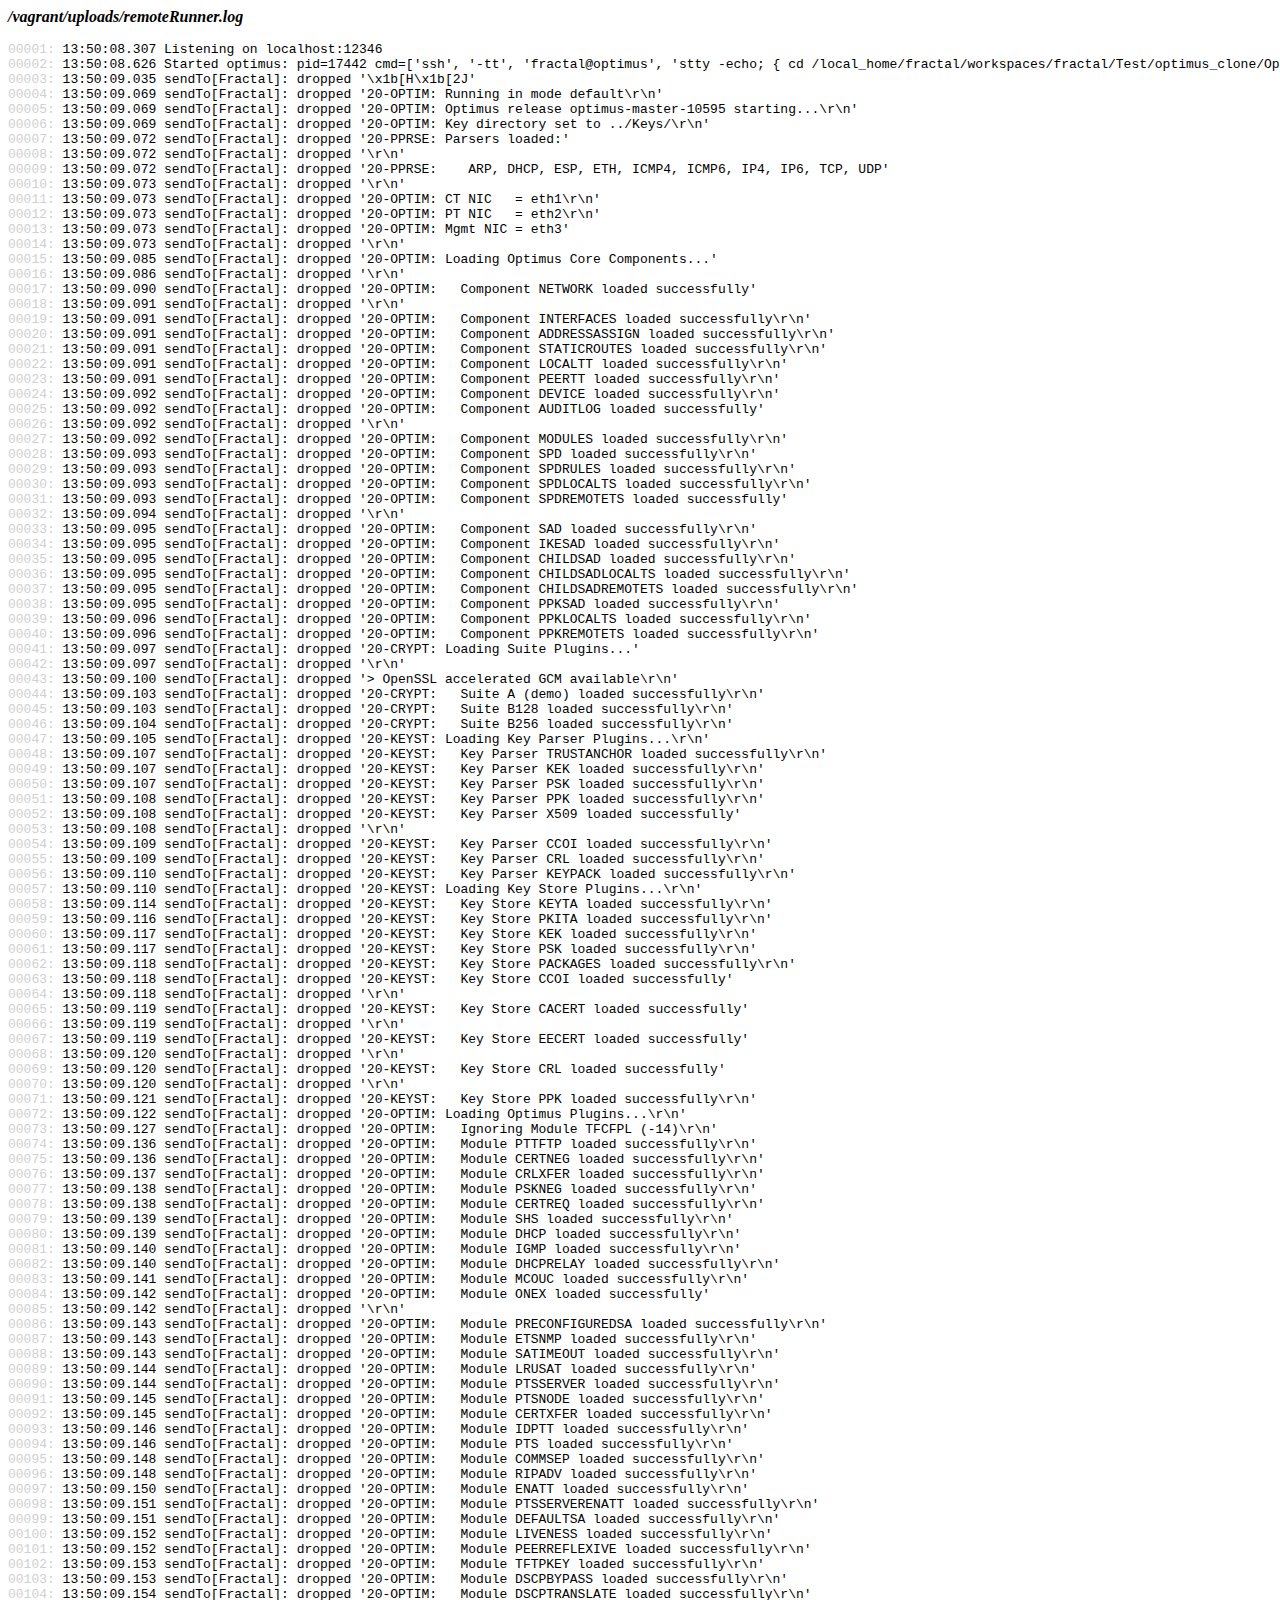
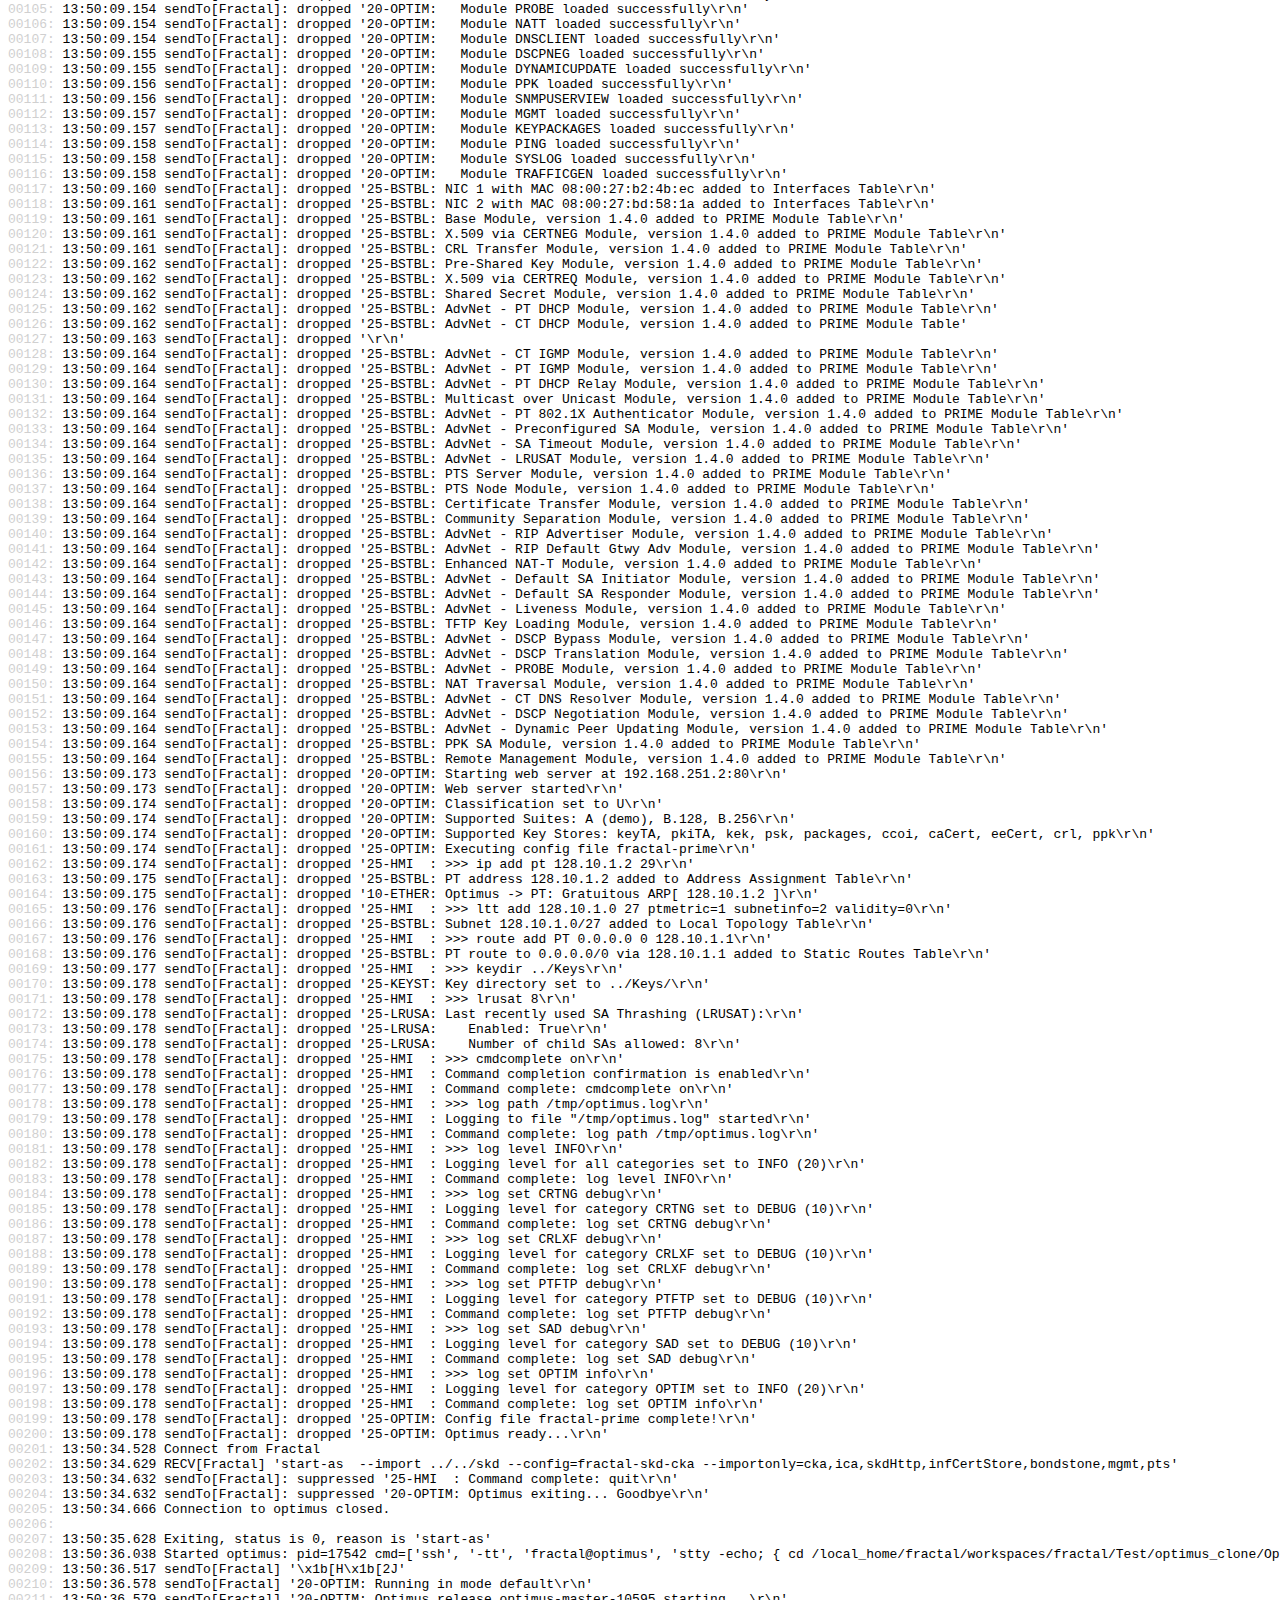
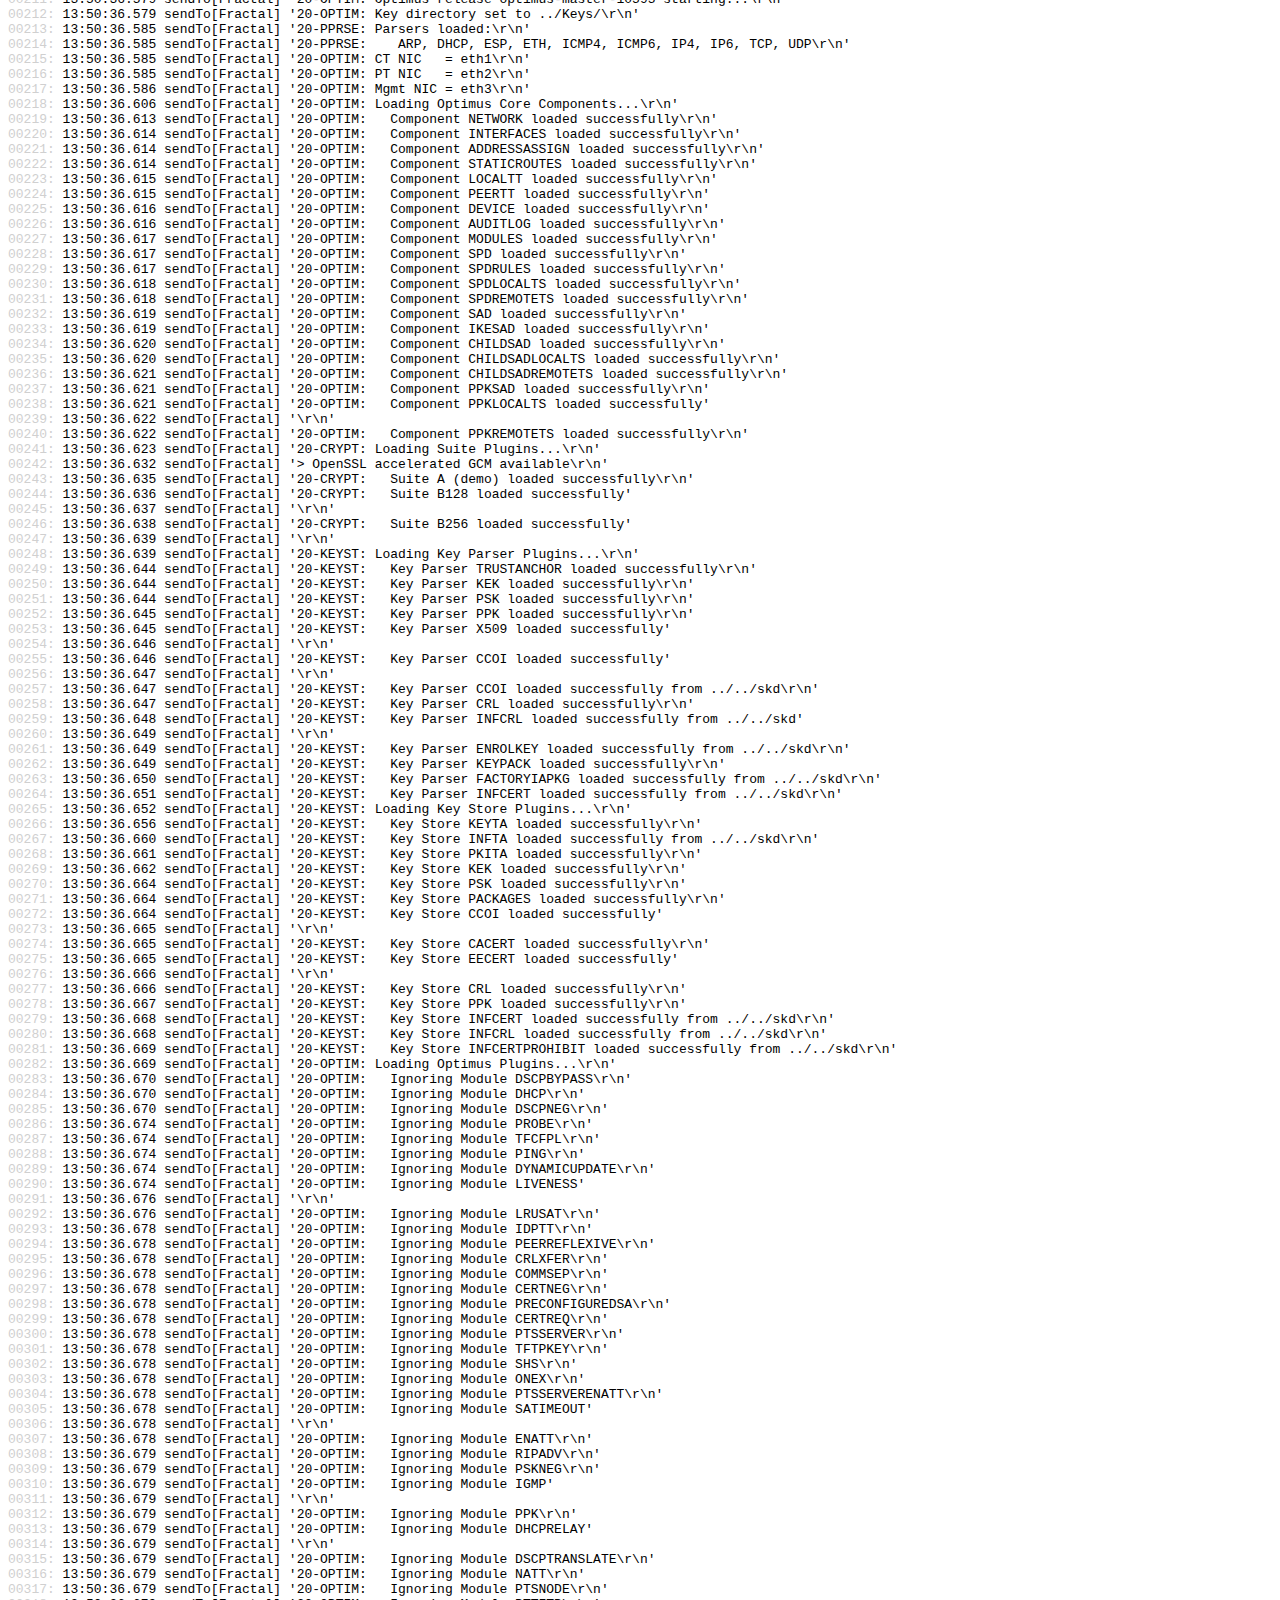
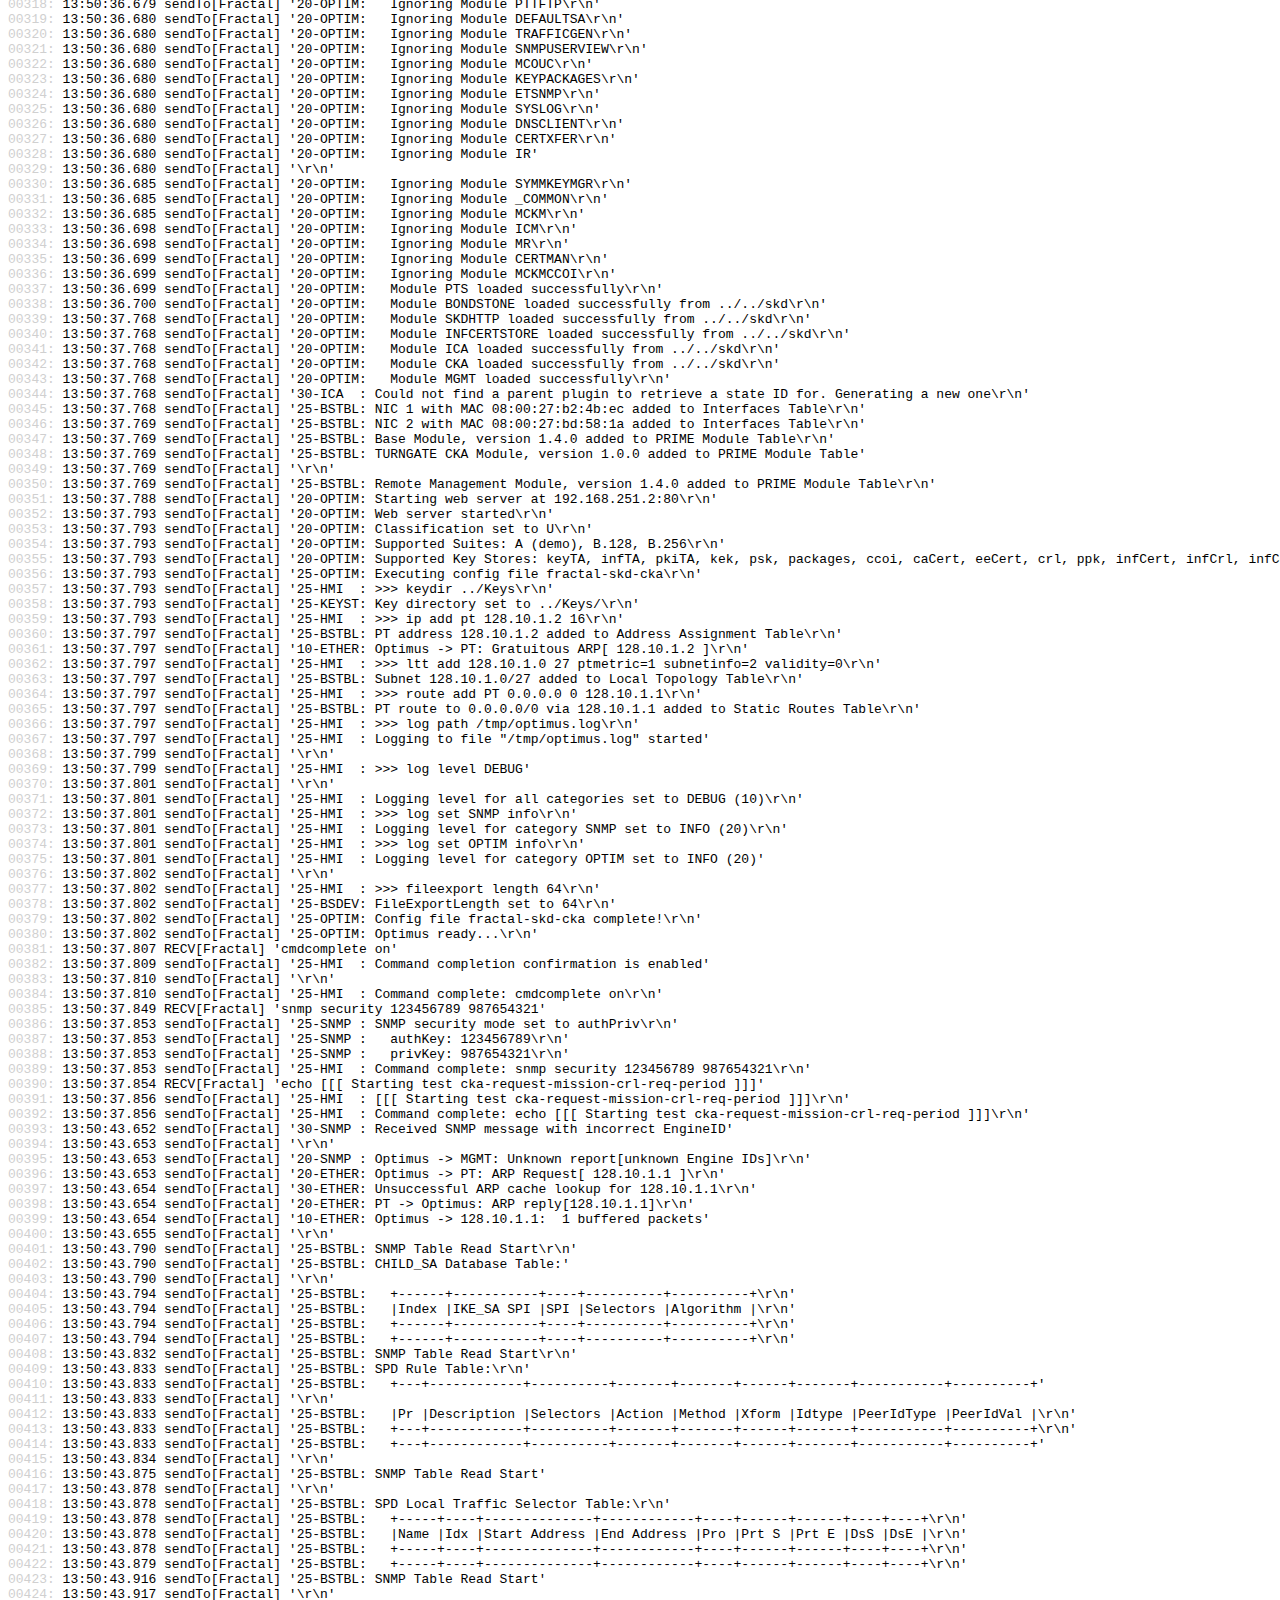
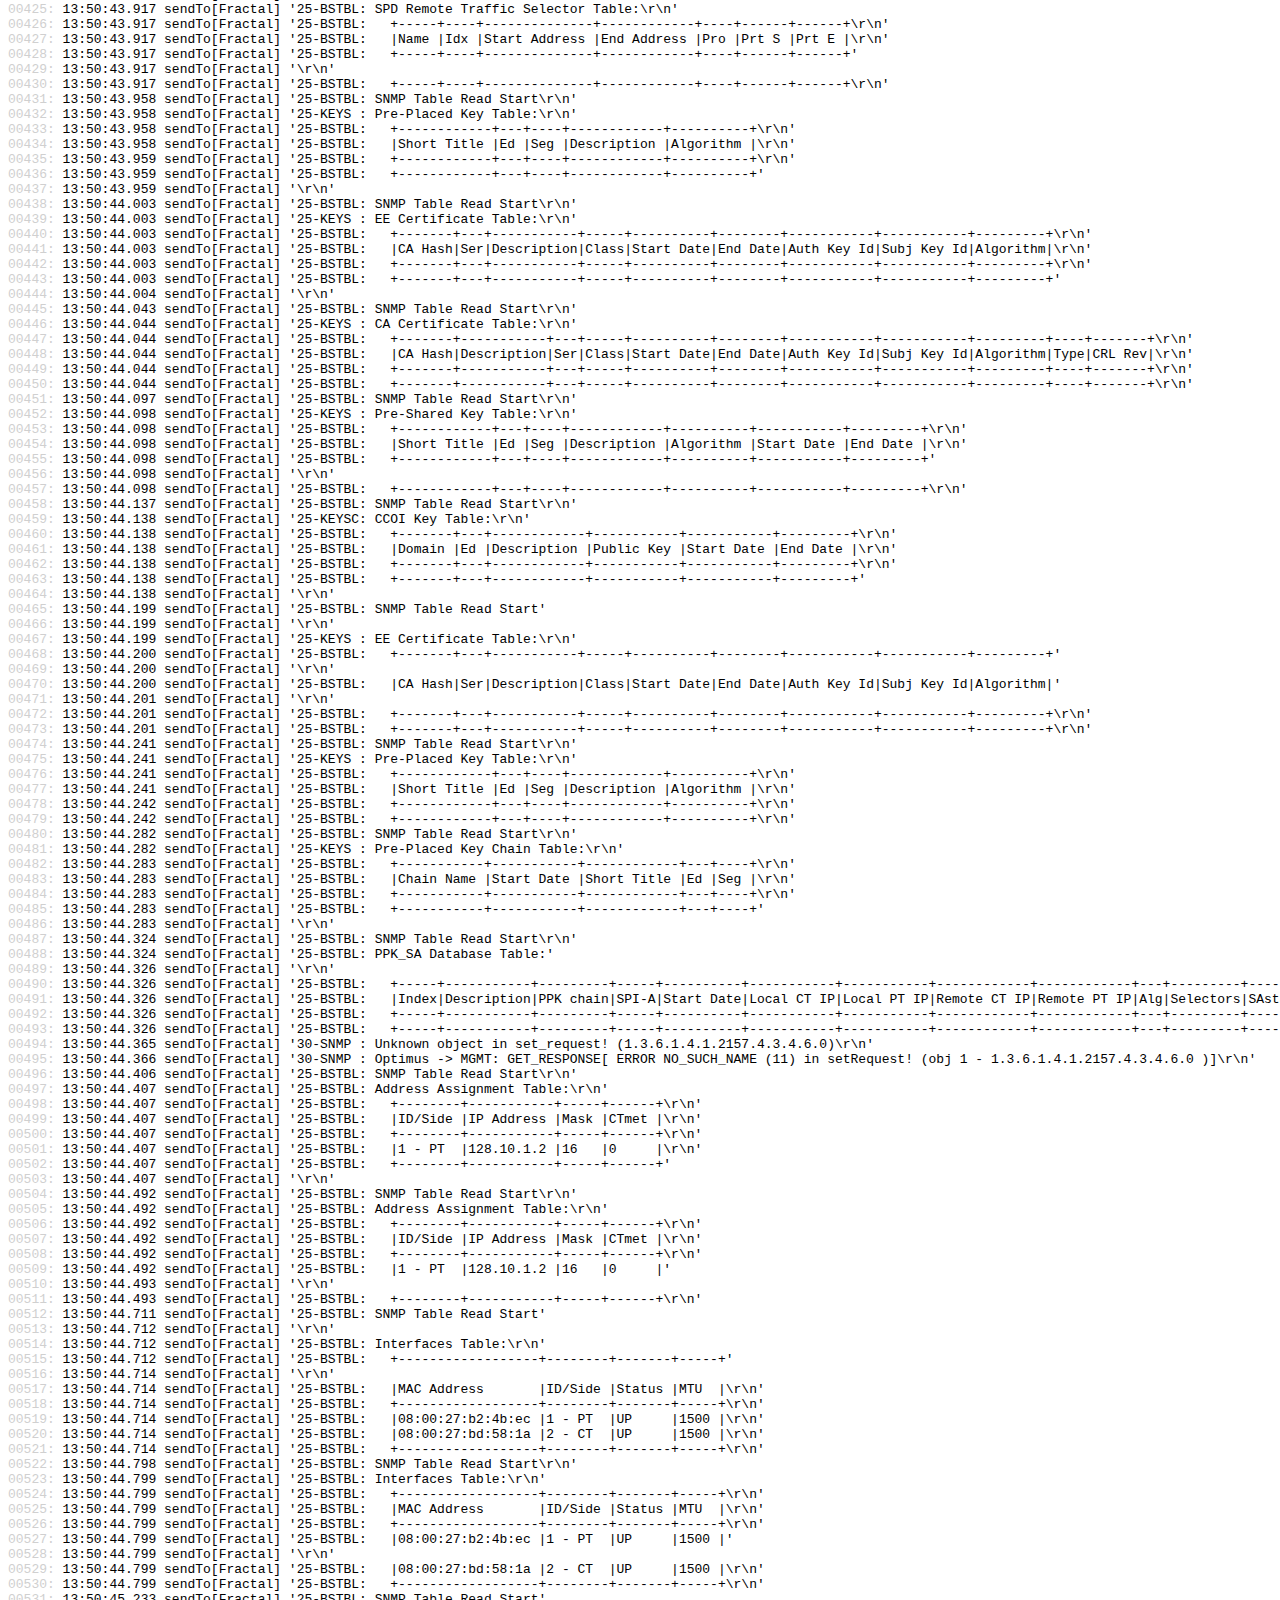
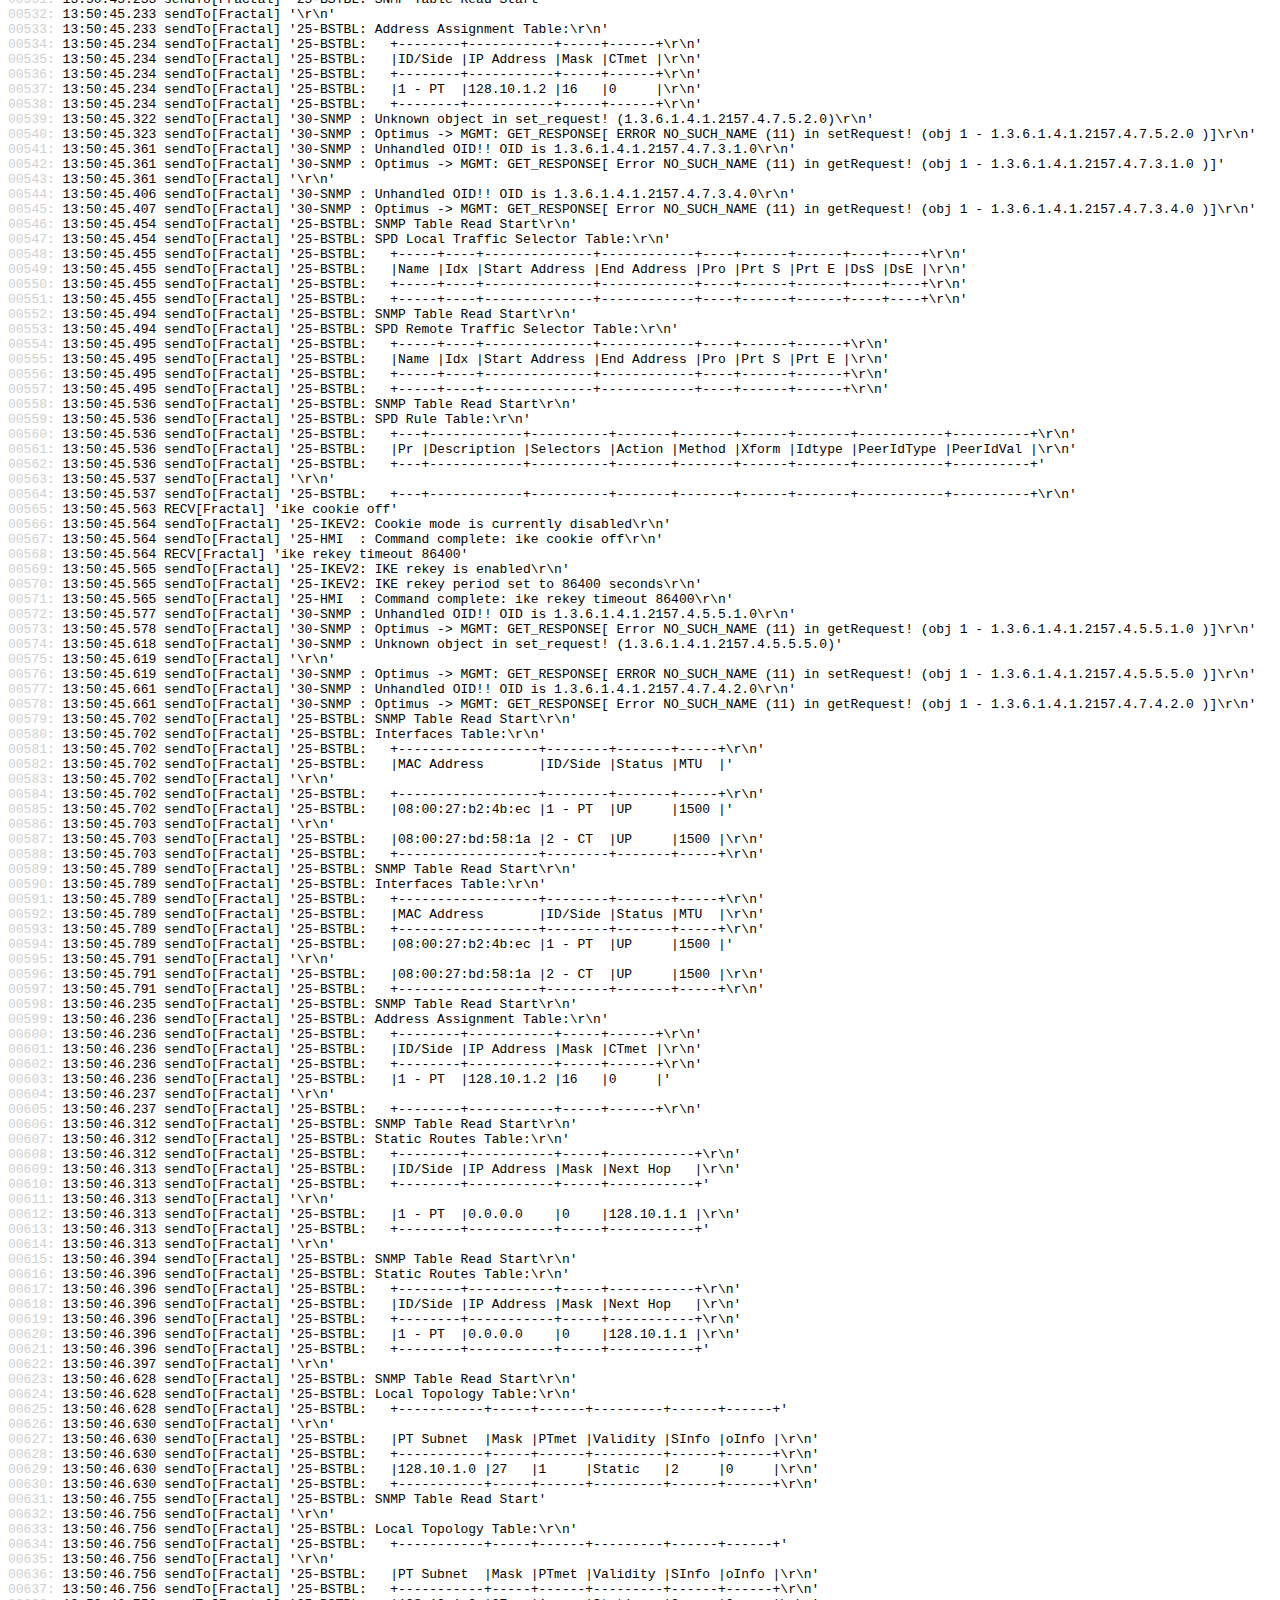
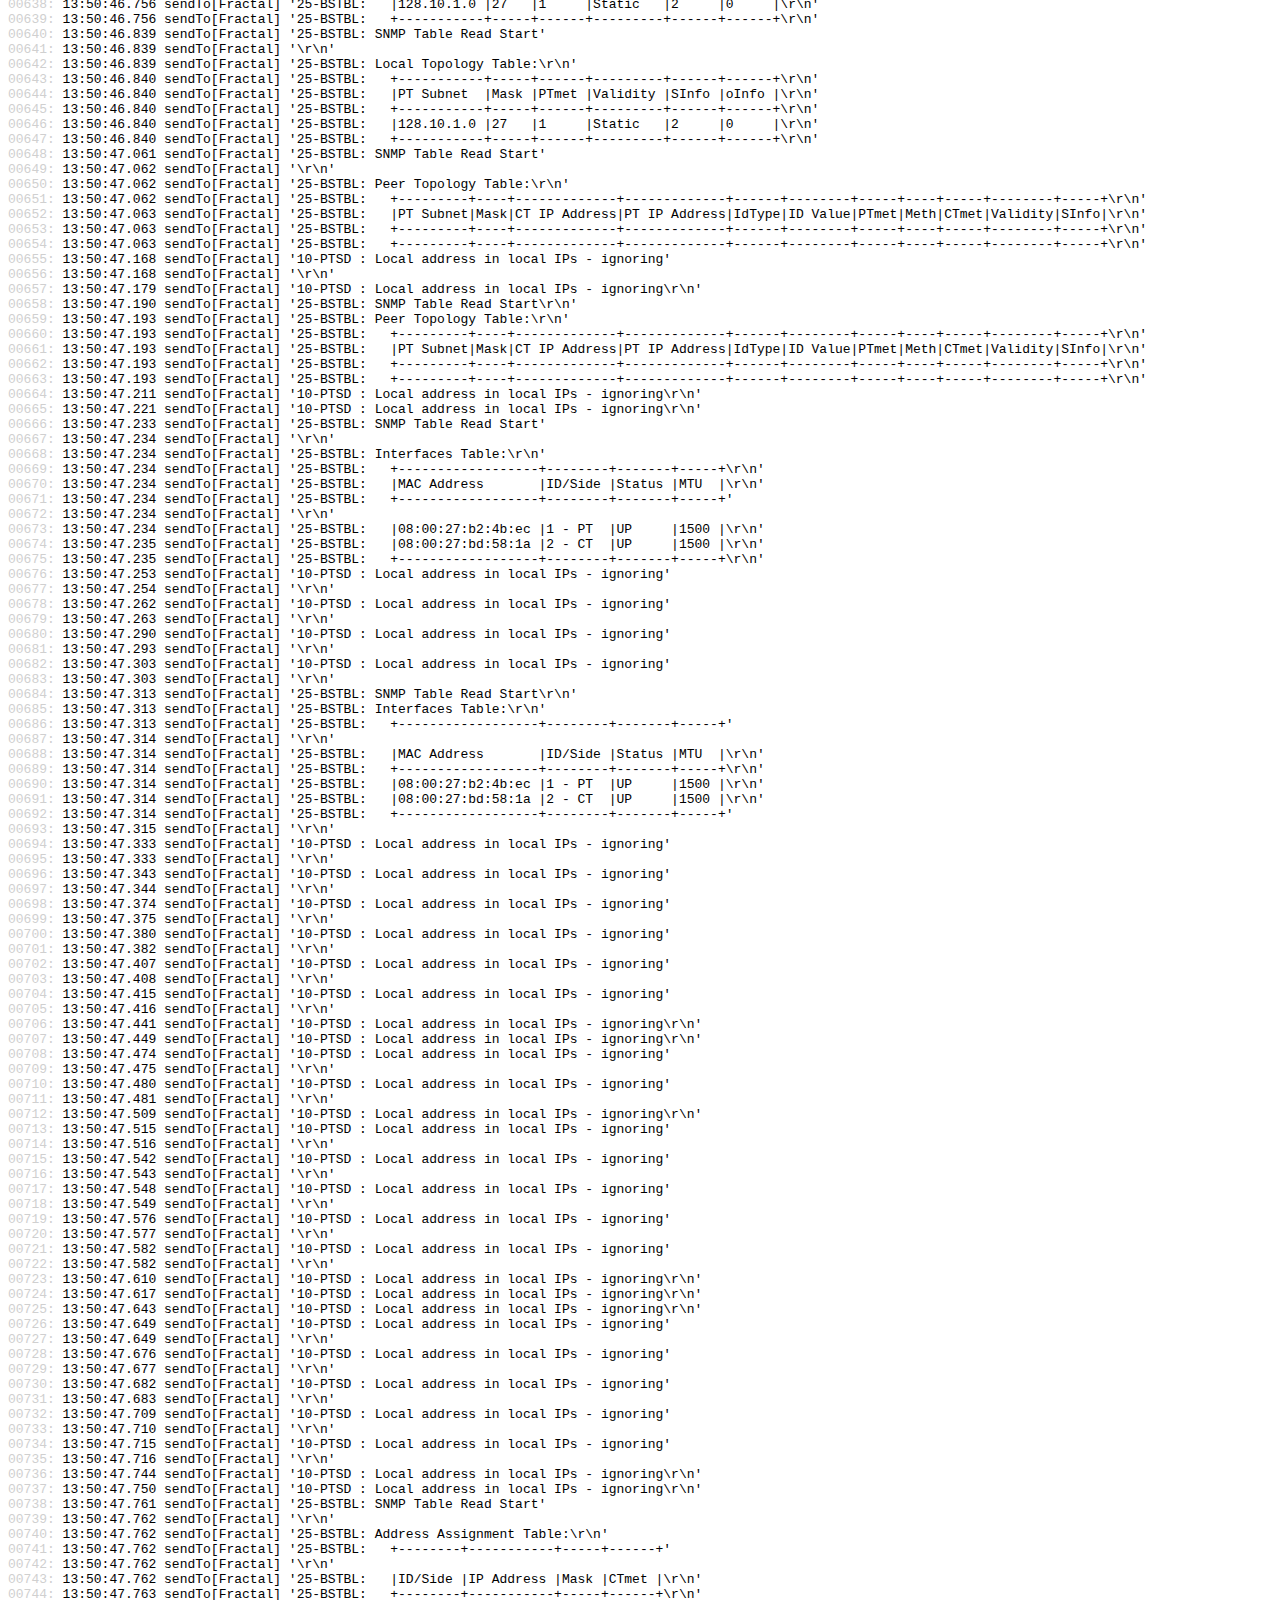
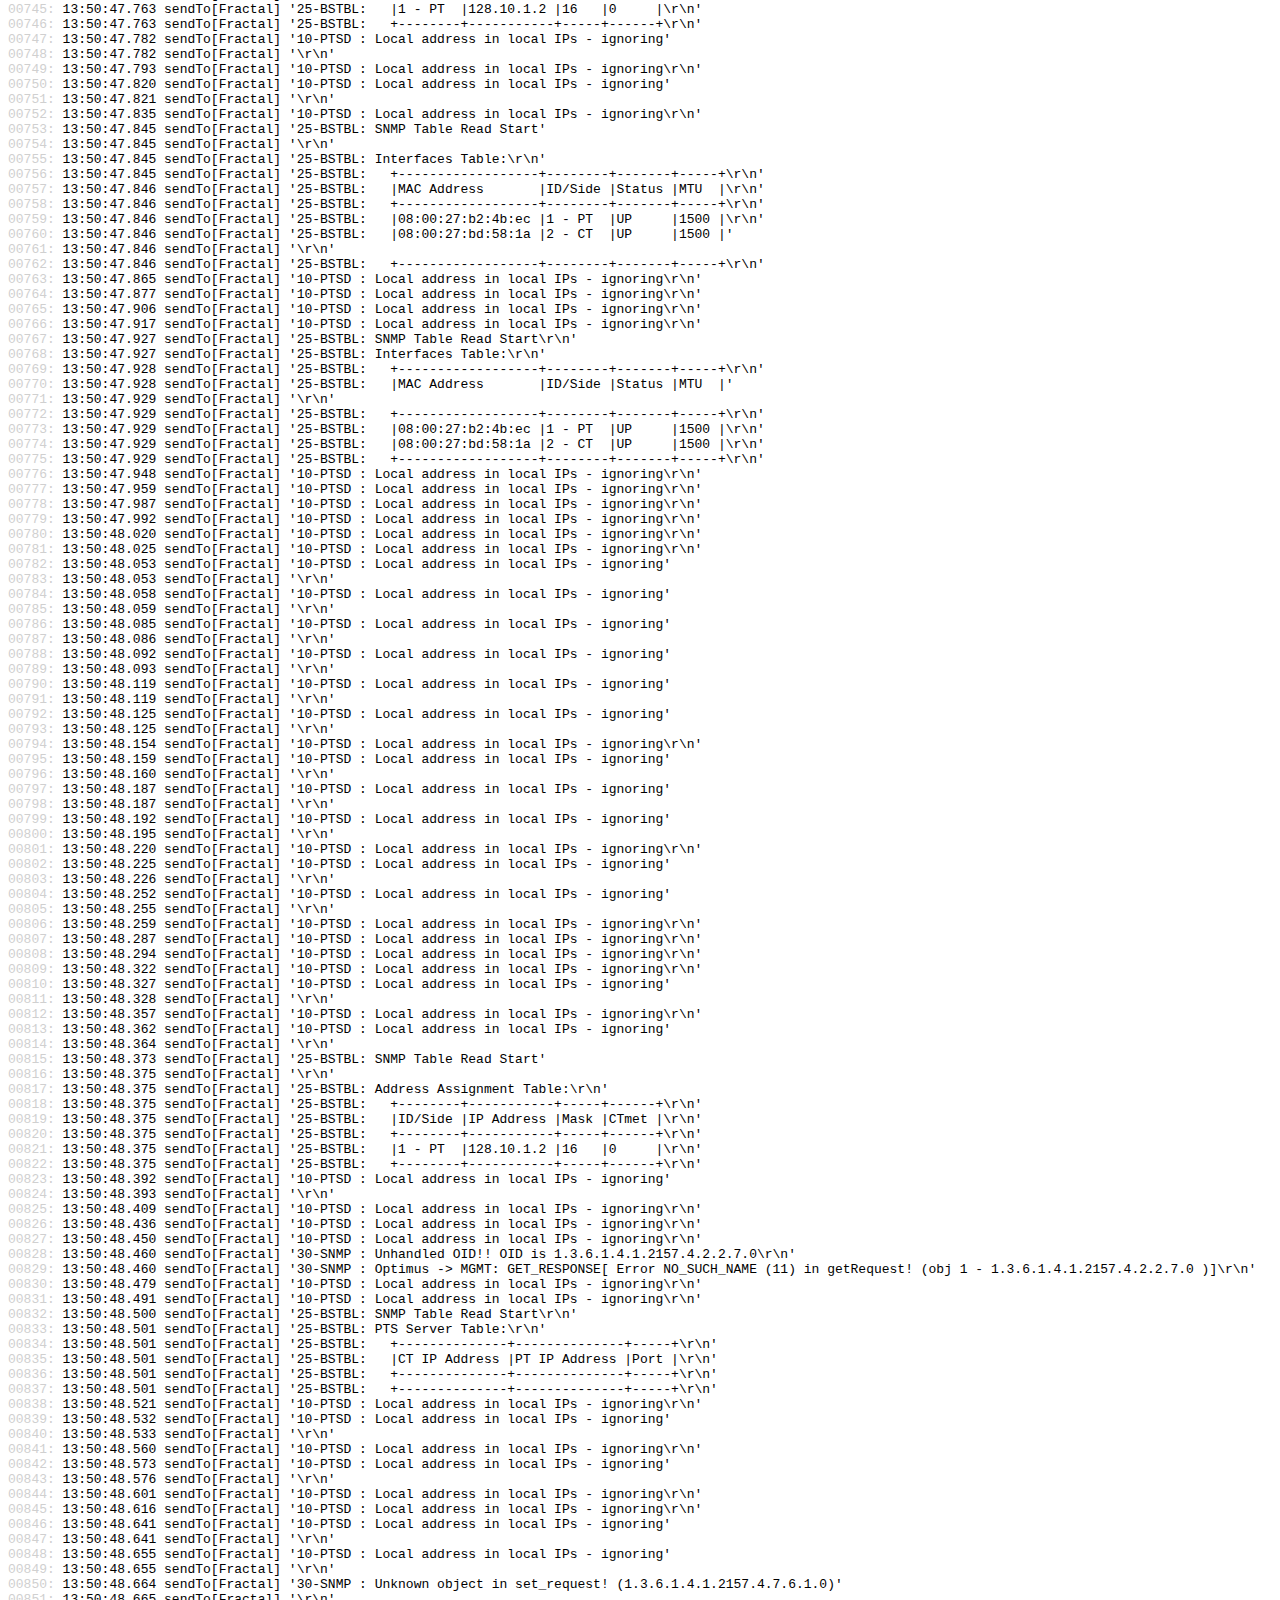
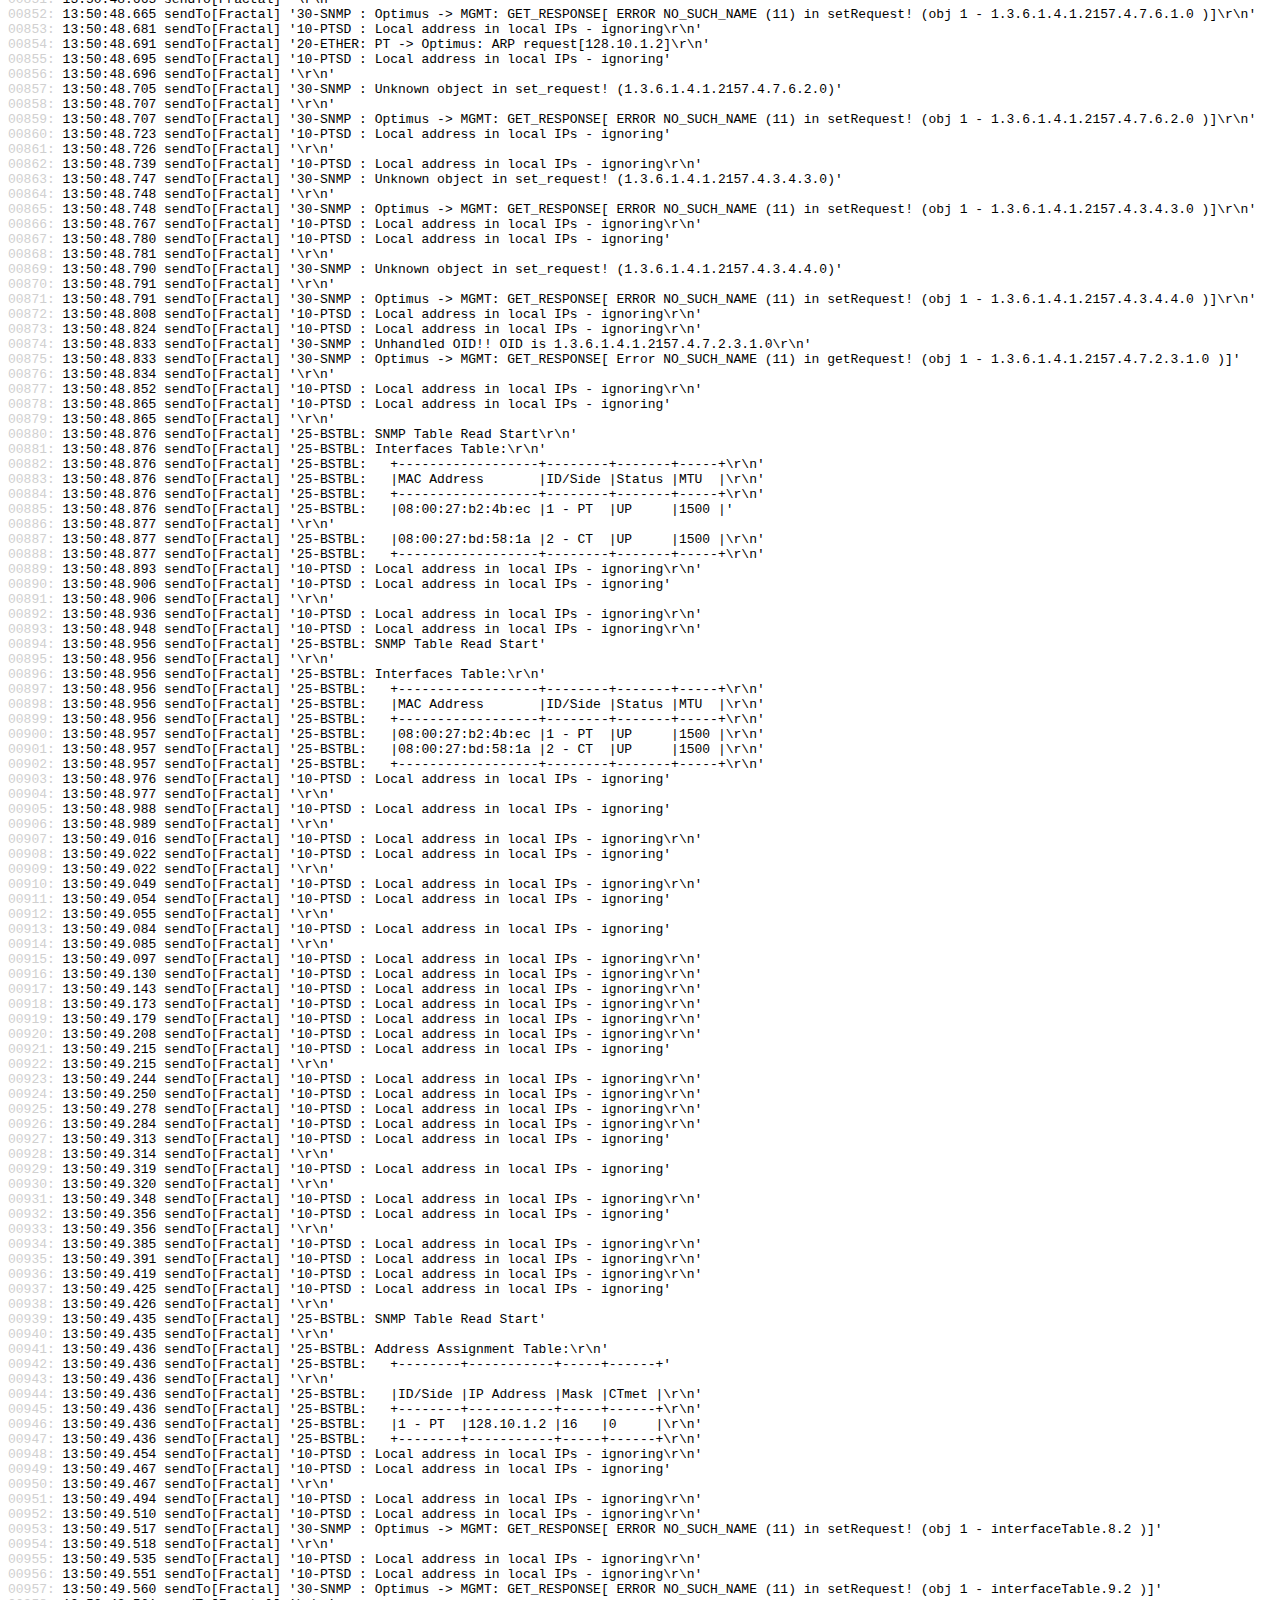
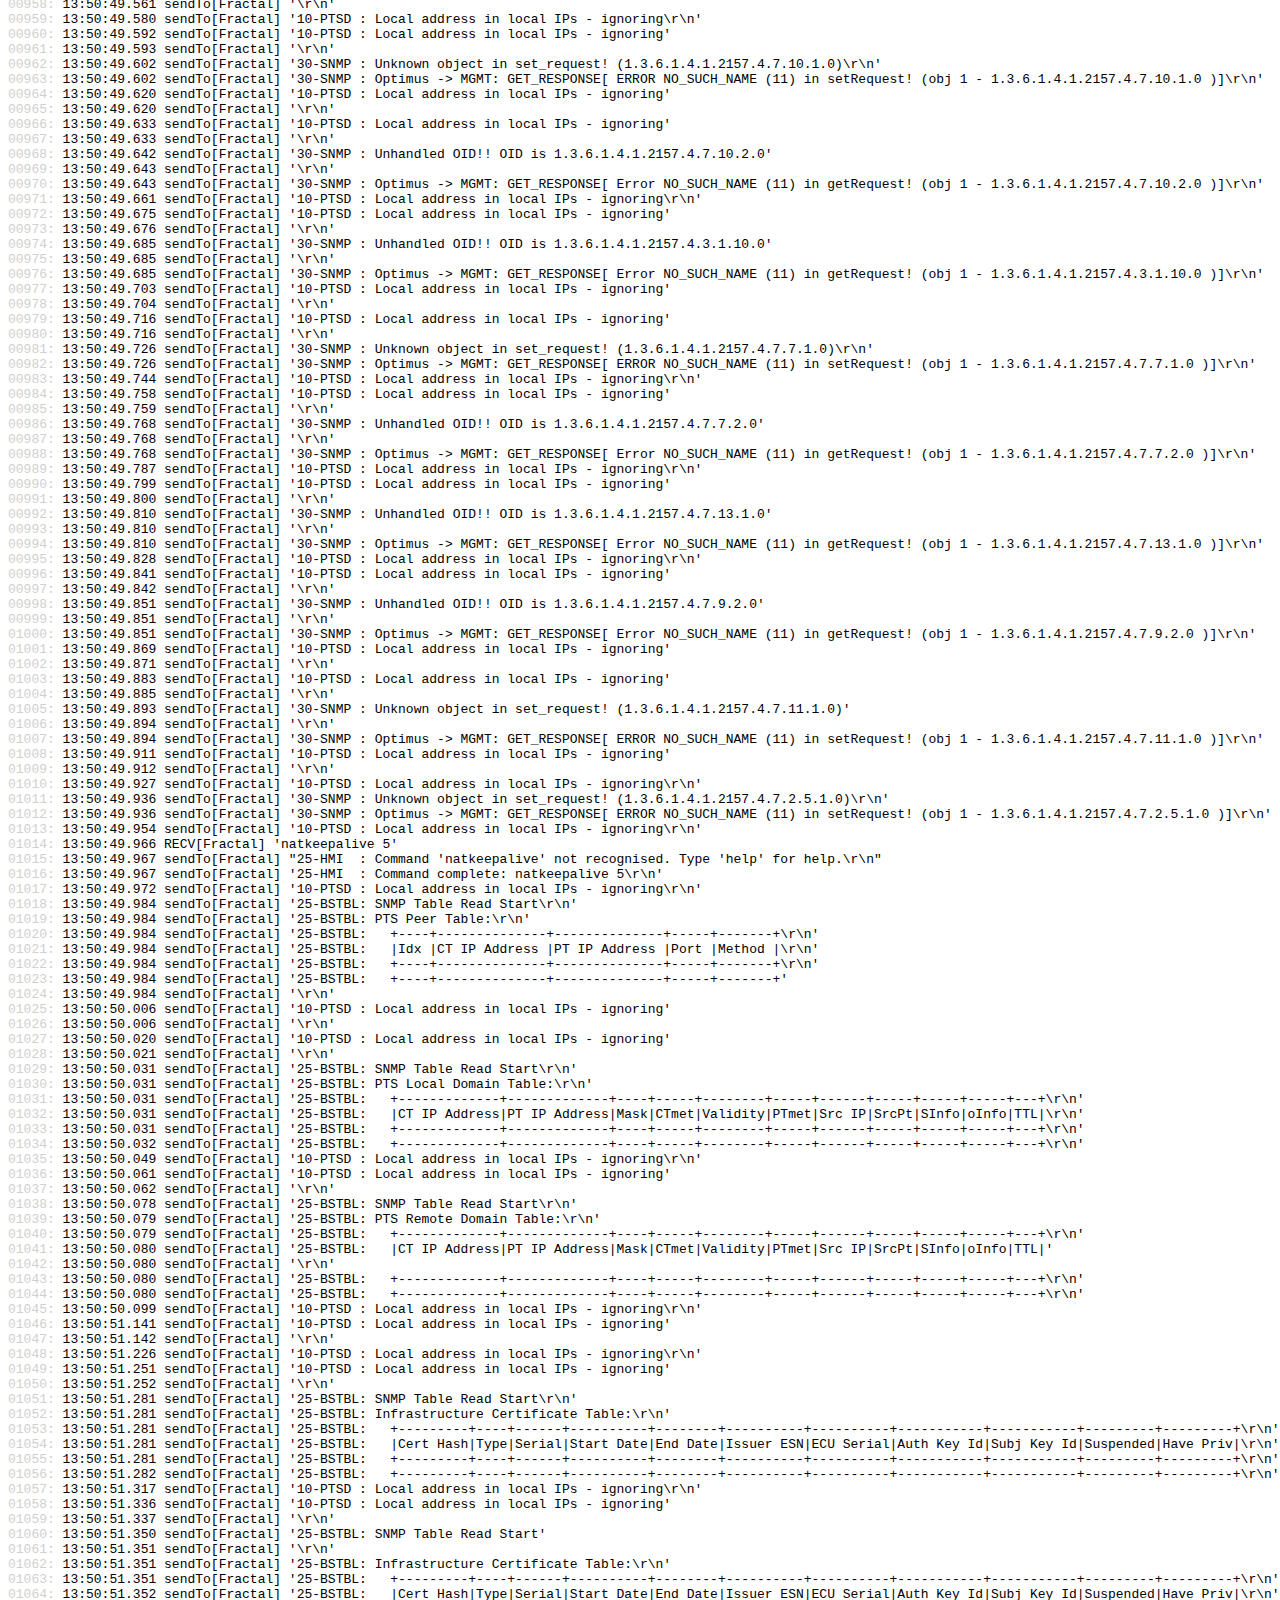
<file: processed/remoteRunner.log.html>
<!DOCTYPE HTML PUBLIC "-//W3C//DTD HTML 4.0 Transitional//EN">
<HTML><HEAD>
<meta http-equiv="Content-Type" content="text/html; charset=utf-8">
<TITLE>/vagrant/uploads/remoteRunner.log</TITLE>
</HEAD><BODY LINK="FF0000" VLINK="FF0000">
<B><I>/vagrant/uploads/remoteRunner.log</I></B>
<P><PRE>
<A NAME="L1"/><FONT COLOR="D0D0D0">00001:</FONT> 13:50:08.307 Listening on localhost:12346
<A NAME="L2"/><FONT COLOR="D0D0D0">00002:</FONT> 13:50:08.626 Started optimus: pid=17442 cmd=['ssh', '-tt', 'fractal@optimus', 'stty -echo; { cd /local_home/fractal/workspaces/fractal/Test/optimus_clone/Optimus/optimus; sudo python optimus.py ; }']
<A NAME="L3"/><FONT COLOR="D0D0D0">00003:</FONT> 13:50:09.035 sendTo[Fractal]: dropped '\x1b[H\x1b[2J'
<A NAME="L4"/><FONT COLOR="D0D0D0">00004:</FONT> 13:50:09.069 sendTo[Fractal]: dropped '20-OPTIM: Running in mode default\r\n'
<A NAME="L5"/><FONT COLOR="D0D0D0">00005:</FONT> 13:50:09.069 sendTo[Fractal]: dropped '20-OPTIM: Optimus release optimus-master-10595 starting...\r\n'
<A NAME="L6"/><FONT COLOR="D0D0D0">00006:</FONT> 13:50:09.069 sendTo[Fractal]: dropped '20-OPTIM: Key directory set to ../Keys/\r\n'
<A NAME="L7"/><FONT COLOR="D0D0D0">00007:</FONT> 13:50:09.072 sendTo[Fractal]: dropped '20-PPRSE: Parsers loaded:'
<A NAME="L8"/><FONT COLOR="D0D0D0">00008:</FONT> 13:50:09.072 sendTo[Fractal]: dropped '\r\n'
<A NAME="L9"/><FONT COLOR="D0D0D0">00009:</FONT> 13:50:09.072 sendTo[Fractal]: dropped '20-PPRSE:    ARP, DHCP, ESP, ETH, ICMP4, ICMP6, IP4, IP6, TCP, UDP'
<A NAME="L10"/><FONT COLOR="D0D0D0">00010:</FONT> 13:50:09.073 sendTo[Fractal]: dropped '\r\n'
<A NAME="L11"/><FONT COLOR="D0D0D0">00011:</FONT> 13:50:09.073 sendTo[Fractal]: dropped '20-OPTIM: CT NIC   = eth1\r\n'
<A NAME="L12"/><FONT COLOR="D0D0D0">00012:</FONT> 13:50:09.073 sendTo[Fractal]: dropped '20-OPTIM: PT NIC   = eth2\r\n'
<A NAME="L13"/><FONT COLOR="D0D0D0">00013:</FONT> 13:50:09.073 sendTo[Fractal]: dropped '20-OPTIM: Mgmt NIC = eth3'
<A NAME="L14"/><FONT COLOR="D0D0D0">00014:</FONT> 13:50:09.073 sendTo[Fractal]: dropped '\r\n'
<A NAME="L15"/><FONT COLOR="D0D0D0">00015:</FONT> 13:50:09.085 sendTo[Fractal]: dropped '20-OPTIM: Loading Optimus Core Components...'
<A NAME="L16"/><FONT COLOR="D0D0D0">00016:</FONT> 13:50:09.086 sendTo[Fractal]: dropped '\r\n'
<A NAME="L17"/><FONT COLOR="D0D0D0">00017:</FONT> 13:50:09.090 sendTo[Fractal]: dropped '20-OPTIM:   Component NETWORK loaded successfully'
<A NAME="L18"/><FONT COLOR="D0D0D0">00018:</FONT> 13:50:09.091 sendTo[Fractal]: dropped '\r\n'
<A NAME="L19"/><FONT COLOR="D0D0D0">00019:</FONT> 13:50:09.091 sendTo[Fractal]: dropped '20-OPTIM:   Component INTERFACES loaded successfully\r\n'
<A NAME="L20"/><FONT COLOR="D0D0D0">00020:</FONT> 13:50:09.091 sendTo[Fractal]: dropped '20-OPTIM:   Component ADDRESSASSIGN loaded successfully\r\n'
<A NAME="L21"/><FONT COLOR="D0D0D0">00021:</FONT> 13:50:09.091 sendTo[Fractal]: dropped '20-OPTIM:   Component STATICROUTES loaded successfully\r\n'
<A NAME="L22"/><FONT COLOR="D0D0D0">00022:</FONT> 13:50:09.091 sendTo[Fractal]: dropped '20-OPTIM:   Component LOCALTT loaded successfully\r\n'
<A NAME="L23"/><FONT COLOR="D0D0D0">00023:</FONT> 13:50:09.091 sendTo[Fractal]: dropped '20-OPTIM:   Component PEERTT loaded successfully\r\n'
<A NAME="L24"/><FONT COLOR="D0D0D0">00024:</FONT> 13:50:09.092 sendTo[Fractal]: dropped '20-OPTIM:   Component DEVICE loaded successfully\r\n'
<A NAME="L25"/><FONT COLOR="D0D0D0">00025:</FONT> 13:50:09.092 sendTo[Fractal]: dropped '20-OPTIM:   Component AUDITLOG loaded successfully'
<A NAME="L26"/><FONT COLOR="D0D0D0">00026:</FONT> 13:50:09.092 sendTo[Fractal]: dropped '\r\n'
<A NAME="L27"/><FONT COLOR="D0D0D0">00027:</FONT> 13:50:09.092 sendTo[Fractal]: dropped '20-OPTIM:   Component MODULES loaded successfully\r\n'
<A NAME="L28"/><FONT COLOR="D0D0D0">00028:</FONT> 13:50:09.093 sendTo[Fractal]: dropped '20-OPTIM:   Component SPD loaded successfully\r\n'
<A NAME="L29"/><FONT COLOR="D0D0D0">00029:</FONT> 13:50:09.093 sendTo[Fractal]: dropped '20-OPTIM:   Component SPDRULES loaded successfully\r\n'
<A NAME="L30"/><FONT COLOR="D0D0D0">00030:</FONT> 13:50:09.093 sendTo[Fractal]: dropped '20-OPTIM:   Component SPDLOCALTS loaded successfully\r\n'
<A NAME="L31"/><FONT COLOR="D0D0D0">00031:</FONT> 13:50:09.093 sendTo[Fractal]: dropped '20-OPTIM:   Component SPDREMOTETS loaded successfully'
<A NAME="L32"/><FONT COLOR="D0D0D0">00032:</FONT> 13:50:09.094 sendTo[Fractal]: dropped '\r\n'
<A NAME="L33"/><FONT COLOR="D0D0D0">00033:</FONT> 13:50:09.095 sendTo[Fractal]: dropped '20-OPTIM:   Component SAD loaded successfully\r\n'
<A NAME="L34"/><FONT COLOR="D0D0D0">00034:</FONT> 13:50:09.095 sendTo[Fractal]: dropped '20-OPTIM:   Component IKESAD loaded successfully\r\n'
<A NAME="L35"/><FONT COLOR="D0D0D0">00035:</FONT> 13:50:09.095 sendTo[Fractal]: dropped '20-OPTIM:   Component CHILDSAD loaded successfully\r\n'
<A NAME="L36"/><FONT COLOR="D0D0D0">00036:</FONT> 13:50:09.095 sendTo[Fractal]: dropped '20-OPTIM:   Component CHILDSADLOCALTS loaded successfully\r\n'
<A NAME="L37"/><FONT COLOR="D0D0D0">00037:</FONT> 13:50:09.095 sendTo[Fractal]: dropped '20-OPTIM:   Component CHILDSADREMOTETS loaded successfully\r\n'
<A NAME="L38"/><FONT COLOR="D0D0D0">00038:</FONT> 13:50:09.095 sendTo[Fractal]: dropped '20-OPTIM:   Component PPKSAD loaded successfully\r\n'
<A NAME="L39"/><FONT COLOR="D0D0D0">00039:</FONT> 13:50:09.096 sendTo[Fractal]: dropped '20-OPTIM:   Component PPKLOCALTS loaded successfully\r\n'
<A NAME="L40"/><FONT COLOR="D0D0D0">00040:</FONT> 13:50:09.096 sendTo[Fractal]: dropped '20-OPTIM:   Component PPKREMOTETS loaded successfully\r\n'
<A NAME="L41"/><FONT COLOR="D0D0D0">00041:</FONT> 13:50:09.097 sendTo[Fractal]: dropped '20-CRYPT: Loading Suite Plugins...'
<A NAME="L42"/><FONT COLOR="D0D0D0">00042:</FONT> 13:50:09.097 sendTo[Fractal]: dropped '\r\n'
<A NAME="L43"/><FONT COLOR="D0D0D0">00043:</FONT> 13:50:09.100 sendTo[Fractal]: dropped '&gt; OpenSSL accelerated GCM available\r\n'
<A NAME="L44"/><FONT COLOR="D0D0D0">00044:</FONT> 13:50:09.103 sendTo[Fractal]: dropped '20-CRYPT:   Suite A (demo) loaded successfully\r\n'
<A NAME="L45"/><FONT COLOR="D0D0D0">00045:</FONT> 13:50:09.103 sendTo[Fractal]: dropped '20-CRYPT:   Suite B128 loaded successfully\r\n'
<A NAME="L46"/><FONT COLOR="D0D0D0">00046:</FONT> 13:50:09.104 sendTo[Fractal]: dropped '20-CRYPT:   Suite B256 loaded successfully\r\n'
<A NAME="L47"/><FONT COLOR="D0D0D0">00047:</FONT> 13:50:09.105 sendTo[Fractal]: dropped '20-KEYST: Loading Key Parser Plugins...\r\n'
<A NAME="L48"/><FONT COLOR="D0D0D0">00048:</FONT> 13:50:09.107 sendTo[Fractal]: dropped '20-KEYST:   Key Parser TRUSTANCHOR loaded successfully\r\n'
<A NAME="L49"/><FONT COLOR="D0D0D0">00049:</FONT> 13:50:09.107 sendTo[Fractal]: dropped '20-KEYST:   Key Parser KEK loaded successfully\r\n'
<A NAME="L50"/><FONT COLOR="D0D0D0">00050:</FONT> 13:50:09.107 sendTo[Fractal]: dropped '20-KEYST:   Key Parser PSK loaded successfully\r\n'
<A NAME="L51"/><FONT COLOR="D0D0D0">00051:</FONT> 13:50:09.108 sendTo[Fractal]: dropped '20-KEYST:   Key Parser PPK loaded successfully\r\n'
<A NAME="L52"/><FONT COLOR="D0D0D0">00052:</FONT> 13:50:09.108 sendTo[Fractal]: dropped '20-KEYST:   Key Parser X509 loaded successfully'
<A NAME="L53"/><FONT COLOR="D0D0D0">00053:</FONT> 13:50:09.108 sendTo[Fractal]: dropped '\r\n'
<A NAME="L54"/><FONT COLOR="D0D0D0">00054:</FONT> 13:50:09.109 sendTo[Fractal]: dropped '20-KEYST:   Key Parser CCOI loaded successfully\r\n'
<A NAME="L55"/><FONT COLOR="D0D0D0">00055:</FONT> 13:50:09.109 sendTo[Fractal]: dropped '20-KEYST:   Key Parser CRL loaded successfully\r\n'
<A NAME="L56"/><FONT COLOR="D0D0D0">00056:</FONT> 13:50:09.110 sendTo[Fractal]: dropped '20-KEYST:   Key Parser KEYPACK loaded successfully\r\n'
<A NAME="L57"/><FONT COLOR="D0D0D0">00057:</FONT> 13:50:09.110 sendTo[Fractal]: dropped '20-KEYST: Loading Key Store Plugins...\r\n'
<A NAME="L58"/><FONT COLOR="D0D0D0">00058:</FONT> 13:50:09.114 sendTo[Fractal]: dropped '20-KEYST:   Key Store KEYTA loaded successfully\r\n'
<A NAME="L59"/><FONT COLOR="D0D0D0">00059:</FONT> 13:50:09.116 sendTo[Fractal]: dropped '20-KEYST:   Key Store PKITA loaded successfully\r\n'
<A NAME="L60"/><FONT COLOR="D0D0D0">00060:</FONT> 13:50:09.117 sendTo[Fractal]: dropped '20-KEYST:   Key Store KEK loaded successfully\r\n'
<A NAME="L61"/><FONT COLOR="D0D0D0">00061:</FONT> 13:50:09.117 sendTo[Fractal]: dropped '20-KEYST:   Key Store PSK loaded successfully\r\n'
<A NAME="L62"/><FONT COLOR="D0D0D0">00062:</FONT> 13:50:09.118 sendTo[Fractal]: dropped '20-KEYST:   Key Store PACKAGES loaded successfully\r\n'
<A NAME="L63"/><FONT COLOR="D0D0D0">00063:</FONT> 13:50:09.118 sendTo[Fractal]: dropped '20-KEYST:   Key Store CCOI loaded successfully'
<A NAME="L64"/><FONT COLOR="D0D0D0">00064:</FONT> 13:50:09.118 sendTo[Fractal]: dropped '\r\n'
<A NAME="L65"/><FONT COLOR="D0D0D0">00065:</FONT> 13:50:09.119 sendTo[Fractal]: dropped '20-KEYST:   Key Store CACERT loaded successfully'
<A NAME="L66"/><FONT COLOR="D0D0D0">00066:</FONT> 13:50:09.119 sendTo[Fractal]: dropped '\r\n'
<A NAME="L67"/><FONT COLOR="D0D0D0">00067:</FONT> 13:50:09.119 sendTo[Fractal]: dropped '20-KEYST:   Key Store EECERT loaded successfully'
<A NAME="L68"/><FONT COLOR="D0D0D0">00068:</FONT> 13:50:09.120 sendTo[Fractal]: dropped '\r\n'
<A NAME="L69"/><FONT COLOR="D0D0D0">00069:</FONT> 13:50:09.120 sendTo[Fractal]: dropped '20-KEYST:   Key Store CRL loaded successfully'
<A NAME="L70"/><FONT COLOR="D0D0D0">00070:</FONT> 13:50:09.120 sendTo[Fractal]: dropped '\r\n'
<A NAME="L71"/><FONT COLOR="D0D0D0">00071:</FONT> 13:50:09.121 sendTo[Fractal]: dropped '20-KEYST:   Key Store PPK loaded successfully\r\n'
<A NAME="L72"/><FONT COLOR="D0D0D0">00072:</FONT> 13:50:09.122 sendTo[Fractal]: dropped '20-OPTIM: Loading Optimus Plugins...\r\n'
<A NAME="L73"/><FONT COLOR="D0D0D0">00073:</FONT> 13:50:09.127 sendTo[Fractal]: dropped '20-OPTIM:   Ignoring Module TFCFPL (-14)\r\n'
<A NAME="L74"/><FONT COLOR="D0D0D0">00074:</FONT> 13:50:09.136 sendTo[Fractal]: dropped '20-OPTIM:   Module PTTFTP loaded successfully\r\n'
<A NAME="L75"/><FONT COLOR="D0D0D0">00075:</FONT> 13:50:09.136 sendTo[Fractal]: dropped '20-OPTIM:   Module CERTNEG loaded successfully\r\n'
<A NAME="L76"/><FONT COLOR="D0D0D0">00076:</FONT> 13:50:09.137 sendTo[Fractal]: dropped '20-OPTIM:   Module CRLXFER loaded successfully\r\n'
<A NAME="L77"/><FONT COLOR="D0D0D0">00077:</FONT> 13:50:09.138 sendTo[Fractal]: dropped '20-OPTIM:   Module PSKNEG loaded successfully\r\n'
<A NAME="L78"/><FONT COLOR="D0D0D0">00078:</FONT> 13:50:09.138 sendTo[Fractal]: dropped '20-OPTIM:   Module CERTREQ loaded successfully\r\n'
<A NAME="L79"/><FONT COLOR="D0D0D0">00079:</FONT> 13:50:09.139 sendTo[Fractal]: dropped '20-OPTIM:   Module SHS loaded successfully\r\n'
<A NAME="L80"/><FONT COLOR="D0D0D0">00080:</FONT> 13:50:09.139 sendTo[Fractal]: dropped '20-OPTIM:   Module DHCP loaded successfully\r\n'
<A NAME="L81"/><FONT COLOR="D0D0D0">00081:</FONT> 13:50:09.140 sendTo[Fractal]: dropped '20-OPTIM:   Module IGMP loaded successfully\r\n'
<A NAME="L82"/><FONT COLOR="D0D0D0">00082:</FONT> 13:50:09.140 sendTo[Fractal]: dropped '20-OPTIM:   Module DHCPRELAY loaded successfully\r\n'
<A NAME="L83"/><FONT COLOR="D0D0D0">00083:</FONT> 13:50:09.141 sendTo[Fractal]: dropped '20-OPTIM:   Module MCOUC loaded successfully\r\n'
<A NAME="L84"/><FONT COLOR="D0D0D0">00084:</FONT> 13:50:09.142 sendTo[Fractal]: dropped '20-OPTIM:   Module ONEX loaded successfully'
<A NAME="L85"/><FONT COLOR="D0D0D0">00085:</FONT> 13:50:09.142 sendTo[Fractal]: dropped '\r\n'
<A NAME="L86"/><FONT COLOR="D0D0D0">00086:</FONT> 13:50:09.143 sendTo[Fractal]: dropped '20-OPTIM:   Module PRECONFIGUREDSA loaded successfully\r\n'
<A NAME="L87"/><FONT COLOR="D0D0D0">00087:</FONT> 13:50:09.143 sendTo[Fractal]: dropped '20-OPTIM:   Module ETSNMP loaded successfully\r\n'
<A NAME="L88"/><FONT COLOR="D0D0D0">00088:</FONT> 13:50:09.143 sendTo[Fractal]: dropped '20-OPTIM:   Module SATIMEOUT loaded successfully\r\n'
<A NAME="L89"/><FONT COLOR="D0D0D0">00089:</FONT> 13:50:09.144 sendTo[Fractal]: dropped '20-OPTIM:   Module LRUSAT loaded successfully\r\n'
<A NAME="L90"/><FONT COLOR="D0D0D0">00090:</FONT> 13:50:09.144 sendTo[Fractal]: dropped '20-OPTIM:   Module PTSSERVER loaded successfully\r\n'
<A NAME="L91"/><FONT COLOR="D0D0D0">00091:</FONT> 13:50:09.145 sendTo[Fractal]: dropped '20-OPTIM:   Module PTSNODE loaded successfully\r\n'
<A NAME="L92"/><FONT COLOR="D0D0D0">00092:</FONT> 13:50:09.145 sendTo[Fractal]: dropped '20-OPTIM:   Module CERTXFER loaded successfully\r\n'
<A NAME="L93"/><FONT COLOR="D0D0D0">00093:</FONT> 13:50:09.146 sendTo[Fractal]: dropped '20-OPTIM:   Module IDPTT loaded successfully\r\n'
<A NAME="L94"/><FONT COLOR="D0D0D0">00094:</FONT> 13:50:09.146 sendTo[Fractal]: dropped '20-OPTIM:   Module PTS loaded successfully\r\n'
<A NAME="L95"/><FONT COLOR="D0D0D0">00095:</FONT> 13:50:09.148 sendTo[Fractal]: dropped '20-OPTIM:   Module COMMSEP loaded successfully\r\n'
<A NAME="L96"/><FONT COLOR="D0D0D0">00096:</FONT> 13:50:09.148 sendTo[Fractal]: dropped '20-OPTIM:   Module RIPADV loaded successfully\r\n'
<A NAME="L97"/><FONT COLOR="D0D0D0">00097:</FONT> 13:50:09.150 sendTo[Fractal]: dropped '20-OPTIM:   Module ENATT loaded successfully\r\n'
<A NAME="L98"/><FONT COLOR="D0D0D0">00098:</FONT> 13:50:09.151 sendTo[Fractal]: dropped '20-OPTIM:   Module PTSSERVERENATT loaded successfully\r\n'
<A NAME="L99"/><FONT COLOR="D0D0D0">00099:</FONT> 13:50:09.151 sendTo[Fractal]: dropped '20-OPTIM:   Module DEFAULTSA loaded successfully\r\n'
<A NAME="L100"/><FONT COLOR="D0D0D0">00100:</FONT> 13:50:09.152 sendTo[Fractal]: dropped '20-OPTIM:   Module LIVENESS loaded successfully\r\n'
<A NAME="L101"/><FONT COLOR="D0D0D0">00101:</FONT> 13:50:09.152 sendTo[Fractal]: dropped '20-OPTIM:   Module PEERREFLEXIVE loaded successfully\r\n'
<A NAME="L102"/><FONT COLOR="D0D0D0">00102:</FONT> 13:50:09.153 sendTo[Fractal]: dropped '20-OPTIM:   Module TFTPKEY loaded successfully\r\n'
<A NAME="L103"/><FONT COLOR="D0D0D0">00103:</FONT> 13:50:09.153 sendTo[Fractal]: dropped '20-OPTIM:   Module DSCPBYPASS loaded successfully\r\n'
<A NAME="L104"/><FONT COLOR="D0D0D0">00104:</FONT> 13:50:09.154 sendTo[Fractal]: dropped '20-OPTIM:   Module DSCPTRANSLATE loaded successfully\r\n'
<A NAME="L105"/><FONT COLOR="D0D0D0">00105:</FONT> 13:50:09.154 sendTo[Fractal]: dropped '20-OPTIM:   Module PROBE loaded successfully\r\n'
<A NAME="L106"/><FONT COLOR="D0D0D0">00106:</FONT> 13:50:09.154 sendTo[Fractal]: dropped '20-OPTIM:   Module NATT loaded successfully\r\n'
<A NAME="L107"/><FONT COLOR="D0D0D0">00107:</FONT> 13:50:09.154 sendTo[Fractal]: dropped '20-OPTIM:   Module DNSCLIENT loaded successfully\r\n'
<A NAME="L108"/><FONT COLOR="D0D0D0">00108:</FONT> 13:50:09.155 sendTo[Fractal]: dropped '20-OPTIM:   Module DSCPNEG loaded successfully\r\n'
<A NAME="L109"/><FONT COLOR="D0D0D0">00109:</FONT> 13:50:09.155 sendTo[Fractal]: dropped '20-OPTIM:   Module DYNAMICUPDATE loaded successfully\r\n'
<A NAME="L110"/><FONT COLOR="D0D0D0">00110:</FONT> 13:50:09.156 sendTo[Fractal]: dropped '20-OPTIM:   Module PPK loaded successfully\r\n'
<A NAME="L111"/><FONT COLOR="D0D0D0">00111:</FONT> 13:50:09.156 sendTo[Fractal]: dropped '20-OPTIM:   Module SNMPUSERVIEW loaded successfully\r\n'
<A NAME="L112"/><FONT COLOR="D0D0D0">00112:</FONT> 13:50:09.157 sendTo[Fractal]: dropped '20-OPTIM:   Module MGMT loaded successfully\r\n'
<A NAME="L113"/><FONT COLOR="D0D0D0">00113:</FONT> 13:50:09.157 sendTo[Fractal]: dropped '20-OPTIM:   Module KEYPACKAGES loaded successfully\r\n'
<A NAME="L114"/><FONT COLOR="D0D0D0">00114:</FONT> 13:50:09.158 sendTo[Fractal]: dropped '20-OPTIM:   Module PING loaded successfully\r\n'
<A NAME="L115"/><FONT COLOR="D0D0D0">00115:</FONT> 13:50:09.158 sendTo[Fractal]: dropped '20-OPTIM:   Module SYSLOG loaded successfully\r\n'
<A NAME="L116"/><FONT COLOR="D0D0D0">00116:</FONT> 13:50:09.158 sendTo[Fractal]: dropped '20-OPTIM:   Module TRAFFICGEN loaded successfully\r\n'
<A NAME="L117"/><FONT COLOR="D0D0D0">00117:</FONT> 13:50:09.160 sendTo[Fractal]: dropped '25-BSTBL: NIC 1 with MAC 08:00:27:b2:4b:ec added to Interfaces Table\r\n'
<A NAME="L118"/><FONT COLOR="D0D0D0">00118:</FONT> 13:50:09.161 sendTo[Fractal]: dropped '25-BSTBL: NIC 2 with MAC 08:00:27:bd:58:1a added to Interfaces Table\r\n'
<A NAME="L119"/><FONT COLOR="D0D0D0">00119:</FONT> 13:50:09.161 sendTo[Fractal]: dropped '25-BSTBL: Base Module, version 1.4.0 added to PRIME Module Table\r\n'
<A NAME="L120"/><FONT COLOR="D0D0D0">00120:</FONT> 13:50:09.161 sendTo[Fractal]: dropped '25-BSTBL: X.509 via CERTNEG Module, version 1.4.0 added to PRIME Module Table\r\n'
<A NAME="L121"/><FONT COLOR="D0D0D0">00121:</FONT> 13:50:09.161 sendTo[Fractal]: dropped '25-BSTBL: CRL Transfer Module, version 1.4.0 added to PRIME Module Table\r\n'
<A NAME="L122"/><FONT COLOR="D0D0D0">00122:</FONT> 13:50:09.162 sendTo[Fractal]: dropped '25-BSTBL: Pre-Shared Key Module, version 1.4.0 added to PRIME Module Table\r\n'
<A NAME="L123"/><FONT COLOR="D0D0D0">00123:</FONT> 13:50:09.162 sendTo[Fractal]: dropped '25-BSTBL: X.509 via CERTREQ Module, version 1.4.0 added to PRIME Module Table\r\n'
<A NAME="L124"/><FONT COLOR="D0D0D0">00124:</FONT> 13:50:09.162 sendTo[Fractal]: dropped '25-BSTBL: Shared Secret Module, version 1.4.0 added to PRIME Module Table\r\n'
<A NAME="L125"/><FONT COLOR="D0D0D0">00125:</FONT> 13:50:09.162 sendTo[Fractal]: dropped '25-BSTBL: AdvNet - PT DHCP Module, version 1.4.0 added to PRIME Module Table\r\n'
<A NAME="L126"/><FONT COLOR="D0D0D0">00126:</FONT> 13:50:09.162 sendTo[Fractal]: dropped '25-BSTBL: AdvNet - CT DHCP Module, version 1.4.0 added to PRIME Module Table'
<A NAME="L127"/><FONT COLOR="D0D0D0">00127:</FONT> 13:50:09.163 sendTo[Fractal]: dropped '\r\n'
<A NAME="L128"/><FONT COLOR="D0D0D0">00128:</FONT> 13:50:09.164 sendTo[Fractal]: dropped '25-BSTBL: AdvNet - CT IGMP Module, version 1.4.0 added to PRIME Module Table\r\n'
<A NAME="L129"/><FONT COLOR="D0D0D0">00129:</FONT> 13:50:09.164 sendTo[Fractal]: dropped '25-BSTBL: AdvNet - PT IGMP Module, version 1.4.0 added to PRIME Module Table\r\n'
<A NAME="L130"/><FONT COLOR="D0D0D0">00130:</FONT> 13:50:09.164 sendTo[Fractal]: dropped '25-BSTBL: AdvNet - PT DHCP Relay Module, version 1.4.0 added to PRIME Module Table\r\n'
<A NAME="L131"/><FONT COLOR="D0D0D0">00131:</FONT> 13:50:09.164 sendTo[Fractal]: dropped '25-BSTBL: Multicast over Unicast Module, version 1.4.0 added to PRIME Module Table\r\n'
<A NAME="L132"/><FONT COLOR="D0D0D0">00132:</FONT> 13:50:09.164 sendTo[Fractal]: dropped '25-BSTBL: AdvNet - PT 802.1X Authenticator Module, version 1.4.0 added to PRIME Module Table\r\n'
<A NAME="L133"/><FONT COLOR="D0D0D0">00133:</FONT> 13:50:09.164 sendTo[Fractal]: dropped '25-BSTBL: AdvNet - Preconfigured SA Module, version 1.4.0 added to PRIME Module Table\r\n'
<A NAME="L134"/><FONT COLOR="D0D0D0">00134:</FONT> 13:50:09.164 sendTo[Fractal]: dropped '25-BSTBL: AdvNet - SA Timeout Module, version 1.4.0 added to PRIME Module Table\r\n'
<A NAME="L135"/><FONT COLOR="D0D0D0">00135:</FONT> 13:50:09.164 sendTo[Fractal]: dropped '25-BSTBL: AdvNet - LRUSAT Module, version 1.4.0 added to PRIME Module Table\r\n'
<A NAME="L136"/><FONT COLOR="D0D0D0">00136:</FONT> 13:50:09.164 sendTo[Fractal]: dropped '25-BSTBL: PTS Server Module, version 1.4.0 added to PRIME Module Table\r\n'
<A NAME="L137"/><FONT COLOR="D0D0D0">00137:</FONT> 13:50:09.164 sendTo[Fractal]: dropped '25-BSTBL: PTS Node Module, version 1.4.0 added to PRIME Module Table\r\n'
<A NAME="L138"/><FONT COLOR="D0D0D0">00138:</FONT> 13:50:09.164 sendTo[Fractal]: dropped '25-BSTBL: Certificate Transfer Module, version 1.4.0 added to PRIME Module Table\r\n'
<A NAME="L139"/><FONT COLOR="D0D0D0">00139:</FONT> 13:50:09.164 sendTo[Fractal]: dropped '25-BSTBL: Community Separation Module, version 1.4.0 added to PRIME Module Table\r\n'
<A NAME="L140"/><FONT COLOR="D0D0D0">00140:</FONT> 13:50:09.164 sendTo[Fractal]: dropped '25-BSTBL: AdvNet - RIP Advertiser Module, version 1.4.0 added to PRIME Module Table\r\n'
<A NAME="L141"/><FONT COLOR="D0D0D0">00141:</FONT> 13:50:09.164 sendTo[Fractal]: dropped '25-BSTBL: AdvNet - RIP Default Gtwy Adv Module, version 1.4.0 added to PRIME Module Table\r\n'
<A NAME="L142"/><FONT COLOR="D0D0D0">00142:</FONT> 13:50:09.164 sendTo[Fractal]: dropped '25-BSTBL: Enhanced NAT-T Module, version 1.4.0 added to PRIME Module Table\r\n'
<A NAME="L143"/><FONT COLOR="D0D0D0">00143:</FONT> 13:50:09.164 sendTo[Fractal]: dropped '25-BSTBL: AdvNet - Default SA Initiator Module, version 1.4.0 added to PRIME Module Table\r\n'
<A NAME="L144"/><FONT COLOR="D0D0D0">00144:</FONT> 13:50:09.164 sendTo[Fractal]: dropped '25-BSTBL: AdvNet - Default SA Responder Module, version 1.4.0 added to PRIME Module Table\r\n'
<A NAME="L145"/><FONT COLOR="D0D0D0">00145:</FONT> 13:50:09.164 sendTo[Fractal]: dropped '25-BSTBL: AdvNet - Liveness Module, version 1.4.0 added to PRIME Module Table\r\n'
<A NAME="L146"/><FONT COLOR="D0D0D0">00146:</FONT> 13:50:09.164 sendTo[Fractal]: dropped '25-BSTBL: TFTP Key Loading Module, version 1.4.0 added to PRIME Module Table\r\n'
<A NAME="L147"/><FONT COLOR="D0D0D0">00147:</FONT> 13:50:09.164 sendTo[Fractal]: dropped '25-BSTBL: AdvNet - DSCP Bypass Module, version 1.4.0 added to PRIME Module Table\r\n'
<A NAME="L148"/><FONT COLOR="D0D0D0">00148:</FONT> 13:50:09.164 sendTo[Fractal]: dropped '25-BSTBL: AdvNet - DSCP Translation Module, version 1.4.0 added to PRIME Module Table\r\n'
<A NAME="L149"/><FONT COLOR="D0D0D0">00149:</FONT> 13:50:09.164 sendTo[Fractal]: dropped '25-BSTBL: AdvNet - PROBE Module, version 1.4.0 added to PRIME Module Table\r\n'
<A NAME="L150"/><FONT COLOR="D0D0D0">00150:</FONT> 13:50:09.164 sendTo[Fractal]: dropped '25-BSTBL: NAT Traversal Module, version 1.4.0 added to PRIME Module Table\r\n'
<A NAME="L151"/><FONT COLOR="D0D0D0">00151:</FONT> 13:50:09.164 sendTo[Fractal]: dropped '25-BSTBL: AdvNet - CT DNS Resolver Module, version 1.4.0 added to PRIME Module Table\r\n'
<A NAME="L152"/><FONT COLOR="D0D0D0">00152:</FONT> 13:50:09.164 sendTo[Fractal]: dropped '25-BSTBL: AdvNet - DSCP Negotiation Module, version 1.4.0 added to PRIME Module Table\r\n'
<A NAME="L153"/><FONT COLOR="D0D0D0">00153:</FONT> 13:50:09.164 sendTo[Fractal]: dropped '25-BSTBL: AdvNet - Dynamic Peer Updating Module, version 1.4.0 added to PRIME Module Table\r\n'
<A NAME="L154"/><FONT COLOR="D0D0D0">00154:</FONT> 13:50:09.164 sendTo[Fractal]: dropped '25-BSTBL: PPK SA Module, version 1.4.0 added to PRIME Module Table\r\n'
<A NAME="L155"/><FONT COLOR="D0D0D0">00155:</FONT> 13:50:09.164 sendTo[Fractal]: dropped '25-BSTBL: Remote Management Module, version 1.4.0 added to PRIME Module Table\r\n'
<A NAME="L156"/><FONT COLOR="D0D0D0">00156:</FONT> 13:50:09.173 sendTo[Fractal]: dropped '20-OPTIM: Starting web server at 192.168.251.2:80\r\n'
<A NAME="L157"/><FONT COLOR="D0D0D0">00157:</FONT> 13:50:09.173 sendTo[Fractal]: dropped '20-OPTIM: Web server started\r\n'
<A NAME="L158"/><FONT COLOR="D0D0D0">00158:</FONT> 13:50:09.174 sendTo[Fractal]: dropped '20-OPTIM: Classification set to U\r\n'
<A NAME="L159"/><FONT COLOR="D0D0D0">00159:</FONT> 13:50:09.174 sendTo[Fractal]: dropped '20-OPTIM: Supported Suites: A (demo), B.128, B.256\r\n'
<A NAME="L160"/><FONT COLOR="D0D0D0">00160:</FONT> 13:50:09.174 sendTo[Fractal]: dropped '20-OPTIM: Supported Key Stores: keyTA, pkiTA, kek, psk, packages, ccoi, caCert, eeCert, crl, ppk\r\n'
<A NAME="L161"/><FONT COLOR="D0D0D0">00161:</FONT> 13:50:09.174 sendTo[Fractal]: dropped '25-OPTIM: Executing config file fractal-prime\r\n'
<A NAME="L162"/><FONT COLOR="D0D0D0">00162:</FONT> 13:50:09.174 sendTo[Fractal]: dropped '25-HMI  : &gt;&gt;&gt; ip add pt 128.10.1.2 29\r\n'
<A NAME="L163"/><FONT COLOR="D0D0D0">00163:</FONT> 13:50:09.175 sendTo[Fractal]: dropped '25-BSTBL: PT address 128.10.1.2 added to Address Assignment Table\r\n'
<A NAME="L164"/><FONT COLOR="D0D0D0">00164:</FONT> 13:50:09.175 sendTo[Fractal]: dropped '10-ETHER: Optimus -&gt; PT: Gratuitous ARP[ 128.10.1.2 ]\r\n'
<A NAME="L165"/><FONT COLOR="D0D0D0">00165:</FONT> 13:50:09.176 sendTo[Fractal]: dropped '25-HMI  : &gt;&gt;&gt; ltt add 128.10.1.0 27 ptmetric=1 subnetinfo=2 validity=0\r\n'
<A NAME="L166"/><FONT COLOR="D0D0D0">00166:</FONT> 13:50:09.176 sendTo[Fractal]: dropped '25-BSTBL: Subnet 128.10.1.0/27 added to Local Topology Table\r\n'
<A NAME="L167"/><FONT COLOR="D0D0D0">00167:</FONT> 13:50:09.176 sendTo[Fractal]: dropped '25-HMI  : &gt;&gt;&gt; route add PT 0.0.0.0 0 128.10.1.1\r\n'
<A NAME="L168"/><FONT COLOR="D0D0D0">00168:</FONT> 13:50:09.176 sendTo[Fractal]: dropped '25-BSTBL: PT route to 0.0.0.0/0 via 128.10.1.1 added to Static Routes Table\r\n'
<A NAME="L169"/><FONT COLOR="D0D0D0">00169:</FONT> 13:50:09.177 sendTo[Fractal]: dropped '25-HMI  : &gt;&gt;&gt; keydir ../Keys\r\n'
<A NAME="L170"/><FONT COLOR="D0D0D0">00170:</FONT> 13:50:09.178 sendTo[Fractal]: dropped '25-KEYST: Key directory set to ../Keys/\r\n'
<A NAME="L171"/><FONT COLOR="D0D0D0">00171:</FONT> 13:50:09.178 sendTo[Fractal]: dropped '25-HMI  : &gt;&gt;&gt; lrusat 8\r\n'
<A NAME="L172"/><FONT COLOR="D0D0D0">00172:</FONT> 13:50:09.178 sendTo[Fractal]: dropped '25-LRUSA: Last recently used SA Thrashing (LRUSAT):\r\n'
<A NAME="L173"/><FONT COLOR="D0D0D0">00173:</FONT> 13:50:09.178 sendTo[Fractal]: dropped '25-LRUSA:    Enabled: True\r\n'
<A NAME="L174"/><FONT COLOR="D0D0D0">00174:</FONT> 13:50:09.178 sendTo[Fractal]: dropped '25-LRUSA:    Number of child SAs allowed: 8\r\n'
<A NAME="L175"/><FONT COLOR="D0D0D0">00175:</FONT> 13:50:09.178 sendTo[Fractal]: dropped '25-HMI  : &gt;&gt;&gt; cmdcomplete on\r\n'
<A NAME="L176"/><FONT COLOR="D0D0D0">00176:</FONT> 13:50:09.178 sendTo[Fractal]: dropped '25-HMI  : Command completion confirmation is enabled\r\n'
<A NAME="L177"/><FONT COLOR="D0D0D0">00177:</FONT> 13:50:09.178 sendTo[Fractal]: dropped '25-HMI  : Command complete: cmdcomplete on\r\n'
<A NAME="L178"/><FONT COLOR="D0D0D0">00178:</FONT> 13:50:09.178 sendTo[Fractal]: dropped '25-HMI  : &gt;&gt;&gt; log path /tmp/optimus.log\r\n'
<A NAME="L179"/><FONT COLOR="D0D0D0">00179:</FONT> 13:50:09.178 sendTo[Fractal]: dropped '25-HMI  : Logging to file "/tmp/optimus.log" started\r\n'
<A NAME="L180"/><FONT COLOR="D0D0D0">00180:</FONT> 13:50:09.178 sendTo[Fractal]: dropped '25-HMI  : Command complete: log path /tmp/optimus.log\r\n'
<A NAME="L181"/><FONT COLOR="D0D0D0">00181:</FONT> 13:50:09.178 sendTo[Fractal]: dropped '25-HMI  : &gt;&gt;&gt; log level INFO\r\n'
<A NAME="L182"/><FONT COLOR="D0D0D0">00182:</FONT> 13:50:09.178 sendTo[Fractal]: dropped '25-HMI  : Logging level for all categories set to INFO (20)\r\n'
<A NAME="L183"/><FONT COLOR="D0D0D0">00183:</FONT> 13:50:09.178 sendTo[Fractal]: dropped '25-HMI  : Command complete: log level INFO\r\n'
<A NAME="L184"/><FONT COLOR="D0D0D0">00184:</FONT> 13:50:09.178 sendTo[Fractal]: dropped '25-HMI  : &gt;&gt;&gt; log set CRTNG debug\r\n'
<A NAME="L185"/><FONT COLOR="D0D0D0">00185:</FONT> 13:50:09.178 sendTo[Fractal]: dropped '25-HMI  : Logging level for category CRTNG set to DEBUG (10)\r\n'
<A NAME="L186"/><FONT COLOR="D0D0D0">00186:</FONT> 13:50:09.178 sendTo[Fractal]: dropped '25-HMI  : Command complete: log set CRTNG debug\r\n'
<A NAME="L187"/><FONT COLOR="D0D0D0">00187:</FONT> 13:50:09.178 sendTo[Fractal]: dropped '25-HMI  : &gt;&gt;&gt; log set CRLXF debug\r\n'
<A NAME="L188"/><FONT COLOR="D0D0D0">00188:</FONT> 13:50:09.178 sendTo[Fractal]: dropped '25-HMI  : Logging level for category CRLXF set to DEBUG (10)\r\n'
<A NAME="L189"/><FONT COLOR="D0D0D0">00189:</FONT> 13:50:09.178 sendTo[Fractal]: dropped '25-HMI  : Command complete: log set CRLXF debug\r\n'
<A NAME="L190"/><FONT COLOR="D0D0D0">00190:</FONT> 13:50:09.178 sendTo[Fractal]: dropped '25-HMI  : &gt;&gt;&gt; log set PTFTP debug\r\n'
<A NAME="L191"/><FONT COLOR="D0D0D0">00191:</FONT> 13:50:09.178 sendTo[Fractal]: dropped '25-HMI  : Logging level for category PTFTP set to DEBUG (10)\r\n'
<A NAME="L192"/><FONT COLOR="D0D0D0">00192:</FONT> 13:50:09.178 sendTo[Fractal]: dropped '25-HMI  : Command complete: log set PTFTP debug\r\n'
<A NAME="L193"/><FONT COLOR="D0D0D0">00193:</FONT> 13:50:09.178 sendTo[Fractal]: dropped '25-HMI  : &gt;&gt;&gt; log set SAD debug\r\n'
<A NAME="L194"/><FONT COLOR="D0D0D0">00194:</FONT> 13:50:09.178 sendTo[Fractal]: dropped '25-HMI  : Logging level for category SAD set to DEBUG (10)\r\n'
<A NAME="L195"/><FONT COLOR="D0D0D0">00195:</FONT> 13:50:09.178 sendTo[Fractal]: dropped '25-HMI  : Command complete: log set SAD debug\r\n'
<A NAME="L196"/><FONT COLOR="D0D0D0">00196:</FONT> 13:50:09.178 sendTo[Fractal]: dropped '25-HMI  : &gt;&gt;&gt; log set OPTIM info\r\n'
<A NAME="L197"/><FONT COLOR="D0D0D0">00197:</FONT> 13:50:09.178 sendTo[Fractal]: dropped '25-HMI  : Logging level for category OPTIM set to INFO (20)\r\n'
<A NAME="L198"/><FONT COLOR="D0D0D0">00198:</FONT> 13:50:09.178 sendTo[Fractal]: dropped '25-HMI  : Command complete: log set OPTIM info\r\n'
<A NAME="L199"/><FONT COLOR="D0D0D0">00199:</FONT> 13:50:09.178 sendTo[Fractal]: dropped '25-OPTIM: Config file fractal-prime complete!\r\n'
<A NAME="L200"/><FONT COLOR="D0D0D0">00200:</FONT> 13:50:09.178 sendTo[Fractal]: dropped '25-OPTIM: Optimus ready...\r\n'
<A NAME="L201"/><FONT COLOR="D0D0D0">00201:</FONT> 13:50:34.528 Connect from Fractal
<A NAME="L202"/><FONT COLOR="D0D0D0">00202:</FONT> 13:50:34.629 RECV[Fractal] 'start-as  --import ../../skd --config=fractal-skd-cka --importonly=cka,ica,skdHttp,infCertStore,bondstone,mgmt,pts'
<A NAME="L203"/><FONT COLOR="D0D0D0">00203:</FONT> 13:50:34.632 sendTo[Fractal]: suppressed '25-HMI  : Command complete: quit\r\n'
<A NAME="L204"/><FONT COLOR="D0D0D0">00204:</FONT> 13:50:34.632 sendTo[Fractal]: suppressed '20-OPTIM: Optimus exiting... Goodbye\r\n'
<A NAME="L205"/><FONT COLOR="D0D0D0">00205:</FONT> 13:50:34.666 Connection to optimus closed.
<A NAME="L206"/><FONT COLOR="D0D0D0">00206:</FONT> 
<A NAME="L207"/><FONT COLOR="D0D0D0">00207:</FONT> 13:50:35.628 Exiting, status is 0, reason is 'start-as'
<A NAME="L208"/><FONT COLOR="D0D0D0">00208:</FONT> 13:50:36.038 Started optimus: pid=17542 cmd=['ssh', '-tt', 'fractal@optimus', 'stty -echo; { cd /local_home/fractal/workspaces/fractal/Test/optimus_clone/Optimus/optimus; sudo python optimus.py  --import ../../skd --config=fractal-skd-cka --importonly=cka,ica,skdHttp,infCertStore,bondstone,mgmt,pts; }']
<A NAME="L209"/><FONT COLOR="D0D0D0">00209:</FONT> 13:50:36.517 sendTo[Fractal] '\x1b[H\x1b[2J'
<A NAME="L210"/><FONT COLOR="D0D0D0">00210:</FONT> 13:50:36.578 sendTo[Fractal] '20-OPTIM: Running in mode default\r\n'
<A NAME="L211"/><FONT COLOR="D0D0D0">00211:</FONT> 13:50:36.579 sendTo[Fractal] '20-OPTIM: Optimus release optimus-master-10595 starting...\r\n'
<A NAME="L212"/><FONT COLOR="D0D0D0">00212:</FONT> 13:50:36.579 sendTo[Fractal] '20-OPTIM: Key directory set to ../Keys/\r\n'
<A NAME="L213"/><FONT COLOR="D0D0D0">00213:</FONT> 13:50:36.585 sendTo[Fractal] '20-PPRSE: Parsers loaded:\r\n'
<A NAME="L214"/><FONT COLOR="D0D0D0">00214:</FONT> 13:50:36.585 sendTo[Fractal] '20-PPRSE:    ARP, DHCP, ESP, ETH, ICMP4, ICMP6, IP4, IP6, TCP, UDP\r\n'
<A NAME="L215"/><FONT COLOR="D0D0D0">00215:</FONT> 13:50:36.585 sendTo[Fractal] '20-OPTIM: CT NIC   = eth1\r\n'
<A NAME="L216"/><FONT COLOR="D0D0D0">00216:</FONT> 13:50:36.585 sendTo[Fractal] '20-OPTIM: PT NIC   = eth2\r\n'
<A NAME="L217"/><FONT COLOR="D0D0D0">00217:</FONT> 13:50:36.586 sendTo[Fractal] '20-OPTIM: Mgmt NIC = eth3\r\n'
<A NAME="L218"/><FONT COLOR="D0D0D0">00218:</FONT> 13:50:36.606 sendTo[Fractal] '20-OPTIM: Loading Optimus Core Components...\r\n'
<A NAME="L219"/><FONT COLOR="D0D0D0">00219:</FONT> 13:50:36.613 sendTo[Fractal] '20-OPTIM:   Component NETWORK loaded successfully\r\n'
<A NAME="L220"/><FONT COLOR="D0D0D0">00220:</FONT> 13:50:36.614 sendTo[Fractal] '20-OPTIM:   Component INTERFACES loaded successfully\r\n'
<A NAME="L221"/><FONT COLOR="D0D0D0">00221:</FONT> 13:50:36.614 sendTo[Fractal] '20-OPTIM:   Component ADDRESSASSIGN loaded successfully\r\n'
<A NAME="L222"/><FONT COLOR="D0D0D0">00222:</FONT> 13:50:36.614 sendTo[Fractal] '20-OPTIM:   Component STATICROUTES loaded successfully\r\n'
<A NAME="L223"/><FONT COLOR="D0D0D0">00223:</FONT> 13:50:36.615 sendTo[Fractal] '20-OPTIM:   Component LOCALTT loaded successfully\r\n'
<A NAME="L224"/><FONT COLOR="D0D0D0">00224:</FONT> 13:50:36.615 sendTo[Fractal] '20-OPTIM:   Component PEERTT loaded successfully\r\n'
<A NAME="L225"/><FONT COLOR="D0D0D0">00225:</FONT> 13:50:36.616 sendTo[Fractal] '20-OPTIM:   Component DEVICE loaded successfully\r\n'
<A NAME="L226"/><FONT COLOR="D0D0D0">00226:</FONT> 13:50:36.616 sendTo[Fractal] '20-OPTIM:   Component AUDITLOG loaded successfully\r\n'
<A NAME="L227"/><FONT COLOR="D0D0D0">00227:</FONT> 13:50:36.617 sendTo[Fractal] '20-OPTIM:   Component MODULES loaded successfully\r\n'
<A NAME="L228"/><FONT COLOR="D0D0D0">00228:</FONT> 13:50:36.617 sendTo[Fractal] '20-OPTIM:   Component SPD loaded successfully\r\n'
<A NAME="L229"/><FONT COLOR="D0D0D0">00229:</FONT> 13:50:36.617 sendTo[Fractal] '20-OPTIM:   Component SPDRULES loaded successfully\r\n'
<A NAME="L230"/><FONT COLOR="D0D0D0">00230:</FONT> 13:50:36.618 sendTo[Fractal] '20-OPTIM:   Component SPDLOCALTS loaded successfully\r\n'
<A NAME="L231"/><FONT COLOR="D0D0D0">00231:</FONT> 13:50:36.618 sendTo[Fractal] '20-OPTIM:   Component SPDREMOTETS loaded successfully\r\n'
<A NAME="L232"/><FONT COLOR="D0D0D0">00232:</FONT> 13:50:36.619 sendTo[Fractal] '20-OPTIM:   Component SAD loaded successfully\r\n'
<A NAME="L233"/><FONT COLOR="D0D0D0">00233:</FONT> 13:50:36.619 sendTo[Fractal] '20-OPTIM:   Component IKESAD loaded successfully\r\n'
<A NAME="L234"/><FONT COLOR="D0D0D0">00234:</FONT> 13:50:36.620 sendTo[Fractal] '20-OPTIM:   Component CHILDSAD loaded successfully\r\n'
<A NAME="L235"/><FONT COLOR="D0D0D0">00235:</FONT> 13:50:36.620 sendTo[Fractal] '20-OPTIM:   Component CHILDSADLOCALTS loaded successfully\r\n'
<A NAME="L236"/><FONT COLOR="D0D0D0">00236:</FONT> 13:50:36.621 sendTo[Fractal] '20-OPTIM:   Component CHILDSADREMOTETS loaded successfully\r\n'
<A NAME="L237"/><FONT COLOR="D0D0D0">00237:</FONT> 13:50:36.621 sendTo[Fractal] '20-OPTIM:   Component PPKSAD loaded successfully\r\n'
<A NAME="L238"/><FONT COLOR="D0D0D0">00238:</FONT> 13:50:36.621 sendTo[Fractal] '20-OPTIM:   Component PPKLOCALTS loaded successfully'
<A NAME="L239"/><FONT COLOR="D0D0D0">00239:</FONT> 13:50:36.622 sendTo[Fractal] '\r\n'
<A NAME="L240"/><FONT COLOR="D0D0D0">00240:</FONT> 13:50:36.622 sendTo[Fractal] '20-OPTIM:   Component PPKREMOTETS loaded successfully\r\n'
<A NAME="L241"/><FONT COLOR="D0D0D0">00241:</FONT> 13:50:36.623 sendTo[Fractal] '20-CRYPT: Loading Suite Plugins...\r\n'
<A NAME="L242"/><FONT COLOR="D0D0D0">00242:</FONT> 13:50:36.632 sendTo[Fractal] '&gt; OpenSSL accelerated GCM available\r\n'
<A NAME="L243"/><FONT COLOR="D0D0D0">00243:</FONT> 13:50:36.635 sendTo[Fractal] '20-CRYPT:   Suite A (demo) loaded successfully\r\n'
<A NAME="L244"/><FONT COLOR="D0D0D0">00244:</FONT> 13:50:36.636 sendTo[Fractal] '20-CRYPT:   Suite B128 loaded successfully'
<A NAME="L245"/><FONT COLOR="D0D0D0">00245:</FONT> 13:50:36.637 sendTo[Fractal] '\r\n'
<A NAME="L246"/><FONT COLOR="D0D0D0">00246:</FONT> 13:50:36.638 sendTo[Fractal] '20-CRYPT:   Suite B256 loaded successfully'
<A NAME="L247"/><FONT COLOR="D0D0D0">00247:</FONT> 13:50:36.639 sendTo[Fractal] '\r\n'
<A NAME="L248"/><FONT COLOR="D0D0D0">00248:</FONT> 13:50:36.639 sendTo[Fractal] '20-KEYST: Loading Key Parser Plugins...\r\n'
<A NAME="L249"/><FONT COLOR="D0D0D0">00249:</FONT> 13:50:36.644 sendTo[Fractal] '20-KEYST:   Key Parser TRUSTANCHOR loaded successfully\r\n'
<A NAME="L250"/><FONT COLOR="D0D0D0">00250:</FONT> 13:50:36.644 sendTo[Fractal] '20-KEYST:   Key Parser KEK loaded successfully\r\n'
<A NAME="L251"/><FONT COLOR="D0D0D0">00251:</FONT> 13:50:36.644 sendTo[Fractal] '20-KEYST:   Key Parser PSK loaded successfully\r\n'
<A NAME="L252"/><FONT COLOR="D0D0D0">00252:</FONT> 13:50:36.645 sendTo[Fractal] '20-KEYST:   Key Parser PPK loaded successfully\r\n'
<A NAME="L253"/><FONT COLOR="D0D0D0">00253:</FONT> 13:50:36.645 sendTo[Fractal] '20-KEYST:   Key Parser X509 loaded successfully'
<A NAME="L254"/><FONT COLOR="D0D0D0">00254:</FONT> 13:50:36.646 sendTo[Fractal] '\r\n'
<A NAME="L255"/><FONT COLOR="D0D0D0">00255:</FONT> 13:50:36.646 sendTo[Fractal] '20-KEYST:   Key Parser CCOI loaded successfully'
<A NAME="L256"/><FONT COLOR="D0D0D0">00256:</FONT> 13:50:36.647 sendTo[Fractal] '\r\n'
<A NAME="L257"/><FONT COLOR="D0D0D0">00257:</FONT> 13:50:36.647 sendTo[Fractal] '20-KEYST:   Key Parser CCOI loaded successfully from ../../skd\r\n'
<A NAME="L258"/><FONT COLOR="D0D0D0">00258:</FONT> 13:50:36.647 sendTo[Fractal] '20-KEYST:   Key Parser CRL loaded successfully\r\n'
<A NAME="L259"/><FONT COLOR="D0D0D0">00259:</FONT> 13:50:36.648 sendTo[Fractal] '20-KEYST:   Key Parser INFCRL loaded successfully from ../../skd'
<A NAME="L260"/><FONT COLOR="D0D0D0">00260:</FONT> 13:50:36.649 sendTo[Fractal] '\r\n'
<A NAME="L261"/><FONT COLOR="D0D0D0">00261:</FONT> 13:50:36.649 sendTo[Fractal] '20-KEYST:   Key Parser ENROLKEY loaded successfully from ../../skd\r\n'
<A NAME="L262"/><FONT COLOR="D0D0D0">00262:</FONT> 13:50:36.649 sendTo[Fractal] '20-KEYST:   Key Parser KEYPACK loaded successfully\r\n'
<A NAME="L263"/><FONT COLOR="D0D0D0">00263:</FONT> 13:50:36.650 sendTo[Fractal] '20-KEYST:   Key Parser FACTORYIAPKG loaded successfully from ../../skd\r\n'
<A NAME="L264"/><FONT COLOR="D0D0D0">00264:</FONT> 13:50:36.651 sendTo[Fractal] '20-KEYST:   Key Parser INFCERT loaded successfully from ../../skd\r\n'
<A NAME="L265"/><FONT COLOR="D0D0D0">00265:</FONT> 13:50:36.652 sendTo[Fractal] '20-KEYST: Loading Key Store Plugins...\r\n'
<A NAME="L266"/><FONT COLOR="D0D0D0">00266:</FONT> 13:50:36.656 sendTo[Fractal] '20-KEYST:   Key Store KEYTA loaded successfully\r\n'
<A NAME="L267"/><FONT COLOR="D0D0D0">00267:</FONT> 13:50:36.660 sendTo[Fractal] '20-KEYST:   Key Store INFTA loaded successfully from ../../skd\r\n'
<A NAME="L268"/><FONT COLOR="D0D0D0">00268:</FONT> 13:50:36.661 sendTo[Fractal] '20-KEYST:   Key Store PKITA loaded successfully\r\n'
<A NAME="L269"/><FONT COLOR="D0D0D0">00269:</FONT> 13:50:36.662 sendTo[Fractal] '20-KEYST:   Key Store KEK loaded successfully\r\n'
<A NAME="L270"/><FONT COLOR="D0D0D0">00270:</FONT> 13:50:36.664 sendTo[Fractal] '20-KEYST:   Key Store PSK loaded successfully\r\n'
<A NAME="L271"/><FONT COLOR="D0D0D0">00271:</FONT> 13:50:36.664 sendTo[Fractal] '20-KEYST:   Key Store PACKAGES loaded successfully\r\n'
<A NAME="L272"/><FONT COLOR="D0D0D0">00272:</FONT> 13:50:36.664 sendTo[Fractal] '20-KEYST:   Key Store CCOI loaded successfully'
<A NAME="L273"/><FONT COLOR="D0D0D0">00273:</FONT> 13:50:36.665 sendTo[Fractal] '\r\n'
<A NAME="L274"/><FONT COLOR="D0D0D0">00274:</FONT> 13:50:36.665 sendTo[Fractal] '20-KEYST:   Key Store CACERT loaded successfully\r\n'
<A NAME="L275"/><FONT COLOR="D0D0D0">00275:</FONT> 13:50:36.665 sendTo[Fractal] '20-KEYST:   Key Store EECERT loaded successfully'
<A NAME="L276"/><FONT COLOR="D0D0D0">00276:</FONT> 13:50:36.666 sendTo[Fractal] '\r\n'
<A NAME="L277"/><FONT COLOR="D0D0D0">00277:</FONT> 13:50:36.666 sendTo[Fractal] '20-KEYST:   Key Store CRL loaded successfully\r\n'
<A NAME="L278"/><FONT COLOR="D0D0D0">00278:</FONT> 13:50:36.667 sendTo[Fractal] '20-KEYST:   Key Store PPK loaded successfully\r\n'
<A NAME="L279"/><FONT COLOR="D0D0D0">00279:</FONT> 13:50:36.668 sendTo[Fractal] '20-KEYST:   Key Store INFCERT loaded successfully from ../../skd\r\n'
<A NAME="L280"/><FONT COLOR="D0D0D0">00280:</FONT> 13:50:36.668 sendTo[Fractal] '20-KEYST:   Key Store INFCRL loaded successfully from ../../skd\r\n'
<A NAME="L281"/><FONT COLOR="D0D0D0">00281:</FONT> 13:50:36.669 sendTo[Fractal] '20-KEYST:   Key Store INFCERTPROHIBIT loaded successfully from ../../skd\r\n'
<A NAME="L282"/><FONT COLOR="D0D0D0">00282:</FONT> 13:50:36.669 sendTo[Fractal] '20-OPTIM: Loading Optimus Plugins...\r\n'
<A NAME="L283"/><FONT COLOR="D0D0D0">00283:</FONT> 13:50:36.670 sendTo[Fractal] '20-OPTIM:   Ignoring Module DSCPBYPASS\r\n'
<A NAME="L284"/><FONT COLOR="D0D0D0">00284:</FONT> 13:50:36.670 sendTo[Fractal] '20-OPTIM:   Ignoring Module DHCP\r\n'
<A NAME="L285"/><FONT COLOR="D0D0D0">00285:</FONT> 13:50:36.670 sendTo[Fractal] '20-OPTIM:   Ignoring Module DSCPNEG\r\n'
<A NAME="L286"/><FONT COLOR="D0D0D0">00286:</FONT> 13:50:36.674 sendTo[Fractal] '20-OPTIM:   Ignoring Module PROBE\r\n'
<A NAME="L287"/><FONT COLOR="D0D0D0">00287:</FONT> 13:50:36.674 sendTo[Fractal] '20-OPTIM:   Ignoring Module TFCFPL\r\n'
<A NAME="L288"/><FONT COLOR="D0D0D0">00288:</FONT> 13:50:36.674 sendTo[Fractal] '20-OPTIM:   Ignoring Module PING\r\n'
<A NAME="L289"/><FONT COLOR="D0D0D0">00289:</FONT> 13:50:36.674 sendTo[Fractal] '20-OPTIM:   Ignoring Module DYNAMICUPDATE\r\n'
<A NAME="L290"/><FONT COLOR="D0D0D0">00290:</FONT> 13:50:36.674 sendTo[Fractal] '20-OPTIM:   Ignoring Module LIVENESS'
<A NAME="L291"/><FONT COLOR="D0D0D0">00291:</FONT> 13:50:36.676 sendTo[Fractal] '\r\n'
<A NAME="L292"/><FONT COLOR="D0D0D0">00292:</FONT> 13:50:36.676 sendTo[Fractal] '20-OPTIM:   Ignoring Module LRUSAT\r\n'
<A NAME="L293"/><FONT COLOR="D0D0D0">00293:</FONT> 13:50:36.678 sendTo[Fractal] '20-OPTIM:   Ignoring Module IDPTT\r\n'
<A NAME="L294"/><FONT COLOR="D0D0D0">00294:</FONT> 13:50:36.678 sendTo[Fractal] '20-OPTIM:   Ignoring Module PEERREFLEXIVE\r\n'
<A NAME="L295"/><FONT COLOR="D0D0D0">00295:</FONT> 13:50:36.678 sendTo[Fractal] '20-OPTIM:   Ignoring Module CRLXFER\r\n'
<A NAME="L296"/><FONT COLOR="D0D0D0">00296:</FONT> 13:50:36.678 sendTo[Fractal] '20-OPTIM:   Ignoring Module COMMSEP\r\n'
<A NAME="L297"/><FONT COLOR="D0D0D0">00297:</FONT> 13:50:36.678 sendTo[Fractal] '20-OPTIM:   Ignoring Module CERTNEG\r\n'
<A NAME="L298"/><FONT COLOR="D0D0D0">00298:</FONT> 13:50:36.678 sendTo[Fractal] '20-OPTIM:   Ignoring Module PRECONFIGUREDSA\r\n'
<A NAME="L299"/><FONT COLOR="D0D0D0">00299:</FONT> 13:50:36.678 sendTo[Fractal] '20-OPTIM:   Ignoring Module CERTREQ\r\n'
<A NAME="L300"/><FONT COLOR="D0D0D0">00300:</FONT> 13:50:36.678 sendTo[Fractal] '20-OPTIM:   Ignoring Module PTSSERVER\r\n'
<A NAME="L301"/><FONT COLOR="D0D0D0">00301:</FONT> 13:50:36.678 sendTo[Fractal] '20-OPTIM:   Ignoring Module TFTPKEY\r\n'
<A NAME="L302"/><FONT COLOR="D0D0D0">00302:</FONT> 13:50:36.678 sendTo[Fractal] '20-OPTIM:   Ignoring Module SHS\r\n'
<A NAME="L303"/><FONT COLOR="D0D0D0">00303:</FONT> 13:50:36.678 sendTo[Fractal] '20-OPTIM:   Ignoring Module ONEX\r\n'
<A NAME="L304"/><FONT COLOR="D0D0D0">00304:</FONT> 13:50:36.678 sendTo[Fractal] '20-OPTIM:   Ignoring Module PTSSERVERENATT\r\n'
<A NAME="L305"/><FONT COLOR="D0D0D0">00305:</FONT> 13:50:36.678 sendTo[Fractal] '20-OPTIM:   Ignoring Module SATIMEOUT'
<A NAME="L306"/><FONT COLOR="D0D0D0">00306:</FONT> 13:50:36.678 sendTo[Fractal] '\r\n'
<A NAME="L307"/><FONT COLOR="D0D0D0">00307:</FONT> 13:50:36.678 sendTo[Fractal] '20-OPTIM:   Ignoring Module ENATT\r\n'
<A NAME="L308"/><FONT COLOR="D0D0D0">00308:</FONT> 13:50:36.679 sendTo[Fractal] '20-OPTIM:   Ignoring Module RIPADV\r\n'
<A NAME="L309"/><FONT COLOR="D0D0D0">00309:</FONT> 13:50:36.679 sendTo[Fractal] '20-OPTIM:   Ignoring Module PSKNEG\r\n'
<A NAME="L310"/><FONT COLOR="D0D0D0">00310:</FONT> 13:50:36.679 sendTo[Fractal] '20-OPTIM:   Ignoring Module IGMP'
<A NAME="L311"/><FONT COLOR="D0D0D0">00311:</FONT> 13:50:36.679 sendTo[Fractal] '\r\n'
<A NAME="L312"/><FONT COLOR="D0D0D0">00312:</FONT> 13:50:36.679 sendTo[Fractal] '20-OPTIM:   Ignoring Module PPK\r\n'
<A NAME="L313"/><FONT COLOR="D0D0D0">00313:</FONT> 13:50:36.679 sendTo[Fractal] '20-OPTIM:   Ignoring Module DHCPRELAY'
<A NAME="L314"/><FONT COLOR="D0D0D0">00314:</FONT> 13:50:36.679 sendTo[Fractal] '\r\n'
<A NAME="L315"/><FONT COLOR="D0D0D0">00315:</FONT> 13:50:36.679 sendTo[Fractal] '20-OPTIM:   Ignoring Module DSCPTRANSLATE\r\n'
<A NAME="L316"/><FONT COLOR="D0D0D0">00316:</FONT> 13:50:36.679 sendTo[Fractal] '20-OPTIM:   Ignoring Module NATT\r\n'
<A NAME="L317"/><FONT COLOR="D0D0D0">00317:</FONT> 13:50:36.679 sendTo[Fractal] '20-OPTIM:   Ignoring Module PTSNODE\r\n'
<A NAME="L318"/><FONT COLOR="D0D0D0">00318:</FONT> 13:50:36.679 sendTo[Fractal] '20-OPTIM:   Ignoring Module PTTFTP\r\n'
<A NAME="L319"/><FONT COLOR="D0D0D0">00319:</FONT> 13:50:36.680 sendTo[Fractal] '20-OPTIM:   Ignoring Module DEFAULTSA\r\n'
<A NAME="L320"/><FONT COLOR="D0D0D0">00320:</FONT> 13:50:36.680 sendTo[Fractal] '20-OPTIM:   Ignoring Module TRAFFICGEN\r\n'
<A NAME="L321"/><FONT COLOR="D0D0D0">00321:</FONT> 13:50:36.680 sendTo[Fractal] '20-OPTIM:   Ignoring Module SNMPUSERVIEW\r\n'
<A NAME="L322"/><FONT COLOR="D0D0D0">00322:</FONT> 13:50:36.680 sendTo[Fractal] '20-OPTIM:   Ignoring Module MCOUC\r\n'
<A NAME="L323"/><FONT COLOR="D0D0D0">00323:</FONT> 13:50:36.680 sendTo[Fractal] '20-OPTIM:   Ignoring Module KEYPACKAGES\r\n'
<A NAME="L324"/><FONT COLOR="D0D0D0">00324:</FONT> 13:50:36.680 sendTo[Fractal] '20-OPTIM:   Ignoring Module ETSNMP\r\n'
<A NAME="L325"/><FONT COLOR="D0D0D0">00325:</FONT> 13:50:36.680 sendTo[Fractal] '20-OPTIM:   Ignoring Module SYSLOG\r\n'
<A NAME="L326"/><FONT COLOR="D0D0D0">00326:</FONT> 13:50:36.680 sendTo[Fractal] '20-OPTIM:   Ignoring Module DNSCLIENT\r\n'
<A NAME="L327"/><FONT COLOR="D0D0D0">00327:</FONT> 13:50:36.680 sendTo[Fractal] '20-OPTIM:   Ignoring Module CERTXFER\r\n'
<A NAME="L328"/><FONT COLOR="D0D0D0">00328:</FONT> 13:50:36.680 sendTo[Fractal] '20-OPTIM:   Ignoring Module IR'
<A NAME="L329"/><FONT COLOR="D0D0D0">00329:</FONT> 13:50:36.680 sendTo[Fractal] '\r\n'
<A NAME="L330"/><FONT COLOR="D0D0D0">00330:</FONT> 13:50:36.685 sendTo[Fractal] '20-OPTIM:   Ignoring Module SYMMKEYMGR\r\n'
<A NAME="L331"/><FONT COLOR="D0D0D0">00331:</FONT> 13:50:36.685 sendTo[Fractal] '20-OPTIM:   Ignoring Module _COMMON\r\n'
<A NAME="L332"/><FONT COLOR="D0D0D0">00332:</FONT> 13:50:36.685 sendTo[Fractal] '20-OPTIM:   Ignoring Module MCKM\r\n'
<A NAME="L333"/><FONT COLOR="D0D0D0">00333:</FONT> 13:50:36.698 sendTo[Fractal] '20-OPTIM:   Ignoring Module ICM\r\n'
<A NAME="L334"/><FONT COLOR="D0D0D0">00334:</FONT> 13:50:36.698 sendTo[Fractal] '20-OPTIM:   Ignoring Module MR\r\n'
<A NAME="L335"/><FONT COLOR="D0D0D0">00335:</FONT> 13:50:36.699 sendTo[Fractal] '20-OPTIM:   Ignoring Module CERTMAN\r\n'
<A NAME="L336"/><FONT COLOR="D0D0D0">00336:</FONT> 13:50:36.699 sendTo[Fractal] '20-OPTIM:   Ignoring Module MCKMCCOI\r\n'
<A NAME="L337"/><FONT COLOR="D0D0D0">00337:</FONT> 13:50:36.699 sendTo[Fractal] '20-OPTIM:   Module PTS loaded successfully\r\n'
<A NAME="L338"/><FONT COLOR="D0D0D0">00338:</FONT> 13:50:36.700 sendTo[Fractal] '20-OPTIM:   Module BONDSTONE loaded successfully from ../../skd\r\n'
<A NAME="L339"/><FONT COLOR="D0D0D0">00339:</FONT> 13:50:37.768 sendTo[Fractal] '20-OPTIM:   Module SKDHTTP loaded successfully from ../../skd\r\n'
<A NAME="L340"/><FONT COLOR="D0D0D0">00340:</FONT> 13:50:37.768 sendTo[Fractal] '20-OPTIM:   Module INFCERTSTORE loaded successfully from ../../skd\r\n'
<A NAME="L341"/><FONT COLOR="D0D0D0">00341:</FONT> 13:50:37.768 sendTo[Fractal] '20-OPTIM:   Module ICA loaded successfully from ../../skd\r\n'
<A NAME="L342"/><FONT COLOR="D0D0D0">00342:</FONT> 13:50:37.768 sendTo[Fractal] '20-OPTIM:   Module CKA loaded successfully from ../../skd\r\n'
<A NAME="L343"/><FONT COLOR="D0D0D0">00343:</FONT> 13:50:37.768 sendTo[Fractal] '20-OPTIM:   Module MGMT loaded successfully\r\n'
<A NAME="L344"/><FONT COLOR="D0D0D0">00344:</FONT> 13:50:37.768 sendTo[Fractal] '30-ICA  : Could not find a parent plugin to retrieve a state ID for. Generating a new one\r\n'
<A NAME="L345"/><FONT COLOR="D0D0D0">00345:</FONT> 13:50:37.768 sendTo[Fractal] '25-BSTBL: NIC 1 with MAC 08:00:27:b2:4b:ec added to Interfaces Table\r\n'
<A NAME="L346"/><FONT COLOR="D0D0D0">00346:</FONT> 13:50:37.769 sendTo[Fractal] '25-BSTBL: NIC 2 with MAC 08:00:27:bd:58:1a added to Interfaces Table\r\n'
<A NAME="L347"/><FONT COLOR="D0D0D0">00347:</FONT> 13:50:37.769 sendTo[Fractal] '25-BSTBL: Base Module, version 1.4.0 added to PRIME Module Table\r\n'
<A NAME="L348"/><FONT COLOR="D0D0D0">00348:</FONT> 13:50:37.769 sendTo[Fractal] '25-BSTBL: TURNGATE CKA Module, version 1.0.0 added to PRIME Module Table'
<A NAME="L349"/><FONT COLOR="D0D0D0">00349:</FONT> 13:50:37.769 sendTo[Fractal] '\r\n'
<A NAME="L350"/><FONT COLOR="D0D0D0">00350:</FONT> 13:50:37.769 sendTo[Fractal] '25-BSTBL: Remote Management Module, version 1.4.0 added to PRIME Module Table\r\n'
<A NAME="L351"/><FONT COLOR="D0D0D0">00351:</FONT> 13:50:37.788 sendTo[Fractal] '20-OPTIM: Starting web server at 192.168.251.2:80\r\n'
<A NAME="L352"/><FONT COLOR="D0D0D0">00352:</FONT> 13:50:37.793 sendTo[Fractal] '20-OPTIM: Web server started\r\n'
<A NAME="L353"/><FONT COLOR="D0D0D0">00353:</FONT> 13:50:37.793 sendTo[Fractal] '20-OPTIM: Classification set to U\r\n'
<A NAME="L354"/><FONT COLOR="D0D0D0">00354:</FONT> 13:50:37.793 sendTo[Fractal] '20-OPTIM: Supported Suites: A (demo), B.128, B.256\r\n'
<A NAME="L355"/><FONT COLOR="D0D0D0">00355:</FONT> 13:50:37.793 sendTo[Fractal] '20-OPTIM: Supported Key Stores: keyTA, infTA, pkiTA, kek, psk, packages, ccoi, caCert, eeCert, crl, ppk, infCert, infCrl, infCertProhibit\r\n'
<A NAME="L356"/><FONT COLOR="D0D0D0">00356:</FONT> 13:50:37.793 sendTo[Fractal] '25-OPTIM: Executing config file fractal-skd-cka\r\n'
<A NAME="L357"/><FONT COLOR="D0D0D0">00357:</FONT> 13:50:37.793 sendTo[Fractal] '25-HMI  : &gt;&gt;&gt; keydir ../Keys\r\n'
<A NAME="L358"/><FONT COLOR="D0D0D0">00358:</FONT> 13:50:37.793 sendTo[Fractal] '25-KEYST: Key directory set to ../Keys/\r\n'
<A NAME="L359"/><FONT COLOR="D0D0D0">00359:</FONT> 13:50:37.793 sendTo[Fractal] '25-HMI  : &gt;&gt;&gt; ip add pt 128.10.1.2 16\r\n'
<A NAME="L360"/><FONT COLOR="D0D0D0">00360:</FONT> 13:50:37.797 sendTo[Fractal] '25-BSTBL: PT address 128.10.1.2 added to Address Assignment Table\r\n'
<A NAME="L361"/><FONT COLOR="D0D0D0">00361:</FONT> 13:50:37.797 sendTo[Fractal] '10-ETHER: Optimus -&gt; PT: Gratuitous ARP[ 128.10.1.2 ]\r\n'
<A NAME="L362"/><FONT COLOR="D0D0D0">00362:</FONT> 13:50:37.797 sendTo[Fractal] '25-HMI  : &gt;&gt;&gt; ltt add 128.10.1.0 27 ptmetric=1 subnetinfo=2 validity=0\r\n'
<A NAME="L363"/><FONT COLOR="D0D0D0">00363:</FONT> 13:50:37.797 sendTo[Fractal] '25-BSTBL: Subnet 128.10.1.0/27 added to Local Topology Table\r\n'
<A NAME="L364"/><FONT COLOR="D0D0D0">00364:</FONT> 13:50:37.797 sendTo[Fractal] '25-HMI  : &gt;&gt;&gt; route add PT 0.0.0.0 0 128.10.1.1\r\n'
<A NAME="L365"/><FONT COLOR="D0D0D0">00365:</FONT> 13:50:37.797 sendTo[Fractal] '25-BSTBL: PT route to 0.0.0.0/0 via 128.10.1.1 added to Static Routes Table\r\n'
<A NAME="L366"/><FONT COLOR="D0D0D0">00366:</FONT> 13:50:37.797 sendTo[Fractal] '25-HMI  : &gt;&gt;&gt; log path /tmp/optimus.log\r\n'
<A NAME="L367"/><FONT COLOR="D0D0D0">00367:</FONT> 13:50:37.797 sendTo[Fractal] '25-HMI  : Logging to file "/tmp/optimus.log" started'
<A NAME="L368"/><FONT COLOR="D0D0D0">00368:</FONT> 13:50:37.799 sendTo[Fractal] '\r\n'
<A NAME="L369"/><FONT COLOR="D0D0D0">00369:</FONT> 13:50:37.799 sendTo[Fractal] '25-HMI  : &gt;&gt;&gt; log level DEBUG'
<A NAME="L370"/><FONT COLOR="D0D0D0">00370:</FONT> 13:50:37.801 sendTo[Fractal] '\r\n'
<A NAME="L371"/><FONT COLOR="D0D0D0">00371:</FONT> 13:50:37.801 sendTo[Fractal] '25-HMI  : Logging level for all categories set to DEBUG (10)\r\n'
<A NAME="L372"/><FONT COLOR="D0D0D0">00372:</FONT> 13:50:37.801 sendTo[Fractal] '25-HMI  : &gt;&gt;&gt; log set SNMP info\r\n'
<A NAME="L373"/><FONT COLOR="D0D0D0">00373:</FONT> 13:50:37.801 sendTo[Fractal] '25-HMI  : Logging level for category SNMP set to INFO (20)\r\n'
<A NAME="L374"/><FONT COLOR="D0D0D0">00374:</FONT> 13:50:37.801 sendTo[Fractal] '25-HMI  : &gt;&gt;&gt; log set OPTIM info\r\n'
<A NAME="L375"/><FONT COLOR="D0D0D0">00375:</FONT> 13:50:37.801 sendTo[Fractal] '25-HMI  : Logging level for category OPTIM set to INFO (20)'
<A NAME="L376"/><FONT COLOR="D0D0D0">00376:</FONT> 13:50:37.802 sendTo[Fractal] '\r\n'
<A NAME="L377"/><FONT COLOR="D0D0D0">00377:</FONT> 13:50:37.802 sendTo[Fractal] '25-HMI  : &gt;&gt;&gt; fileexport length 64\r\n'
<A NAME="L378"/><FONT COLOR="D0D0D0">00378:</FONT> 13:50:37.802 sendTo[Fractal] '25-BSDEV: FileExportLength set to 64\r\n'
<A NAME="L379"/><FONT COLOR="D0D0D0">00379:</FONT> 13:50:37.802 sendTo[Fractal] '25-OPTIM: Config file fractal-skd-cka complete!\r\n'
<A NAME="L380"/><FONT COLOR="D0D0D0">00380:</FONT> 13:50:37.802 sendTo[Fractal] '25-OPTIM: Optimus ready...\r\n'
<A NAME="L381"/><FONT COLOR="D0D0D0">00381:</FONT> 13:50:37.807 RECV[Fractal] 'cmdcomplete on'
<A NAME="L382"/><FONT COLOR="D0D0D0">00382:</FONT> 13:50:37.809 sendTo[Fractal] '25-HMI  : Command completion confirmation is enabled'
<A NAME="L383"/><FONT COLOR="D0D0D0">00383:</FONT> 13:50:37.810 sendTo[Fractal] '\r\n'
<A NAME="L384"/><FONT COLOR="D0D0D0">00384:</FONT> 13:50:37.810 sendTo[Fractal] '25-HMI  : Command complete: cmdcomplete on\r\n'
<A NAME="L385"/><FONT COLOR="D0D0D0">00385:</FONT> 13:50:37.849 RECV[Fractal] 'snmp security 123456789 987654321'
<A NAME="L386"/><FONT COLOR="D0D0D0">00386:</FONT> 13:50:37.853 sendTo[Fractal] '25-SNMP : SNMP security mode set to authPriv\r\n'
<A NAME="L387"/><FONT COLOR="D0D0D0">00387:</FONT> 13:50:37.853 sendTo[Fractal] '25-SNMP :   authKey: 123456789\r\n'
<A NAME="L388"/><FONT COLOR="D0D0D0">00388:</FONT> 13:50:37.853 sendTo[Fractal] '25-SNMP :   privKey: 987654321\r\n'
<A NAME="L389"/><FONT COLOR="D0D0D0">00389:</FONT> 13:50:37.853 sendTo[Fractal] '25-HMI  : Command complete: snmp security 123456789 987654321\r\n'
<A NAME="L390"/><FONT COLOR="D0D0D0">00390:</FONT> 13:50:37.854 RECV[Fractal] 'echo [[[ Starting test cka-request-mission-crl-req-period ]]]'
<A NAME="L391"/><FONT COLOR="D0D0D0">00391:</FONT> 13:50:37.856 sendTo[Fractal] '25-HMI  : [[[ Starting test cka-request-mission-crl-req-period ]]]\r\n'
<A NAME="L392"/><FONT COLOR="D0D0D0">00392:</FONT> 13:50:37.856 sendTo[Fractal] '25-HMI  : Command complete: echo [[[ Starting test cka-request-mission-crl-req-period ]]]\r\n'
<A NAME="L393"/><FONT COLOR="D0D0D0">00393:</FONT> 13:50:43.652 sendTo[Fractal] '30-SNMP : Received SNMP message with incorrect EngineID'
<A NAME="L394"/><FONT COLOR="D0D0D0">00394:</FONT> 13:50:43.653 sendTo[Fractal] '\r\n'
<A NAME="L395"/><FONT COLOR="D0D0D0">00395:</FONT> 13:50:43.653 sendTo[Fractal] '20-SNMP : Optimus -&gt; MGMT: Unknown report[unknown Engine IDs]\r\n'
<A NAME="L396"/><FONT COLOR="D0D0D0">00396:</FONT> 13:50:43.653 sendTo[Fractal] '20-ETHER: Optimus -&gt; PT: ARP Request[ 128.10.1.1 ]\r\n'
<A NAME="L397"/><FONT COLOR="D0D0D0">00397:</FONT> 13:50:43.654 sendTo[Fractal] '30-ETHER: Unsuccessful ARP cache lookup for 128.10.1.1\r\n'
<A NAME="L398"/><FONT COLOR="D0D0D0">00398:</FONT> 13:50:43.654 sendTo[Fractal] '20-ETHER: PT -&gt; Optimus: ARP reply[128.10.1.1]\r\n'
<A NAME="L399"/><FONT COLOR="D0D0D0">00399:</FONT> 13:50:43.654 sendTo[Fractal] '10-ETHER: Optimus -&gt; 128.10.1.1:  1 buffered packets'
<A NAME="L400"/><FONT COLOR="D0D0D0">00400:</FONT> 13:50:43.655 sendTo[Fractal] '\r\n'
<A NAME="L401"/><FONT COLOR="D0D0D0">00401:</FONT> 13:50:43.790 sendTo[Fractal] '25-BSTBL: SNMP Table Read Start\r\n'
<A NAME="L402"/><FONT COLOR="D0D0D0">00402:</FONT> 13:50:43.790 sendTo[Fractal] '25-BSTBL: CHILD_SA Database Table:'
<A NAME="L403"/><FONT COLOR="D0D0D0">00403:</FONT> 13:50:43.790 sendTo[Fractal] '\r\n'
<A NAME="L404"/><FONT COLOR="D0D0D0">00404:</FONT> 13:50:43.794 sendTo[Fractal] '25-BSTBL:   +------+-----------+----+----------+----------+\r\n'
<A NAME="L405"/><FONT COLOR="D0D0D0">00405:</FONT> 13:50:43.794 sendTo[Fractal] '25-BSTBL:   |Index |IKE_SA SPI |SPI |Selectors |Algorithm |\r\n'
<A NAME="L406"/><FONT COLOR="D0D0D0">00406:</FONT> 13:50:43.794 sendTo[Fractal] '25-BSTBL:   +------+-----------+----+----------+----------+\r\n'
<A NAME="L407"/><FONT COLOR="D0D0D0">00407:</FONT> 13:50:43.794 sendTo[Fractal] '25-BSTBL:   +------+-----------+----+----------+----------+\r\n'
<A NAME="L408"/><FONT COLOR="D0D0D0">00408:</FONT> 13:50:43.832 sendTo[Fractal] '25-BSTBL: SNMP Table Read Start\r\n'
<A NAME="L409"/><FONT COLOR="D0D0D0">00409:</FONT> 13:50:43.833 sendTo[Fractal] '25-BSTBL: SPD Rule Table:\r\n'
<A NAME="L410"/><FONT COLOR="D0D0D0">00410:</FONT> 13:50:43.833 sendTo[Fractal] '25-BSTBL:   +---+------------+----------+-------+-------+------+-------+-----------+----------+'
<A NAME="L411"/><FONT COLOR="D0D0D0">00411:</FONT> 13:50:43.833 sendTo[Fractal] '\r\n'
<A NAME="L412"/><FONT COLOR="D0D0D0">00412:</FONT> 13:50:43.833 sendTo[Fractal] '25-BSTBL:   |Pr |Description |Selectors |Action |Method |Xform |Idtype |PeerIdType |PeerIdVal |\r\n'
<A NAME="L413"/><FONT COLOR="D0D0D0">00413:</FONT> 13:50:43.833 sendTo[Fractal] '25-BSTBL:   +---+------------+----------+-------+-------+------+-------+-----------+----------+\r\n'
<A NAME="L414"/><FONT COLOR="D0D0D0">00414:</FONT> 13:50:43.833 sendTo[Fractal] '25-BSTBL:   +---+------------+----------+-------+-------+------+-------+-----------+----------+'
<A NAME="L415"/><FONT COLOR="D0D0D0">00415:</FONT> 13:50:43.834 sendTo[Fractal] '\r\n'
<A NAME="L416"/><FONT COLOR="D0D0D0">00416:</FONT> 13:50:43.875 sendTo[Fractal] '25-BSTBL: SNMP Table Read Start'
<A NAME="L417"/><FONT COLOR="D0D0D0">00417:</FONT> 13:50:43.878 sendTo[Fractal] '\r\n'
<A NAME="L418"/><FONT COLOR="D0D0D0">00418:</FONT> 13:50:43.878 sendTo[Fractal] '25-BSTBL: SPD Local Traffic Selector Table:\r\n'
<A NAME="L419"/><FONT COLOR="D0D0D0">00419:</FONT> 13:50:43.878 sendTo[Fractal] '25-BSTBL:   +-----+----+--------------+------------+----+------+------+----+----+\r\n'
<A NAME="L420"/><FONT COLOR="D0D0D0">00420:</FONT> 13:50:43.878 sendTo[Fractal] '25-BSTBL:   |Name |Idx |Start Address |End Address |Pro |Prt S |Prt E |DsS |DsE |\r\n'
<A NAME="L421"/><FONT COLOR="D0D0D0">00421:</FONT> 13:50:43.878 sendTo[Fractal] '25-BSTBL:   +-----+----+--------------+------------+----+------+------+----+----+\r\n'
<A NAME="L422"/><FONT COLOR="D0D0D0">00422:</FONT> 13:50:43.879 sendTo[Fractal] '25-BSTBL:   +-----+----+--------------+------------+----+------+------+----+----+\r\n'
<A NAME="L423"/><FONT COLOR="D0D0D0">00423:</FONT> 13:50:43.916 sendTo[Fractal] '25-BSTBL: SNMP Table Read Start'
<A NAME="L424"/><FONT COLOR="D0D0D0">00424:</FONT> 13:50:43.917 sendTo[Fractal] '\r\n'
<A NAME="L425"/><FONT COLOR="D0D0D0">00425:</FONT> 13:50:43.917 sendTo[Fractal] '25-BSTBL: SPD Remote Traffic Selector Table:\r\n'
<A NAME="L426"/><FONT COLOR="D0D0D0">00426:</FONT> 13:50:43.917 sendTo[Fractal] '25-BSTBL:   +-----+----+--------------+------------+----+------+------+\r\n'
<A NAME="L427"/><FONT COLOR="D0D0D0">00427:</FONT> 13:50:43.917 sendTo[Fractal] '25-BSTBL:   |Name |Idx |Start Address |End Address |Pro |Prt S |Prt E |\r\n'
<A NAME="L428"/><FONT COLOR="D0D0D0">00428:</FONT> 13:50:43.917 sendTo[Fractal] '25-BSTBL:   +-----+----+--------------+------------+----+------+------+'
<A NAME="L429"/><FONT COLOR="D0D0D0">00429:</FONT> 13:50:43.917 sendTo[Fractal] '\r\n'
<A NAME="L430"/><FONT COLOR="D0D0D0">00430:</FONT> 13:50:43.917 sendTo[Fractal] '25-BSTBL:   +-----+----+--------------+------------+----+------+------+\r\n'
<A NAME="L431"/><FONT COLOR="D0D0D0">00431:</FONT> 13:50:43.958 sendTo[Fractal] '25-BSTBL: SNMP Table Read Start\r\n'
<A NAME="L432"/><FONT COLOR="D0D0D0">00432:</FONT> 13:50:43.958 sendTo[Fractal] '25-KEYS : Pre-Placed Key Table:\r\n'
<A NAME="L433"/><FONT COLOR="D0D0D0">00433:</FONT> 13:50:43.958 sendTo[Fractal] '25-BSTBL:   +------------+---+----+------------+----------+\r\n'
<A NAME="L434"/><FONT COLOR="D0D0D0">00434:</FONT> 13:50:43.958 sendTo[Fractal] '25-BSTBL:   |Short Title |Ed |Seg |Description |Algorithm |\r\n'
<A NAME="L435"/><FONT COLOR="D0D0D0">00435:</FONT> 13:50:43.959 sendTo[Fractal] '25-BSTBL:   +------------+---+----+------------+----------+\r\n'
<A NAME="L436"/><FONT COLOR="D0D0D0">00436:</FONT> 13:50:43.959 sendTo[Fractal] '25-BSTBL:   +------------+---+----+------------+----------+'
<A NAME="L437"/><FONT COLOR="D0D0D0">00437:</FONT> 13:50:43.959 sendTo[Fractal] '\r\n'
<A NAME="L438"/><FONT COLOR="D0D0D0">00438:</FONT> 13:50:44.003 sendTo[Fractal] '25-BSTBL: SNMP Table Read Start\r\n'
<A NAME="L439"/><FONT COLOR="D0D0D0">00439:</FONT> 13:50:44.003 sendTo[Fractal] '25-KEYS : EE Certificate Table:\r\n'
<A NAME="L440"/><FONT COLOR="D0D0D0">00440:</FONT> 13:50:44.003 sendTo[Fractal] '25-BSTBL:   +-------+---+-----------+-----+----------+--------+-----------+-----------+---------+\r\n'
<A NAME="L441"/><FONT COLOR="D0D0D0">00441:</FONT> 13:50:44.003 sendTo[Fractal] '25-BSTBL:   |CA Hash|Ser|Description|Class|Start Date|End Date|Auth Key Id|Subj Key Id|Algorithm|\r\n'
<A NAME="L442"/><FONT COLOR="D0D0D0">00442:</FONT> 13:50:44.003 sendTo[Fractal] '25-BSTBL:   +-------+---+-----------+-----+----------+--------+-----------+-----------+---------+\r\n'
<A NAME="L443"/><FONT COLOR="D0D0D0">00443:</FONT> 13:50:44.003 sendTo[Fractal] '25-BSTBL:   +-------+---+-----------+-----+----------+--------+-----------+-----------+---------+'
<A NAME="L444"/><FONT COLOR="D0D0D0">00444:</FONT> 13:50:44.004 sendTo[Fractal] '\r\n'
<A NAME="L445"/><FONT COLOR="D0D0D0">00445:</FONT> 13:50:44.043 sendTo[Fractal] '25-BSTBL: SNMP Table Read Start\r\n'
<A NAME="L446"/><FONT COLOR="D0D0D0">00446:</FONT> 13:50:44.044 sendTo[Fractal] '25-KEYS : CA Certificate Table:\r\n'
<A NAME="L447"/><FONT COLOR="D0D0D0">00447:</FONT> 13:50:44.044 sendTo[Fractal] '25-BSTBL:   +-------+-----------+---+-----+----------+--------+-----------+-----------+---------+----+-------+\r\n'
<A NAME="L448"/><FONT COLOR="D0D0D0">00448:</FONT> 13:50:44.044 sendTo[Fractal] '25-BSTBL:   |CA Hash|Description|Ser|Class|Start Date|End Date|Auth Key Id|Subj Key Id|Algorithm|Type|CRL Rev|\r\n'
<A NAME="L449"/><FONT COLOR="D0D0D0">00449:</FONT> 13:50:44.044 sendTo[Fractal] '25-BSTBL:   +-------+-----------+---+-----+----------+--------+-----------+-----------+---------+----+-------+\r\n'
<A NAME="L450"/><FONT COLOR="D0D0D0">00450:</FONT> 13:50:44.044 sendTo[Fractal] '25-BSTBL:   +-------+-----------+---+-----+----------+--------+-----------+-----------+---------+----+-------+\r\n'
<A NAME="L451"/><FONT COLOR="D0D0D0">00451:</FONT> 13:50:44.097 sendTo[Fractal] '25-BSTBL: SNMP Table Read Start\r\n'
<A NAME="L452"/><FONT COLOR="D0D0D0">00452:</FONT> 13:50:44.098 sendTo[Fractal] '25-KEYS : Pre-Shared Key Table:\r\n'
<A NAME="L453"/><FONT COLOR="D0D0D0">00453:</FONT> 13:50:44.098 sendTo[Fractal] '25-BSTBL:   +------------+---+----+------------+----------+-----------+---------+\r\n'
<A NAME="L454"/><FONT COLOR="D0D0D0">00454:</FONT> 13:50:44.098 sendTo[Fractal] '25-BSTBL:   |Short Title |Ed |Seg |Description |Algorithm |Start Date |End Date |\r\n'
<A NAME="L455"/><FONT COLOR="D0D0D0">00455:</FONT> 13:50:44.098 sendTo[Fractal] '25-BSTBL:   +------------+---+----+------------+----------+-----------+---------+'
<A NAME="L456"/><FONT COLOR="D0D0D0">00456:</FONT> 13:50:44.098 sendTo[Fractal] '\r\n'
<A NAME="L457"/><FONT COLOR="D0D0D0">00457:</FONT> 13:50:44.098 sendTo[Fractal] '25-BSTBL:   +------------+---+----+------------+----------+-----------+---------+\r\n'
<A NAME="L458"/><FONT COLOR="D0D0D0">00458:</FONT> 13:50:44.137 sendTo[Fractal] '25-BSTBL: SNMP Table Read Start\r\n'
<A NAME="L459"/><FONT COLOR="D0D0D0">00459:</FONT> 13:50:44.138 sendTo[Fractal] '25-KEYSC: CCOI Key Table:\r\n'
<A NAME="L460"/><FONT COLOR="D0D0D0">00460:</FONT> 13:50:44.138 sendTo[Fractal] '25-BSTBL:   +-------+---+------------+-----------+-----------+---------+\r\n'
<A NAME="L461"/><FONT COLOR="D0D0D0">00461:</FONT> 13:50:44.138 sendTo[Fractal] '25-BSTBL:   |Domain |Ed |Description |Public Key |Start Date |End Date |\r\n'
<A NAME="L462"/><FONT COLOR="D0D0D0">00462:</FONT> 13:50:44.138 sendTo[Fractal] '25-BSTBL:   +-------+---+------------+-----------+-----------+---------+\r\n'
<A NAME="L463"/><FONT COLOR="D0D0D0">00463:</FONT> 13:50:44.138 sendTo[Fractal] '25-BSTBL:   +-------+---+------------+-----------+-----------+---------+'
<A NAME="L464"/><FONT COLOR="D0D0D0">00464:</FONT> 13:50:44.138 sendTo[Fractal] '\r\n'
<A NAME="L465"/><FONT COLOR="D0D0D0">00465:</FONT> 13:50:44.199 sendTo[Fractal] '25-BSTBL: SNMP Table Read Start'
<A NAME="L466"/><FONT COLOR="D0D0D0">00466:</FONT> 13:50:44.199 sendTo[Fractal] '\r\n'
<A NAME="L467"/><FONT COLOR="D0D0D0">00467:</FONT> 13:50:44.199 sendTo[Fractal] '25-KEYS : EE Certificate Table:\r\n'
<A NAME="L468"/><FONT COLOR="D0D0D0">00468:</FONT> 13:50:44.200 sendTo[Fractal] '25-BSTBL:   +-------+---+-----------+-----+----------+--------+-----------+-----------+---------+'
<A NAME="L469"/><FONT COLOR="D0D0D0">00469:</FONT> 13:50:44.200 sendTo[Fractal] '\r\n'
<A NAME="L470"/><FONT COLOR="D0D0D0">00470:</FONT> 13:50:44.200 sendTo[Fractal] '25-BSTBL:   |CA Hash|Ser|Description|Class|Start Date|End Date|Auth Key Id|Subj Key Id|Algorithm|'
<A NAME="L471"/><FONT COLOR="D0D0D0">00471:</FONT> 13:50:44.201 sendTo[Fractal] '\r\n'
<A NAME="L472"/><FONT COLOR="D0D0D0">00472:</FONT> 13:50:44.201 sendTo[Fractal] '25-BSTBL:   +-------+---+-----------+-----+----------+--------+-----------+-----------+---------+\r\n'
<A NAME="L473"/><FONT COLOR="D0D0D0">00473:</FONT> 13:50:44.201 sendTo[Fractal] '25-BSTBL:   +-------+---+-----------+-----+----------+--------+-----------+-----------+---------+\r\n'
<A NAME="L474"/><FONT COLOR="D0D0D0">00474:</FONT> 13:50:44.241 sendTo[Fractal] '25-BSTBL: SNMP Table Read Start\r\n'
<A NAME="L475"/><FONT COLOR="D0D0D0">00475:</FONT> 13:50:44.241 sendTo[Fractal] '25-KEYS : Pre-Placed Key Table:\r\n'
<A NAME="L476"/><FONT COLOR="D0D0D0">00476:</FONT> 13:50:44.241 sendTo[Fractal] '25-BSTBL:   +------------+---+----+------------+----------+\r\n'
<A NAME="L477"/><FONT COLOR="D0D0D0">00477:</FONT> 13:50:44.241 sendTo[Fractal] '25-BSTBL:   |Short Title |Ed |Seg |Description |Algorithm |\r\n'
<A NAME="L478"/><FONT COLOR="D0D0D0">00478:</FONT> 13:50:44.242 sendTo[Fractal] '25-BSTBL:   +------------+---+----+------------+----------+\r\n'
<A NAME="L479"/><FONT COLOR="D0D0D0">00479:</FONT> 13:50:44.242 sendTo[Fractal] '25-BSTBL:   +------------+---+----+------------+----------+\r\n'
<A NAME="L480"/><FONT COLOR="D0D0D0">00480:</FONT> 13:50:44.282 sendTo[Fractal] '25-BSTBL: SNMP Table Read Start\r\n'
<A NAME="L481"/><FONT COLOR="D0D0D0">00481:</FONT> 13:50:44.282 sendTo[Fractal] '25-KEYS : Pre-Placed Key Chain Table:\r\n'
<A NAME="L482"/><FONT COLOR="D0D0D0">00482:</FONT> 13:50:44.283 sendTo[Fractal] '25-BSTBL:   +-----------+-----------+------------+---+----+\r\n'
<A NAME="L483"/><FONT COLOR="D0D0D0">00483:</FONT> 13:50:44.283 sendTo[Fractal] '25-BSTBL:   |Chain Name |Start Date |Short Title |Ed |Seg |\r\n'
<A NAME="L484"/><FONT COLOR="D0D0D0">00484:</FONT> 13:50:44.283 sendTo[Fractal] '25-BSTBL:   +-----------+-----------+------------+---+----+\r\n'
<A NAME="L485"/><FONT COLOR="D0D0D0">00485:</FONT> 13:50:44.283 sendTo[Fractal] '25-BSTBL:   +-----------+-----------+------------+---+----+'
<A NAME="L486"/><FONT COLOR="D0D0D0">00486:</FONT> 13:50:44.283 sendTo[Fractal] '\r\n'
<A NAME="L487"/><FONT COLOR="D0D0D0">00487:</FONT> 13:50:44.324 sendTo[Fractal] '25-BSTBL: SNMP Table Read Start\r\n'
<A NAME="L488"/><FONT COLOR="D0D0D0">00488:</FONT> 13:50:44.324 sendTo[Fractal] '25-BSTBL: PPK_SA Database Table:'
<A NAME="L489"/><FONT COLOR="D0D0D0">00489:</FONT> 13:50:44.326 sendTo[Fractal] '\r\n'
<A NAME="L490"/><FONT COLOR="D0D0D0">00490:</FONT> 13:50:44.326 sendTo[Fractal] '25-BSTBL:   +-----+-----------+---------+-----+----------+-----------+-----------+------------+------------+---+---------+-------+-----+-----+\r\n'
<A NAME="L491"/><FONT COLOR="D0D0D0">00491:</FONT> 13:50:44.326 sendTo[Fractal] '25-BSTBL:   |Index|Description|PPK chain|SPI-A|Start Date|Local CT IP|Local PT IP|Remote CT IP|Remote PT IP|Alg|Selectors|SAstart|SAend|state|\r\n'
<A NAME="L492"/><FONT COLOR="D0D0D0">00492:</FONT> 13:50:44.326 sendTo[Fractal] '25-BSTBL:   +-----+-----------+---------+-----+----------+-----------+-----------+------------+------------+---+---------+-------+-----+-----+\r\n'
<A NAME="L493"/><FONT COLOR="D0D0D0">00493:</FONT> 13:50:44.326 sendTo[Fractal] '25-BSTBL:   +-----+-----------+---------+-----+----------+-----------+-----------+------------+------------+---+---------+-------+-----+-----+\r\n'
<A NAME="L494"/><FONT COLOR="D0D0D0">00494:</FONT> 13:50:44.365 sendTo[Fractal] '30-SNMP : Unknown object in set_request! (1.3.6.1.4.1.2157.4.3.4.6.0)\r\n'
<A NAME="L495"/><FONT COLOR="D0D0D0">00495:</FONT> 13:50:44.366 sendTo[Fractal] '30-SNMP : Optimus -&gt; MGMT: GET_RESPONSE[ ERROR NO_SUCH_NAME (11) in setRequest! (obj 1 - 1.3.6.1.4.1.2157.4.3.4.6.0 )]\r\n'
<A NAME="L496"/><FONT COLOR="D0D0D0">00496:</FONT> 13:50:44.406 sendTo[Fractal] '25-BSTBL: SNMP Table Read Start\r\n'
<A NAME="L497"/><FONT COLOR="D0D0D0">00497:</FONT> 13:50:44.407 sendTo[Fractal] '25-BSTBL: Address Assignment Table:\r\n'
<A NAME="L498"/><FONT COLOR="D0D0D0">00498:</FONT> 13:50:44.407 sendTo[Fractal] '25-BSTBL:   +--------+-----------+-----+------+\r\n'
<A NAME="L499"/><FONT COLOR="D0D0D0">00499:</FONT> 13:50:44.407 sendTo[Fractal] '25-BSTBL:   |ID/Side |IP Address |Mask |CTmet |\r\n'
<A NAME="L500"/><FONT COLOR="D0D0D0">00500:</FONT> 13:50:44.407 sendTo[Fractal] '25-BSTBL:   +--------+-----------+-----+------+\r\n'
<A NAME="L501"/><FONT COLOR="D0D0D0">00501:</FONT> 13:50:44.407 sendTo[Fractal] '25-BSTBL:   |1 - PT  |128.10.1.2 |16   |0     |\r\n'
<A NAME="L502"/><FONT COLOR="D0D0D0">00502:</FONT> 13:50:44.407 sendTo[Fractal] '25-BSTBL:   +--------+-----------+-----+------+'
<A NAME="L503"/><FONT COLOR="D0D0D0">00503:</FONT> 13:50:44.407 sendTo[Fractal] '\r\n'
<A NAME="L504"/><FONT COLOR="D0D0D0">00504:</FONT> 13:50:44.492 sendTo[Fractal] '25-BSTBL: SNMP Table Read Start\r\n'
<A NAME="L505"/><FONT COLOR="D0D0D0">00505:</FONT> 13:50:44.492 sendTo[Fractal] '25-BSTBL: Address Assignment Table:\r\n'
<A NAME="L506"/><FONT COLOR="D0D0D0">00506:</FONT> 13:50:44.492 sendTo[Fractal] '25-BSTBL:   +--------+-----------+-----+------+\r\n'
<A NAME="L507"/><FONT COLOR="D0D0D0">00507:</FONT> 13:50:44.492 sendTo[Fractal] '25-BSTBL:   |ID/Side |IP Address |Mask |CTmet |\r\n'
<A NAME="L508"/><FONT COLOR="D0D0D0">00508:</FONT> 13:50:44.492 sendTo[Fractal] '25-BSTBL:   +--------+-----------+-----+------+\r\n'
<A NAME="L509"/><FONT COLOR="D0D0D0">00509:</FONT> 13:50:44.492 sendTo[Fractal] '25-BSTBL:   |1 - PT  |128.10.1.2 |16   |0     |'
<A NAME="L510"/><FONT COLOR="D0D0D0">00510:</FONT> 13:50:44.493 sendTo[Fractal] '\r\n'
<A NAME="L511"/><FONT COLOR="D0D0D0">00511:</FONT> 13:50:44.493 sendTo[Fractal] '25-BSTBL:   +--------+-----------+-----+------+\r\n'
<A NAME="L512"/><FONT COLOR="D0D0D0">00512:</FONT> 13:50:44.711 sendTo[Fractal] '25-BSTBL: SNMP Table Read Start'
<A NAME="L513"/><FONT COLOR="D0D0D0">00513:</FONT> 13:50:44.712 sendTo[Fractal] '\r\n'
<A NAME="L514"/><FONT COLOR="D0D0D0">00514:</FONT> 13:50:44.712 sendTo[Fractal] '25-BSTBL: Interfaces Table:\r\n'
<A NAME="L515"/><FONT COLOR="D0D0D0">00515:</FONT> 13:50:44.712 sendTo[Fractal] '25-BSTBL:   +------------------+--------+-------+-----+'
<A NAME="L516"/><FONT COLOR="D0D0D0">00516:</FONT> 13:50:44.714 sendTo[Fractal] '\r\n'
<A NAME="L517"/><FONT COLOR="D0D0D0">00517:</FONT> 13:50:44.714 sendTo[Fractal] '25-BSTBL:   |MAC Address       |ID/Side |Status |MTU  |\r\n'
<A NAME="L518"/><FONT COLOR="D0D0D0">00518:</FONT> 13:50:44.714 sendTo[Fractal] '25-BSTBL:   +------------------+--------+-------+-----+\r\n'
<A NAME="L519"/><FONT COLOR="D0D0D0">00519:</FONT> 13:50:44.714 sendTo[Fractal] '25-BSTBL:   |08:00:27:b2:4b:ec |1 - PT  |UP     |1500 |\r\n'
<A NAME="L520"/><FONT COLOR="D0D0D0">00520:</FONT> 13:50:44.714 sendTo[Fractal] '25-BSTBL:   |08:00:27:bd:58:1a |2 - CT  |UP     |1500 |\r\n'
<A NAME="L521"/><FONT COLOR="D0D0D0">00521:</FONT> 13:50:44.714 sendTo[Fractal] '25-BSTBL:   +------------------+--------+-------+-----+\r\n'
<A NAME="L522"/><FONT COLOR="D0D0D0">00522:</FONT> 13:50:44.798 sendTo[Fractal] '25-BSTBL: SNMP Table Read Start\r\n'
<A NAME="L523"/><FONT COLOR="D0D0D0">00523:</FONT> 13:50:44.799 sendTo[Fractal] '25-BSTBL: Interfaces Table:\r\n'
<A NAME="L524"/><FONT COLOR="D0D0D0">00524:</FONT> 13:50:44.799 sendTo[Fractal] '25-BSTBL:   +------------------+--------+-------+-----+\r\n'
<A NAME="L525"/><FONT COLOR="D0D0D0">00525:</FONT> 13:50:44.799 sendTo[Fractal] '25-BSTBL:   |MAC Address       |ID/Side |Status |MTU  |\r\n'
<A NAME="L526"/><FONT COLOR="D0D0D0">00526:</FONT> 13:50:44.799 sendTo[Fractal] '25-BSTBL:   +------------------+--------+-------+-----+\r\n'
<A NAME="L527"/><FONT COLOR="D0D0D0">00527:</FONT> 13:50:44.799 sendTo[Fractal] '25-BSTBL:   |08:00:27:b2:4b:ec |1 - PT  |UP     |1500 |'
<A NAME="L528"/><FONT COLOR="D0D0D0">00528:</FONT> 13:50:44.799 sendTo[Fractal] '\r\n'
<A NAME="L529"/><FONT COLOR="D0D0D0">00529:</FONT> 13:50:44.799 sendTo[Fractal] '25-BSTBL:   |08:00:27:bd:58:1a |2 - CT  |UP     |1500 |\r\n'
<A NAME="L530"/><FONT COLOR="D0D0D0">00530:</FONT> 13:50:44.799 sendTo[Fractal] '25-BSTBL:   +------------------+--------+-------+-----+\r\n'
<A NAME="L531"/><FONT COLOR="D0D0D0">00531:</FONT> 13:50:45.233 sendTo[Fractal] '25-BSTBL: SNMP Table Read Start'
<A NAME="L532"/><FONT COLOR="D0D0D0">00532:</FONT> 13:50:45.233 sendTo[Fractal] '\r\n'
<A NAME="L533"/><FONT COLOR="D0D0D0">00533:</FONT> 13:50:45.233 sendTo[Fractal] '25-BSTBL: Address Assignment Table:\r\n'
<A NAME="L534"/><FONT COLOR="D0D0D0">00534:</FONT> 13:50:45.234 sendTo[Fractal] '25-BSTBL:   +--------+-----------+-----+------+\r\n'
<A NAME="L535"/><FONT COLOR="D0D0D0">00535:</FONT> 13:50:45.234 sendTo[Fractal] '25-BSTBL:   |ID/Side |IP Address |Mask |CTmet |\r\n'
<A NAME="L536"/><FONT COLOR="D0D0D0">00536:</FONT> 13:50:45.234 sendTo[Fractal] '25-BSTBL:   +--------+-----------+-----+------+\r\n'
<A NAME="L537"/><FONT COLOR="D0D0D0">00537:</FONT> 13:50:45.234 sendTo[Fractal] '25-BSTBL:   |1 - PT  |128.10.1.2 |16   |0     |\r\n'
<A NAME="L538"/><FONT COLOR="D0D0D0">00538:</FONT> 13:50:45.234 sendTo[Fractal] '25-BSTBL:   +--------+-----------+-----+------+\r\n'
<A NAME="L539"/><FONT COLOR="D0D0D0">00539:</FONT> 13:50:45.322 sendTo[Fractal] '30-SNMP : Unknown object in set_request! (1.3.6.1.4.1.2157.4.7.5.2.0)\r\n'
<A NAME="L540"/><FONT COLOR="D0D0D0">00540:</FONT> 13:50:45.323 sendTo[Fractal] '30-SNMP : Optimus -&gt; MGMT: GET_RESPONSE[ ERROR NO_SUCH_NAME (11) in setRequest! (obj 1 - 1.3.6.1.4.1.2157.4.7.5.2.0 )]\r\n'
<A NAME="L541"/><FONT COLOR="D0D0D0">00541:</FONT> 13:50:45.361 sendTo[Fractal] '30-SNMP : Unhandled OID!! OID is 1.3.6.1.4.1.2157.4.7.3.1.0\r\n'
<A NAME="L542"/><FONT COLOR="D0D0D0">00542:</FONT> 13:50:45.361 sendTo[Fractal] '30-SNMP : Optimus -&gt; MGMT: GET_RESPONSE[ Error NO_SUCH_NAME (11) in getRequest! (obj 1 - 1.3.6.1.4.1.2157.4.7.3.1.0 )]'
<A NAME="L543"/><FONT COLOR="D0D0D0">00543:</FONT> 13:50:45.361 sendTo[Fractal] '\r\n'
<A NAME="L544"/><FONT COLOR="D0D0D0">00544:</FONT> 13:50:45.406 sendTo[Fractal] '30-SNMP : Unhandled OID!! OID is 1.3.6.1.4.1.2157.4.7.3.4.0\r\n'
<A NAME="L545"/><FONT COLOR="D0D0D0">00545:</FONT> 13:50:45.407 sendTo[Fractal] '30-SNMP : Optimus -&gt; MGMT: GET_RESPONSE[ Error NO_SUCH_NAME (11) in getRequest! (obj 1 - 1.3.6.1.4.1.2157.4.7.3.4.0 )]\r\n'
<A NAME="L546"/><FONT COLOR="D0D0D0">00546:</FONT> 13:50:45.454 sendTo[Fractal] '25-BSTBL: SNMP Table Read Start\r\n'
<A NAME="L547"/><FONT COLOR="D0D0D0">00547:</FONT> 13:50:45.454 sendTo[Fractal] '25-BSTBL: SPD Local Traffic Selector Table:\r\n'
<A NAME="L548"/><FONT COLOR="D0D0D0">00548:</FONT> 13:50:45.455 sendTo[Fractal] '25-BSTBL:   +-----+----+--------------+------------+----+------+------+----+----+\r\n'
<A NAME="L549"/><FONT COLOR="D0D0D0">00549:</FONT> 13:50:45.455 sendTo[Fractal] '25-BSTBL:   |Name |Idx |Start Address |End Address |Pro |Prt S |Prt E |DsS |DsE |\r\n'
<A NAME="L550"/><FONT COLOR="D0D0D0">00550:</FONT> 13:50:45.455 sendTo[Fractal] '25-BSTBL:   +-----+----+--------------+------------+----+------+------+----+----+\r\n'
<A NAME="L551"/><FONT COLOR="D0D0D0">00551:</FONT> 13:50:45.455 sendTo[Fractal] '25-BSTBL:   +-----+----+--------------+------------+----+------+------+----+----+\r\n'
<A NAME="L552"/><FONT COLOR="D0D0D0">00552:</FONT> 13:50:45.494 sendTo[Fractal] '25-BSTBL: SNMP Table Read Start\r\n'
<A NAME="L553"/><FONT COLOR="D0D0D0">00553:</FONT> 13:50:45.494 sendTo[Fractal] '25-BSTBL: SPD Remote Traffic Selector Table:\r\n'
<A NAME="L554"/><FONT COLOR="D0D0D0">00554:</FONT> 13:50:45.495 sendTo[Fractal] '25-BSTBL:   +-----+----+--------------+------------+----+------+------+\r\n'
<A NAME="L555"/><FONT COLOR="D0D0D0">00555:</FONT> 13:50:45.495 sendTo[Fractal] '25-BSTBL:   |Name |Idx |Start Address |End Address |Pro |Prt S |Prt E |\r\n'
<A NAME="L556"/><FONT COLOR="D0D0D0">00556:</FONT> 13:50:45.495 sendTo[Fractal] '25-BSTBL:   +-----+----+--------------+------------+----+------+------+\r\n'
<A NAME="L557"/><FONT COLOR="D0D0D0">00557:</FONT> 13:50:45.495 sendTo[Fractal] '25-BSTBL:   +-----+----+--------------+------------+----+------+------+\r\n'
<A NAME="L558"/><FONT COLOR="D0D0D0">00558:</FONT> 13:50:45.536 sendTo[Fractal] '25-BSTBL: SNMP Table Read Start\r\n'
<A NAME="L559"/><FONT COLOR="D0D0D0">00559:</FONT> 13:50:45.536 sendTo[Fractal] '25-BSTBL: SPD Rule Table:\r\n'
<A NAME="L560"/><FONT COLOR="D0D0D0">00560:</FONT> 13:50:45.536 sendTo[Fractal] '25-BSTBL:   +---+------------+----------+-------+-------+------+-------+-----------+----------+\r\n'
<A NAME="L561"/><FONT COLOR="D0D0D0">00561:</FONT> 13:50:45.536 sendTo[Fractal] '25-BSTBL:   |Pr |Description |Selectors |Action |Method |Xform |Idtype |PeerIdType |PeerIdVal |\r\n'
<A NAME="L562"/><FONT COLOR="D0D0D0">00562:</FONT> 13:50:45.536 sendTo[Fractal] '25-BSTBL:   +---+------------+----------+-------+-------+------+-------+-----------+----------+'
<A NAME="L563"/><FONT COLOR="D0D0D0">00563:</FONT> 13:50:45.537 sendTo[Fractal] '\r\n'
<A NAME="L564"/><FONT COLOR="D0D0D0">00564:</FONT> 13:50:45.537 sendTo[Fractal] '25-BSTBL:   +---+------------+----------+-------+-------+------+-------+-----------+----------+\r\n'
<A NAME="L565"/><FONT COLOR="D0D0D0">00565:</FONT> 13:50:45.563 RECV[Fractal] 'ike cookie off'
<A NAME="L566"/><FONT COLOR="D0D0D0">00566:</FONT> 13:50:45.564 sendTo[Fractal] '25-IKEV2: Cookie mode is currently disabled\r\n'
<A NAME="L567"/><FONT COLOR="D0D0D0">00567:</FONT> 13:50:45.564 sendTo[Fractal] '25-HMI  : Command complete: ike cookie off\r\n'
<A NAME="L568"/><FONT COLOR="D0D0D0">00568:</FONT> 13:50:45.564 RECV[Fractal] 'ike rekey timeout 86400'
<A NAME="L569"/><FONT COLOR="D0D0D0">00569:</FONT> 13:50:45.565 sendTo[Fractal] '25-IKEV2: IKE rekey is enabled\r\n'
<A NAME="L570"/><FONT COLOR="D0D0D0">00570:</FONT> 13:50:45.565 sendTo[Fractal] '25-IKEV2: IKE rekey period set to 86400 seconds\r\n'
<A NAME="L571"/><FONT COLOR="D0D0D0">00571:</FONT> 13:50:45.565 sendTo[Fractal] '25-HMI  : Command complete: ike rekey timeout 86400\r\n'
<A NAME="L572"/><FONT COLOR="D0D0D0">00572:</FONT> 13:50:45.577 sendTo[Fractal] '30-SNMP : Unhandled OID!! OID is 1.3.6.1.4.1.2157.4.5.5.1.0\r\n'
<A NAME="L573"/><FONT COLOR="D0D0D0">00573:</FONT> 13:50:45.578 sendTo[Fractal] '30-SNMP : Optimus -&gt; MGMT: GET_RESPONSE[ Error NO_SUCH_NAME (11) in getRequest! (obj 1 - 1.3.6.1.4.1.2157.4.5.5.1.0 )]\r\n'
<A NAME="L574"/><FONT COLOR="D0D0D0">00574:</FONT> 13:50:45.618 sendTo[Fractal] '30-SNMP : Unknown object in set_request! (1.3.6.1.4.1.2157.4.5.5.5.0)'
<A NAME="L575"/><FONT COLOR="D0D0D0">00575:</FONT> 13:50:45.619 sendTo[Fractal] '\r\n'
<A NAME="L576"/><FONT COLOR="D0D0D0">00576:</FONT> 13:50:45.619 sendTo[Fractal] '30-SNMP : Optimus -&gt; MGMT: GET_RESPONSE[ ERROR NO_SUCH_NAME (11) in setRequest! (obj 1 - 1.3.6.1.4.1.2157.4.5.5.5.0 )]\r\n'
<A NAME="L577"/><FONT COLOR="D0D0D0">00577:</FONT> 13:50:45.661 sendTo[Fractal] '30-SNMP : Unhandled OID!! OID is 1.3.6.1.4.1.2157.4.7.4.2.0\r\n'
<A NAME="L578"/><FONT COLOR="D0D0D0">00578:</FONT> 13:50:45.661 sendTo[Fractal] '30-SNMP : Optimus -&gt; MGMT: GET_RESPONSE[ Error NO_SUCH_NAME (11) in getRequest! (obj 1 - 1.3.6.1.4.1.2157.4.7.4.2.0 )]\r\n'
<A NAME="L579"/><FONT COLOR="D0D0D0">00579:</FONT> 13:50:45.702 sendTo[Fractal] '25-BSTBL: SNMP Table Read Start\r\n'
<A NAME="L580"/><FONT COLOR="D0D0D0">00580:</FONT> 13:50:45.702 sendTo[Fractal] '25-BSTBL: Interfaces Table:\r\n'
<A NAME="L581"/><FONT COLOR="D0D0D0">00581:</FONT> 13:50:45.702 sendTo[Fractal] '25-BSTBL:   +------------------+--------+-------+-----+\r\n'
<A NAME="L582"/><FONT COLOR="D0D0D0">00582:</FONT> 13:50:45.702 sendTo[Fractal] '25-BSTBL:   |MAC Address       |ID/Side |Status |MTU  |'
<A NAME="L583"/><FONT COLOR="D0D0D0">00583:</FONT> 13:50:45.702 sendTo[Fractal] '\r\n'
<A NAME="L584"/><FONT COLOR="D0D0D0">00584:</FONT> 13:50:45.702 sendTo[Fractal] '25-BSTBL:   +------------------+--------+-------+-----+\r\n'
<A NAME="L585"/><FONT COLOR="D0D0D0">00585:</FONT> 13:50:45.702 sendTo[Fractal] '25-BSTBL:   |08:00:27:b2:4b:ec |1 - PT  |UP     |1500 |'
<A NAME="L586"/><FONT COLOR="D0D0D0">00586:</FONT> 13:50:45.703 sendTo[Fractal] '\r\n'
<A NAME="L587"/><FONT COLOR="D0D0D0">00587:</FONT> 13:50:45.703 sendTo[Fractal] '25-BSTBL:   |08:00:27:bd:58:1a |2 - CT  |UP     |1500 |\r\n'
<A NAME="L588"/><FONT COLOR="D0D0D0">00588:</FONT> 13:50:45.703 sendTo[Fractal] '25-BSTBL:   +------------------+--------+-------+-----+\r\n'
<A NAME="L589"/><FONT COLOR="D0D0D0">00589:</FONT> 13:50:45.789 sendTo[Fractal] '25-BSTBL: SNMP Table Read Start\r\n'
<A NAME="L590"/><FONT COLOR="D0D0D0">00590:</FONT> 13:50:45.789 sendTo[Fractal] '25-BSTBL: Interfaces Table:\r\n'
<A NAME="L591"/><FONT COLOR="D0D0D0">00591:</FONT> 13:50:45.789 sendTo[Fractal] '25-BSTBL:   +------------------+--------+-------+-----+\r\n'
<A NAME="L592"/><FONT COLOR="D0D0D0">00592:</FONT> 13:50:45.789 sendTo[Fractal] '25-BSTBL:   |MAC Address       |ID/Side |Status |MTU  |\r\n'
<A NAME="L593"/><FONT COLOR="D0D0D0">00593:</FONT> 13:50:45.789 sendTo[Fractal] '25-BSTBL:   +------------------+--------+-------+-----+\r\n'
<A NAME="L594"/><FONT COLOR="D0D0D0">00594:</FONT> 13:50:45.789 sendTo[Fractal] '25-BSTBL:   |08:00:27:b2:4b:ec |1 - PT  |UP     |1500 |'
<A NAME="L595"/><FONT COLOR="D0D0D0">00595:</FONT> 13:50:45.791 sendTo[Fractal] '\r\n'
<A NAME="L596"/><FONT COLOR="D0D0D0">00596:</FONT> 13:50:45.791 sendTo[Fractal] '25-BSTBL:   |08:00:27:bd:58:1a |2 - CT  |UP     |1500 |\r\n'
<A NAME="L597"/><FONT COLOR="D0D0D0">00597:</FONT> 13:50:45.791 sendTo[Fractal] '25-BSTBL:   +------------------+--------+-------+-----+\r\n'
<A NAME="L598"/><FONT COLOR="D0D0D0">00598:</FONT> 13:50:46.235 sendTo[Fractal] '25-BSTBL: SNMP Table Read Start\r\n'
<A NAME="L599"/><FONT COLOR="D0D0D0">00599:</FONT> 13:50:46.236 sendTo[Fractal] '25-BSTBL: Address Assignment Table:\r\n'
<A NAME="L600"/><FONT COLOR="D0D0D0">00600:</FONT> 13:50:46.236 sendTo[Fractal] '25-BSTBL:   +--------+-----------+-----+------+\r\n'
<A NAME="L601"/><FONT COLOR="D0D0D0">00601:</FONT> 13:50:46.236 sendTo[Fractal] '25-BSTBL:   |ID/Side |IP Address |Mask |CTmet |\r\n'
<A NAME="L602"/><FONT COLOR="D0D0D0">00602:</FONT> 13:50:46.236 sendTo[Fractal] '25-BSTBL:   +--------+-----------+-----+------+\r\n'
<A NAME="L603"/><FONT COLOR="D0D0D0">00603:</FONT> 13:50:46.236 sendTo[Fractal] '25-BSTBL:   |1 - PT  |128.10.1.2 |16   |0     |'
<A NAME="L604"/><FONT COLOR="D0D0D0">00604:</FONT> 13:50:46.237 sendTo[Fractal] '\r\n'
<A NAME="L605"/><FONT COLOR="D0D0D0">00605:</FONT> 13:50:46.237 sendTo[Fractal] '25-BSTBL:   +--------+-----------+-----+------+\r\n'
<A NAME="L606"/><FONT COLOR="D0D0D0">00606:</FONT> 13:50:46.312 sendTo[Fractal] '25-BSTBL: SNMP Table Read Start\r\n'
<A NAME="L607"/><FONT COLOR="D0D0D0">00607:</FONT> 13:50:46.312 sendTo[Fractal] '25-BSTBL: Static Routes Table:\r\n'
<A NAME="L608"/><FONT COLOR="D0D0D0">00608:</FONT> 13:50:46.312 sendTo[Fractal] '25-BSTBL:   +--------+-----------+-----+-----------+\r\n'
<A NAME="L609"/><FONT COLOR="D0D0D0">00609:</FONT> 13:50:46.313 sendTo[Fractal] '25-BSTBL:   |ID/Side |IP Address |Mask |Next Hop   |\r\n'
<A NAME="L610"/><FONT COLOR="D0D0D0">00610:</FONT> 13:50:46.313 sendTo[Fractal] '25-BSTBL:   +--------+-----------+-----+-----------+'
<A NAME="L611"/><FONT COLOR="D0D0D0">00611:</FONT> 13:50:46.313 sendTo[Fractal] '\r\n'
<A NAME="L612"/><FONT COLOR="D0D0D0">00612:</FONT> 13:50:46.313 sendTo[Fractal] '25-BSTBL:   |1 - PT  |0.0.0.0    |0    |128.10.1.1 |\r\n'
<A NAME="L613"/><FONT COLOR="D0D0D0">00613:</FONT> 13:50:46.313 sendTo[Fractal] '25-BSTBL:   +--------+-----------+-----+-----------+'
<A NAME="L614"/><FONT COLOR="D0D0D0">00614:</FONT> 13:50:46.313 sendTo[Fractal] '\r\n'
<A NAME="L615"/><FONT COLOR="D0D0D0">00615:</FONT> 13:50:46.394 sendTo[Fractal] '25-BSTBL: SNMP Table Read Start\r\n'
<A NAME="L616"/><FONT COLOR="D0D0D0">00616:</FONT> 13:50:46.396 sendTo[Fractal] '25-BSTBL: Static Routes Table:\r\n'
<A NAME="L617"/><FONT COLOR="D0D0D0">00617:</FONT> 13:50:46.396 sendTo[Fractal] '25-BSTBL:   +--------+-----------+-----+-----------+\r\n'
<A NAME="L618"/><FONT COLOR="D0D0D0">00618:</FONT> 13:50:46.396 sendTo[Fractal] '25-BSTBL:   |ID/Side |IP Address |Mask |Next Hop   |\r\n'
<A NAME="L619"/><FONT COLOR="D0D0D0">00619:</FONT> 13:50:46.396 sendTo[Fractal] '25-BSTBL:   +--------+-----------+-----+-----------+\r\n'
<A NAME="L620"/><FONT COLOR="D0D0D0">00620:</FONT> 13:50:46.396 sendTo[Fractal] '25-BSTBL:   |1 - PT  |0.0.0.0    |0    |128.10.1.1 |\r\n'
<A NAME="L621"/><FONT COLOR="D0D0D0">00621:</FONT> 13:50:46.396 sendTo[Fractal] '25-BSTBL:   +--------+-----------+-----+-----------+'
<A NAME="L622"/><FONT COLOR="D0D0D0">00622:</FONT> 13:50:46.397 sendTo[Fractal] '\r\n'
<A NAME="L623"/><FONT COLOR="D0D0D0">00623:</FONT> 13:50:46.628 sendTo[Fractal] '25-BSTBL: SNMP Table Read Start\r\n'
<A NAME="L624"/><FONT COLOR="D0D0D0">00624:</FONT> 13:50:46.628 sendTo[Fractal] '25-BSTBL: Local Topology Table:\r\n'
<A NAME="L625"/><FONT COLOR="D0D0D0">00625:</FONT> 13:50:46.628 sendTo[Fractal] '25-BSTBL:   +-----------+-----+------+---------+------+------+'
<A NAME="L626"/><FONT COLOR="D0D0D0">00626:</FONT> 13:50:46.630 sendTo[Fractal] '\r\n'
<A NAME="L627"/><FONT COLOR="D0D0D0">00627:</FONT> 13:50:46.630 sendTo[Fractal] '25-BSTBL:   |PT Subnet  |Mask |PTmet |Validity |SInfo |oInfo |\r\n'
<A NAME="L628"/><FONT COLOR="D0D0D0">00628:</FONT> 13:50:46.630 sendTo[Fractal] '25-BSTBL:   +-----------+-----+------+---------+------+------+\r\n'
<A NAME="L629"/><FONT COLOR="D0D0D0">00629:</FONT> 13:50:46.630 sendTo[Fractal] '25-BSTBL:   |128.10.1.0 |27   |1     |Static   |2     |0     |\r\n'
<A NAME="L630"/><FONT COLOR="D0D0D0">00630:</FONT> 13:50:46.630 sendTo[Fractal] '25-BSTBL:   +-----------+-----+------+---------+------+------+\r\n'
<A NAME="L631"/><FONT COLOR="D0D0D0">00631:</FONT> 13:50:46.755 sendTo[Fractal] '25-BSTBL: SNMP Table Read Start'
<A NAME="L632"/><FONT COLOR="D0D0D0">00632:</FONT> 13:50:46.756 sendTo[Fractal] '\r\n'
<A NAME="L633"/><FONT COLOR="D0D0D0">00633:</FONT> 13:50:46.756 sendTo[Fractal] '25-BSTBL: Local Topology Table:\r\n'
<A NAME="L634"/><FONT COLOR="D0D0D0">00634:</FONT> 13:50:46.756 sendTo[Fractal] '25-BSTBL:   +-----------+-----+------+---------+------+------+'
<A NAME="L635"/><FONT COLOR="D0D0D0">00635:</FONT> 13:50:46.756 sendTo[Fractal] '\r\n'
<A NAME="L636"/><FONT COLOR="D0D0D0">00636:</FONT> 13:50:46.756 sendTo[Fractal] '25-BSTBL:   |PT Subnet  |Mask |PTmet |Validity |SInfo |oInfo |\r\n'
<A NAME="L637"/><FONT COLOR="D0D0D0">00637:</FONT> 13:50:46.756 sendTo[Fractal] '25-BSTBL:   +-----------+-----+------+---------+------+------+\r\n'
<A NAME="L638"/><FONT COLOR="D0D0D0">00638:</FONT> 13:50:46.756 sendTo[Fractal] '25-BSTBL:   |128.10.1.0 |27   |1     |Static   |2     |0     |\r\n'
<A NAME="L639"/><FONT COLOR="D0D0D0">00639:</FONT> 13:50:46.756 sendTo[Fractal] '25-BSTBL:   +-----------+-----+------+---------+------+------+\r\n'
<A NAME="L640"/><FONT COLOR="D0D0D0">00640:</FONT> 13:50:46.839 sendTo[Fractal] '25-BSTBL: SNMP Table Read Start'
<A NAME="L641"/><FONT COLOR="D0D0D0">00641:</FONT> 13:50:46.839 sendTo[Fractal] '\r\n'
<A NAME="L642"/><FONT COLOR="D0D0D0">00642:</FONT> 13:50:46.839 sendTo[Fractal] '25-BSTBL: Local Topology Table:\r\n'
<A NAME="L643"/><FONT COLOR="D0D0D0">00643:</FONT> 13:50:46.840 sendTo[Fractal] '25-BSTBL:   +-----------+-----+------+---------+------+------+\r\n'
<A NAME="L644"/><FONT COLOR="D0D0D0">00644:</FONT> 13:50:46.840 sendTo[Fractal] '25-BSTBL:   |PT Subnet  |Mask |PTmet |Validity |SInfo |oInfo |\r\n'
<A NAME="L645"/><FONT COLOR="D0D0D0">00645:</FONT> 13:50:46.840 sendTo[Fractal] '25-BSTBL:   +-----------+-----+------+---------+------+------+\r\n'
<A NAME="L646"/><FONT COLOR="D0D0D0">00646:</FONT> 13:50:46.840 sendTo[Fractal] '25-BSTBL:   |128.10.1.0 |27   |1     |Static   |2     |0     |\r\n'
<A NAME="L647"/><FONT COLOR="D0D0D0">00647:</FONT> 13:50:46.840 sendTo[Fractal] '25-BSTBL:   +-----------+-----+------+---------+------+------+\r\n'
<A NAME="L648"/><FONT COLOR="D0D0D0">00648:</FONT> 13:50:47.061 sendTo[Fractal] '25-BSTBL: SNMP Table Read Start'
<A NAME="L649"/><FONT COLOR="D0D0D0">00649:</FONT> 13:50:47.062 sendTo[Fractal] '\r\n'
<A NAME="L650"/><FONT COLOR="D0D0D0">00650:</FONT> 13:50:47.062 sendTo[Fractal] '25-BSTBL: Peer Topology Table:\r\n'
<A NAME="L651"/><FONT COLOR="D0D0D0">00651:</FONT> 13:50:47.062 sendTo[Fractal] '25-BSTBL:   +---------+----+-------------+-------------+------+--------+-----+----+-----+--------+-----+\r\n'
<A NAME="L652"/><FONT COLOR="D0D0D0">00652:</FONT> 13:50:47.063 sendTo[Fractal] '25-BSTBL:   |PT Subnet|Mask|CT IP Address|PT IP Address|IdType|ID Value|PTmet|Meth|CTmet|Validity|SInfo|\r\n'
<A NAME="L653"/><FONT COLOR="D0D0D0">00653:</FONT> 13:50:47.063 sendTo[Fractal] '25-BSTBL:   +---------+----+-------------+-------------+------+--------+-----+----+-----+--------+-----+\r\n'
<A NAME="L654"/><FONT COLOR="D0D0D0">00654:</FONT> 13:50:47.063 sendTo[Fractal] '25-BSTBL:   +---------+----+-------------+-------------+------+--------+-----+----+-----+--------+-----+\r\n'
<A NAME="L655"/><FONT COLOR="D0D0D0">00655:</FONT> 13:50:47.168 sendTo[Fractal] '10-PTSD : Local address in local IPs - ignoring'
<A NAME="L656"/><FONT COLOR="D0D0D0">00656:</FONT> 13:50:47.168 sendTo[Fractal] '\r\n'
<A NAME="L657"/><FONT COLOR="D0D0D0">00657:</FONT> 13:50:47.179 sendTo[Fractal] '10-PTSD : Local address in local IPs - ignoring\r\n'
<A NAME="L658"/><FONT COLOR="D0D0D0">00658:</FONT> 13:50:47.190 sendTo[Fractal] '25-BSTBL: SNMP Table Read Start\r\n'
<A NAME="L659"/><FONT COLOR="D0D0D0">00659:</FONT> 13:50:47.193 sendTo[Fractal] '25-BSTBL: Peer Topology Table:\r\n'
<A NAME="L660"/><FONT COLOR="D0D0D0">00660:</FONT> 13:50:47.193 sendTo[Fractal] '25-BSTBL:   +---------+----+-------------+-------------+------+--------+-----+----+-----+--------+-----+\r\n'
<A NAME="L661"/><FONT COLOR="D0D0D0">00661:</FONT> 13:50:47.193 sendTo[Fractal] '25-BSTBL:   |PT Subnet|Mask|CT IP Address|PT IP Address|IdType|ID Value|PTmet|Meth|CTmet|Validity|SInfo|\r\n'
<A NAME="L662"/><FONT COLOR="D0D0D0">00662:</FONT> 13:50:47.193 sendTo[Fractal] '25-BSTBL:   +---------+----+-------------+-------------+------+--------+-----+----+-----+--------+-----+\r\n'
<A NAME="L663"/><FONT COLOR="D0D0D0">00663:</FONT> 13:50:47.193 sendTo[Fractal] '25-BSTBL:   +---------+----+-------------+-------------+------+--------+-----+----+-----+--------+-----+\r\n'
<A NAME="L664"/><FONT COLOR="D0D0D0">00664:</FONT> 13:50:47.211 sendTo[Fractal] '10-PTSD : Local address in local IPs - ignoring\r\n'
<A NAME="L665"/><FONT COLOR="D0D0D0">00665:</FONT> 13:50:47.221 sendTo[Fractal] '10-PTSD : Local address in local IPs - ignoring\r\n'
<A NAME="L666"/><FONT COLOR="D0D0D0">00666:</FONT> 13:50:47.233 sendTo[Fractal] '25-BSTBL: SNMP Table Read Start'
<A NAME="L667"/><FONT COLOR="D0D0D0">00667:</FONT> 13:50:47.234 sendTo[Fractal] '\r\n'
<A NAME="L668"/><FONT COLOR="D0D0D0">00668:</FONT> 13:50:47.234 sendTo[Fractal] '25-BSTBL: Interfaces Table:\r\n'
<A NAME="L669"/><FONT COLOR="D0D0D0">00669:</FONT> 13:50:47.234 sendTo[Fractal] '25-BSTBL:   +------------------+--------+-------+-----+\r\n'
<A NAME="L670"/><FONT COLOR="D0D0D0">00670:</FONT> 13:50:47.234 sendTo[Fractal] '25-BSTBL:   |MAC Address       |ID/Side |Status |MTU  |\r\n'
<A NAME="L671"/><FONT COLOR="D0D0D0">00671:</FONT> 13:50:47.234 sendTo[Fractal] '25-BSTBL:   +------------------+--------+-------+-----+'
<A NAME="L672"/><FONT COLOR="D0D0D0">00672:</FONT> 13:50:47.234 sendTo[Fractal] '\r\n'
<A NAME="L673"/><FONT COLOR="D0D0D0">00673:</FONT> 13:50:47.234 sendTo[Fractal] '25-BSTBL:   |08:00:27:b2:4b:ec |1 - PT  |UP     |1500 |\r\n'
<A NAME="L674"/><FONT COLOR="D0D0D0">00674:</FONT> 13:50:47.235 sendTo[Fractal] '25-BSTBL:   |08:00:27:bd:58:1a |2 - CT  |UP     |1500 |\r\n'
<A NAME="L675"/><FONT COLOR="D0D0D0">00675:</FONT> 13:50:47.235 sendTo[Fractal] '25-BSTBL:   +------------------+--------+-------+-----+\r\n'
<A NAME="L676"/><FONT COLOR="D0D0D0">00676:</FONT> 13:50:47.253 sendTo[Fractal] '10-PTSD : Local address in local IPs - ignoring'
<A NAME="L677"/><FONT COLOR="D0D0D0">00677:</FONT> 13:50:47.254 sendTo[Fractal] '\r\n'
<A NAME="L678"/><FONT COLOR="D0D0D0">00678:</FONT> 13:50:47.262 sendTo[Fractal] '10-PTSD : Local address in local IPs - ignoring'
<A NAME="L679"/><FONT COLOR="D0D0D0">00679:</FONT> 13:50:47.263 sendTo[Fractal] '\r\n'
<A NAME="L680"/><FONT COLOR="D0D0D0">00680:</FONT> 13:50:47.290 sendTo[Fractal] '10-PTSD : Local address in local IPs - ignoring'
<A NAME="L681"/><FONT COLOR="D0D0D0">00681:</FONT> 13:50:47.293 sendTo[Fractal] '\r\n'
<A NAME="L682"/><FONT COLOR="D0D0D0">00682:</FONT> 13:50:47.303 sendTo[Fractal] '10-PTSD : Local address in local IPs - ignoring'
<A NAME="L683"/><FONT COLOR="D0D0D0">00683:</FONT> 13:50:47.303 sendTo[Fractal] '\r\n'
<A NAME="L684"/><FONT COLOR="D0D0D0">00684:</FONT> 13:50:47.313 sendTo[Fractal] '25-BSTBL: SNMP Table Read Start\r\n'
<A NAME="L685"/><FONT COLOR="D0D0D0">00685:</FONT> 13:50:47.313 sendTo[Fractal] '25-BSTBL: Interfaces Table:\r\n'
<A NAME="L686"/><FONT COLOR="D0D0D0">00686:</FONT> 13:50:47.313 sendTo[Fractal] '25-BSTBL:   +------------------+--------+-------+-----+'
<A NAME="L687"/><FONT COLOR="D0D0D0">00687:</FONT> 13:50:47.314 sendTo[Fractal] '\r\n'
<A NAME="L688"/><FONT COLOR="D0D0D0">00688:</FONT> 13:50:47.314 sendTo[Fractal] '25-BSTBL:   |MAC Address       |ID/Side |Status |MTU  |\r\n'
<A NAME="L689"/><FONT COLOR="D0D0D0">00689:</FONT> 13:50:47.314 sendTo[Fractal] '25-BSTBL:   +------------------+--------+-------+-----+\r\n'
<A NAME="L690"/><FONT COLOR="D0D0D0">00690:</FONT> 13:50:47.314 sendTo[Fractal] '25-BSTBL:   |08:00:27:b2:4b:ec |1 - PT  |UP     |1500 |\r\n'
<A NAME="L691"/><FONT COLOR="D0D0D0">00691:</FONT> 13:50:47.314 sendTo[Fractal] '25-BSTBL:   |08:00:27:bd:58:1a |2 - CT  |UP     |1500 |\r\n'
<A NAME="L692"/><FONT COLOR="D0D0D0">00692:</FONT> 13:50:47.314 sendTo[Fractal] '25-BSTBL:   +------------------+--------+-------+-----+'
<A NAME="L693"/><FONT COLOR="D0D0D0">00693:</FONT> 13:50:47.315 sendTo[Fractal] '\r\n'
<A NAME="L694"/><FONT COLOR="D0D0D0">00694:</FONT> 13:50:47.333 sendTo[Fractal] '10-PTSD : Local address in local IPs - ignoring'
<A NAME="L695"/><FONT COLOR="D0D0D0">00695:</FONT> 13:50:47.333 sendTo[Fractal] '\r\n'
<A NAME="L696"/><FONT COLOR="D0D0D0">00696:</FONT> 13:50:47.343 sendTo[Fractal] '10-PTSD : Local address in local IPs - ignoring'
<A NAME="L697"/><FONT COLOR="D0D0D0">00697:</FONT> 13:50:47.344 sendTo[Fractal] '\r\n'
<A NAME="L698"/><FONT COLOR="D0D0D0">00698:</FONT> 13:50:47.374 sendTo[Fractal] '10-PTSD : Local address in local IPs - ignoring'
<A NAME="L699"/><FONT COLOR="D0D0D0">00699:</FONT> 13:50:47.375 sendTo[Fractal] '\r\n'
<A NAME="L700"/><FONT COLOR="D0D0D0">00700:</FONT> 13:50:47.380 sendTo[Fractal] '10-PTSD : Local address in local IPs - ignoring'
<A NAME="L701"/><FONT COLOR="D0D0D0">00701:</FONT> 13:50:47.382 sendTo[Fractal] '\r\n'
<A NAME="L702"/><FONT COLOR="D0D0D0">00702:</FONT> 13:50:47.407 sendTo[Fractal] '10-PTSD : Local address in local IPs - ignoring'
<A NAME="L703"/><FONT COLOR="D0D0D0">00703:</FONT> 13:50:47.408 sendTo[Fractal] '\r\n'
<A NAME="L704"/><FONT COLOR="D0D0D0">00704:</FONT> 13:50:47.415 sendTo[Fractal] '10-PTSD : Local address in local IPs - ignoring'
<A NAME="L705"/><FONT COLOR="D0D0D0">00705:</FONT> 13:50:47.416 sendTo[Fractal] '\r\n'
<A NAME="L706"/><FONT COLOR="D0D0D0">00706:</FONT> 13:50:47.441 sendTo[Fractal] '10-PTSD : Local address in local IPs - ignoring\r\n'
<A NAME="L707"/><FONT COLOR="D0D0D0">00707:</FONT> 13:50:47.449 sendTo[Fractal] '10-PTSD : Local address in local IPs - ignoring\r\n'
<A NAME="L708"/><FONT COLOR="D0D0D0">00708:</FONT> 13:50:47.474 sendTo[Fractal] '10-PTSD : Local address in local IPs - ignoring'
<A NAME="L709"/><FONT COLOR="D0D0D0">00709:</FONT> 13:50:47.475 sendTo[Fractal] '\r\n'
<A NAME="L710"/><FONT COLOR="D0D0D0">00710:</FONT> 13:50:47.480 sendTo[Fractal] '10-PTSD : Local address in local IPs - ignoring'
<A NAME="L711"/><FONT COLOR="D0D0D0">00711:</FONT> 13:50:47.481 sendTo[Fractal] '\r\n'
<A NAME="L712"/><FONT COLOR="D0D0D0">00712:</FONT> 13:50:47.509 sendTo[Fractal] '10-PTSD : Local address in local IPs - ignoring\r\n'
<A NAME="L713"/><FONT COLOR="D0D0D0">00713:</FONT> 13:50:47.515 sendTo[Fractal] '10-PTSD : Local address in local IPs - ignoring'
<A NAME="L714"/><FONT COLOR="D0D0D0">00714:</FONT> 13:50:47.516 sendTo[Fractal] '\r\n'
<A NAME="L715"/><FONT COLOR="D0D0D0">00715:</FONT> 13:50:47.542 sendTo[Fractal] '10-PTSD : Local address in local IPs - ignoring'
<A NAME="L716"/><FONT COLOR="D0D0D0">00716:</FONT> 13:50:47.543 sendTo[Fractal] '\r\n'
<A NAME="L717"/><FONT COLOR="D0D0D0">00717:</FONT> 13:50:47.548 sendTo[Fractal] '10-PTSD : Local address in local IPs - ignoring'
<A NAME="L718"/><FONT COLOR="D0D0D0">00718:</FONT> 13:50:47.549 sendTo[Fractal] '\r\n'
<A NAME="L719"/><FONT COLOR="D0D0D0">00719:</FONT> 13:50:47.576 sendTo[Fractal] '10-PTSD : Local address in local IPs - ignoring'
<A NAME="L720"/><FONT COLOR="D0D0D0">00720:</FONT> 13:50:47.577 sendTo[Fractal] '\r\n'
<A NAME="L721"/><FONT COLOR="D0D0D0">00721:</FONT> 13:50:47.582 sendTo[Fractal] '10-PTSD : Local address in local IPs - ignoring'
<A NAME="L722"/><FONT COLOR="D0D0D0">00722:</FONT> 13:50:47.582 sendTo[Fractal] '\r\n'
<A NAME="L723"/><FONT COLOR="D0D0D0">00723:</FONT> 13:50:47.610 sendTo[Fractal] '10-PTSD : Local address in local IPs - ignoring\r\n'
<A NAME="L724"/><FONT COLOR="D0D0D0">00724:</FONT> 13:50:47.617 sendTo[Fractal] '10-PTSD : Local address in local IPs - ignoring\r\n'
<A NAME="L725"/><FONT COLOR="D0D0D0">00725:</FONT> 13:50:47.643 sendTo[Fractal] '10-PTSD : Local address in local IPs - ignoring\r\n'
<A NAME="L726"/><FONT COLOR="D0D0D0">00726:</FONT> 13:50:47.649 sendTo[Fractal] '10-PTSD : Local address in local IPs - ignoring'
<A NAME="L727"/><FONT COLOR="D0D0D0">00727:</FONT> 13:50:47.649 sendTo[Fractal] '\r\n'
<A NAME="L728"/><FONT COLOR="D0D0D0">00728:</FONT> 13:50:47.676 sendTo[Fractal] '10-PTSD : Local address in local IPs - ignoring'
<A NAME="L729"/><FONT COLOR="D0D0D0">00729:</FONT> 13:50:47.677 sendTo[Fractal] '\r\n'
<A NAME="L730"/><FONT COLOR="D0D0D0">00730:</FONT> 13:50:47.682 sendTo[Fractal] '10-PTSD : Local address in local IPs - ignoring'
<A NAME="L731"/><FONT COLOR="D0D0D0">00731:</FONT> 13:50:47.683 sendTo[Fractal] '\r\n'
<A NAME="L732"/><FONT COLOR="D0D0D0">00732:</FONT> 13:50:47.709 sendTo[Fractal] '10-PTSD : Local address in local IPs - ignoring'
<A NAME="L733"/><FONT COLOR="D0D0D0">00733:</FONT> 13:50:47.710 sendTo[Fractal] '\r\n'
<A NAME="L734"/><FONT COLOR="D0D0D0">00734:</FONT> 13:50:47.715 sendTo[Fractal] '10-PTSD : Local address in local IPs - ignoring'
<A NAME="L735"/><FONT COLOR="D0D0D0">00735:</FONT> 13:50:47.716 sendTo[Fractal] '\r\n'
<A NAME="L736"/><FONT COLOR="D0D0D0">00736:</FONT> 13:50:47.744 sendTo[Fractal] '10-PTSD : Local address in local IPs - ignoring\r\n'
<A NAME="L737"/><FONT COLOR="D0D0D0">00737:</FONT> 13:50:47.750 sendTo[Fractal] '10-PTSD : Local address in local IPs - ignoring\r\n'
<A NAME="L738"/><FONT COLOR="D0D0D0">00738:</FONT> 13:50:47.761 sendTo[Fractal] '25-BSTBL: SNMP Table Read Start'
<A NAME="L739"/><FONT COLOR="D0D0D0">00739:</FONT> 13:50:47.762 sendTo[Fractal] '\r\n'
<A NAME="L740"/><FONT COLOR="D0D0D0">00740:</FONT> 13:50:47.762 sendTo[Fractal] '25-BSTBL: Address Assignment Table:\r\n'
<A NAME="L741"/><FONT COLOR="D0D0D0">00741:</FONT> 13:50:47.762 sendTo[Fractal] '25-BSTBL:   +--------+-----------+-----+------+'
<A NAME="L742"/><FONT COLOR="D0D0D0">00742:</FONT> 13:50:47.762 sendTo[Fractal] '\r\n'
<A NAME="L743"/><FONT COLOR="D0D0D0">00743:</FONT> 13:50:47.762 sendTo[Fractal] '25-BSTBL:   |ID/Side |IP Address |Mask |CTmet |\r\n'
<A NAME="L744"/><FONT COLOR="D0D0D0">00744:</FONT> 13:50:47.763 sendTo[Fractal] '25-BSTBL:   +--------+-----------+-----+------+\r\n'
<A NAME="L745"/><FONT COLOR="D0D0D0">00745:</FONT> 13:50:47.763 sendTo[Fractal] '25-BSTBL:   |1 - PT  |128.10.1.2 |16   |0     |\r\n'
<A NAME="L746"/><FONT COLOR="D0D0D0">00746:</FONT> 13:50:47.763 sendTo[Fractal] '25-BSTBL:   +--------+-----------+-----+------+\r\n'
<A NAME="L747"/><FONT COLOR="D0D0D0">00747:</FONT> 13:50:47.782 sendTo[Fractal] '10-PTSD : Local address in local IPs - ignoring'
<A NAME="L748"/><FONT COLOR="D0D0D0">00748:</FONT> 13:50:47.782 sendTo[Fractal] '\r\n'
<A NAME="L749"/><FONT COLOR="D0D0D0">00749:</FONT> 13:50:47.793 sendTo[Fractal] '10-PTSD : Local address in local IPs - ignoring\r\n'
<A NAME="L750"/><FONT COLOR="D0D0D0">00750:</FONT> 13:50:47.820 sendTo[Fractal] '10-PTSD : Local address in local IPs - ignoring'
<A NAME="L751"/><FONT COLOR="D0D0D0">00751:</FONT> 13:50:47.821 sendTo[Fractal] '\r\n'
<A NAME="L752"/><FONT COLOR="D0D0D0">00752:</FONT> 13:50:47.835 sendTo[Fractal] '10-PTSD : Local address in local IPs - ignoring\r\n'
<A NAME="L753"/><FONT COLOR="D0D0D0">00753:</FONT> 13:50:47.845 sendTo[Fractal] '25-BSTBL: SNMP Table Read Start'
<A NAME="L754"/><FONT COLOR="D0D0D0">00754:</FONT> 13:50:47.845 sendTo[Fractal] '\r\n'
<A NAME="L755"/><FONT COLOR="D0D0D0">00755:</FONT> 13:50:47.845 sendTo[Fractal] '25-BSTBL: Interfaces Table:\r\n'
<A NAME="L756"/><FONT COLOR="D0D0D0">00756:</FONT> 13:50:47.845 sendTo[Fractal] '25-BSTBL:   +------------------+--------+-------+-----+\r\n'
<A NAME="L757"/><FONT COLOR="D0D0D0">00757:</FONT> 13:50:47.846 sendTo[Fractal] '25-BSTBL:   |MAC Address       |ID/Side |Status |MTU  |\r\n'
<A NAME="L758"/><FONT COLOR="D0D0D0">00758:</FONT> 13:50:47.846 sendTo[Fractal] '25-BSTBL:   +------------------+--------+-------+-----+\r\n'
<A NAME="L759"/><FONT COLOR="D0D0D0">00759:</FONT> 13:50:47.846 sendTo[Fractal] '25-BSTBL:   |08:00:27:b2:4b:ec |1 - PT  |UP     |1500 |\r\n'
<A NAME="L760"/><FONT COLOR="D0D0D0">00760:</FONT> 13:50:47.846 sendTo[Fractal] '25-BSTBL:   |08:00:27:bd:58:1a |2 - CT  |UP     |1500 |'
<A NAME="L761"/><FONT COLOR="D0D0D0">00761:</FONT> 13:50:47.846 sendTo[Fractal] '\r\n'
<A NAME="L762"/><FONT COLOR="D0D0D0">00762:</FONT> 13:50:47.846 sendTo[Fractal] '25-BSTBL:   +------------------+--------+-------+-----+\r\n'
<A NAME="L763"/><FONT COLOR="D0D0D0">00763:</FONT> 13:50:47.865 sendTo[Fractal] '10-PTSD : Local address in local IPs - ignoring\r\n'
<A NAME="L764"/><FONT COLOR="D0D0D0">00764:</FONT> 13:50:47.877 sendTo[Fractal] '10-PTSD : Local address in local IPs - ignoring\r\n'
<A NAME="L765"/><FONT COLOR="D0D0D0">00765:</FONT> 13:50:47.906 sendTo[Fractal] '10-PTSD : Local address in local IPs - ignoring\r\n'
<A NAME="L766"/><FONT COLOR="D0D0D0">00766:</FONT> 13:50:47.917 sendTo[Fractal] '10-PTSD : Local address in local IPs - ignoring\r\n'
<A NAME="L767"/><FONT COLOR="D0D0D0">00767:</FONT> 13:50:47.927 sendTo[Fractal] '25-BSTBL: SNMP Table Read Start\r\n'
<A NAME="L768"/><FONT COLOR="D0D0D0">00768:</FONT> 13:50:47.927 sendTo[Fractal] '25-BSTBL: Interfaces Table:\r\n'
<A NAME="L769"/><FONT COLOR="D0D0D0">00769:</FONT> 13:50:47.928 sendTo[Fractal] '25-BSTBL:   +------------------+--------+-------+-----+\r\n'
<A NAME="L770"/><FONT COLOR="D0D0D0">00770:</FONT> 13:50:47.928 sendTo[Fractal] '25-BSTBL:   |MAC Address       |ID/Side |Status |MTU  |'
<A NAME="L771"/><FONT COLOR="D0D0D0">00771:</FONT> 13:50:47.929 sendTo[Fractal] '\r\n'
<A NAME="L772"/><FONT COLOR="D0D0D0">00772:</FONT> 13:50:47.929 sendTo[Fractal] '25-BSTBL:   +------------------+--------+-------+-----+\r\n'
<A NAME="L773"/><FONT COLOR="D0D0D0">00773:</FONT> 13:50:47.929 sendTo[Fractal] '25-BSTBL:   |08:00:27:b2:4b:ec |1 - PT  |UP     |1500 |\r\n'
<A NAME="L774"/><FONT COLOR="D0D0D0">00774:</FONT> 13:50:47.929 sendTo[Fractal] '25-BSTBL:   |08:00:27:bd:58:1a |2 - CT  |UP     |1500 |\r\n'
<A NAME="L775"/><FONT COLOR="D0D0D0">00775:</FONT> 13:50:47.929 sendTo[Fractal] '25-BSTBL:   +------------------+--------+-------+-----+\r\n'
<A NAME="L776"/><FONT COLOR="D0D0D0">00776:</FONT> 13:50:47.948 sendTo[Fractal] '10-PTSD : Local address in local IPs - ignoring\r\n'
<A NAME="L777"/><FONT COLOR="D0D0D0">00777:</FONT> 13:50:47.959 sendTo[Fractal] '10-PTSD : Local address in local IPs - ignoring\r\n'
<A NAME="L778"/><FONT COLOR="D0D0D0">00778:</FONT> 13:50:47.987 sendTo[Fractal] '10-PTSD : Local address in local IPs - ignoring\r\n'
<A NAME="L779"/><FONT COLOR="D0D0D0">00779:</FONT> 13:50:47.992 sendTo[Fractal] '10-PTSD : Local address in local IPs - ignoring\r\n'
<A NAME="L780"/><FONT COLOR="D0D0D0">00780:</FONT> 13:50:48.020 sendTo[Fractal] '10-PTSD : Local address in local IPs - ignoring\r\n'
<A NAME="L781"/><FONT COLOR="D0D0D0">00781:</FONT> 13:50:48.025 sendTo[Fractal] '10-PTSD : Local address in local IPs - ignoring\r\n'
<A NAME="L782"/><FONT COLOR="D0D0D0">00782:</FONT> 13:50:48.053 sendTo[Fractal] '10-PTSD : Local address in local IPs - ignoring'
<A NAME="L783"/><FONT COLOR="D0D0D0">00783:</FONT> 13:50:48.053 sendTo[Fractal] '\r\n'
<A NAME="L784"/><FONT COLOR="D0D0D0">00784:</FONT> 13:50:48.058 sendTo[Fractal] '10-PTSD : Local address in local IPs - ignoring'
<A NAME="L785"/><FONT COLOR="D0D0D0">00785:</FONT> 13:50:48.059 sendTo[Fractal] '\r\n'
<A NAME="L786"/><FONT COLOR="D0D0D0">00786:</FONT> 13:50:48.085 sendTo[Fractal] '10-PTSD : Local address in local IPs - ignoring'
<A NAME="L787"/><FONT COLOR="D0D0D0">00787:</FONT> 13:50:48.086 sendTo[Fractal] '\r\n'
<A NAME="L788"/><FONT COLOR="D0D0D0">00788:</FONT> 13:50:48.092 sendTo[Fractal] '10-PTSD : Local address in local IPs - ignoring'
<A NAME="L789"/><FONT COLOR="D0D0D0">00789:</FONT> 13:50:48.093 sendTo[Fractal] '\r\n'
<A NAME="L790"/><FONT COLOR="D0D0D0">00790:</FONT> 13:50:48.119 sendTo[Fractal] '10-PTSD : Local address in local IPs - ignoring'
<A NAME="L791"/><FONT COLOR="D0D0D0">00791:</FONT> 13:50:48.119 sendTo[Fractal] '\r\n'
<A NAME="L792"/><FONT COLOR="D0D0D0">00792:</FONT> 13:50:48.125 sendTo[Fractal] '10-PTSD : Local address in local IPs - ignoring'
<A NAME="L793"/><FONT COLOR="D0D0D0">00793:</FONT> 13:50:48.125 sendTo[Fractal] '\r\n'
<A NAME="L794"/><FONT COLOR="D0D0D0">00794:</FONT> 13:50:48.154 sendTo[Fractal] '10-PTSD : Local address in local IPs - ignoring\r\n'
<A NAME="L795"/><FONT COLOR="D0D0D0">00795:</FONT> 13:50:48.159 sendTo[Fractal] '10-PTSD : Local address in local IPs - ignoring'
<A NAME="L796"/><FONT COLOR="D0D0D0">00796:</FONT> 13:50:48.160 sendTo[Fractal] '\r\n'
<A NAME="L797"/><FONT COLOR="D0D0D0">00797:</FONT> 13:50:48.187 sendTo[Fractal] '10-PTSD : Local address in local IPs - ignoring'
<A NAME="L798"/><FONT COLOR="D0D0D0">00798:</FONT> 13:50:48.187 sendTo[Fractal] '\r\n'
<A NAME="L799"/><FONT COLOR="D0D0D0">00799:</FONT> 13:50:48.192 sendTo[Fractal] '10-PTSD : Local address in local IPs - ignoring'
<A NAME="L800"/><FONT COLOR="D0D0D0">00800:</FONT> 13:50:48.195 sendTo[Fractal] '\r\n'
<A NAME="L801"/><FONT COLOR="D0D0D0">00801:</FONT> 13:50:48.220 sendTo[Fractal] '10-PTSD : Local address in local IPs - ignoring\r\n'
<A NAME="L802"/><FONT COLOR="D0D0D0">00802:</FONT> 13:50:48.225 sendTo[Fractal] '10-PTSD : Local address in local IPs - ignoring'
<A NAME="L803"/><FONT COLOR="D0D0D0">00803:</FONT> 13:50:48.226 sendTo[Fractal] '\r\n'
<A NAME="L804"/><FONT COLOR="D0D0D0">00804:</FONT> 13:50:48.252 sendTo[Fractal] '10-PTSD : Local address in local IPs - ignoring'
<A NAME="L805"/><FONT COLOR="D0D0D0">00805:</FONT> 13:50:48.255 sendTo[Fractal] '\r\n'
<A NAME="L806"/><FONT COLOR="D0D0D0">00806:</FONT> 13:50:48.259 sendTo[Fractal] '10-PTSD : Local address in local IPs - ignoring\r\n'
<A NAME="L807"/><FONT COLOR="D0D0D0">00807:</FONT> 13:50:48.287 sendTo[Fractal] '10-PTSD : Local address in local IPs - ignoring\r\n'
<A NAME="L808"/><FONT COLOR="D0D0D0">00808:</FONT> 13:50:48.294 sendTo[Fractal] '10-PTSD : Local address in local IPs - ignoring\r\n'
<A NAME="L809"/><FONT COLOR="D0D0D0">00809:</FONT> 13:50:48.322 sendTo[Fractal] '10-PTSD : Local address in local IPs - ignoring\r\n'
<A NAME="L810"/><FONT COLOR="D0D0D0">00810:</FONT> 13:50:48.327 sendTo[Fractal] '10-PTSD : Local address in local IPs - ignoring'
<A NAME="L811"/><FONT COLOR="D0D0D0">00811:</FONT> 13:50:48.328 sendTo[Fractal] '\r\n'
<A NAME="L812"/><FONT COLOR="D0D0D0">00812:</FONT> 13:50:48.357 sendTo[Fractal] '10-PTSD : Local address in local IPs - ignoring\r\n'
<A NAME="L813"/><FONT COLOR="D0D0D0">00813:</FONT> 13:50:48.362 sendTo[Fractal] '10-PTSD : Local address in local IPs - ignoring'
<A NAME="L814"/><FONT COLOR="D0D0D0">00814:</FONT> 13:50:48.364 sendTo[Fractal] '\r\n'
<A NAME="L815"/><FONT COLOR="D0D0D0">00815:</FONT> 13:50:48.373 sendTo[Fractal] '25-BSTBL: SNMP Table Read Start'
<A NAME="L816"/><FONT COLOR="D0D0D0">00816:</FONT> 13:50:48.375 sendTo[Fractal] '\r\n'
<A NAME="L817"/><FONT COLOR="D0D0D0">00817:</FONT> 13:50:48.375 sendTo[Fractal] '25-BSTBL: Address Assignment Table:\r\n'
<A NAME="L818"/><FONT COLOR="D0D0D0">00818:</FONT> 13:50:48.375 sendTo[Fractal] '25-BSTBL:   +--------+-----------+-----+------+\r\n'
<A NAME="L819"/><FONT COLOR="D0D0D0">00819:</FONT> 13:50:48.375 sendTo[Fractal] '25-BSTBL:   |ID/Side |IP Address |Mask |CTmet |\r\n'
<A NAME="L820"/><FONT COLOR="D0D0D0">00820:</FONT> 13:50:48.375 sendTo[Fractal] '25-BSTBL:   +--------+-----------+-----+------+\r\n'
<A NAME="L821"/><FONT COLOR="D0D0D0">00821:</FONT> 13:50:48.375 sendTo[Fractal] '25-BSTBL:   |1 - PT  |128.10.1.2 |16   |0     |\r\n'
<A NAME="L822"/><FONT COLOR="D0D0D0">00822:</FONT> 13:50:48.375 sendTo[Fractal] '25-BSTBL:   +--------+-----------+-----+------+\r\n'
<A NAME="L823"/><FONT COLOR="D0D0D0">00823:</FONT> 13:50:48.392 sendTo[Fractal] '10-PTSD : Local address in local IPs - ignoring'
<A NAME="L824"/><FONT COLOR="D0D0D0">00824:</FONT> 13:50:48.393 sendTo[Fractal] '\r\n'
<A NAME="L825"/><FONT COLOR="D0D0D0">00825:</FONT> 13:50:48.409 sendTo[Fractal] '10-PTSD : Local address in local IPs - ignoring\r\n'
<A NAME="L826"/><FONT COLOR="D0D0D0">00826:</FONT> 13:50:48.436 sendTo[Fractal] '10-PTSD : Local address in local IPs - ignoring\r\n'
<A NAME="L827"/><FONT COLOR="D0D0D0">00827:</FONT> 13:50:48.450 sendTo[Fractal] '10-PTSD : Local address in local IPs - ignoring\r\n'
<A NAME="L828"/><FONT COLOR="D0D0D0">00828:</FONT> 13:50:48.460 sendTo[Fractal] '30-SNMP : Unhandled OID!! OID is 1.3.6.1.4.1.2157.4.2.2.7.0\r\n'
<A NAME="L829"/><FONT COLOR="D0D0D0">00829:</FONT> 13:50:48.460 sendTo[Fractal] '30-SNMP : Optimus -&gt; MGMT: GET_RESPONSE[ Error NO_SUCH_NAME (11) in getRequest! (obj 1 - 1.3.6.1.4.1.2157.4.2.2.7.0 )]\r\n'
<A NAME="L830"/><FONT COLOR="D0D0D0">00830:</FONT> 13:50:48.479 sendTo[Fractal] '10-PTSD : Local address in local IPs - ignoring\r\n'
<A NAME="L831"/><FONT COLOR="D0D0D0">00831:</FONT> 13:50:48.491 sendTo[Fractal] '10-PTSD : Local address in local IPs - ignoring\r\n'
<A NAME="L832"/><FONT COLOR="D0D0D0">00832:</FONT> 13:50:48.500 sendTo[Fractal] '25-BSTBL: SNMP Table Read Start\r\n'
<A NAME="L833"/><FONT COLOR="D0D0D0">00833:</FONT> 13:50:48.501 sendTo[Fractal] '25-BSTBL: PTS Server Table:\r\n'
<A NAME="L834"/><FONT COLOR="D0D0D0">00834:</FONT> 13:50:48.501 sendTo[Fractal] '25-BSTBL:   +--------------+--------------+-----+\r\n'
<A NAME="L835"/><FONT COLOR="D0D0D0">00835:</FONT> 13:50:48.501 sendTo[Fractal] '25-BSTBL:   |CT IP Address |PT IP Address |Port |\r\n'
<A NAME="L836"/><FONT COLOR="D0D0D0">00836:</FONT> 13:50:48.501 sendTo[Fractal] '25-BSTBL:   +--------------+--------------+-----+\r\n'
<A NAME="L837"/><FONT COLOR="D0D0D0">00837:</FONT> 13:50:48.501 sendTo[Fractal] '25-BSTBL:   +--------------+--------------+-----+\r\n'
<A NAME="L838"/><FONT COLOR="D0D0D0">00838:</FONT> 13:50:48.521 sendTo[Fractal] '10-PTSD : Local address in local IPs - ignoring\r\n'
<A NAME="L839"/><FONT COLOR="D0D0D0">00839:</FONT> 13:50:48.532 sendTo[Fractal] '10-PTSD : Local address in local IPs - ignoring'
<A NAME="L840"/><FONT COLOR="D0D0D0">00840:</FONT> 13:50:48.533 sendTo[Fractal] '\r\n'
<A NAME="L841"/><FONT COLOR="D0D0D0">00841:</FONT> 13:50:48.560 sendTo[Fractal] '10-PTSD : Local address in local IPs - ignoring\r\n'
<A NAME="L842"/><FONT COLOR="D0D0D0">00842:</FONT> 13:50:48.573 sendTo[Fractal] '10-PTSD : Local address in local IPs - ignoring'
<A NAME="L843"/><FONT COLOR="D0D0D0">00843:</FONT> 13:50:48.576 sendTo[Fractal] '\r\n'
<A NAME="L844"/><FONT COLOR="D0D0D0">00844:</FONT> 13:50:48.601 sendTo[Fractal] '10-PTSD : Local address in local IPs - ignoring\r\n'
<A NAME="L845"/><FONT COLOR="D0D0D0">00845:</FONT> 13:50:48.616 sendTo[Fractal] '10-PTSD : Local address in local IPs - ignoring\r\n'
<A NAME="L846"/><FONT COLOR="D0D0D0">00846:</FONT> 13:50:48.641 sendTo[Fractal] '10-PTSD : Local address in local IPs - ignoring'
<A NAME="L847"/><FONT COLOR="D0D0D0">00847:</FONT> 13:50:48.641 sendTo[Fractal] '\r\n'
<A NAME="L848"/><FONT COLOR="D0D0D0">00848:</FONT> 13:50:48.655 sendTo[Fractal] '10-PTSD : Local address in local IPs - ignoring'
<A NAME="L849"/><FONT COLOR="D0D0D0">00849:</FONT> 13:50:48.655 sendTo[Fractal] '\r\n'
<A NAME="L850"/><FONT COLOR="D0D0D0">00850:</FONT> 13:50:48.664 sendTo[Fractal] '30-SNMP : Unknown object in set_request! (1.3.6.1.4.1.2157.4.7.6.1.0)'
<A NAME="L851"/><FONT COLOR="D0D0D0">00851:</FONT> 13:50:48.665 sendTo[Fractal] '\r\n'
<A NAME="L852"/><FONT COLOR="D0D0D0">00852:</FONT> 13:50:48.665 sendTo[Fractal] '30-SNMP : Optimus -&gt; MGMT: GET_RESPONSE[ ERROR NO_SUCH_NAME (11) in setRequest! (obj 1 - 1.3.6.1.4.1.2157.4.7.6.1.0 )]\r\n'
<A NAME="L853"/><FONT COLOR="D0D0D0">00853:</FONT> 13:50:48.681 sendTo[Fractal] '10-PTSD : Local address in local IPs - ignoring\r\n'
<A NAME="L854"/><FONT COLOR="D0D0D0">00854:</FONT> 13:50:48.691 sendTo[Fractal] '20-ETHER: PT -&gt; Optimus: ARP request[128.10.1.2]\r\n'
<A NAME="L855"/><FONT COLOR="D0D0D0">00855:</FONT> 13:50:48.695 sendTo[Fractal] '10-PTSD : Local address in local IPs - ignoring'
<A NAME="L856"/><FONT COLOR="D0D0D0">00856:</FONT> 13:50:48.696 sendTo[Fractal] '\r\n'
<A NAME="L857"/><FONT COLOR="D0D0D0">00857:</FONT> 13:50:48.705 sendTo[Fractal] '30-SNMP : Unknown object in set_request! (1.3.6.1.4.1.2157.4.7.6.2.0)'
<A NAME="L858"/><FONT COLOR="D0D0D0">00858:</FONT> 13:50:48.707 sendTo[Fractal] '\r\n'
<A NAME="L859"/><FONT COLOR="D0D0D0">00859:</FONT> 13:50:48.707 sendTo[Fractal] '30-SNMP : Optimus -&gt; MGMT: GET_RESPONSE[ ERROR NO_SUCH_NAME (11) in setRequest! (obj 1 - 1.3.6.1.4.1.2157.4.7.6.2.0 )]\r\n'
<A NAME="L860"/><FONT COLOR="D0D0D0">00860:</FONT> 13:50:48.723 sendTo[Fractal] '10-PTSD : Local address in local IPs - ignoring'
<A NAME="L861"/><FONT COLOR="D0D0D0">00861:</FONT> 13:50:48.726 sendTo[Fractal] '\r\n'
<A NAME="L862"/><FONT COLOR="D0D0D0">00862:</FONT> 13:50:48.739 sendTo[Fractal] '10-PTSD : Local address in local IPs - ignoring\r\n'
<A NAME="L863"/><FONT COLOR="D0D0D0">00863:</FONT> 13:50:48.747 sendTo[Fractal] '30-SNMP : Unknown object in set_request! (1.3.6.1.4.1.2157.4.3.4.3.0)'
<A NAME="L864"/><FONT COLOR="D0D0D0">00864:</FONT> 13:50:48.748 sendTo[Fractal] '\r\n'
<A NAME="L865"/><FONT COLOR="D0D0D0">00865:</FONT> 13:50:48.748 sendTo[Fractal] '30-SNMP : Optimus -&gt; MGMT: GET_RESPONSE[ ERROR NO_SUCH_NAME (11) in setRequest! (obj 1 - 1.3.6.1.4.1.2157.4.3.4.3.0 )]\r\n'
<A NAME="L866"/><FONT COLOR="D0D0D0">00866:</FONT> 13:50:48.767 sendTo[Fractal] '10-PTSD : Local address in local IPs - ignoring\r\n'
<A NAME="L867"/><FONT COLOR="D0D0D0">00867:</FONT> 13:50:48.780 sendTo[Fractal] '10-PTSD : Local address in local IPs - ignoring'
<A NAME="L868"/><FONT COLOR="D0D0D0">00868:</FONT> 13:50:48.781 sendTo[Fractal] '\r\n'
<A NAME="L869"/><FONT COLOR="D0D0D0">00869:</FONT> 13:50:48.790 sendTo[Fractal] '30-SNMP : Unknown object in set_request! (1.3.6.1.4.1.2157.4.3.4.4.0)'
<A NAME="L870"/><FONT COLOR="D0D0D0">00870:</FONT> 13:50:48.791 sendTo[Fractal] '\r\n'
<A NAME="L871"/><FONT COLOR="D0D0D0">00871:</FONT> 13:50:48.791 sendTo[Fractal] '30-SNMP : Optimus -&gt; MGMT: GET_RESPONSE[ ERROR NO_SUCH_NAME (11) in setRequest! (obj 1 - 1.3.6.1.4.1.2157.4.3.4.4.0 )]\r\n'
<A NAME="L872"/><FONT COLOR="D0D0D0">00872:</FONT> 13:50:48.808 sendTo[Fractal] '10-PTSD : Local address in local IPs - ignoring\r\n'
<A NAME="L873"/><FONT COLOR="D0D0D0">00873:</FONT> 13:50:48.824 sendTo[Fractal] '10-PTSD : Local address in local IPs - ignoring\r\n'
<A NAME="L874"/><FONT COLOR="D0D0D0">00874:</FONT> 13:50:48.833 sendTo[Fractal] '30-SNMP : Unhandled OID!! OID is 1.3.6.1.4.1.2157.4.7.2.3.1.0\r\n'
<A NAME="L875"/><FONT COLOR="D0D0D0">00875:</FONT> 13:50:48.833 sendTo[Fractal] '30-SNMP : Optimus -&gt; MGMT: GET_RESPONSE[ Error NO_SUCH_NAME (11) in getRequest! (obj 1 - 1.3.6.1.4.1.2157.4.7.2.3.1.0 )]'
<A NAME="L876"/><FONT COLOR="D0D0D0">00876:</FONT> 13:50:48.834 sendTo[Fractal] '\r\n'
<A NAME="L877"/><FONT COLOR="D0D0D0">00877:</FONT> 13:50:48.852 sendTo[Fractal] '10-PTSD : Local address in local IPs - ignoring\r\n'
<A NAME="L878"/><FONT COLOR="D0D0D0">00878:</FONT> 13:50:48.865 sendTo[Fractal] '10-PTSD : Local address in local IPs - ignoring'
<A NAME="L879"/><FONT COLOR="D0D0D0">00879:</FONT> 13:50:48.865 sendTo[Fractal] '\r\n'
<A NAME="L880"/><FONT COLOR="D0D0D0">00880:</FONT> 13:50:48.876 sendTo[Fractal] '25-BSTBL: SNMP Table Read Start\r\n'
<A NAME="L881"/><FONT COLOR="D0D0D0">00881:</FONT> 13:50:48.876 sendTo[Fractal] '25-BSTBL: Interfaces Table:\r\n'
<A NAME="L882"/><FONT COLOR="D0D0D0">00882:</FONT> 13:50:48.876 sendTo[Fractal] '25-BSTBL:   +------------------+--------+-------+-----+\r\n'
<A NAME="L883"/><FONT COLOR="D0D0D0">00883:</FONT> 13:50:48.876 sendTo[Fractal] '25-BSTBL:   |MAC Address       |ID/Side |Status |MTU  |\r\n'
<A NAME="L884"/><FONT COLOR="D0D0D0">00884:</FONT> 13:50:48.876 sendTo[Fractal] '25-BSTBL:   +------------------+--------+-------+-----+\r\n'
<A NAME="L885"/><FONT COLOR="D0D0D0">00885:</FONT> 13:50:48.876 sendTo[Fractal] '25-BSTBL:   |08:00:27:b2:4b:ec |1 - PT  |UP     |1500 |'
<A NAME="L886"/><FONT COLOR="D0D0D0">00886:</FONT> 13:50:48.877 sendTo[Fractal] '\r\n'
<A NAME="L887"/><FONT COLOR="D0D0D0">00887:</FONT> 13:50:48.877 sendTo[Fractal] '25-BSTBL:   |08:00:27:bd:58:1a |2 - CT  |UP     |1500 |\r\n'
<A NAME="L888"/><FONT COLOR="D0D0D0">00888:</FONT> 13:50:48.877 sendTo[Fractal] '25-BSTBL:   +------------------+--------+-------+-----+\r\n'
<A NAME="L889"/><FONT COLOR="D0D0D0">00889:</FONT> 13:50:48.893 sendTo[Fractal] '10-PTSD : Local address in local IPs - ignoring\r\n'
<A NAME="L890"/><FONT COLOR="D0D0D0">00890:</FONT> 13:50:48.906 sendTo[Fractal] '10-PTSD : Local address in local IPs - ignoring'
<A NAME="L891"/><FONT COLOR="D0D0D0">00891:</FONT> 13:50:48.906 sendTo[Fractal] '\r\n'
<A NAME="L892"/><FONT COLOR="D0D0D0">00892:</FONT> 13:50:48.936 sendTo[Fractal] '10-PTSD : Local address in local IPs - ignoring\r\n'
<A NAME="L893"/><FONT COLOR="D0D0D0">00893:</FONT> 13:50:48.948 sendTo[Fractal] '10-PTSD : Local address in local IPs - ignoring\r\n'
<A NAME="L894"/><FONT COLOR="D0D0D0">00894:</FONT> 13:50:48.956 sendTo[Fractal] '25-BSTBL: SNMP Table Read Start'
<A NAME="L895"/><FONT COLOR="D0D0D0">00895:</FONT> 13:50:48.956 sendTo[Fractal] '\r\n'
<A NAME="L896"/><FONT COLOR="D0D0D0">00896:</FONT> 13:50:48.956 sendTo[Fractal] '25-BSTBL: Interfaces Table:\r\n'
<A NAME="L897"/><FONT COLOR="D0D0D0">00897:</FONT> 13:50:48.956 sendTo[Fractal] '25-BSTBL:   +------------------+--------+-------+-----+\r\n'
<A NAME="L898"/><FONT COLOR="D0D0D0">00898:</FONT> 13:50:48.956 sendTo[Fractal] '25-BSTBL:   |MAC Address       |ID/Side |Status |MTU  |\r\n'
<A NAME="L899"/><FONT COLOR="D0D0D0">00899:</FONT> 13:50:48.956 sendTo[Fractal] '25-BSTBL:   +------------------+--------+-------+-----+\r\n'
<A NAME="L900"/><FONT COLOR="D0D0D0">00900:</FONT> 13:50:48.957 sendTo[Fractal] '25-BSTBL:   |08:00:27:b2:4b:ec |1 - PT  |UP     |1500 |\r\n'
<A NAME="L901"/><FONT COLOR="D0D0D0">00901:</FONT> 13:50:48.957 sendTo[Fractal] '25-BSTBL:   |08:00:27:bd:58:1a |2 - CT  |UP     |1500 |\r\n'
<A NAME="L902"/><FONT COLOR="D0D0D0">00902:</FONT> 13:50:48.957 sendTo[Fractal] '25-BSTBL:   +------------------+--------+-------+-----+\r\n'
<A NAME="L903"/><FONT COLOR="D0D0D0">00903:</FONT> 13:50:48.976 sendTo[Fractal] '10-PTSD : Local address in local IPs - ignoring'
<A NAME="L904"/><FONT COLOR="D0D0D0">00904:</FONT> 13:50:48.977 sendTo[Fractal] '\r\n'
<A NAME="L905"/><FONT COLOR="D0D0D0">00905:</FONT> 13:50:48.988 sendTo[Fractal] '10-PTSD : Local address in local IPs - ignoring'
<A NAME="L906"/><FONT COLOR="D0D0D0">00906:</FONT> 13:50:48.989 sendTo[Fractal] '\r\n'
<A NAME="L907"/><FONT COLOR="D0D0D0">00907:</FONT> 13:50:49.016 sendTo[Fractal] '10-PTSD : Local address in local IPs - ignoring\r\n'
<A NAME="L908"/><FONT COLOR="D0D0D0">00908:</FONT> 13:50:49.022 sendTo[Fractal] '10-PTSD : Local address in local IPs - ignoring'
<A NAME="L909"/><FONT COLOR="D0D0D0">00909:</FONT> 13:50:49.022 sendTo[Fractal] '\r\n'
<A NAME="L910"/><FONT COLOR="D0D0D0">00910:</FONT> 13:50:49.049 sendTo[Fractal] '10-PTSD : Local address in local IPs - ignoring\r\n'
<A NAME="L911"/><FONT COLOR="D0D0D0">00911:</FONT> 13:50:49.054 sendTo[Fractal] '10-PTSD : Local address in local IPs - ignoring'
<A NAME="L912"/><FONT COLOR="D0D0D0">00912:</FONT> 13:50:49.055 sendTo[Fractal] '\r\n'
<A NAME="L913"/><FONT COLOR="D0D0D0">00913:</FONT> 13:50:49.084 sendTo[Fractal] '10-PTSD : Local address in local IPs - ignoring'
<A NAME="L914"/><FONT COLOR="D0D0D0">00914:</FONT> 13:50:49.085 sendTo[Fractal] '\r\n'
<A NAME="L915"/><FONT COLOR="D0D0D0">00915:</FONT> 13:50:49.097 sendTo[Fractal] '10-PTSD : Local address in local IPs - ignoring\r\n'
<A NAME="L916"/><FONT COLOR="D0D0D0">00916:</FONT> 13:50:49.130 sendTo[Fractal] '10-PTSD : Local address in local IPs - ignoring\r\n'
<A NAME="L917"/><FONT COLOR="D0D0D0">00917:</FONT> 13:50:49.143 sendTo[Fractal] '10-PTSD : Local address in local IPs - ignoring\r\n'
<A NAME="L918"/><FONT COLOR="D0D0D0">00918:</FONT> 13:50:49.173 sendTo[Fractal] '10-PTSD : Local address in local IPs - ignoring\r\n'
<A NAME="L919"/><FONT COLOR="D0D0D0">00919:</FONT> 13:50:49.179 sendTo[Fractal] '10-PTSD : Local address in local IPs - ignoring\r\n'
<A NAME="L920"/><FONT COLOR="D0D0D0">00920:</FONT> 13:50:49.208 sendTo[Fractal] '10-PTSD : Local address in local IPs - ignoring\r\n'
<A NAME="L921"/><FONT COLOR="D0D0D0">00921:</FONT> 13:50:49.215 sendTo[Fractal] '10-PTSD : Local address in local IPs - ignoring'
<A NAME="L922"/><FONT COLOR="D0D0D0">00922:</FONT> 13:50:49.215 sendTo[Fractal] '\r\n'
<A NAME="L923"/><FONT COLOR="D0D0D0">00923:</FONT> 13:50:49.244 sendTo[Fractal] '10-PTSD : Local address in local IPs - ignoring\r\n'
<A NAME="L924"/><FONT COLOR="D0D0D0">00924:</FONT> 13:50:49.250 sendTo[Fractal] '10-PTSD : Local address in local IPs - ignoring\r\n'
<A NAME="L925"/><FONT COLOR="D0D0D0">00925:</FONT> 13:50:49.278 sendTo[Fractal] '10-PTSD : Local address in local IPs - ignoring\r\n'
<A NAME="L926"/><FONT COLOR="D0D0D0">00926:</FONT> 13:50:49.284 sendTo[Fractal] '10-PTSD : Local address in local IPs - ignoring\r\n'
<A NAME="L927"/><FONT COLOR="D0D0D0">00927:</FONT> 13:50:49.313 sendTo[Fractal] '10-PTSD : Local address in local IPs - ignoring'
<A NAME="L928"/><FONT COLOR="D0D0D0">00928:</FONT> 13:50:49.314 sendTo[Fractal] '\r\n'
<A NAME="L929"/><FONT COLOR="D0D0D0">00929:</FONT> 13:50:49.319 sendTo[Fractal] '10-PTSD : Local address in local IPs - ignoring'
<A NAME="L930"/><FONT COLOR="D0D0D0">00930:</FONT> 13:50:49.320 sendTo[Fractal] '\r\n'
<A NAME="L931"/><FONT COLOR="D0D0D0">00931:</FONT> 13:50:49.348 sendTo[Fractal] '10-PTSD : Local address in local IPs - ignoring\r\n'
<A NAME="L932"/><FONT COLOR="D0D0D0">00932:</FONT> 13:50:49.356 sendTo[Fractal] '10-PTSD : Local address in local IPs - ignoring'
<A NAME="L933"/><FONT COLOR="D0D0D0">00933:</FONT> 13:50:49.356 sendTo[Fractal] '\r\n'
<A NAME="L934"/><FONT COLOR="D0D0D0">00934:</FONT> 13:50:49.385 sendTo[Fractal] '10-PTSD : Local address in local IPs - ignoring\r\n'
<A NAME="L935"/><FONT COLOR="D0D0D0">00935:</FONT> 13:50:49.391 sendTo[Fractal] '10-PTSD : Local address in local IPs - ignoring\r\n'
<A NAME="L936"/><FONT COLOR="D0D0D0">00936:</FONT> 13:50:49.419 sendTo[Fractal] '10-PTSD : Local address in local IPs - ignoring\r\n'
<A NAME="L937"/><FONT COLOR="D0D0D0">00937:</FONT> 13:50:49.425 sendTo[Fractal] '10-PTSD : Local address in local IPs - ignoring'
<A NAME="L938"/><FONT COLOR="D0D0D0">00938:</FONT> 13:50:49.426 sendTo[Fractal] '\r\n'
<A NAME="L939"/><FONT COLOR="D0D0D0">00939:</FONT> 13:50:49.435 sendTo[Fractal] '25-BSTBL: SNMP Table Read Start'
<A NAME="L940"/><FONT COLOR="D0D0D0">00940:</FONT> 13:50:49.435 sendTo[Fractal] '\r\n'
<A NAME="L941"/><FONT COLOR="D0D0D0">00941:</FONT> 13:50:49.436 sendTo[Fractal] '25-BSTBL: Address Assignment Table:\r\n'
<A NAME="L942"/><FONT COLOR="D0D0D0">00942:</FONT> 13:50:49.436 sendTo[Fractal] '25-BSTBL:   +--------+-----------+-----+------+'
<A NAME="L943"/><FONT COLOR="D0D0D0">00943:</FONT> 13:50:49.436 sendTo[Fractal] '\r\n'
<A NAME="L944"/><FONT COLOR="D0D0D0">00944:</FONT> 13:50:49.436 sendTo[Fractal] '25-BSTBL:   |ID/Side |IP Address |Mask |CTmet |\r\n'
<A NAME="L945"/><FONT COLOR="D0D0D0">00945:</FONT> 13:50:49.436 sendTo[Fractal] '25-BSTBL:   +--------+-----------+-----+------+\r\n'
<A NAME="L946"/><FONT COLOR="D0D0D0">00946:</FONT> 13:50:49.436 sendTo[Fractal] '25-BSTBL:   |1 - PT  |128.10.1.2 |16   |0     |\r\n'
<A NAME="L947"/><FONT COLOR="D0D0D0">00947:</FONT> 13:50:49.436 sendTo[Fractal] '25-BSTBL:   +--------+-----------+-----+------+\r\n'
<A NAME="L948"/><FONT COLOR="D0D0D0">00948:</FONT> 13:50:49.454 sendTo[Fractal] '10-PTSD : Local address in local IPs - ignoring\r\n'
<A NAME="L949"/><FONT COLOR="D0D0D0">00949:</FONT> 13:50:49.467 sendTo[Fractal] '10-PTSD : Local address in local IPs - ignoring'
<A NAME="L950"/><FONT COLOR="D0D0D0">00950:</FONT> 13:50:49.467 sendTo[Fractal] '\r\n'
<A NAME="L951"/><FONT COLOR="D0D0D0">00951:</FONT> 13:50:49.494 sendTo[Fractal] '10-PTSD : Local address in local IPs - ignoring\r\n'
<A NAME="L952"/><FONT COLOR="D0D0D0">00952:</FONT> 13:50:49.510 sendTo[Fractal] '10-PTSD : Local address in local IPs - ignoring\r\n'
<A NAME="L953"/><FONT COLOR="D0D0D0">00953:</FONT> 13:50:49.517 sendTo[Fractal] '30-SNMP : Optimus -&gt; MGMT: GET_RESPONSE[ ERROR NO_SUCH_NAME (11) in setRequest! (obj 1 - interfaceTable.8.2 )]'
<A NAME="L954"/><FONT COLOR="D0D0D0">00954:</FONT> 13:50:49.518 sendTo[Fractal] '\r\n'
<A NAME="L955"/><FONT COLOR="D0D0D0">00955:</FONT> 13:50:49.535 sendTo[Fractal] '10-PTSD : Local address in local IPs - ignoring\r\n'
<A NAME="L956"/><FONT COLOR="D0D0D0">00956:</FONT> 13:50:49.551 sendTo[Fractal] '10-PTSD : Local address in local IPs - ignoring\r\n'
<A NAME="L957"/><FONT COLOR="D0D0D0">00957:</FONT> 13:50:49.560 sendTo[Fractal] '30-SNMP : Optimus -&gt; MGMT: GET_RESPONSE[ ERROR NO_SUCH_NAME (11) in setRequest! (obj 1 - interfaceTable.9.2 )]'
<A NAME="L958"/><FONT COLOR="D0D0D0">00958:</FONT> 13:50:49.561 sendTo[Fractal] '\r\n'
<A NAME="L959"/><FONT COLOR="D0D0D0">00959:</FONT> 13:50:49.580 sendTo[Fractal] '10-PTSD : Local address in local IPs - ignoring\r\n'
<A NAME="L960"/><FONT COLOR="D0D0D0">00960:</FONT> 13:50:49.592 sendTo[Fractal] '10-PTSD : Local address in local IPs - ignoring'
<A NAME="L961"/><FONT COLOR="D0D0D0">00961:</FONT> 13:50:49.593 sendTo[Fractal] '\r\n'
<A NAME="L962"/><FONT COLOR="D0D0D0">00962:</FONT> 13:50:49.602 sendTo[Fractal] '30-SNMP : Unknown object in set_request! (1.3.6.1.4.1.2157.4.7.10.1.0)\r\n'
<A NAME="L963"/><FONT COLOR="D0D0D0">00963:</FONT> 13:50:49.602 sendTo[Fractal] '30-SNMP : Optimus -&gt; MGMT: GET_RESPONSE[ ERROR NO_SUCH_NAME (11) in setRequest! (obj 1 - 1.3.6.1.4.1.2157.4.7.10.1.0 )]\r\n'
<A NAME="L964"/><FONT COLOR="D0D0D0">00964:</FONT> 13:50:49.620 sendTo[Fractal] '10-PTSD : Local address in local IPs - ignoring'
<A NAME="L965"/><FONT COLOR="D0D0D0">00965:</FONT> 13:50:49.620 sendTo[Fractal] '\r\n'
<A NAME="L966"/><FONT COLOR="D0D0D0">00966:</FONT> 13:50:49.633 sendTo[Fractal] '10-PTSD : Local address in local IPs - ignoring'
<A NAME="L967"/><FONT COLOR="D0D0D0">00967:</FONT> 13:50:49.633 sendTo[Fractal] '\r\n'
<A NAME="L968"/><FONT COLOR="D0D0D0">00968:</FONT> 13:50:49.642 sendTo[Fractal] '30-SNMP : Unhandled OID!! OID is 1.3.6.1.4.1.2157.4.7.10.2.0'
<A NAME="L969"/><FONT COLOR="D0D0D0">00969:</FONT> 13:50:49.643 sendTo[Fractal] '\r\n'
<A NAME="L970"/><FONT COLOR="D0D0D0">00970:</FONT> 13:50:49.643 sendTo[Fractal] '30-SNMP : Optimus -&gt; MGMT: GET_RESPONSE[ Error NO_SUCH_NAME (11) in getRequest! (obj 1 - 1.3.6.1.4.1.2157.4.7.10.2.0 )]\r\n'
<A NAME="L971"/><FONT COLOR="D0D0D0">00971:</FONT> 13:50:49.661 sendTo[Fractal] '10-PTSD : Local address in local IPs - ignoring\r\n'
<A NAME="L972"/><FONT COLOR="D0D0D0">00972:</FONT> 13:50:49.675 sendTo[Fractal] '10-PTSD : Local address in local IPs - ignoring'
<A NAME="L973"/><FONT COLOR="D0D0D0">00973:</FONT> 13:50:49.676 sendTo[Fractal] '\r\n'
<A NAME="L974"/><FONT COLOR="D0D0D0">00974:</FONT> 13:50:49.685 sendTo[Fractal] '30-SNMP : Unhandled OID!! OID is 1.3.6.1.4.1.2157.4.3.1.10.0'
<A NAME="L975"/><FONT COLOR="D0D0D0">00975:</FONT> 13:50:49.685 sendTo[Fractal] '\r\n'
<A NAME="L976"/><FONT COLOR="D0D0D0">00976:</FONT> 13:50:49.685 sendTo[Fractal] '30-SNMP : Optimus -&gt; MGMT: GET_RESPONSE[ Error NO_SUCH_NAME (11) in getRequest! (obj 1 - 1.3.6.1.4.1.2157.4.3.1.10.0 )]\r\n'
<A NAME="L977"/><FONT COLOR="D0D0D0">00977:</FONT> 13:50:49.703 sendTo[Fractal] '10-PTSD : Local address in local IPs - ignoring'
<A NAME="L978"/><FONT COLOR="D0D0D0">00978:</FONT> 13:50:49.704 sendTo[Fractal] '\r\n'
<A NAME="L979"/><FONT COLOR="D0D0D0">00979:</FONT> 13:50:49.716 sendTo[Fractal] '10-PTSD : Local address in local IPs - ignoring'
<A NAME="L980"/><FONT COLOR="D0D0D0">00980:</FONT> 13:50:49.716 sendTo[Fractal] '\r\n'
<A NAME="L981"/><FONT COLOR="D0D0D0">00981:</FONT> 13:50:49.726 sendTo[Fractal] '30-SNMP : Unknown object in set_request! (1.3.6.1.4.1.2157.4.7.7.1.0)\r\n'
<A NAME="L982"/><FONT COLOR="D0D0D0">00982:</FONT> 13:50:49.726 sendTo[Fractal] '30-SNMP : Optimus -&gt; MGMT: GET_RESPONSE[ ERROR NO_SUCH_NAME (11) in setRequest! (obj 1 - 1.3.6.1.4.1.2157.4.7.7.1.0 )]\r\n'
<A NAME="L983"/><FONT COLOR="D0D0D0">00983:</FONT> 13:50:49.744 sendTo[Fractal] '10-PTSD : Local address in local IPs - ignoring\r\n'
<A NAME="L984"/><FONT COLOR="D0D0D0">00984:</FONT> 13:50:49.758 sendTo[Fractal] '10-PTSD : Local address in local IPs - ignoring'
<A NAME="L985"/><FONT COLOR="D0D0D0">00985:</FONT> 13:50:49.759 sendTo[Fractal] '\r\n'
<A NAME="L986"/><FONT COLOR="D0D0D0">00986:</FONT> 13:50:49.768 sendTo[Fractal] '30-SNMP : Unhandled OID!! OID is 1.3.6.1.4.1.2157.4.7.7.2.0'
<A NAME="L987"/><FONT COLOR="D0D0D0">00987:</FONT> 13:50:49.768 sendTo[Fractal] '\r\n'
<A NAME="L988"/><FONT COLOR="D0D0D0">00988:</FONT> 13:50:49.768 sendTo[Fractal] '30-SNMP : Optimus -&gt; MGMT: GET_RESPONSE[ Error NO_SUCH_NAME (11) in getRequest! (obj 1 - 1.3.6.1.4.1.2157.4.7.7.2.0 )]\r\n'
<A NAME="L989"/><FONT COLOR="D0D0D0">00989:</FONT> 13:50:49.787 sendTo[Fractal] '10-PTSD : Local address in local IPs - ignoring\r\n'
<A NAME="L990"/><FONT COLOR="D0D0D0">00990:</FONT> 13:50:49.799 sendTo[Fractal] '10-PTSD : Local address in local IPs - ignoring'
<A NAME="L991"/><FONT COLOR="D0D0D0">00991:</FONT> 13:50:49.800 sendTo[Fractal] '\r\n'
<A NAME="L992"/><FONT COLOR="D0D0D0">00992:</FONT> 13:50:49.810 sendTo[Fractal] '30-SNMP : Unhandled OID!! OID is 1.3.6.1.4.1.2157.4.7.13.1.0'
<A NAME="L993"/><FONT COLOR="D0D0D0">00993:</FONT> 13:50:49.810 sendTo[Fractal] '\r\n'
<A NAME="L994"/><FONT COLOR="D0D0D0">00994:</FONT> 13:50:49.810 sendTo[Fractal] '30-SNMP : Optimus -&gt; MGMT: GET_RESPONSE[ Error NO_SUCH_NAME (11) in getRequest! (obj 1 - 1.3.6.1.4.1.2157.4.7.13.1.0 )]\r\n'
<A NAME="L995"/><FONT COLOR="D0D0D0">00995:</FONT> 13:50:49.828 sendTo[Fractal] '10-PTSD : Local address in local IPs - ignoring\r\n'
<A NAME="L996"/><FONT COLOR="D0D0D0">00996:</FONT> 13:50:49.841 sendTo[Fractal] '10-PTSD : Local address in local IPs - ignoring'
<A NAME="L997"/><FONT COLOR="D0D0D0">00997:</FONT> 13:50:49.842 sendTo[Fractal] '\r\n'
<A NAME="L998"/><FONT COLOR="D0D0D0">00998:</FONT> 13:50:49.851 sendTo[Fractal] '30-SNMP : Unhandled OID!! OID is 1.3.6.1.4.1.2157.4.7.9.2.0'
<A NAME="L999"/><FONT COLOR="D0D0D0">00999:</FONT> 13:50:49.851 sendTo[Fractal] '\r\n'
<A NAME="L1000"/><FONT COLOR="D0D0D0">01000:</FONT> 13:50:49.851 sendTo[Fractal] '30-SNMP : Optimus -&gt; MGMT: GET_RESPONSE[ Error NO_SUCH_NAME (11) in getRequest! (obj 1 - 1.3.6.1.4.1.2157.4.7.9.2.0 )]\r\n'
<A NAME="L1001"/><FONT COLOR="D0D0D0">01001:</FONT> 13:50:49.869 sendTo[Fractal] '10-PTSD : Local address in local IPs - ignoring'
<A NAME="L1002"/><FONT COLOR="D0D0D0">01002:</FONT> 13:50:49.871 sendTo[Fractal] '\r\n'
<A NAME="L1003"/><FONT COLOR="D0D0D0">01003:</FONT> 13:50:49.883 sendTo[Fractal] '10-PTSD : Local address in local IPs - ignoring'
<A NAME="L1004"/><FONT COLOR="D0D0D0">01004:</FONT> 13:50:49.885 sendTo[Fractal] '\r\n'
<A NAME="L1005"/><FONT COLOR="D0D0D0">01005:</FONT> 13:50:49.893 sendTo[Fractal] '30-SNMP : Unknown object in set_request! (1.3.6.1.4.1.2157.4.7.11.1.0)'
<A NAME="L1006"/><FONT COLOR="D0D0D0">01006:</FONT> 13:50:49.894 sendTo[Fractal] '\r\n'
<A NAME="L1007"/><FONT COLOR="D0D0D0">01007:</FONT> 13:50:49.894 sendTo[Fractal] '30-SNMP : Optimus -&gt; MGMT: GET_RESPONSE[ ERROR NO_SUCH_NAME (11) in setRequest! (obj 1 - 1.3.6.1.4.1.2157.4.7.11.1.0 )]\r\n'
<A NAME="L1008"/><FONT COLOR="D0D0D0">01008:</FONT> 13:50:49.911 sendTo[Fractal] '10-PTSD : Local address in local IPs - ignoring'
<A NAME="L1009"/><FONT COLOR="D0D0D0">01009:</FONT> 13:50:49.912 sendTo[Fractal] '\r\n'
<A NAME="L1010"/><FONT COLOR="D0D0D0">01010:</FONT> 13:50:49.927 sendTo[Fractal] '10-PTSD : Local address in local IPs - ignoring\r\n'
<A NAME="L1011"/><FONT COLOR="D0D0D0">01011:</FONT> 13:50:49.936 sendTo[Fractal] '30-SNMP : Unknown object in set_request! (1.3.6.1.4.1.2157.4.7.2.5.1.0)\r\n'
<A NAME="L1012"/><FONT COLOR="D0D0D0">01012:</FONT> 13:50:49.936 sendTo[Fractal] '30-SNMP : Optimus -&gt; MGMT: GET_RESPONSE[ ERROR NO_SUCH_NAME (11) in setRequest! (obj 1 - 1.3.6.1.4.1.2157.4.7.2.5.1.0 )]\r\n'
<A NAME="L1013"/><FONT COLOR="D0D0D0">01013:</FONT> 13:50:49.954 sendTo[Fractal] '10-PTSD : Local address in local IPs - ignoring\r\n'
<A NAME="L1014"/><FONT COLOR="D0D0D0">01014:</FONT> 13:50:49.966 RECV[Fractal] 'natkeepalive 5'
<A NAME="L1015"/><FONT COLOR="D0D0D0">01015:</FONT> 13:50:49.967 sendTo[Fractal] "25-HMI  : Command 'natkeepalive' not recognised. Type 'help' for help.\r\n"
<A NAME="L1016"/><FONT COLOR="D0D0D0">01016:</FONT> 13:50:49.967 sendTo[Fractal] '25-HMI  : Command complete: natkeepalive 5\r\n'
<A NAME="L1017"/><FONT COLOR="D0D0D0">01017:</FONT> 13:50:49.972 sendTo[Fractal] '10-PTSD : Local address in local IPs - ignoring\r\n'
<A NAME="L1018"/><FONT COLOR="D0D0D0">01018:</FONT> 13:50:49.984 sendTo[Fractal] '25-BSTBL: SNMP Table Read Start\r\n'
<A NAME="L1019"/><FONT COLOR="D0D0D0">01019:</FONT> 13:50:49.984 sendTo[Fractal] '25-BSTBL: PTS Peer Table:\r\n'
<A NAME="L1020"/><FONT COLOR="D0D0D0">01020:</FONT> 13:50:49.984 sendTo[Fractal] '25-BSTBL:   +----+--------------+--------------+-----+-------+\r\n'
<A NAME="L1021"/><FONT COLOR="D0D0D0">01021:</FONT> 13:50:49.984 sendTo[Fractal] '25-BSTBL:   |Idx |CT IP Address |PT IP Address |Port |Method |\r\n'
<A NAME="L1022"/><FONT COLOR="D0D0D0">01022:</FONT> 13:50:49.984 sendTo[Fractal] '25-BSTBL:   +----+--------------+--------------+-----+-------+\r\n'
<A NAME="L1023"/><FONT COLOR="D0D0D0">01023:</FONT> 13:50:49.984 sendTo[Fractal] '25-BSTBL:   +----+--------------+--------------+-----+-------+'
<A NAME="L1024"/><FONT COLOR="D0D0D0">01024:</FONT> 13:50:49.984 sendTo[Fractal] '\r\n'
<A NAME="L1025"/><FONT COLOR="D0D0D0">01025:</FONT> 13:50:50.006 sendTo[Fractal] '10-PTSD : Local address in local IPs - ignoring'
<A NAME="L1026"/><FONT COLOR="D0D0D0">01026:</FONT> 13:50:50.006 sendTo[Fractal] '\r\n'
<A NAME="L1027"/><FONT COLOR="D0D0D0">01027:</FONT> 13:50:50.020 sendTo[Fractal] '10-PTSD : Local address in local IPs - ignoring'
<A NAME="L1028"/><FONT COLOR="D0D0D0">01028:</FONT> 13:50:50.021 sendTo[Fractal] '\r\n'
<A NAME="L1029"/><FONT COLOR="D0D0D0">01029:</FONT> 13:50:50.031 sendTo[Fractal] '25-BSTBL: SNMP Table Read Start\r\n'
<A NAME="L1030"/><FONT COLOR="D0D0D0">01030:</FONT> 13:50:50.031 sendTo[Fractal] '25-BSTBL: PTS Local Domain Table:\r\n'
<A NAME="L1031"/><FONT COLOR="D0D0D0">01031:</FONT> 13:50:50.031 sendTo[Fractal] '25-BSTBL:   +-------------+-------------+----+-----+--------+-----+------+-----+-----+-----+---+\r\n'
<A NAME="L1032"/><FONT COLOR="D0D0D0">01032:</FONT> 13:50:50.031 sendTo[Fractal] '25-BSTBL:   |CT IP Address|PT IP Address|Mask|CTmet|Validity|PTmet|Src IP|SrcPt|SInfo|oInfo|TTL|\r\n'
<A NAME="L1033"/><FONT COLOR="D0D0D0">01033:</FONT> 13:50:50.031 sendTo[Fractal] '25-BSTBL:   +-------------+-------------+----+-----+--------+-----+------+-----+-----+-----+---+\r\n'
<A NAME="L1034"/><FONT COLOR="D0D0D0">01034:</FONT> 13:50:50.032 sendTo[Fractal] '25-BSTBL:   +-------------+-------------+----+-----+--------+-----+------+-----+-----+-----+---+\r\n'
<A NAME="L1035"/><FONT COLOR="D0D0D0">01035:</FONT> 13:50:50.049 sendTo[Fractal] '10-PTSD : Local address in local IPs - ignoring\r\n'
<A NAME="L1036"/><FONT COLOR="D0D0D0">01036:</FONT> 13:50:50.061 sendTo[Fractal] '10-PTSD : Local address in local IPs - ignoring'
<A NAME="L1037"/><FONT COLOR="D0D0D0">01037:</FONT> 13:50:50.062 sendTo[Fractal] '\r\n'
<A NAME="L1038"/><FONT COLOR="D0D0D0">01038:</FONT> 13:50:50.078 sendTo[Fractal] '25-BSTBL: SNMP Table Read Start\r\n'
<A NAME="L1039"/><FONT COLOR="D0D0D0">01039:</FONT> 13:50:50.079 sendTo[Fractal] '25-BSTBL: PTS Remote Domain Table:\r\n'
<A NAME="L1040"/><FONT COLOR="D0D0D0">01040:</FONT> 13:50:50.079 sendTo[Fractal] '25-BSTBL:   +-------------+-------------+----+-----+--------+-----+------+-----+-----+-----+---+\r\n'
<A NAME="L1041"/><FONT COLOR="D0D0D0">01041:</FONT> 13:50:50.080 sendTo[Fractal] '25-BSTBL:   |CT IP Address|PT IP Address|Mask|CTmet|Validity|PTmet|Src IP|SrcPt|SInfo|oInfo|TTL|'
<A NAME="L1042"/><FONT COLOR="D0D0D0">01042:</FONT> 13:50:50.080 sendTo[Fractal] '\r\n'
<A NAME="L1043"/><FONT COLOR="D0D0D0">01043:</FONT> 13:50:50.080 sendTo[Fractal] '25-BSTBL:   +-------------+-------------+----+-----+--------+-----+------+-----+-----+-----+---+\r\n'
<A NAME="L1044"/><FONT COLOR="D0D0D0">01044:</FONT> 13:50:50.080 sendTo[Fractal] '25-BSTBL:   +-------------+-------------+----+-----+--------+-----+------+-----+-----+-----+---+\r\n'
<A NAME="L1045"/><FONT COLOR="D0D0D0">01045:</FONT> 13:50:50.099 sendTo[Fractal] '10-PTSD : Local address in local IPs - ignoring\r\n'
<A NAME="L1046"/><FONT COLOR="D0D0D0">01046:</FONT> 13:50:51.141 sendTo[Fractal] '10-PTSD : Local address in local IPs - ignoring'
<A NAME="L1047"/><FONT COLOR="D0D0D0">01047:</FONT> 13:50:51.142 sendTo[Fractal] '\r\n'
<A NAME="L1048"/><FONT COLOR="D0D0D0">01048:</FONT> 13:50:51.226 sendTo[Fractal] '10-PTSD : Local address in local IPs - ignoring\r\n'
<A NAME="L1049"/><FONT COLOR="D0D0D0">01049:</FONT> 13:50:51.251 sendTo[Fractal] '10-PTSD : Local address in local IPs - ignoring'
<A NAME="L1050"/><FONT COLOR="D0D0D0">01050:</FONT> 13:50:51.252 sendTo[Fractal] '\r\n'
<A NAME="L1051"/><FONT COLOR="D0D0D0">01051:</FONT> 13:50:51.281 sendTo[Fractal] '25-BSTBL: SNMP Table Read Start\r\n'
<A NAME="L1052"/><FONT COLOR="D0D0D0">01052:</FONT> 13:50:51.281 sendTo[Fractal] '25-BSTBL: Infrastructure Certificate Table:\r\n'
<A NAME="L1053"/><FONT COLOR="D0D0D0">01053:</FONT> 13:50:51.281 sendTo[Fractal] '25-BSTBL:   +---------+----+------+----------+--------+----------+----------+-----------+-----------+---------+---------+\r\n'
<A NAME="L1054"/><FONT COLOR="D0D0D0">01054:</FONT> 13:50:51.281 sendTo[Fractal] '25-BSTBL:   |Cert Hash|Type|Serial|Start Date|End Date|Issuer ESN|ECU Serial|Auth Key Id|Subj Key Id|Suspended|Have Priv|\r\n'
<A NAME="L1055"/><FONT COLOR="D0D0D0">01055:</FONT> 13:50:51.281 sendTo[Fractal] '25-BSTBL:   +---------+----+------+----------+--------+----------+----------+-----------+-----------+---------+---------+\r\n'
<A NAME="L1056"/><FONT COLOR="D0D0D0">01056:</FONT> 13:50:51.282 sendTo[Fractal] '25-BSTBL:   +---------+----+------+----------+--------+----------+----------+-----------+-----------+---------+---------+\r\n'
<A NAME="L1057"/><FONT COLOR="D0D0D0">01057:</FONT> 13:50:51.317 sendTo[Fractal] '10-PTSD : Local address in local IPs - ignoring\r\n'
<A NAME="L1058"/><FONT COLOR="D0D0D0">01058:</FONT> 13:50:51.336 sendTo[Fractal] '10-PTSD : Local address in local IPs - ignoring'
<A NAME="L1059"/><FONT COLOR="D0D0D0">01059:</FONT> 13:50:51.337 sendTo[Fractal] '\r\n'
<A NAME="L1060"/><FONT COLOR="D0D0D0">01060:</FONT> 13:50:51.350 sendTo[Fractal] '25-BSTBL: SNMP Table Read Start'
<A NAME="L1061"/><FONT COLOR="D0D0D0">01061:</FONT> 13:50:51.351 sendTo[Fractal] '\r\n'
<A NAME="L1062"/><FONT COLOR="D0D0D0">01062:</FONT> 13:50:51.351 sendTo[Fractal] '25-BSTBL: Infrastructure Certificate Table:\r\n'
<A NAME="L1063"/><FONT COLOR="D0D0D0">01063:</FONT> 13:50:51.351 sendTo[Fractal] '25-BSTBL:   +---------+----+------+----------+--------+----------+----------+-----------+-----------+---------+---------+\r\n'
<A NAME="L1064"/><FONT COLOR="D0D0D0">01064:</FONT> 13:50:51.352 sendTo[Fractal] '25-BSTBL:   |Cert Hash|Type|Serial|Start Date|End Date|Issuer ESN|ECU Serial|Auth Key Id|Subj Key Id|Suspended|Have Priv|\r\n'
<A NAME="L1065"/><FONT COLOR="D0D0D0">01065:</FONT> 13:50:51.353 sendTo[Fractal] '25-BSTBL:   +---------+----+------+----------+--------+----------+----------+-----------+-----------+---------+---------+\r\n'
<A NAME="L1066"/><FONT COLOR="D0D0D0">01066:</FONT> 13:50:51.353 sendTo[Fractal] '25-BSTBL:   +---------+----+------+----------+--------+----------+----------+-----------+-----------+---------+---------+\r\n'
<A NAME="L1067"/><FONT COLOR="D0D0D0">01067:</FONT> 13:50:51.378 sendTo[Fractal] '10-PTSD : Local address in local IPs - ignoring\r\n'
<A NAME="L1068"/><FONT COLOR="D0D0D0">01068:</FONT> 13:50:51.444 RECV[Fractal] 'keydir'
<A NAME="L1069"/><FONT COLOR="D0D0D0">01069:</FONT> 13:50:51.445 sendTo[Fractal] '25-KEYST: Key directory set to ../Keys/'
<A NAME="L1070"/><FONT COLOR="D0D0D0">01070:</FONT> 13:50:51.445 sendTo[Fractal] '\r\n'
<A NAME="L1071"/><FONT COLOR="D0D0D0">01071:</FONT> 13:50:51.445 sendTo[Fractal] '25-HMI  : Command complete: keydir\r\n'
<A NAME="L1072"/><FONT COLOR="D0D0D0">01072:</FONT> 13:50:51.455 RECV[Fractal] 'keydir /tmp/'
<A NAME="L1073"/><FONT COLOR="D0D0D0">01073:</FONT> 13:50:51.458 sendTo[Fractal] '25-KEYST: Key directory set to /tmp/\r\n'
<A NAME="L1074"/><FONT COLOR="D0D0D0">01074:</FONT> 13:50:51.459 sendTo[Fractal] '25-HMI  : Command complete: keydir /tmp/\r\n'
<A NAME="L1075"/><FONT COLOR="D0D0D0">01075:</FONT> 13:50:51.484 sendTo[Fractal] '10-PTSD : Local address in local IPs - ignoring\r\n'
<A NAME="L1076"/><FONT COLOR="D0D0D0">01076:</FONT> 13:50:51.506 sendTo[Fractal] '10-PTSD : Local address in local IPs - ignoring\r\n'
<A NAME="L1077"/><FONT COLOR="D0D0D0">01077:</FONT> 13:50:51.519 sendTo[Fractal] '10-PTSD : Local address in local IPs - ignoring'
<A NAME="L1078"/><FONT COLOR="D0D0D0">01078:</FONT> 13:50:51.520 sendTo[Fractal] '\r\n'
<A NAME="L1079"/><FONT COLOR="D0D0D0">01079:</FONT> 13:50:51.538 sendTo[Fractal] '10-KEYS : addParsedKey: Inf cert type FTRY\r\n'
<A NAME="L1080"/><FONT COLOR="D0D0D0">01080:</FONT> 13:50:51.540 sendTo[Fractal] '25-KEYS : addParsedKey: Inf FTRY Cert 5 added to store!\r\n'
<A NAME="L1081"/><FONT COLOR="D0D0D0">01081:</FONT> 13:50:51.541 sendTo[Fractal] '25-ICA  : Factory IA cert added to ICA store!\r\n'
<A NAME="L1082"/><FONT COLOR="D0D0D0">01082:</FONT> 13:50:51.541 sendTo[Fractal] '25-ICA  : Key file /tmp/TOKEN loaded successfully\r\n'
<A NAME="L1083"/><FONT COLOR="D0D0D0">01083:</FONT> 13:50:51.560 sendTo[Fractal] '10-PTSD : Local address in local IPs - ignoring'
<A NAME="L1084"/><FONT COLOR="D0D0D0">01084:</FONT> 13:50:51.560 sendTo[Fractal] '\r\n'
<A NAME="L1085"/><FONT COLOR="D0D0D0">01085:</FONT> 13:50:51.568 RECV[Fractal] 'keydir ../Keys/'
<A NAME="L1086"/><FONT COLOR="D0D0D0">01086:</FONT> 13:50:51.569 sendTo[Fractal] '25-KEYST: Key directory set to ../Keys/\r\n'
<A NAME="L1087"/><FONT COLOR="D0D0D0">01087:</FONT> 13:50:51.569 sendTo[Fractal] '25-HMI  : Command complete: keydir ../Keys/\r\n'
<A NAME="L1088"/><FONT COLOR="D0D0D0">01088:</FONT> 13:50:51.594 sendTo[Fractal] '10-PTSD : Local address in local IPs - ignoring'
<A NAME="L1089"/><FONT COLOR="D0D0D0">01089:</FONT> 13:50:51.595 sendTo[Fractal] '\r\n'
<A NAME="L1090"/><FONT COLOR="D0D0D0">01090:</FONT> 13:50:51.605 sendTo[Fractal] '25-BSTBL: SNMP Table Read Start\r\n'
<A NAME="L1091"/><FONT COLOR="D0D0D0">01091:</FONT> 13:50:51.605 sendTo[Fractal] '25-BSTBL: Infrastructure Certificate Table:\r\n'
<A NAME="L1092"/><FONT COLOR="D0D0D0">01092:</FONT> 13:50:51.605 sendTo[Fractal] '25-BSTBL:   +-------------+----+------+---------------+---------------+------------+------------+-------------+-------------+---------+---------+\r\n'
<A NAME="L1093"/><FONT COLOR="D0D0D0">01093:</FONT> 13:50:51.605 sendTo[Fractal] '25-BSTBL:   |Cert Hash    |Type|Serial|Start Date     |End Date       |Issuer ESN  |ECU Serial  |Auth Key Id  |Subj Key Id  |Suspended|Have Priv|\r\n'
<A NAME="L1094"/><FONT COLOR="D0D0D0">01094:</FONT> 13:50:51.605 sendTo[Fractal] '25-BSTBL:   +-------------+----+------+---------------+---------------+------------+------------+-------------+-------------+---------+---------+\r\n'
<A NAME="L1095"/><FONT COLOR="D0D0D0">01095:</FONT> 13:50:51.605 sendTo[Fractal] '25-BSTBL:   |0xd12c...b74e|FTRY|5     |20170510125051Z|99991231235959Z|D8EFF0000005|D8EFF0000005|0x5f0b...428f|0x5f0b...428f|False    |Y        |'
<A NAME="L1096"/><FONT COLOR="D0D0D0">01096:</FONT> 13:50:51.605 sendTo[Fractal] '\r\n'
<A NAME="L1097"/><FONT COLOR="D0D0D0">01097:</FONT> 13:50:51.605 sendTo[Fractal] '25-BSTBL:   +-------------+----+------+---------------+---------------+------------+------------+-------------+-------------+---------+---------+\r\n'
<A NAME="L1098"/><FONT COLOR="D0D0D0">01098:</FONT> 13:50:51.622 sendTo[Fractal] '10-PTSD : Local address in local IPs - ignoring'
<A NAME="L1099"/><FONT COLOR="D0D0D0">01099:</FONT> 13:50:51.624 sendTo[Fractal] '\r\n'
<A NAME="L1100"/><FONT COLOR="D0D0D0">01100:</FONT> 13:50:51.639 sendTo[Fractal] '10-PTSD : Local address in local IPs - ignoring'
<A NAME="L1101"/><FONT COLOR="D0D0D0">01101:</FONT> 13:50:51.640 sendTo[Fractal] '\r\n'
<A NAME="L1102"/><FONT COLOR="D0D0D0">01102:</FONT> 13:50:51.668 sendTo[Fractal] '10-PTSD : Local address in local IPs - ignoring\r\n'
<A NAME="L1103"/><FONT COLOR="D0D0D0">01103:</FONT> 13:50:51.682 sendTo[Fractal] '10-PTSD : Local address in local IPs - ignoring\r\n'
<A NAME="L1104"/><FONT COLOR="D0D0D0">01104:</FONT> 13:50:51.691 sendTo[Fractal] '25-BSTBL: SNMP Table Read Start'
<A NAME="L1105"/><FONT COLOR="D0D0D0">01105:</FONT> 13:50:51.691 sendTo[Fractal] '\r\n'
<A NAME="L1106"/><FONT COLOR="D0D0D0">01106:</FONT> 13:50:51.691 sendTo[Fractal] '25-BSTBL: Infrastructure Certificate Table:\r\n'
<A NAME="L1107"/><FONT COLOR="D0D0D0">01107:</FONT> 13:50:51.691 sendTo[Fractal] '25-BSTBL:   +-------------+----+------+---------------+---------------+------------+------------+-------------+-------------+---------+---------+\r\n'
<A NAME="L1108"/><FONT COLOR="D0D0D0">01108:</FONT> 13:50:51.691 sendTo[Fractal] '25-BSTBL:   |Cert Hash    |Type|Serial|Start Date     |End Date       |Issuer ESN  |ECU Serial  |Auth Key Id  |Subj Key Id  |Suspended|Have Priv|'
<A NAME="L1109"/><FONT COLOR="D0D0D0">01109:</FONT> 13:50:51.692 sendTo[Fractal] '\r\n'
<A NAME="L1110"/><FONT COLOR="D0D0D0">01110:</FONT> 13:50:51.692 sendTo[Fractal] '25-BSTBL:   +-------------+----+------+---------------+---------------+------------+------------+-------------+-------------+---------+---------+\r\n'
<A NAME="L1111"/><FONT COLOR="D0D0D0">01111:</FONT> 13:50:51.692 sendTo[Fractal] '25-BSTBL:   |0xd12c...b74e|FTRY|5     |20170510125051Z|99991231235959Z|D8EFF0000005|D8EFF0000005|0x5f0b...428f|0x5f0b...428f|False    |Y        |'
<A NAME="L1112"/><FONT COLOR="D0D0D0">01112:</FONT> 13:50:51.692 sendTo[Fractal] '\r\n'
<A NAME="L1113"/><FONT COLOR="D0D0D0">01113:</FONT> 13:50:51.692 sendTo[Fractal] '25-BSTBL:   +-------------+----+------+---------------+---------------+------------+------------+-------------+-------------+---------+---------+\r\n'
<A NAME="L1114"/><FONT COLOR="D0D0D0">01114:</FONT> 13:50:51.711 sendTo[Fractal] '10-PTSD : Local address in local IPs - ignoring'
<A NAME="L1115"/><FONT COLOR="D0D0D0">01115:</FONT> 13:50:51.711 sendTo[Fractal] '\r\n'
<A NAME="L1116"/><FONT COLOR="D0D0D0">01116:</FONT> 13:50:51.723 sendTo[Fractal] '10-PTSD : Local address in local IPs - ignoring'
<A NAME="L1117"/><FONT COLOR="D0D0D0">01117:</FONT> 13:50:51.723 sendTo[Fractal] '\r\n'
<A NAME="L1118"/><FONT COLOR="D0D0D0">01118:</FONT> 13:50:51.752 sendTo[Fractal] '10-PTSD : Local address in local IPs - ignoring'
<A NAME="L1119"/><FONT COLOR="D0D0D0">01119:</FONT> 13:50:51.752 sendTo[Fractal] '\r\n'
<A NAME="L1120"/><FONT COLOR="D0D0D0">01120:</FONT> 13:50:51.758 sendTo[Fractal] '10-PTSD : Local address in local IPs - ignoring'
<A NAME="L1121"/><FONT COLOR="D0D0D0">01121:</FONT> 13:50:51.758 sendTo[Fractal] '\r\n'
<A NAME="L1122"/><FONT COLOR="D0D0D0">01122:</FONT> 13:50:51.786 sendTo[Fractal] '10-PTSD : Local address in local IPs - ignoring\r\n'
<A NAME="L1123"/><FONT COLOR="D0D0D0">01123:</FONT> 13:50:51.792 sendTo[Fractal] '10-PTSD : Local address in local IPs - ignoring\r\n'
<A NAME="L1124"/><FONT COLOR="D0D0D0">01124:</FONT> 13:50:51.819 sendTo[Fractal] '10-PTSD : Local address in local IPs - ignoring'
<A NAME="L1125"/><FONT COLOR="D0D0D0">01125:</FONT> 13:50:51.820 sendTo[Fractal] '\r\n'
<A NAME="L1126"/><FONT COLOR="D0D0D0">01126:</FONT> 13:50:51.826 sendTo[Fractal] '10-PTSD : Local address in local IPs - ignoring'
<A NAME="L1127"/><FONT COLOR="D0D0D0">01127:</FONT> 13:50:51.827 sendTo[Fractal] '\r\n'
<A NAME="L1128"/><FONT COLOR="D0D0D0">01128:</FONT> 13:50:51.854 sendTo[Fractal] '10-PTSD : Local address in local IPs - ignoring\r\n'
<A NAME="L1129"/><FONT COLOR="D0D0D0">01129:</FONT> 13:50:51.860 sendTo[Fractal] '10-PTSD : Local address in local IPs - ignoring\r\n'
<A NAME="L1130"/><FONT COLOR="D0D0D0">01130:</FONT> 13:50:51.887 sendTo[Fractal] '10-PTSD : Local address in local IPs - ignoring\r\n'
<A NAME="L1131"/><FONT COLOR="D0D0D0">01131:</FONT> 13:50:51.893 sendTo[Fractal] '10-PTSD : Local address in local IPs - ignoring'
<A NAME="L1132"/><FONT COLOR="D0D0D0">01132:</FONT> 13:50:51.896 sendTo[Fractal] '\r\n'
<A NAME="L1133"/><FONT COLOR="D0D0D0">01133:</FONT> 13:50:51.921 sendTo[Fractal] '10-PTSD : Local address in local IPs - ignoring'
<A NAME="L1134"/><FONT COLOR="D0D0D0">01134:</FONT> 13:50:51.923 sendTo[Fractal] '\r\n'
<A NAME="L1135"/><FONT COLOR="D0D0D0">01135:</FONT> 13:50:51.928 sendTo[Fractal] '10-PTSD : Local address in local IPs - ignoring'
<A NAME="L1136"/><FONT COLOR="D0D0D0">01136:</FONT> 13:50:51.928 sendTo[Fractal] '\r\n'
<A NAME="L1137"/><FONT COLOR="D0D0D0">01137:</FONT> 13:50:51.956 sendTo[Fractal] '10-PTSD : Local address in local IPs - ignoring'
<A NAME="L1138"/><FONT COLOR="D0D0D0">01138:</FONT> 13:50:51.956 sendTo[Fractal] '\r\n'
<A NAME="L1139"/><FONT COLOR="D0D0D0">01139:</FONT> 13:50:51.963 sendTo[Fractal] '10-PTSD : Local address in local IPs - ignoring'
<A NAME="L1140"/><FONT COLOR="D0D0D0">01140:</FONT> 13:50:51.963 sendTo[Fractal] '\r\n'
<A NAME="L1141"/><FONT COLOR="D0D0D0">01141:</FONT> 13:50:51.991 sendTo[Fractal] '10-PTSD : Local address in local IPs - ignoring\r\n'
<A NAME="L1142"/><FONT COLOR="D0D0D0">01142:</FONT> 13:50:51.999 sendTo[Fractal] '10-PTSD : Local address in local IPs - ignoring\r\n'
<A NAME="L1143"/><FONT COLOR="D0D0D0">01143:</FONT> 13:50:52.027 sendTo[Fractal] '10-PTSD : Local address in local IPs - ignoring\r\n'
<A NAME="L1144"/><FONT COLOR="D0D0D0">01144:</FONT> 13:50:52.033 sendTo[Fractal] '10-PTSD : Local address in local IPs - ignoring'
<A NAME="L1145"/><FONT COLOR="D0D0D0">01145:</FONT> 13:50:52.034 sendTo[Fractal] '\r\n'
<A NAME="L1146"/><FONT COLOR="D0D0D0">01146:</FONT> 13:50:52.061 sendTo[Fractal] '10-PTSD : Local address in local IPs - ignoring\r\n'
<A NAME="L1147"/><FONT COLOR="D0D0D0">01147:</FONT> 13:50:52.068 sendTo[Fractal] '10-PTSD : Local address in local IPs - ignoring'
<A NAME="L1148"/><FONT COLOR="D0D0D0">01148:</FONT> 13:50:52.069 sendTo[Fractal] '\r\n'
<A NAME="L1149"/><FONT COLOR="D0D0D0">01149:</FONT> 13:50:52.096 sendTo[Fractal] '10-PTSD : Local address in local IPs - ignoring\r\n'
<A NAME="L1150"/><FONT COLOR="D0D0D0">01150:</FONT> 13:50:52.109 sendTo[Fractal] '10-PTSD : Local address in local IPs - ignoring'
<A NAME="L1151"/><FONT COLOR="D0D0D0">01151:</FONT> 13:50:52.109 sendTo[Fractal] '\r\n'
<A NAME="L1152"/><FONT COLOR="D0D0D0">01152:</FONT> 13:50:52.138 sendTo[Fractal] '10-PTSD : Local address in local IPs - ignoring\r\n'
<A NAME="L1153"/><FONT COLOR="D0D0D0">01153:</FONT> 13:50:52.151 sendTo[Fractal] '10-PTSD : Local address in local IPs - ignoring'
<A NAME="L1154"/><FONT COLOR="D0D0D0">01154:</FONT> 13:50:52.151 sendTo[Fractal] '\r\n'
<A NAME="L1155"/><FONT COLOR="D0D0D0">01155:</FONT> 13:50:52.180 sendTo[Fractal] '10-PTSD : Local address in local IPs - ignoring\r\n'
<A NAME="L1156"/><FONT COLOR="D0D0D0">01156:</FONT> 13:50:52.193 sendTo[Fractal] '10-PTSD : Local address in local IPs - ignoring\r\n'
<A NAME="L1157"/><FONT COLOR="D0D0D0">01157:</FONT> 13:50:52.221 sendTo[Fractal] '10-PTSD : Local address in local IPs - ignoring\r\n'
<A NAME="L1158"/><FONT COLOR="D0D0D0">01158:</FONT> 13:50:52.234 sendTo[Fractal] '10-PTSD : Local address in local IPs - ignoring'
<A NAME="L1159"/><FONT COLOR="D0D0D0">01159:</FONT> 13:50:52.234 sendTo[Fractal] '\r\n'
<A NAME="L1160"/><FONT COLOR="D0D0D0">01160:</FONT> 13:50:52.277 sendTo[Fractal] 'SequenceOf(\r\n'
<A NAME="L1161"/><FONT COLOR="D0D0D0">01161:</FONT> 13:50:52.277 sendTo[Fractal] "  OID('id_signedData', name='contentinfocontents')\r\n"
<A NAME="L1162"/><FONT COLOR="D0D0D0">01162:</FONT> 13:50:52.277 sendTo[Fractal] '  SequenceOf(\r\n'
<A NAME="L1163"/><FONT COLOR="D0D0D0">01163:</FONT> 13:50:52.277 sendTo[Fractal] "    Integer('3', name='CMSVersion')\r\n"
<A NAME="L1164"/><FONT COLOR="D0D0D0">01164:</FONT> 13:50:52.277 sendTo[Fractal] '    SetOf(\r\n'
<A NAME="L1165"/><FONT COLOR="D0D0D0">01165:</FONT> 13:50:52.277 sendTo[Fractal] '      SequenceOf('
<A NAME="L1166"/><FONT COLOR="D0D0D0">01166:</FONT> 13:50:52.278 sendTo[Fractal] '\r\n'
<A NAME="L1167"/><FONT COLOR="D0D0D0">01167:</FONT> 13:50:52.278 sendTo[Fractal] "        OID('id_sha384', name='digalg1')\r\n"
<A NAME="L1168"/><FONT COLOR="D0D0D0">01168:</FONT> 13:50:52.278 sendTo[Fractal] '      )\r\n'
<A NAME="L1169"/><FONT COLOR="D0D0D0">01169:</FONT> 13:50:52.278 sendTo[Fractal] "    name='digestalgids')\r\n"
<A NAME="L1170"/><FONT COLOR="D0D0D0">01170:</FONT> 13:50:52.278 sendTo[Fractal] '    _ContainerMsgContents(\r\n'
<A NAME="L1171"/><FONT COLOR="D0D0D0">01171:</FONT> 13:50:52.278 sendTo[Fractal] '      SequenceOf(\r\n'
<A NAME="L1172"/><FONT COLOR="D0D0D0">01172:</FONT> 13:50:52.278 sendTo[Fractal] "        OID('id_cct_PKIData', name='contentType')\r\n"
<A NAME="L1173"/><FONT COLOR="D0D0D0">01173:</FONT> 13:50:52.278 sendTo[Fractal] '        OctetString(\r\n'
<A NAME="L1174"/><FONT COLOR="D0D0D0">01174:</FONT> 13:50:52.278 sendTo[Fractal] '          SequenceOf(\r\n'
<A NAME="L1175"/><FONT COLOR="D0D0D0">01175:</FONT> 13:50:52.278 sendTo[Fractal] '            SequenceOf(\r\n'
<A NAME="L1176"/><FONT COLOR="D0D0D0">01176:</FONT> 13:50:52.278 sendTo[Fractal] "            name='controlSequence')\r\n"
<A NAME="L1177"/><FONT COLOR="D0D0D0">01177:</FONT> 13:50:52.278 sendTo[Fractal] '            SequenceOf(\r\n'
<A NAME="L1178"/><FONT COLOR="D0D0D0">01178:</FONT> 13:50:52.278 sendTo[Fractal] '              SequenceOf(\r\n'
<A NAME="L1179"/><FONT COLOR="D0D0D0">01179:</FONT> 13:50:52.278 sendTo[Fractal] "                Integer('1', name='bodyPartID')\r\n"
<A NAME="L1180"/><FONT COLOR="D0D0D0">01180:</FONT> 13:50:52.278 sendTo[Fractal] '                SequenceOf(\r\n'
<A NAME="L1181"/><FONT COLOR="D0D0D0">01181:</FONT> 13:50:52.278 sendTo[Fractal] '                  SequenceOf(\r\n'
<A NAME="L1182"/><FONT COLOR="D0D0D0">01182:</FONT> 13:50:52.278 sendTo[Fractal] "                    Integer('0', name='certreqversion')\r\n"
<A NAME="L1183"/><FONT COLOR="D0D0D0">01183:</FONT> 13:50:52.278 sendTo[Fractal] '                    _CertNameContainerSequence(\r\n'
<A NAME="L1184"/><FONT COLOR="D0D0D0">01184:</FONT> 13:50:52.278 sendTo[Fractal] '                      SetOf(\r\n'
<A NAME="L1185"/><FONT COLOR="D0D0D0">01185:</FONT> 13:50:52.278 sendTo[Fractal] '                        SequenceOf(\r\n'
<A NAME="L1186"/><FONT COLOR="D0D0D0">01186:</FONT> 13:50:52.278 sendTo[Fractal] "                          OID('id_at_commonName')\r\n"
<A NAME="L1187"/><FONT COLOR="D0D0D0">01187:</FONT> 13:50:52.278 sendTo[Fractal] "                          UTF8String('2.16.840.1.101.2.1.17', name='subjectName')\r\n"
<A NAME="L1188"/><FONT COLOR="D0D0D0">01188:</FONT> 13:50:52.278 sendTo[Fractal] '                        )\r\n'
<A NAME="L1189"/><FONT COLOR="D0D0D0">01189:</FONT> 13:50:52.278 sendTo[Fractal] "                      name='x509name_commonName')\r\n"
<A NAME="L1190"/><FONT COLOR="D0D0D0">01190:</FONT> 13:50:52.278 sendTo[Fractal] '                      SetOf(\r\n'
<A NAME="L1191"/><FONT COLOR="D0D0D0">01191:</FONT> 13:50:52.278 sendTo[Fractal] '                        SequenceOf(\r\n'
<A NAME="L1192"/><FONT COLOR="D0D0D0">01192:</FONT> 13:50:52.278 sendTo[Fractal] "                          OID('id_at_serialNumber')\r\n"
<A NAME="L1193"/><FONT COLOR="D0D0D0">01193:</FONT> 13:50:52.278 sendTo[Fractal] "                          PrintableString('D8EFF9999999', name='subject_serial')"
<A NAME="L1194"/><FONT COLOR="D0D0D0">01194:</FONT> 13:50:52.279 sendTo[Fractal] '\r\n'
<A NAME="L1195"/><FONT COLOR="D0D0D0">01195:</FONT> 13:50:52.279 sendTo[Fractal] '                        )\r\n'
<A NAME="L1196"/><FONT COLOR="D0D0D0">01196:</FONT> 13:50:52.279 sendTo[Fractal] "                      name='x509name_serialNumber')\r\n"
<A NAME="L1197"/><FONT COLOR="D0D0D0">01197:</FONT> 13:50:52.279 sendTo[Fractal] "                    name='subject')\r\n"
<A NAME="L1198"/><FONT COLOR="D0D0D0">01198:</FONT> 13:50:52.279 sendTo[Fractal] '                    SequenceOf(\r\n'
<A NAME="L1199"/><FONT COLOR="D0D0D0">01199:</FONT> 13:50:52.279 sendTo[Fractal] '                      SequenceOf(\r\n'
<A NAME="L1200"/><FONT COLOR="D0D0D0">01200:</FONT> 13:50:52.279 sendTo[Fractal] "                        OID('id_ecPublicKey')\r\n"
<A NAME="L1201"/><FONT COLOR="D0D0D0">01201:</FONT> 13:50:52.279 sendTo[Fractal] "                        OID('secp384r1', name='curve')\r\n"
<A NAME="L1202"/><FONT COLOR="D0D0D0">01202:</FONT> 13:50:52.279 sendTo[Fractal] '                      )\r\n'
<A NAME="L1203"/><FONT COLOR="D0D0D0">01203:</FONT> 13:50:52.279 sendTo[Fractal] '                      BitString(768 values, x=0, y=0)\r\n'
<A NAME="L1204"/><FONT COLOR="D0D0D0">01204:</FONT> 13:50:52.279 sendTo[Fractal] "                    name='subjectpubkeyinfo')\r\n"
<A NAME="L1205"/><FONT COLOR="D0D0D0">01205:</FONT> 13:50:52.279 sendTo[Fractal] '                    _CertAttribContainerSet(\r\n'
<A NAME="L1206"/><FONT COLOR="D0D0D0">01206:</FONT> 13:50:52.279 sendTo[Fractal] '                      SequenceOf(\r\n'
<A NAME="L1207"/><FONT COLOR="D0D0D0">01207:</FONT> 13:50:52.279 sendTo[Fractal] "                        OID('id_at_certRequestType')\r\n"
<A NAME="L1208"/><FONT COLOR="D0D0D0">01208:</FONT> 13:50:52.279 sendTo[Fractal] '                        SetOf(\r\n'
<A NAME="L1209"/><FONT COLOR="D0D0D0">01209:</FONT> 13:50:52.279 sendTo[Fractal] "                          OID('id_SKDCertReqType_InfIA', name='certReqTypeVal')\r\n"
<A NAME="L1210"/><FONT COLOR="D0D0D0">01210:</FONT> 13:50:52.279 sendTo[Fractal] '                        )\r\n'
<A NAME="L1211"/><FONT COLOR="D0D0D0">01211:</FONT> 13:50:52.279 sendTo[Fractal] "                      name='x509attrib_certReqType')\r\n"
<A NAME="L1212"/><FONT COLOR="D0D0D0">01212:</FONT> 13:50:52.279 sendTo[Fractal] '                      SequenceOf(\r\n'
<A NAME="L1213"/><FONT COLOR="D0D0D0">01213:</FONT> 13:50:52.279 sendTo[Fractal] "                        OID('id_at_extensionRequest')\r\n"
<A NAME="L1214"/><FONT COLOR="D0D0D0">01214:</FONT> 13:50:52.279 sendTo[Fractal] '                        SetOf(\r\n'
<A NAME="L1215"/><FONT COLOR="D0D0D0">01215:</FONT> 13:50:52.279 sendTo[Fractal] '                          SequenceOf(\r\n'
<A NAME="L1216"/><FONT COLOR="D0D0D0">01216:</FONT> 13:50:52.279 sendTo[Fractal] '                            _ContainerCertExts(\r\n'
<A NAME="L1217"/><FONT COLOR="D0D0D0">01217:</FONT> 13:50:52.279 sendTo[Fractal] '                              SequenceOf(\r\n'
<A NAME="L1218"/><FONT COLOR="D0D0D0">01218:</FONT> 13:50:52.279 sendTo[Fractal] "                                OID('id_ce_keyUsage')\r\n"
<A NAME="L1219"/><FONT COLOR="D0D0D0">01219:</FONT> 13:50:52.279 sendTo[Fractal] "                                Boolean('True', name='critical')\r\n"
<A NAME="L1220"/><FONT COLOR="D0D0D0">01220:</FONT> 13:50:52.279 sendTo[Fractal] '                                OctetString(\r\n'
<A NAME="L1221"/><FONT COLOR="D0D0D0">01221:</FONT> 13:50:52.279 sendTo[Fractal] "                                  BitString([1], name='keyUsage')\r\n"
<A NAME="L1222"/><FONT COLOR="D0D0D0">01222:</FONT> 13:50:52.279 sendTo[Fractal] '                                )\r\n'
<A NAME="L1223"/><FONT COLOR="D0D0D0">01223:</FONT> 13:50:52.279 sendTo[Fractal] "                              name='x509ext_keyusage')\r\n"
<A NAME="L1224"/><FONT COLOR="D0D0D0">01224:</FONT> 13:50:52.279 sendTo[Fractal] '                              SequenceOf(\r\n'
<A NAME="L1225"/><FONT COLOR="D0D0D0">01225:</FONT> 13:50:52.279 sendTo[Fractal] "                                OID('id_ce_subjectDirectoryAttributes')\r\n"
<A NAME="L1226"/><FONT COLOR="D0D0D0">01226:</FONT> 13:50:52.279 sendTo[Fractal] "                                Boolean('False', name='critical')\r\n"
<A NAME="L1227"/><FONT COLOR="D0D0D0">01227:</FONT> 13:50:52.279 sendTo[Fractal] '                                OctetString(\r\n'
<A NAME="L1228"/><FONT COLOR="D0D0D0">01228:</FONT> 13:50:52.279 sendTo[Fractal] '                                  SequenceOf('
<A NAME="L1229"/><FONT COLOR="D0D0D0">01229:</FONT> 13:50:52.280 sendTo[Fractal] '\r\n'
<A NAME="L1230"/><FONT COLOR="D0D0D0">01230:</FONT> 13:50:52.280 sendTo[Fractal] '                                    _ContainerCertAttribs(\r\n'
<A NAME="L1231"/><FONT COLOR="D0D0D0">01231:</FONT> 13:50:52.280 sendTo[Fractal] '                                      SequenceOf(\r\n'
<A NAME="L1232"/><FONT COLOR="D0D0D0">01232:</FONT> 13:50:52.280 sendTo[Fractal] "                                        OID('id_aa_deviceFunction')\r\n"
<A NAME="L1233"/><FONT COLOR="D0D0D0">01233:</FONT> 13:50:52.280 sendTo[Fractal] '                                        SetOf(\r\n'
<A NAME="L1234"/><FONT COLOR="D0D0D0">01234:</FONT> 13:50:52.280 sendTo[Fractal] '                                          _DevFuncsSequenceOf(\r\n'
<A NAME="L1235"/><FONT COLOR="D0D0D0">01235:</FONT> 13:50:52.280 sendTo[Fractal] "                                            OID('id_turngateCKA')\r\n"
<A NAME="L1236"/><FONT COLOR="D0D0D0">01236:</FONT> 13:50:52.280 sendTo[Fractal] "                                          name='devfuncs')\r\n"
<A NAME="L1237"/><FONT COLOR="D0D0D0">01237:</FONT> 13:50:52.280 sendTo[Fractal] "                                        name='devFuncSetOf')\r\n"
<A NAME="L1238"/><FONT COLOR="D0D0D0">01238:</FONT> 13:50:52.280 sendTo[Fractal] "                                      name='x509attrib_deviceFunction')\r\n"
<A NAME="L1239"/><FONT COLOR="D0D0D0">01239:</FONT> 13:50:52.280 sendTo[Fractal] "                                    name='subjDirAttributes')\r\n"
<A NAME="L1240"/><FONT COLOR="D0D0D0">01240:</FONT> 13:50:52.280 sendTo[Fractal] '                                  )\r\n'
<A NAME="L1241"/><FONT COLOR="D0D0D0">01241:</FONT> 13:50:52.280 sendTo[Fractal] '                                )\r\n'
<A NAME="L1242"/><FONT COLOR="D0D0D0">01242:</FONT> 13:50:52.280 sendTo[Fractal] "                              name='x509ext_subdirectory')\r\n"
<A NAME="L1243"/><FONT COLOR="D0D0D0">01243:</FONT> 13:50:52.280 sendTo[Fractal] "                            name='extContainer')\r\n"
<A NAME="L1244"/><FONT COLOR="D0D0D0">01244:</FONT> 13:50:52.280 sendTo[Fractal] '                          )\r\n'
<A NAME="L1245"/><FONT COLOR="D0D0D0">01245:</FONT> 13:50:52.280 sendTo[Fractal] '                        )\r\n'
<A NAME="L1246"/><FONT COLOR="D0D0D0">01246:</FONT> 13:50:52.280 sendTo[Fractal] "                      name='id_at_extensionRequest')\r\n"
<A NAME="L1247"/><FONT COLOR="D0D0D0">01247:</FONT> 13:50:52.280 sendTo[Fractal] "                    name='attribs')\r\n"
<A NAME="L1248"/><FONT COLOR="D0D0D0">01248:</FONT> 13:50:52.280 sendTo[Fractal] "                  name='certificationRequestInfo')\r\n"
<A NAME="L1249"/><FONT COLOR="D0D0D0">01249:</FONT> 13:50:52.280 sendTo[Fractal] '                  SequenceOf(\r\n'
<A NAME="L1250"/><FONT COLOR="D0D0D0">01250:</FONT> 13:50:52.280 sendTo[Fractal] "                    OID('ecdsa_with_sha384', name='signcurve')\r\n"
<A NAME="L1251"/><FONT COLOR="D0D0D0">01251:</FONT> 13:50:52.280 sendTo[Fractal] '                  )\r\n'
<A NAME="L1252"/><FONT COLOR="D0D0D0">01252:</FONT> 13:50:52.280 sendTo[Fractal] '                  BitString(\r\n'
<A NAME="L1253"/><FONT COLOR="D0D0D0">01253:</FONT> 13:50:52.280 sendTo[Fractal] '                    SequenceOf(\r\n'
<A NAME="L1254"/><FONT COLOR="D0D0D0">01254:</FONT> 13:50:52.280 sendTo[Fractal] "                      Integer('8133900022899488690763250630304204575457950363345158995567055000594754900619367978055308235967513409407267469264799', name='r')\r\n"
<A NAME="L1255"/><FONT COLOR="D0D0D0">01255:</FONT> 13:50:52.280 sendTo[Fractal] "                      Integer('32927548750861342555362600533657366665588234350905258741421803967253271486797900528882442090238099601601250609477354', name='s')\r\n"
<A NAME="L1256"/><FONT COLOR="D0D0D0">01256:</FONT> 13:50:52.280 sendTo[Fractal] '                    )'
<A NAME="L1257"/><FONT COLOR="D0D0D0">01257:</FONT> 13:50:52.285 sendTo[Fractal] '\r\n'
<A NAME="L1258"/><FONT COLOR="D0D0D0">01258:</FONT> 13:50:52.285 sendTo[Fractal] "                  name='signature'\r\n"
<A NAME="L1259"/><FONT COLOR="D0D0D0">01259:</FONT> 13:50:52.285 sendTo[Fractal] '                  )\r\n'
<A NAME="L1260"/><FONT COLOR="D0D0D0">01260:</FONT> 13:50:52.285 sendTo[Fractal] "                name='certificationRequest')\r\n"
<A NAME="L1261"/><FONT COLOR="D0D0D0">01261:</FONT> 13:50:52.285 sendTo[Fractal] "              name='TaggedCertificationRequest')\r\n"
<A NAME="L1262"/><FONT COLOR="D0D0D0">01262:</FONT> 13:50:52.285 sendTo[Fractal] "            name='reqSequence')\r\n"
<A NAME="L1263"/><FONT COLOR="D0D0D0">01263:</FONT> 13:50:52.285 sendTo[Fractal] '            SequenceOf(\r\n'
<A NAME="L1264"/><FONT COLOR="D0D0D0">01264:</FONT> 13:50:52.285 sendTo[Fractal] "            name='cmsSequence')\r\n"
<A NAME="L1265"/><FONT COLOR="D0D0D0">01265:</FONT> 13:50:52.285 sendTo[Fractal] '            SequenceOf(\r\n'
<A NAME="L1266"/><FONT COLOR="D0D0D0">01266:</FONT> 13:50:52.285 sendTo[Fractal] "            name='otherMsgSequence')\r\n"
<A NAME="L1267"/><FONT COLOR="D0D0D0">01267:</FONT> 13:50:52.285 sendTo[Fractal] '          )\r\n'
<A NAME="L1268"/><FONT COLOR="D0D0D0">01268:</FONT> 13:50:52.285 sendTo[Fractal] "        name='contents')\r\n"
<A NAME="L1269"/><FONT COLOR="D0D0D0">01269:</FONT> 13:50:52.285 sendTo[Fractal] "      name='PKIData')\r\n"
<A NAME="L1270"/><FONT COLOR="D0D0D0">01270:</FONT> 13:50:52.285 sendTo[Fractal] "    name='msgContents')\r\n"
<A NAME="L1271"/><FONT COLOR="D0D0D0">01271:</FONT> 13:50:52.285 sendTo[Fractal] '    SetOf(\r\n'
<A NAME="L1272"/><FONT COLOR="D0D0D0">01272:</FONT> 13:50:52.285 sendTo[Fractal] '      _ContainerKPSignCerts(\r\n'
<A NAME="L1273"/><FONT COLOR="D0D0D0">01273:</FONT> 13:50:52.285 sendTo[Fractal] '        SequenceOf(\r\n'
<A NAME="L1274"/><FONT COLOR="D0D0D0">01274:</FONT> 13:50:52.285 sendTo[Fractal] '          SequenceOf(\r\n'
<A NAME="L1275"/><FONT COLOR="D0D0D0">01275:</FONT> 13:50:52.285 sendTo[Fractal] "            Integer('2', name='x509version')\r\n"
<A NAME="L1276"/><FONT COLOR="D0D0D0">01276:</FONT> 13:50:52.285 sendTo[Fractal] "            Integer('5', name='serialnum')\r\n"
<A NAME="L1277"/><FONT COLOR="D0D0D0">01277:</FONT> 13:50:52.285 sendTo[Fractal] '            SequenceOf(\r\n'
<A NAME="L1278"/><FONT COLOR="D0D0D0">01278:</FONT> 13:50:52.285 sendTo[Fractal] "              OID('ecdsa_with_sha384', name='signcurve1')\r\n"
<A NAME="L1279"/><FONT COLOR="D0D0D0">01279:</FONT> 13:50:52.285 sendTo[Fractal] '            )\r\n'
<A NAME="L1280"/><FONT COLOR="D0D0D0">01280:</FONT> 13:50:52.285 sendTo[Fractal] '            SequenceOf(\r\n'
<A NAME="L1281"/><FONT COLOR="D0D0D0">01281:</FONT> 13:50:52.285 sendTo[Fractal] '              _ContainerIssuerName(\r\n'
<A NAME="L1282"/><FONT COLOR="D0D0D0">01282:</FONT> 13:50:52.285 sendTo[Fractal] '                SetOf(\r\n'
<A NAME="L1283"/><FONT COLOR="D0D0D0">01283:</FONT> 13:50:52.285 sendTo[Fractal] '                  SequenceOf(\r\n'
<A NAME="L1284"/><FONT COLOR="D0D0D0">01284:</FONT> 13:50:52.285 sendTo[Fractal] "                    OID('id_at_commonName')\r\n"
<A NAME="L1285"/><FONT COLOR="D0D0D0">01285:</FONT> 13:50:52.285 sendTo[Fractal] "                    UTF8String('2.16.840.1.101.2.1.17', name='issuer_name')\r\n"
<A NAME="L1286"/><FONT COLOR="D0D0D0">01286:</FONT> 13:50:52.285 sendTo[Fractal] '                  )\r\n'
<A NAME="L1287"/><FONT COLOR="D0D0D0">01287:</FONT> 13:50:52.285 sendTo[Fractal] "                name='x509issuername_name')\r\n"
<A NAME="L1288"/><FONT COLOR="D0D0D0">01288:</FONT> 13:50:52.285 sendTo[Fractal] '                SetOf(\r\n'
<A NAME="L1289"/><FONT COLOR="D0D0D0">01289:</FONT> 13:50:52.285 sendTo[Fractal] '                  SequenceOf(\r\n'
<A NAME="L1290"/><FONT COLOR="D0D0D0">01290:</FONT> 13:50:52.285 sendTo[Fractal] "                    OID('id_at_serialNumber')\r\n"
<A NAME="L1291"/><FONT COLOR="D0D0D0">01291:</FONT> 13:50:52.285 sendTo[Fractal] "                    PrintableString('D8EFF0000005', name='issuer_serial')\r\n"
<A NAME="L1292"/><FONT COLOR="D0D0D0">01292:</FONT> 13:50:52.285 sendTo[Fractal] '                  )\r\n'
<A NAME="L1293"/><FONT COLOR="D0D0D0">01293:</FONT> 13:50:52.286 sendTo[Fractal] "                name='x509issuername_serial')\r\n"
<A NAME="L1294"/><FONT COLOR="D0D0D0">01294:</FONT> 13:50:52.286 sendTo[Fractal] "              name='issuer_complex_name')\r\n"
<A NAME="L1295"/><FONT COLOR="D0D0D0">01295:</FONT> 13:50:52.286 sendTo[Fractal] "            name='issuer')\r\n"
<A NAME="L1296"/><FONT COLOR="D0D0D0">01296:</FONT> 13:50:52.286 sendTo[Fractal] '            SequenceOf(\r\n'
<A NAME="L1297"/><FONT COLOR="D0D0D0">01297:</FONT> 13:50:52.286 sendTo[Fractal] '              _ContainerTime(\r\n'
<A NAME="L1298"/><FONT COLOR="D0D0D0">01298:</FONT> 13:50:52.286 sendTo[Fractal] "                UTCTime('170510125051Z')\r\n"
<A NAME="L1299"/><FONT COLOR="D0D0D0">01299:</FONT> 13:50:52.286 sendTo[Fractal] "              name='notBefore')\r\n"
<A NAME="L1300"/><FONT COLOR="D0D0D0">01300:</FONT> 13:50:52.286 sendTo[Fractal] '              _ContainerTime(\r\n'
<A NAME="L1301"/><FONT COLOR="D0D0D0">01301:</FONT> 13:50:52.286 sendTo[Fractal] "                GeneralizedTime('99991231235959Z')\r\n"
<A NAME="L1302"/><FONT COLOR="D0D0D0">01302:</FONT> 13:50:52.286 sendTo[Fractal] "              name='notAfter')\r\n"
<A NAME="L1303"/><FONT COLOR="D0D0D0">01303:</FONT> 13:50:52.286 sendTo[Fractal] '            )\r\n'
<A NAME="L1304"/><FONT COLOR="D0D0D0">01304:</FONT> 13:50:52.286 sendTo[Fractal] '            SequenceOf(\r\n'
<A NAME="L1305"/><FONT COLOR="D0D0D0">01305:</FONT> 13:50:52.286 sendTo[Fractal] '              _ContainerSubjectName(\r\n'
<A NAME="L1306"/><FONT COLOR="D0D0D0">01306:</FONT> 13:50:52.286 sendTo[Fractal] '                SetOf(\r\n'
<A NAME="L1307"/><FONT COLOR="D0D0D0">01307:</FONT> 13:50:52.286 sendTo[Fractal] '                  SequenceOf(\r\n'
<A NAME="L1308"/><FONT COLOR="D0D0D0">01308:</FONT> 13:50:52.286 sendTo[Fractal] "                    OID('id_at_commonName')\r\n"
<A NAME="L1309"/><FONT COLOR="D0D0D0">01309:</FONT> 13:50:52.286 sendTo[Fractal] "                    UTF8String('2.16.840.1.101.2.1.17', name='subject_name')\r\n"
<A NAME="L1310"/><FONT COLOR="D0D0D0">01310:</FONT> 13:50:52.286 sendTo[Fractal] '                  )\r\n'
<A NAME="L1311"/><FONT COLOR="D0D0D0">01311:</FONT> 13:50:52.286 sendTo[Fractal] "                name='x509subjectname_name')\r\n"
<A NAME="L1312"/><FONT COLOR="D0D0D0">01312:</FONT> 13:50:52.286 sendTo[Fractal] '                SetOf(\r\n'
<A NAME="L1313"/><FONT COLOR="D0D0D0">01313:</FONT> 13:50:52.286 sendTo[Fractal] '                  SequenceOf(\r\n'
<A NAME="L1314"/><FONT COLOR="D0D0D0">01314:</FONT> 13:50:52.286 sendTo[Fractal] "                    OID('id_at_serialNumber')\r\n"
<A NAME="L1315"/><FONT COLOR="D0D0D0">01315:</FONT> 13:50:52.286 sendTo[Fractal] "                    PrintableString('D8EFF0000005', name='subject_serial')\r\n"
<A NAME="L1316"/><FONT COLOR="D0D0D0">01316:</FONT> 13:50:52.286 sendTo[Fractal] '                  )\r\n'
<A NAME="L1317"/><FONT COLOR="D0D0D0">01317:</FONT> 13:50:52.286 sendTo[Fractal] "                name='x509subjectname_serial')\r\n"
<A NAME="L1318"/><FONT COLOR="D0D0D0">01318:</FONT> 13:50:52.286 sendTo[Fractal] "              name='subject_complex_name')\r\n"
<A NAME="L1319"/><FONT COLOR="D0D0D0">01319:</FONT> 13:50:52.286 sendTo[Fractal] "            name='subject')\r\n"
<A NAME="L1320"/><FONT COLOR="D0D0D0">01320:</FONT> 13:50:52.286 sendTo[Fractal] '            SequenceOf(\r\n'
<A NAME="L1321"/><FONT COLOR="D0D0D0">01321:</FONT> 13:50:52.286 sendTo[Fractal] '              SequenceOf(\r\n'
<A NAME="L1322"/><FONT COLOR="D0D0D0">01322:</FONT> 13:50:52.286 sendTo[Fractal] "                OID('id_ecPublicKey')\r\n"
<A NAME="L1323"/><FONT COLOR="D0D0D0">01323:</FONT> 13:50:52.286 sendTo[Fractal] "                OID('secp384r1', name='curve')\r\n"
<A NAME="L1324"/><FONT COLOR="D0D0D0">01324:</FONT> 13:50:52.286 sendTo[Fractal] '              )\r\n'
<A NAME="L1325"/><FONT COLOR="D0D0D0">01325:</FONT> 13:50:52.286 sendTo[Fractal] '              BitString(776 values, x=19792596867444227245172169473942702301710432275191766856096305950046016015809479192094668917208097290114978923225310, y=29009508278863815237766918567065916075898127469255311672985744933956865493423986431743749910781813973419503504409231)\r\n'
<A NAME="L1326"/><FONT COLOR="D0D0D0">01326:</FONT> 13:50:52.286 sendTo[Fractal] "            name='subjectpubkeyinfo')\r\n"
<A NAME="L1327"/><FONT COLOR="D0D0D0">01327:</FONT> 13:50:52.286 sendTo[Fractal] '            SequenceOf(\r\n'
<A NAME="L1328"/><FONT COLOR="D0D0D0">01328:</FONT> 13:50:52.286 sendTo[Fractal] '              _ContainerCertExts(\r\n'
<A NAME="L1329"/><FONT COLOR="D0D0D0">01329:</FONT> 13:50:52.286 sendTo[Fractal] '                SequenceOf(\r\n'
<A NAME="L1330"/><FONT COLOR="D0D0D0">01330:</FONT> 13:50:52.286 sendTo[Fractal] "                  OID('id_ce_authorityKeyIdentifier')\r\n"
<A NAME="L1331"/><FONT COLOR="D0D0D0">01331:</FONT> 13:50:52.286 sendTo[Fractal] "                  Boolean('False', name='critical')\r\n"
<A NAME="L1332"/><FONT COLOR="D0D0D0">01332:</FONT> 13:50:52.286 sendTo[Fractal] '                  OctetString(\r\n'
<A NAME="L1333"/><FONT COLOR="D0D0D0">01333:</FONT> 13:50:52.286 sendTo[Fractal] '                    SequenceOf(\r\n'
<A NAME="L1334"/><FONT COLOR="D0D0D0">01334:</FONT> 13:50:52.286 sendTo[Fractal] "                      OctetString('0x5f0b59cf2885428f', name='auth_key_id')\r\n"
<A NAME="L1335"/><FONT COLOR="D0D0D0">01335:</FONT> 13:50:52.286 sendTo[Fractal] '                    )\r\n'
<A NAME="L1336"/><FONT COLOR="D0D0D0">01336:</FONT> 13:50:52.286 sendTo[Fractal] '                  )\r\n'
<A NAME="L1337"/><FONT COLOR="D0D0D0">01337:</FONT> 13:50:52.286 sendTo[Fractal] "                name='x509ext_authkeyid')\r\n"
<A NAME="L1338"/><FONT COLOR="D0D0D0">01338:</FONT> 13:50:52.286 sendTo[Fractal] '                SequenceOf(\r\n'
<A NAME="L1339"/><FONT COLOR="D0D0D0">01339:</FONT> 13:50:52.286 sendTo[Fractal] "                  OID('id_ce_subjectKeyIdentifier')\r\n"
<A NAME="L1340"/><FONT COLOR="D0D0D0">01340:</FONT> 13:50:52.286 sendTo[Fractal] "                  Boolean('False', name='critical')\r\n"
<A NAME="L1341"/><FONT COLOR="D0D0D0">01341:</FONT> 13:50:52.286 sendTo[Fractal] '                  OctetString(\r\n'
<A NAME="L1342"/><FONT COLOR="D0D0D0">01342:</FONT> 13:50:52.286 sendTo[Fractal] "                    OctetString('0x5f0b59cf2885428f', name='subject_key_id')\r\n"
<A NAME="L1343"/><FONT COLOR="D0D0D0">01343:</FONT> 13:50:52.286 sendTo[Fractal] '                  )\r\n'
<A NAME="L1344"/><FONT COLOR="D0D0D0">01344:</FONT> 13:50:52.286 sendTo[Fractal] "                name='x509ext_subjectkeyid')\r\n"
<A NAME="L1345"/><FONT COLOR="D0D0D0">01345:</FONT> 13:50:52.286 sendTo[Fractal] '                SequenceOf(\r\n'
<A NAME="L1346"/><FONT COLOR="D0D0D0">01346:</FONT> 13:50:52.286 sendTo[Fractal] "                  OID('id_ce_keyUsage')\r\n"
<A NAME="L1347"/><FONT COLOR="D0D0D0">01347:</FONT> 13:50:52.286 sendTo[Fractal] "                  Boolean('True', name='critical')\r\n"
<A NAME="L1348"/><FONT COLOR="D0D0D0">01348:</FONT> 13:50:52.286 sendTo[Fractal] '                  OctetString(\r\n'
<A NAME="L1349"/><FONT COLOR="D0D0D0">01349:</FONT> 13:50:52.286 sendTo[Fractal] "                    BitString([1], name='keyUsage')\r\n"
<A NAME="L1350"/><FONT COLOR="D0D0D0">01350:</FONT> 13:50:52.286 sendTo[Fractal] '                  )\r\n'
<A NAME="L1351"/><FONT COLOR="D0D0D0">01351:</FONT> 13:50:52.286 sendTo[Fractal] "                name='x509ext_extkeyusage')\r\n"
<A NAME="L1352"/><FONT COLOR="D0D0D0">01352:</FONT> 13:50:52.286 sendTo[Fractal] '                SequenceOf(\r\n'
<A NAME="L1353"/><FONT COLOR="D0D0D0">01353:</FONT> 13:50:52.286 sendTo[Fractal] "                  OID('id_ce_certificatePolicies')\r\n"
<A NAME="L1354"/><FONT COLOR="D0D0D0">01354:</FONT> 13:50:52.286 sendTo[Fractal] "                  Boolean('True', name='certPolCritical')\r\n"
<A NAME="L1355"/><FONT COLOR="D0D0D0">01355:</FONT> 13:50:52.286 sendTo[Fractal] '                  OctetString(\r\n'
<A NAME="L1356"/><FONT COLOR="D0D0D0">01356:</FONT> 13:50:52.286 sendTo[Fractal] '                    SequenceOf(\r\n'
<A NAME="L1357"/><FONT COLOR="D0D0D0">01357:</FONT> 13:50:52.286 sendTo[Fractal] '                      _ContainerCertPols(\r\n'
<A NAME="L1358"/><FONT COLOR="D0D0D0">01358:</FONT> 13:50:52.286 sendTo[Fractal] '                        SequenceOf(\r\n'
<A NAME="L1359"/><FONT COLOR="D0D0D0">01359:</FONT> 13:50:52.286 sendTo[Fractal] "                          OID('id_factoryiacertpolicy', name='certpolicies_0')\r\n"
<A NAME="L1360"/><FONT COLOR="D0D0D0">01360:</FONT> 13:50:52.286 sendTo[Fractal] '                        )\r\n'
<A NAME="L1361"/><FONT COLOR="D0D0D0">01361:</FONT> 13:50:52.286 sendTo[Fractal] "                      name='certpolicies')\r\n"
<A NAME="L1362"/><FONT COLOR="D0D0D0">01362:</FONT> 13:50:52.286 sendTo[Fractal] '                    )\r\n'
<A NAME="L1363"/><FONT COLOR="D0D0D0">01363:</FONT> 13:50:52.286 sendTo[Fractal] '                  )\r\n'
<A NAME="L1364"/><FONT COLOR="D0D0D0">01364:</FONT> 13:50:52.286 sendTo[Fractal] "                name='x509ext_certpol')\r\n"
<A NAME="L1365"/><FONT COLOR="D0D0D0">01365:</FONT> 13:50:52.286 sendTo[Fractal] "              name='cert_extensions')\r\n"
<A NAME="L1366"/><FONT COLOR="D0D0D0">01366:</FONT> 13:50:52.286 sendTo[Fractal] '            )\r\n'
<A NAME="L1367"/><FONT COLOR="D0D0D0">01367:</FONT> 13:50:52.286 sendTo[Fractal] "          name='digest')\r\n"
<A NAME="L1368"/><FONT COLOR="D0D0D0">01368:</FONT> 13:50:52.286 sendTo[Fractal] '          SequenceOf(\r\n'
<A NAME="L1369"/><FONT COLOR="D0D0D0">01369:</FONT> 13:50:52.286 sendTo[Fractal] "            OID('ecdsa_with_sha384', name='signcurve2')\r\n"
<A NAME="L1370"/><FONT COLOR="D0D0D0">01370:</FONT> 13:50:52.286 sendTo[Fractal] '          )\r\n'
<A NAME="L1371"/><FONT COLOR="D0D0D0">01371:</FONT> 13:50:52.286 sendTo[Fractal] '          BitString(\r\n'
<A NAME="L1372"/><FONT COLOR="D0D0D0">01372:</FONT> 13:50:52.286 sendTo[Fractal] '            SequenceOf(\r\n'
<A NAME="L1373"/><FONT COLOR="D0D0D0">01373:</FONT> 13:50:52.286 sendTo[Fractal] "              Integer('2708966371374179061225984041606544294470215910678969846275287769030962071112935151992647228968548511858942833157506', name='r')\r\n"
<A NAME="L1374"/><FONT COLOR="D0D0D0">01374:</FONT> 13:50:52.286 sendTo[Fractal] "              Integer('34560890664736142470368260902868435483499974838799634843568740366839554769129184167270986583654267468884007218735421', name='s')\r\n"
<A NAME="L1375"/><FONT COLOR="D0D0D0">01375:</FONT> 13:50:52.286 sendTo[Fractal] '            )\r\n'
<A NAME="L1376"/><FONT COLOR="D0D0D0">01376:</FONT> 13:50:52.286 sendTo[Fractal] "          name='signature'\r\n"
<A NAME="L1377"/><FONT COLOR="D0D0D0">01377:</FONT> 13:50:52.286 sendTo[Fractal] '          )\r\n'
<A NAME="L1378"/><FONT COLOR="D0D0D0">01378:</FONT> 13:50:52.286 sendTo[Fractal] "        name='x509cert')\r\n"
<A NAME="L1379"/><FONT COLOR="D0D0D0">01379:</FONT> 13:50:52.286 sendTo[Fractal] "      name='signCert')\r\n"
<A NAME="L1380"/><FONT COLOR="D0D0D0">01380:</FONT> 13:50:52.286 sendTo[Fractal] "    name='signcerts')\r\n"
<A NAME="L1381"/><FONT COLOR="D0D0D0">01381:</FONT> 13:50:52.286 sendTo[Fractal] '    SetOf(\r\n'
<A NAME="L1382"/><FONT COLOR="D0D0D0">01382:</FONT> 13:50:52.286 sendTo[Fractal] '      _ContainerKPCrls(\r\n'
<A NAME="L1383"/><FONT COLOR="D0D0D0">01383:</FONT> 13:50:52.287 sendTo[Fractal] "      name='crls')\r\n"
<A NAME="L1384"/><FONT COLOR="D0D0D0">01384:</FONT> 13:50:52.287 sendTo[Fractal] "    name='crlset')\r\n"
<A NAME="L1385"/><FONT COLOR="D0D0D0">01385:</FONT> 13:50:52.287 sendTo[Fractal] '    SetOf(\r\n'
<A NAME="L1386"/><FONT COLOR="D0D0D0">01386:</FONT> 13:50:52.287 sendTo[Fractal] '      SequenceOf(\r\n'
<A NAME="L1387"/><FONT COLOR="D0D0D0">01387:</FONT> 13:50:52.287 sendTo[Fractal] "        Integer('3', name='signerInfoVersion')\r\n"
<A NAME="L1388"/><FONT COLOR="D0D0D0">01388:</FONT> 13:50:52.287 sendTo[Fractal] "        OctetString('0x5f0b59cf2885428f', name='subjectKeyIdentifier')\r\n"
<A NAME="L1389"/><FONT COLOR="D0D0D0">01389:</FONT> 13:50:52.287 sendTo[Fractal] '        SequenceOf(\r\n'
<A NAME="L1390"/><FONT COLOR="D0D0D0">01390:</FONT> 13:50:52.287 sendTo[Fractal] "          OID('id_sha384', name='digalg2')\r\n"
<A NAME="L1391"/><FONT COLOR="D0D0D0">01391:</FONT> 13:50:52.287 sendTo[Fractal] '        )\r\n'
<A NAME="L1392"/><FONT COLOR="D0D0D0">01392:</FONT> 13:50:52.287 sendTo[Fractal] '        SetOf(\r\n'
<A NAME="L1393"/><FONT COLOR="D0D0D0">01393:</FONT> 13:50:52.287 sendTo[Fractal] '          _ContainerSignedAttribs(\r\n'
<A NAME="L1394"/><FONT COLOR="D0D0D0">01394:</FONT> 13:50:52.287 sendTo[Fractal] '            SequenceOf(\r\n'
<A NAME="L1395"/><FONT COLOR="D0D0D0">01395:</FONT> 13:50:52.287 sendTo[Fractal] "              OID('id_contentType')\r\n"
<A NAME="L1396"/><FONT COLOR="D0D0D0">01396:</FONT> 13:50:52.287 sendTo[Fractal] '              SetOf(\r\n'
<A NAME="L1397"/><FONT COLOR="D0D0D0">01397:</FONT> 13:50:52.287 sendTo[Fractal] "                OID('id_cct_PKIData', name='contentType')\r\n"
<A NAME="L1398"/><FONT COLOR="D0D0D0">01398:</FONT> 13:50:52.287 sendTo[Fractal] "              name='set11')\r\n"
<A NAME="L1399"/><FONT COLOR="D0D0D0">01399:</FONT> 13:50:52.287 sendTo[Fractal] "            name='contentTypeAttrib')\r\n"
<A NAME="L1400"/><FONT COLOR="D0D0D0">01400:</FONT> 13:50:52.287 sendTo[Fractal] '            SequenceOf(\r\n'
<A NAME="L1401"/><FONT COLOR="D0D0D0">01401:</FONT> 13:50:52.287 sendTo[Fractal] "              OID('id_message_digest')\r\n"
<A NAME="L1402"/><FONT COLOR="D0D0D0">01402:</FONT> 13:50:52.287 sendTo[Fractal] '              SetOf(\r\n'
<A NAME="L1403"/><FONT COLOR="D0D0D0">01403:</FONT> 13:50:52.287 sendTo[Fractal] "                OctetString('0x5342d6f74ffbfede710ffcadfe63301af84fa853fcd67eaf9f589d48e57cabd2fec4cabdf6a7ba5208944b136eb35045', name='messageDigest')\r\n"
<A NAME="L1404"/><FONT COLOR="D0D0D0">01404:</FONT> 13:50:52.287 sendTo[Fractal] "              name='messageDigestSet')\r\n"
<A NAME="L1405"/><FONT COLOR="D0D0D0">01405:</FONT> 13:50:52.287 sendTo[Fractal] "            name='messageDigestAttrib')\r\n"
<A NAME="L1406"/><FONT COLOR="D0D0D0">01406:</FONT> 13:50:52.287 sendTo[Fractal] '            SequenceOf(\r\n'
<A NAME="L1407"/><FONT COLOR="D0D0D0">01407:</FONT> 13:50:52.287 sendTo[Fractal] "              OID('id_at_signingTime')\r\n"
<A NAME="L1408"/><FONT COLOR="D0D0D0">01408:</FONT> 13:50:52.287 sendTo[Fractal] '              SetOf(\r\n'
<A NAME="L1409"/><FONT COLOR="D0D0D0">01409:</FONT> 13:50:52.287 sendTo[Fractal] "                UTCTime('170510125053Z', name='skdSigningTime')\r\n"
<A NAME="L1410"/><FONT COLOR="D0D0D0">01410:</FONT> 13:50:52.287 sendTo[Fractal] "              name='set12k')\r\n"
<A NAME="L1411"/><FONT COLOR="D0D0D0">01411:</FONT> 13:50:52.287 sendTo[Fractal] "            name='signingTimeAttrib')\r\n"
<A NAME="L1412"/><FONT COLOR="D0D0D0">01412:</FONT> 13:50:52.287 sendTo[Fractal] '            SequenceOf(\r\n'
<A NAME="L1413"/><FONT COLOR="D0D0D0">01413:</FONT> 13:50:52.287 sendTo[Fractal] "              OID('id_at_skdExchange')\r\n"
<A NAME="L1414"/><FONT COLOR="D0D0D0">01414:</FONT> 13:50:52.287 sendTo[Fractal] '              SetOf(\r\n'
<A NAME="L1415"/><FONT COLOR="D0D0D0">01415:</FONT> 13:50:52.287 sendTo[Fractal] '                SequenceOf(\r\n'
<A NAME="L1416"/><FONT COLOR="D0D0D0">01416:</FONT> 13:50:52.287 sendTo[Fractal] "                  EnumeratedValue('1', name='exchangeId')\r\n"
<A NAME="L1417"/><FONT COLOR="D0D0D0">01417:</FONT> 13:50:52.287 sendTo[Fractal] "                  Boolean('True', name='requestMessage')\r\n"
<A NAME="L1418"/><FONT COLOR="D0D0D0">01418:</FONT> 13:50:52.287 sendTo[Fractal] "                  Boolean('True', name='responseExpected')\r\n"
<A NAME="L1419"/><FONT COLOR="D0D0D0">01419:</FONT> 13:50:52.287 sendTo[Fractal] '                )\r\n'
<A NAME="L1420"/><FONT COLOR="D0D0D0">01420:</FONT> 13:50:52.287 sendTo[Fractal] "              name='set12b')\r\n"
<A NAME="L1421"/><FONT COLOR="D0D0D0">01421:</FONT> 13:50:52.287 sendTo[Fractal] "            name='skdExchangeAttrib')\r\n"
<A NAME="L1422"/><FONT COLOR="D0D0D0">01422:</FONT> 13:50:52.287 sendTo[Fractal] '            SequenceOf(\r\n'
<A NAME="L1423"/><FONT COLOR="D0D0D0">01423:</FONT> 13:50:52.287 sendTo[Fractal] "              OID('id_at_skdMessageId')\r\n"
<A NAME="L1424"/><FONT COLOR="D0D0D0">01424:</FONT> 13:50:52.287 sendTo[Fractal] '              SetOf(\r\n'
<A NAME="L1425"/><FONT COLOR="D0D0D0">01425:</FONT> 13:50:52.287 sendTo[Fractal] '                SequenceOf(\r\n'
<A NAME="L1426"/><FONT COLOR="D0D0D0">01426:</FONT> 13:50:52.287 sendTo[Fractal] "                  OctetString('0xaaaabbbb333fca8f', name='stateId')\r\n"
<A NAME="L1427"/><FONT COLOR="D0D0D0">01427:</FONT> 13:50:52.287 sendTo[Fractal] "                  Integer('0', name='msgCount')\r\n"
<A NAME="L1428"/><FONT COLOR="D0D0D0">01428:</FONT> 13:50:52.287 sendTo[Fractal] "                name='messageIdSeq')\r\n"
<A NAME="L1429"/><FONT COLOR="D0D0D0">01429:</FONT> 13:50:52.287 sendTo[Fractal] "              name='set12b')\r\n"
<A NAME="L1430"/><FONT COLOR="D0D0D0">01430:</FONT> 13:50:52.287 sendTo[Fractal] "            name='skdMessageIdAttrib')\r\n"
<A NAME="L1431"/><FONT COLOR="D0D0D0">01431:</FONT> 13:50:52.287 sendTo[Fractal] "          name='signed_attribs')\r\n"
<A NAME="L1432"/><FONT COLOR="D0D0D0">01432:</FONT> 13:50:52.287 sendTo[Fractal] "        name='signed_attributes')\r\n"
<A NAME="L1433"/><FONT COLOR="D0D0D0">01433:</FONT> 13:50:52.287 sendTo[Fractal] '        SequenceOf(\r\n'
<A NAME="L1434"/><FONT COLOR="D0D0D0">01434:</FONT> 13:50:52.287 sendTo[Fractal] "          OID('ecdsa_with_sha384', name='signalg')\r\n"
<A NAME="L1435"/><FONT COLOR="D0D0D0">01435:</FONT> 13:50:52.287 sendTo[Fractal] '        )\r\n'
<A NAME="L1436"/><FONT COLOR="D0D0D0">01436:</FONT> 13:50:52.287 sendTo[Fractal] '        OctetString(\r\n'
<A NAME="L1437"/><FONT COLOR="D0D0D0">01437:</FONT> 13:50:52.287 sendTo[Fractal] '          SequenceOf(\r\n'
<A NAME="L1438"/><FONT COLOR="D0D0D0">01438:</FONT> 13:50:52.287 sendTo[Fractal] "            Integer('18477909625733985322246787908623556058837616078441393689235292456870318549140770978593962750541421510141768109134216', name='signlayer_r')\r\n"
<A NAME="L1439"/><FONT COLOR="D0D0D0">01439:</FONT> 13:50:52.287 sendTo[Fractal] "            Integer('18863131245602515004910346553024716356983469235126167446656653184333591223682655271615860767802446342019976315934129', name='signlayer_s')\r\n"
<A NAME="L1440"/><FONT COLOR="D0D0D0">01440:</FONT> 13:50:52.287 sendTo[Fractal] '          )\r\n'
<A NAME="L1441"/><FONT COLOR="D0D0D0">01441:</FONT> 13:50:52.287 sendTo[Fractal] '        )\r\n'
<A NAME="L1442"/><FONT COLOR="D0D0D0">01442:</FONT> 13:50:52.287 sendTo[Fractal] "      name='singlesignerinfo')\r\n"
<A NAME="L1443"/><FONT COLOR="D0D0D0">01443:</FONT> 13:50:52.287 sendTo[Fractal] "    name='signerInfos')\r\n"
<A NAME="L1444"/><FONT COLOR="D0D0D0">01444:</FONT> 13:50:52.287 sendTo[Fractal] "  name='signedDataLayer')\r\n"
<A NAME="L1445"/><FONT COLOR="D0D0D0">01445:</FONT> 13:50:52.287 sendTo[Fractal] "name='contentinfo')\r\n"
<A NAME="L1446"/><FONT COLOR="D0D0D0">01446:</FONT> 13:50:52.287 sendTo[Fractal] '\r\n'
<A NAME="L1447"/><FONT COLOR="D0D0D0">01447:</FONT> 13:50:52.303 sendTo[Fractal] '10-PTSD : Local address in local IPs - ignoring\r\n'
<A NAME="L1448"/><FONT COLOR="D0D0D0">01448:</FONT> 13:50:52.315 sendTo[Fractal] '10-PTSD : Local address in local IPs - ignoring\r\n'
<A NAME="L1449"/><FONT COLOR="D0D0D0">01449:</FONT> 13:50:52.343 sendTo[Fractal] '10-PTSD : Local address in local IPs - ignoring\r\n'
<A NAME="L1450"/><FONT COLOR="D0D0D0">01450:</FONT> 13:50:52.359 sendTo[Fractal] '10-PTSD : Local address in local IPs - ignoring'
<A NAME="L1451"/><FONT COLOR="D0D0D0">01451:</FONT> 13:50:52.360 sendTo[Fractal] '\r\n'
<A NAME="L1452"/><FONT COLOR="D0D0D0">01452:</FONT> 13:50:52.387 sendTo[Fractal] '10-PTSD : Local address in local IPs - ignoring\r\n'
<A NAME="L1453"/><FONT COLOR="D0D0D0">01453:</FONT> 13:50:52.401 sendTo[Fractal] '10-PTSD : Local address in local IPs - ignoring\r\n'
<A NAME="L1454"/><FONT COLOR="D0D0D0">01454:</FONT> 13:50:52.428 sendTo[Fractal] '10-PTSD : Local address in local IPs - ignoring\r\n'
<A NAME="L1455"/><FONT COLOR="D0D0D0">01455:</FONT> 13:50:52.443 sendTo[Fractal] '10-PTSD : Local address in local IPs - ignoring'
<A NAME="L1456"/><FONT COLOR="D0D0D0">01456:</FONT> 13:50:52.443 sendTo[Fractal] '\r\n'
<A NAME="L1457"/><FONT COLOR="D0D0D0">01457:</FONT> 13:50:52.471 sendTo[Fractal] '10-PTSD : Local address in local IPs - ignoring\r\n'
<A NAME="L1458"/><FONT COLOR="D0D0D0">01458:</FONT> 13:50:52.483 sendTo[Fractal] '10-PTSD : Local address in local IPs - ignoring\r\n'
<A NAME="L1459"/><FONT COLOR="D0D0D0">01459:</FONT> 13:50:52.494 sendTo[Fractal] '20-SKDHT: encode POST with content length: 1776\r\n'
<A NAME="L1460"/><FONT COLOR="D0D0D0">01460:</FONT> 13:50:52.494 sendTo[Fractal] '10-SKDHT: creating clientSockets[33891] with ctxtId: None\r\n'
<A NAME="L1461"/><FONT COLOR="D0D0D0">01461:</FONT> 13:50:52.494 sendTo[Fractal] '20-SKDHT: Optimus -&gt; 128.10.1.4: HTTP REQUEST [:80 POST, ctxtId None]\r\n'
<A NAME="L1462"/><FONT COLOR="D0D0D0">01462:</FONT> 13:50:52.513 sendTo[Fractal] '10-PTSD : Local address in local IPs - ignoring\r\n'
<A NAME="L1463"/><FONT COLOR="D0D0D0">01463:</FONT> 13:50:52.514 sendTo[Fractal] '10-SKDHT: Rewriting header to send client-generated SKD HTTP pkt:\r\n'
<A NAME="L1464"/><FONT COLOR="D0D0D0">01464:</FONT> 13:50:52.514 sendTo[Fractal] '10-SKDHT:    IP4: src 128.10.1.2, dst 128.10.1.4 (6)\r\n'
<A NAME="L1465"/><FONT COLOR="D0D0D0">01465:</FONT> 13:50:52.514 sendTo[Fractal] '10-SKDHT:    TCP: src 33891, dst 80 (SYN)\r\n'
<A NAME="L1466"/><FONT COLOR="D0D0D0">01466:</FONT> 13:50:52.514 sendTo[Fractal] '10-PTSD : Local address in local IPs - ignoring'
<A NAME="L1467"/><FONT COLOR="D0D0D0">01467:</FONT> 13:50:52.515 sendTo[Fractal] '\r\n'
<A NAME="L1468"/><FONT COLOR="D0D0D0">01468:</FONT> 13:50:52.515 sendTo[Fractal] '20-ETHER: Optimus -&gt; PT: ARP Request[ 128.10.1.4 ]\r\n'
<A NAME="L1469"/><FONT COLOR="D0D0D0">01469:</FONT> 13:50:52.515 sendTo[Fractal] '30-ETHER: Unsuccessful ARP cache lookup for 128.10.1.4\r\n'
<A NAME="L1470"/><FONT COLOR="D0D0D0">01470:</FONT> 13:50:52.516 sendTo[Fractal] '20-ETHER: PT -&gt; Optimus: ARP reply[128.10.1.4]\r\n'
<A NAME="L1471"/><FONT COLOR="D0D0D0">01471:</FONT> 13:50:52.516 sendTo[Fractal] '10-ETHER: Optimus -&gt; 128.10.1.4:  1 buffered packets'
<A NAME="L1472"/><FONT COLOR="D0D0D0">01472:</FONT> 13:50:52.516 sendTo[Fractal] '\r\n'
<A NAME="L1473"/><FONT COLOR="D0D0D0">01473:</FONT> 13:50:52.517 sendTo[Fractal] '10-PTSD : Local address in local IPs - ignoring\r\n'
<A NAME="L1474"/><FONT COLOR="D0D0D0">01474:</FONT> 13:50:52.517 sendTo[Fractal] '10-SKDHT: Received SKD HTTP Client packet: dstPort: 33891, srcPort: 37729, loPort: 57665\r\n'
<A NAME="L1475"/><FONT COLOR="D0D0D0">01475:</FONT> 13:50:52.518 sendTo[Fractal] '10-SKDHT: Rewriting header to send client-generated SKD HTTP pkt:\r\n'
<A NAME="L1476"/><FONT COLOR="D0D0D0">01476:</FONT> 13:50:52.518 sendTo[Fractal] '10-SKDHT:    IP4: src 128.10.1.2, dst 128.10.1.4 (6)\r\n'
<A NAME="L1477"/><FONT COLOR="D0D0D0">01477:</FONT> 13:50:52.518 sendTo[Fractal] '10-SKDHT:    TCP: src 33891, dst 80 (ACK)'
<A NAME="L1478"/><FONT COLOR="D0D0D0">01478:</FONT> 13:50:52.519 sendTo[Fractal] '\r\n'
<A NAME="L1479"/><FONT COLOR="D0D0D0">01479:</FONT> 13:50:52.519 sendTo[Fractal] '10-PTSD : Local address in local IPs - ignoring\r\n'
<A NAME="L1480"/><FONT COLOR="D0D0D0">01480:</FONT> 13:50:52.534 sendTo[Fractal] '10-PTSD : Local address in local IPs - ignoring\r\n'
<A NAME="L1481"/><FONT COLOR="D0D0D0">01481:</FONT> 13:50:52.564 sendTo[Fractal] '10-PTSD : Local address in local IPs - ignoring'
<A NAME="L1482"/><FONT COLOR="D0D0D0">01482:</FONT> 13:50:52.564 sendTo[Fractal] '\r\n'
<A NAME="L1483"/><FONT COLOR="D0D0D0">01483:</FONT> 13:50:52.606 sendTo[Fractal] '10-SKDHT: TCP client sending'
<A NAME="L1484"/><FONT COLOR="D0D0D0">01484:</FONT> 13:50:52.606 sendTo[Fractal] '\r\n'
<A NAME="L1485"/><FONT COLOR="D0D0D0">01485:</FONT> 13:50:52.606 sendTo[Fractal] '10-SKDHT: Rewriting header to send client-generated SKD HTTP pkt:'
<A NAME="L1486"/><FONT COLOR="D0D0D0">01486:</FONT> 13:50:52.607 sendTo[Fractal] '\r\n'
<A NAME="L1487"/><FONT COLOR="D0D0D0">01487:</FONT> 13:50:52.607 sendTo[Fractal] '10-SKDHT:    IP4: src 128.10.1.2, dst 128.10.1.4 (6)\r\n'
<A NAME="L1488"/><FONT COLOR="D0D0D0">01488:</FONT> 13:50:52.607 sendTo[Fractal] '10-SKDHT:    TCP: src 33891, dst 80 (ACK)\r\n'
<A NAME="L1489"/><FONT COLOR="D0D0D0">01489:</FONT> 13:50:52.607 sendTo[Fractal] '10-PTSD : Local address in local IPs - ignoring'
<A NAME="L1490"/><FONT COLOR="D0D0D0">01490:</FONT> 13:50:52.607 sendTo[Fractal] '\r\n'
<A NAME="L1491"/><FONT COLOR="D0D0D0">01491:</FONT> 13:50:52.608 sendTo[Fractal] '10-SKDHT: Rewriting header to send client-generated SKD HTTP pkt:'
<A NAME="L1492"/><FONT COLOR="D0D0D0">01492:</FONT> 13:50:52.609 sendTo[Fractal] '\r\n'
<A NAME="L1493"/><FONT COLOR="D0D0D0">01493:</FONT> 13:50:52.609 sendTo[Fractal] '10-SKDHT:    IP4: src 128.10.1.2, dst 128.10.1.4 (6)'
<A NAME="L1494"/><FONT COLOR="D0D0D0">01494:</FONT> 13:50:52.609 sendTo[Fractal] '\r\n'
<A NAME="L1495"/><FONT COLOR="D0D0D0">01495:</FONT> 13:50:52.609 sendTo[Fractal] '10-SKDHT:    TCP: src 33891, dst 80 (PSH, ACK)\r\n'
<A NAME="L1496"/><FONT COLOR="D0D0D0">01496:</FONT> 13:50:52.614 sendTo[Fractal] '10-PTSD : Local address in local IPs - ignoring\r\n'
<A NAME="L1497"/><FONT COLOR="D0D0D0">01497:</FONT> 13:50:52.614 sendTo[Fractal] '10-PTSD : Local address in local IPs - ignoring\r\n'
<A NAME="L1498"/><FONT COLOR="D0D0D0">01498:</FONT> 13:50:52.614 sendTo[Fractal] '10-SKDHT: Received SKD HTTP Client packet: dstPort: 33891, srcPort: 37729, loPort: 57665\r\n'
<A NAME="L1499"/><FONT COLOR="D0D0D0">01499:</FONT> 13:50:52.614 sendTo[Fractal] '10-PTSD : Local address in local IPs - ignoring\r\n'
<A NAME="L1500"/><FONT COLOR="D0D0D0">01500:</FONT> 13:50:52.614 sendTo[Fractal] '10-SKDHT: Received SKD HTTP Client packet: dstPort: 33891, srcPort: 37729, loPort: 57665\r\n'
<A NAME="L1501"/><FONT COLOR="D0D0D0">01501:</FONT> 13:50:52.714 sendTo[Fractal] '10-PTSD : Local address in local IPs - ignoring'
<A NAME="L1502"/><FONT COLOR="D0D0D0">01502:</FONT> 13:50:52.714 sendTo[Fractal] '\r\n'
<A NAME="L1503"/><FONT COLOR="D0D0D0">01503:</FONT> 13:50:52.714 sendTo[Fractal] '10-SKDHT: Received SKD HTTP Client packet: dstPort: 33891, srcPort: 37729, loPort: 57665\r\n'
<A NAME="L1504"/><FONT COLOR="D0D0D0">01504:</FONT> 13:50:52.715 sendTo[Fractal] '10-PTSD : Local address in local IPs - ignoring\r\n'
<A NAME="L1505"/><FONT COLOR="D0D0D0">01505:</FONT> 13:50:52.716 sendTo[Fractal] '10-SKDHT: Received SKD HTTP Client packet: dstPort: 33891, srcPort: 37729, loPort: 57665\r\n'
<A NAME="L1506"/><FONT COLOR="D0D0D0">01506:</FONT> 13:50:52.716 sendTo[Fractal] '10-SKDHT: Rewriting header to send client-generated SKD HTTP pkt:'
<A NAME="L1507"/><FONT COLOR="D0D0D0">01507:</FONT> 13:50:52.717 sendTo[Fractal] '\r\n'
<A NAME="L1508"/><FONT COLOR="D0D0D0">01508:</FONT> 13:50:52.717 sendTo[Fractal] '10-SKDHT:    IP4: src 128.10.1.2, dst 128.10.1.4 (6)\r\n'
<A NAME="L1509"/><FONT COLOR="D0D0D0">01509:</FONT> 13:50:52.717 sendTo[Fractal] '10-SKDHT:    TCP: src 33891, dst 80 (ACK)\r\n'
<A NAME="L1510"/><FONT COLOR="D0D0D0">01510:</FONT> 13:50:52.717 sendTo[Fractal] '10-PTSD : Local address in local IPs - ignoring'
<A NAME="L1511"/><FONT COLOR="D0D0D0">01511:</FONT> 13:50:52.717 sendTo[Fractal] '\r\n'
<A NAME="L1512"/><FONT COLOR="D0D0D0">01512:</FONT> 13:50:52.718 sendTo[Fractal] '10-PTSD : Local address in local IPs - ignoring'
<A NAME="L1513"/><FONT COLOR="D0D0D0">01513:</FONT> 13:50:52.720 sendTo[Fractal] '\r\n'
<A NAME="L1514"/><FONT COLOR="D0D0D0">01514:</FONT> 13:50:52.720 sendTo[Fractal] '10-SKDHT: Received SKD HTTP Client packet: dstPort: 33891, srcPort: 37729, loPort: 57665\r\n'
<A NAME="L1515"/><FONT COLOR="D0D0D0">01515:</FONT> 13:50:52.720 sendTo[Fractal] '10-SKDHT: Rewriting header to send client-generated SKD HTTP pkt:\r\n'
<A NAME="L1516"/><FONT COLOR="D0D0D0">01516:</FONT> 13:50:52.720 sendTo[Fractal] '10-SKDHT:    IP4: src 128.10.1.2, dst 128.10.1.4 (6)\r\n'
<A NAME="L1517"/><FONT COLOR="D0D0D0">01517:</FONT> 13:50:52.720 sendTo[Fractal] '10-SKDHT:    TCP: src 33891, dst 80 (ACK)\r\n'
<A NAME="L1518"/><FONT COLOR="D0D0D0">01518:</FONT> 13:50:52.720 sendTo[Fractal] '10-PTSD : Local address in local IPs - ignoring\r\n'
<A NAME="L1519"/><FONT COLOR="D0D0D0">01519:</FONT> 13:50:52.721 sendTo[Fractal] '10-PTSD : Local address in local IPs - ignoring\r\n'
<A NAME="L1520"/><FONT COLOR="D0D0D0">01520:</FONT> 13:50:52.721 sendTo[Fractal] '10-SKDHT: Received SKD HTTP Client packet: dstPort: 33891, srcPort: 37729, loPort: 57665\r\n'
<A NAME="L1521"/><FONT COLOR="D0D0D0">01521:</FONT> 13:50:52.721 sendTo[Fractal] '10-SKDHT: Rewriting header to send client-generated SKD HTTP pkt:\r\n'
<A NAME="L1522"/><FONT COLOR="D0D0D0">01522:</FONT> 13:50:52.721 sendTo[Fractal] '10-SKDHT:    IP4: src 128.10.1.2, dst 128.10.1.4 (6)\r\n'
<A NAME="L1523"/><FONT COLOR="D0D0D0">01523:</FONT> 13:50:52.721 sendTo[Fractal] '10-SKDHT:    TCP: src 33891, dst 80 (ACK)'
<A NAME="L1524"/><FONT COLOR="D0D0D0">01524:</FONT> 13:50:52.722 sendTo[Fractal] '\r\n'
<A NAME="L1525"/><FONT COLOR="D0D0D0">01525:</FONT> 13:50:52.722 sendTo[Fractal] '10-PTSD : Local address in local IPs - ignoring\r\n'
<A NAME="L1526"/><FONT COLOR="D0D0D0">01526:</FONT> 13:50:52.722 sendTo[Fractal] '10-SKDHT: Rewriting header to send client-generated SKD HTTP pkt:\r\n'
<A NAME="L1527"/><FONT COLOR="D0D0D0">01527:</FONT> 13:50:52.723 sendTo[Fractal] '10-SKDHT:    IP4: src 128.10.1.2, dst 128.10.1.4 (6)\r\n'
<A NAME="L1528"/><FONT COLOR="D0D0D0">01528:</FONT> 13:50:52.723 sendTo[Fractal] '10-SKDHT:    TCP: src 33891, dst 80 (ACK)\r\n'
<A NAME="L1529"/><FONT COLOR="D0D0D0">01529:</FONT> 13:50:52.723 sendTo[Fractal] '10-PTSD : Local address in local IPs - ignoring'
<A NAME="L1530"/><FONT COLOR="D0D0D0">01530:</FONT> 13:50:52.723 sendTo[Fractal] '\r\n'
<A NAME="L1531"/><FONT COLOR="D0D0D0">01531:</FONT> 13:50:52.723 sendTo[Fractal] '10-PTSD : Local address in local IPs - ignoring\r\n'
<A NAME="L1532"/><FONT COLOR="D0D0D0">01532:</FONT> 13:50:52.724 sendTo[Fractal] '10-SKDHT: Received SKD HTTP Client packet: dstPort: 33891, srcPort: 37729, loPort: 57665\r\n'
<A NAME="L1533"/><FONT COLOR="D0D0D0">01533:</FONT> 13:50:52.724 sendTo[Fractal] '10-SKDHT: Rewriting header to send client-generated SKD HTTP pkt:'
<A NAME="L1534"/><FONT COLOR="D0D0D0">01534:</FONT> 13:50:52.724 sendTo[Fractal] '\r\n'
<A NAME="L1535"/><FONT COLOR="D0D0D0">01535:</FONT> 13:50:52.725 sendTo[Fractal] '10-SKDHT:    IP4: src 128.10.1.2, dst 128.10.1.4 (6)\r\n'
<A NAME="L1536"/><FONT COLOR="D0D0D0">01536:</FONT> 13:50:52.725 sendTo[Fractal] '10-SKDHT:    TCP: src 33891, dst 80 (ACK)'
<A NAME="L1537"/><FONT COLOR="D0D0D0">01537:</FONT> 13:50:52.725 sendTo[Fractal] '\r\n'
<A NAME="L1538"/><FONT COLOR="D0D0D0">01538:</FONT> 13:50:52.725 sendTo[Fractal] '10-PTSD : Local address in local IPs - ignoring'
<A NAME="L1539"/><FONT COLOR="D0D0D0">01539:</FONT> 13:50:52.726 sendTo[Fractal] '\r\n'
<A NAME="L1540"/><FONT COLOR="D0D0D0">01540:</FONT> 13:50:52.806 sendTo[Fractal] '10-SKDHT: TCP client receiving'
<A NAME="L1541"/><FONT COLOR="D0D0D0">01541:</FONT> 13:50:52.807 sendTo[Fractal] '\r\n'
<A NAME="L1542"/><FONT COLOR="D0D0D0">01542:</FONT> 13:50:52.807 sendTo[Fractal] '10-SKDHT: HTTP Response - 200 OK\r\n'
<A NAME="L1543"/><FONT COLOR="D0D0D0">01543:</FONT> 13:50:52.807 sendTo[Fractal] '10-SKDHT:     content-transfer-encoding : base64\r\n'
<A NAME="L1544"/><FONT COLOR="D0D0D0">01544:</FONT> 13:50:52.807 sendTo[Fractal] '10-SKDHT:     content-length : 4276\r\n'
<A NAME="L1545"/><FONT COLOR="D0D0D0">01545:</FONT> 13:50:52.808 sendTo[Fractal] '10-SKDHT:     content-type : application/pkcs7-mime; smime-type=CMC-response\r\n'
<A NAME="L1546"/><FONT COLOR="D0D0D0">01546:</FONT> 13:50:52.808 sendTo[Fractal] '10-SKDHT:     0x30820c5806...3004d271dd\r\n'
<A NAME="L1547"/><FONT COLOR="D0D0D0">01547:</FONT> 13:50:52.809 sendTo[Fractal] "20-SKDHT: Added packet to queue: ('192.168.222.1', 37729)\r\n"
<A NAME="L1548"/><FONT COLOR="D0D0D0">01548:</FONT> 13:50:52.809 sendTo[Fractal] '20-SKDHT: 128.10.1.4 -&gt; Optimus: HTTP Resp: content-type: application/pkcs7-mime; smime-type=CMC-response [200 ]\r\n'
<A NAME="L1549"/><FONT COLOR="D0D0D0">01549:</FONT> 13:50:52.876 sendTo[Fractal] '20-ICA  : Received ICA message'
<A NAME="L1550"/><FONT COLOR="D0D0D0">01550:</FONT> 13:50:52.877 sendTo[Fractal] '\r\n'
<A NAME="L1551"/><FONT COLOR="D0D0D0">01551:</FONT> 13:50:52.960 sendTo[Fractal] 'SequenceOf(\r\n'
<A NAME="L1552"/><FONT COLOR="D0D0D0">01552:</FONT> 13:50:52.960 sendTo[Fractal] "  OID('id_signedData', name='contentinfocontents')"
<A NAME="L1553"/><FONT COLOR="D0D0D0">01553:</FONT> 13:50:52.961 sendTo[Fractal] '\r\n'
<A NAME="L1554"/><FONT COLOR="D0D0D0">01554:</FONT> 13:50:52.961 sendTo[Fractal] '  SequenceOf(\r\n'
<A NAME="L1555"/><FONT COLOR="D0D0D0">01555:</FONT> 13:50:52.961 sendTo[Fractal] "    Integer('3', name='CMSVersion')"
<A NAME="L1556"/><FONT COLOR="D0D0D0">01556:</FONT> 13:50:52.961 sendTo[Fractal] '\r\n'
<A NAME="L1557"/><FONT COLOR="D0D0D0">01557:</FONT> 13:50:52.961 sendTo[Fractal] '    SetOf(\r\n'
<A NAME="L1558"/><FONT COLOR="D0D0D0">01558:</FONT> 13:50:52.961 sendTo[Fractal] '      SequenceOf(\r\n'
<A NAME="L1559"/><FONT COLOR="D0D0D0">01559:</FONT> 13:50:52.961 sendTo[Fractal] "        OID('id_sha384', name='digalg1')\r\n"
<A NAME="L1560"/><FONT COLOR="D0D0D0">01560:</FONT> 13:50:52.963 sendTo[Fractal] '      )\r\n'
<A NAME="L1561"/><FONT COLOR="D0D0D0">01561:</FONT> 13:50:52.963 sendTo[Fractal] "    name='digestalgids')\r\n"
<A NAME="L1562"/><FONT COLOR="D0D0D0">01562:</FONT> 13:50:52.963 sendTo[Fractal] '    _ContainerMsgContents(\r\n'
<A NAME="L1563"/><FONT COLOR="D0D0D0">01563:</FONT> 13:50:52.963 sendTo[Fractal] '      SequenceOf(\r\n'
<A NAME="L1564"/><FONT COLOR="D0D0D0">01564:</FONT> 13:50:52.963 sendTo[Fractal] "        OID('id_cct_PKIResponse', name='contentType')\r\n"
<A NAME="L1565"/><FONT COLOR="D0D0D0">01565:</FONT> 13:50:52.963 sendTo[Fractal] '        OctetString(\r\n'
<A NAME="L1566"/><FONT COLOR="D0D0D0">01566:</FONT> 13:50:52.963 sendTo[Fractal] '          SequenceOf(\r\n'
<A NAME="L1567"/><FONT COLOR="D0D0D0">01567:</FONT> 13:50:52.963 sendTo[Fractal] '            SequenceOf(\r\n'
<A NAME="L1568"/><FONT COLOR="D0D0D0">01568:</FONT> 13:50:52.966 sendTo[Fractal] '              SequenceOf(\r\n'
<A NAME="L1569"/><FONT COLOR="D0D0D0">01569:</FONT> 13:50:52.966 sendTo[Fractal] "                Integer('1', name='BodyPartID')\r\n"
<A NAME="L1570"/><FONT COLOR="D0D0D0">01570:</FONT> 13:50:52.966 sendTo[Fractal] "                OID('id_cmc_statusInfoV2', name='attrType')\r\n"
<A NAME="L1571"/><FONT COLOR="D0D0D0">01571:</FONT> 13:50:52.966 sendTo[Fractal] '                SetOf(\r\n'
<A NAME="L1572"/><FONT COLOR="D0D0D0">01572:</FONT> 13:50:52.966 sendTo[Fractal] '                  SequenceOf(\r\n'
<A NAME="L1573"/><FONT COLOR="D0D0D0">01573:</FONT> 13:50:52.966 sendTo[Fractal] "                    Integer('0', name='cMCStatus')\r\n"
<A NAME="L1574"/><FONT COLOR="D0D0D0">01574:</FONT> 13:50:52.966 sendTo[Fractal] '                    SequenceOf(\r\n'
<A NAME="L1575"/><FONT COLOR="D0D0D0">01575:</FONT> 13:50:52.966 sendTo[Fractal] "                      Integer('1', name='BodyPartID2')\r\n"
<A NAME="L1576"/><FONT COLOR="D0D0D0">01576:</FONT> 13:50:52.966 sendTo[Fractal] "                    name='bodyList')\r\n"
<A NAME="L1577"/><FONT COLOR="D0D0D0">01577:</FONT> 13:50:52.966 sendTo[Fractal] "                  name='CMCStatusInfoV2')\r\n"
<A NAME="L1578"/><FONT COLOR="D0D0D0">01578:</FONT> 13:50:52.966 sendTo[Fractal] "                name='attrValues')\r\n"
<A NAME="L1579"/><FONT COLOR="D0D0D0">01579:</FONT> 13:50:52.966 sendTo[Fractal] "              name='TaggetAttribute')\r\n"
<A NAME="L1580"/><FONT COLOR="D0D0D0">01580:</FONT> 13:50:52.966 sendTo[Fractal] "            name='controlSequence')\r\n"
<A NAME="L1581"/><FONT COLOR="D0D0D0">01581:</FONT> 13:50:52.966 sendTo[Fractal] '            SequenceOf(\r\n'
<A NAME="L1582"/><FONT COLOR="D0D0D0">01582:</FONT> 13:50:52.966 sendTo[Fractal] "            name='cmsSequence')\r\n"
<A NAME="L1583"/><FONT COLOR="D0D0D0">01583:</FONT> 13:50:52.966 sendTo[Fractal] '            SequenceOf(\r\n'
<A NAME="L1584"/><FONT COLOR="D0D0D0">01584:</FONT> 13:50:52.966 sendTo[Fractal] "            name='otherMsgSequence')\r\n"
<A NAME="L1585"/><FONT COLOR="D0D0D0">01585:</FONT> 13:50:52.966 sendTo[Fractal] '          )\r\n'
<A NAME="L1586"/><FONT COLOR="D0D0D0">01586:</FONT> 13:50:52.966 sendTo[Fractal] "        name='contents')\r\n"
<A NAME="L1587"/><FONT COLOR="D0D0D0">01587:</FONT> 13:50:52.966 sendTo[Fractal] "      name='PKIResponse')\r\n"
<A NAME="L1588"/><FONT COLOR="D0D0D0">01588:</FONT> 13:50:52.966 sendTo[Fractal] "    name='msgContents')\r\n"
<A NAME="L1589"/><FONT COLOR="D0D0D0">01589:</FONT> 13:50:52.966 sendTo[Fractal] '    SetOf(\r\n'
<A NAME="L1590"/><FONT COLOR="D0D0D0">01590:</FONT> 13:50:52.966 sendTo[Fractal] '      _ContainerKPSignCerts(\r\n'
<A NAME="L1591"/><FONT COLOR="D0D0D0">01591:</FONT> 13:50:52.966 sendTo[Fractal] '        SequenceOf(\r\n'
<A NAME="L1592"/><FONT COLOR="D0D0D0">01592:</FONT> 13:50:52.966 sendTo[Fractal] '          SequenceOf(\r\n'
<A NAME="L1593"/><FONT COLOR="D0D0D0">01593:</FONT> 13:50:52.966 sendTo[Fractal] "            Integer('2', name='x509version')\r\n"
<A NAME="L1594"/><FONT COLOR="D0D0D0">01594:</FONT> 13:50:52.966 sendTo[Fractal] "            Integer('20000', name='serialnum')\r\n"
<A NAME="L1595"/><FONT COLOR="D0D0D0">01595:</FONT> 13:50:52.966 sendTo[Fractal] '            SequenceOf(\r\n'
<A NAME="L1596"/><FONT COLOR="D0D0D0">01596:</FONT> 13:50:52.966 sendTo[Fractal] "              OID('ecdsa_with_sha384', name='signcurve1')\r\n"
<A NAME="L1597"/><FONT COLOR="D0D0D0">01597:</FONT> 13:50:52.966 sendTo[Fractal] '            )\r\n'
<A NAME="L1598"/><FONT COLOR="D0D0D0">01598:</FONT> 13:50:52.966 sendTo[Fractal] '            SequenceOf(\r\n'
<A NAME="L1599"/><FONT COLOR="D0D0D0">01599:</FONT> 13:50:52.966 sendTo[Fractal] '              _ContainerIssuerName(\r\n'
<A NAME="L1600"/><FONT COLOR="D0D0D0">01600:</FONT> 13:50:52.966 sendTo[Fractal] '                SetOf(\r\n'
<A NAME="L1601"/><FONT COLOR="D0D0D0">01601:</FONT> 13:50:52.966 sendTo[Fractal] '                  SequenceOf(\r\n'
<A NAME="L1602"/><FONT COLOR="D0D0D0">01602:</FONT> 13:50:52.967 sendTo[Fractal] "                    OID('id_at_commonName')\r\n"
<A NAME="L1603"/><FONT COLOR="D0D0D0">01603:</FONT> 13:50:52.967 sendTo[Fractal] "                    UTF8String('2.16.840.1.101.2.1.17', name='issuer_name')\r\n"
<A NAME="L1604"/><FONT COLOR="D0D0D0">01604:</FONT> 13:50:52.967 sendTo[Fractal] '                  )\r\n'
<A NAME="L1605"/><FONT COLOR="D0D0D0">01605:</FONT> 13:50:52.967 sendTo[Fractal] "                name='x509issuername_name')\r\n"
<A NAME="L1606"/><FONT COLOR="D0D0D0">01606:</FONT> 13:50:52.967 sendTo[Fractal] '                SetOf(\r\n'
<A NAME="L1607"/><FONT COLOR="D0D0D0">01607:</FONT> 13:50:52.967 sendTo[Fractal] '                  SequenceOf(\r\n'
<A NAME="L1608"/><FONT COLOR="D0D0D0">01608:</FONT> 13:50:52.967 sendTo[Fractal] "                    OID('id_at_serialNumber')\r\n"
<A NAME="L1609"/><FONT COLOR="D0D0D0">01609:</FONT> 13:50:52.967 sendTo[Fractal] "                    PrintableString('D8EFF0188000', name='issuer_serial')\r\n"
<A NAME="L1610"/><FONT COLOR="D0D0D0">01610:</FONT> 13:50:52.967 sendTo[Fractal] '                  )\r\n'
<A NAME="L1611"/><FONT COLOR="D0D0D0">01611:</FONT> 13:50:52.967 sendTo[Fractal] "                name='x509issuername_serial')\r\n"
<A NAME="L1612"/><FONT COLOR="D0D0D0">01612:</FONT> 13:50:52.967 sendTo[Fractal] "              name='issuer_complex_name')\r\n"
<A NAME="L1613"/><FONT COLOR="D0D0D0">01613:</FONT> 13:50:52.967 sendTo[Fractal] "            name='issuer')\r\n"
<A NAME="L1614"/><FONT COLOR="D0D0D0">01614:</FONT> 13:50:52.967 sendTo[Fractal] '            SequenceOf(\r\n'
<A NAME="L1615"/><FONT COLOR="D0D0D0">01615:</FONT> 13:50:52.967 sendTo[Fractal] '              _ContainerTime(\r\n'
<A NAME="L1616"/><FONT COLOR="D0D0D0">01616:</FONT> 13:50:52.967 sendTo[Fractal] "                UTCTime('170510125038Z')\r\n"
<A NAME="L1617"/><FONT COLOR="D0D0D0">01617:</FONT> 13:50:52.967 sendTo[Fractal] "              name='notBefore')\r\n"
<A NAME="L1618"/><FONT COLOR="D0D0D0">01618:</FONT> 13:50:52.967 sendTo[Fractal] '              _ContainerTime(\r\n'
<A NAME="L1619"/><FONT COLOR="D0D0D0">01619:</FONT> 13:50:52.967 sendTo[Fractal] "                GeneralizedTime('99991231235959Z')\r\n"
<A NAME="L1620"/><FONT COLOR="D0D0D0">01620:</FONT> 13:50:52.967 sendTo[Fractal] "              name='notAfter')\r\n"
<A NAME="L1621"/><FONT COLOR="D0D0D0">01621:</FONT> 13:50:52.967 sendTo[Fractal] '            )\r\n'
<A NAME="L1622"/><FONT COLOR="D0D0D0">01622:</FONT> 13:50:52.967 sendTo[Fractal] '            SequenceOf(\r\n'
<A NAME="L1623"/><FONT COLOR="D0D0D0">01623:</FONT> 13:50:52.967 sendTo[Fractal] '              _ContainerSubjectName(\r\n'
<A NAME="L1624"/><FONT COLOR="D0D0D0">01624:</FONT> 13:50:52.967 sendTo[Fractal] '                SetOf(\r\n'
<A NAME="L1625"/><FONT COLOR="D0D0D0">01625:</FONT> 13:50:52.967 sendTo[Fractal] '                  SequenceOf(\r\n'
<A NAME="L1626"/><FONT COLOR="D0D0D0">01626:</FONT> 13:50:52.967 sendTo[Fractal] "                    OID('id_at_commonName')\r\n"
<A NAME="L1627"/><FONT COLOR="D0D0D0">01627:</FONT> 13:50:52.967 sendTo[Fractal] "                    UTF8String('2.16.840.1.101.2.1.17', name='subject_name')\r\n"
<A NAME="L1628"/><FONT COLOR="D0D0D0">01628:</FONT> 13:50:52.967 sendTo[Fractal] '                  )\r\n'
<A NAME="L1629"/><FONT COLOR="D0D0D0">01629:</FONT> 13:50:52.967 sendTo[Fractal] "                name='x509subjectname_name')\r\n"
<A NAME="L1630"/><FONT COLOR="D0D0D0">01630:</FONT> 13:50:52.967 sendTo[Fractal] '                SetOf(\r\n'
<A NAME="L1631"/><FONT COLOR="D0D0D0">01631:</FONT> 13:50:52.967 sendTo[Fractal] '                  SequenceOf(\r\n'
<A NAME="L1632"/><FONT COLOR="D0D0D0">01632:</FONT> 13:50:52.967 sendTo[Fractal] "                    OID('id_at_serialNumber')\r\n"
<A NAME="L1633"/><FONT COLOR="D0D0D0">01633:</FONT> 13:50:52.967 sendTo[Fractal] "                    PrintableString('D8EFF0177000', name='subject_serial')\r\n"
<A NAME="L1634"/><FONT COLOR="D0D0D0">01634:</FONT> 13:50:52.967 sendTo[Fractal] '                  )\r\n'
<A NAME="L1635"/><FONT COLOR="D0D0D0">01635:</FONT> 13:50:52.967 sendTo[Fractal] "                name='x509subjectname_serial')\r\n"
<A NAME="L1636"/><FONT COLOR="D0D0D0">01636:</FONT> 13:50:52.967 sendTo[Fractal] "              name='subject_complex_name')\r\n"
<A NAME="L1637"/><FONT COLOR="D0D0D0">01637:</FONT> 13:50:52.967 sendTo[Fractal] "            name='subject')\r\n"
<A NAME="L1638"/><FONT COLOR="D0D0D0">01638:</FONT> 13:50:52.967 sendTo[Fractal] '            SequenceOf(\r\n'
<A NAME="L1639"/><FONT COLOR="D0D0D0">01639:</FONT> 13:50:52.967 sendTo[Fractal] '              SequenceOf(\r\n'
<A NAME="L1640"/><FONT COLOR="D0D0D0">01640:</FONT> 13:50:52.967 sendTo[Fractal] "                OID('id_ecPublicKey')\r\n"
<A NAME="L1641"/><FONT COLOR="D0D0D0">01641:</FONT> 13:50:52.967 sendTo[Fractal] "                OID('secp384r1', name='curve')\r\n"
<A NAME="L1642"/><FONT COLOR="D0D0D0">01642:</FONT> 13:50:52.967 sendTo[Fractal] '              )\r\n'
<A NAME="L1643"/><FONT COLOR="D0D0D0">01643:</FONT> 13:50:52.967 sendTo[Fractal] '              BitString(776 values, x=27443222305130311067995366392710020903017262922591452699023453353611279598285022530626233421472820977522489959226792, y=20352942177272372473763594183474612933216684509959264486279996020572378987293976189156804514678732144060154122594350)\r\n'
<A NAME="L1644"/><FONT COLOR="D0D0D0">01644:</FONT> 13:50:52.967 sendTo[Fractal] "            name='subjectpubkeyinfo')\r\n"
<A NAME="L1645"/><FONT COLOR="D0D0D0">01645:</FONT> 13:50:52.967 sendTo[Fractal] '            SequenceOf(\r\n'
<A NAME="L1646"/><FONT COLOR="D0D0D0">01646:</FONT> 13:50:52.967 sendTo[Fractal] '              _ContainerCertExts(\r\n'
<A NAME="L1647"/><FONT COLOR="D0D0D0">01647:</FONT> 13:50:52.967 sendTo[Fractal] '                SequenceOf(\r\n'
<A NAME="L1648"/><FONT COLOR="D0D0D0">01648:</FONT> 13:50:52.967 sendTo[Fractal] "                  OID('id_ce_keyUsage')\r\n"
<A NAME="L1649"/><FONT COLOR="D0D0D0">01649:</FONT> 13:50:52.967 sendTo[Fractal] "                  Boolean('True', name='critical')\r\n"
<A NAME="L1650"/><FONT COLOR="D0D0D0">01650:</FONT> 13:50:52.967 sendTo[Fractal] '                  OctetString(\r\n'
<A NAME="L1651"/><FONT COLOR="D0D0D0">01651:</FONT> 13:50:52.967 sendTo[Fractal] "                    BitString([1], name='keyUsage')\r\n"
<A NAME="L1652"/><FONT COLOR="D0D0D0">01652:</FONT> 13:50:52.967 sendTo[Fractal] '                  )\r\n'
<A NAME="L1653"/><FONT COLOR="D0D0D0">01653:</FONT> 13:50:52.967 sendTo[Fractal] "                name='x509ext_extkeyusage')\r\n"
<A NAME="L1654"/><FONT COLOR="D0D0D0">01654:</FONT> 13:50:52.967 sendTo[Fractal] '                SequenceOf(\r\n'
<A NAME="L1655"/><FONT COLOR="D0D0D0">01655:</FONT> 13:50:52.967 sendTo[Fractal] "                  OID('id_ce_subjectDirectoryAttributes')\r\n"
<A NAME="L1656"/><FONT COLOR="D0D0D0">01656:</FONT> 13:50:52.967 sendTo[Fractal] "                  Boolean('False', name='critical')\r\n"
<A NAME="L1657"/><FONT COLOR="D0D0D0">01657:</FONT> 13:50:52.967 sendTo[Fractal] '                  OctetString(\r\n'
<A NAME="L1658"/><FONT COLOR="D0D0D0">01658:</FONT> 13:50:52.967 sendTo[Fractal] '                    SequenceOf(\r\n'
<A NAME="L1659"/><FONT COLOR="D0D0D0">01659:</FONT> 13:50:52.967 sendTo[Fractal] '                      _ContainerCertAttribs(\r\n'
<A NAME="L1660"/><FONT COLOR="D0D0D0">01660:</FONT> 13:50:52.967 sendTo[Fractal] '                        SequenceOf(\r\n'
<A NAME="L1661"/><FONT COLOR="D0D0D0">01661:</FONT> 13:50:52.967 sendTo[Fractal] "                          OID('id_aa_deviceFunction')\r\n"
<A NAME="L1662"/><FONT COLOR="D0D0D0">01662:</FONT> 13:50:52.967 sendTo[Fractal] '                          SetOf(\r\n'
<A NAME="L1663"/><FONT COLOR="D0D0D0">01663:</FONT> 13:50:52.967 sendTo[Fractal] '                            _DevFuncsSequenceOf(\r\n'
<A NAME="L1664"/><FONT COLOR="D0D0D0">01664:</FONT> 13:50:52.967 sendTo[Fractal] "                              OID('id_turngateICM')\r\n"
<A NAME="L1665"/><FONT COLOR="D0D0D0">01665:</FONT> 13:50:52.967 sendTo[Fractal] "                            name='devfuncs')\r\n"
<A NAME="L1666"/><FONT COLOR="D0D0D0">01666:</FONT> 13:50:52.967 sendTo[Fractal] "                          name='devFuncSetOf')\r\n"
<A NAME="L1667"/><FONT COLOR="D0D0D0">01667:</FONT> 13:50:52.967 sendTo[Fractal] "                        name='x509attrib_deviceFunction')\r\n"
<A NAME="L1668"/><FONT COLOR="D0D0D0">01668:</FONT> 13:50:52.967 sendTo[Fractal] "                      name='cert_attribs_dictionary')\r\n"
<A NAME="L1669"/><FONT COLOR="D0D0D0">01669:</FONT> 13:50:52.967 sendTo[Fractal] '                    )\r\n'
<A NAME="L1670"/><FONT COLOR="D0D0D0">01670:</FONT> 13:50:52.967 sendTo[Fractal] '                  )\r\n'
<A NAME="L1671"/><FONT COLOR="D0D0D0">01671:</FONT> 13:50:52.967 sendTo[Fractal] "                name='x509ext_subdirectory')\r\n"
<A NAME="L1672"/><FONT COLOR="D0D0D0">01672:</FONT> 13:50:52.967 sendTo[Fractal] '                SequenceOf(\r\n'
<A NAME="L1673"/><FONT COLOR="D0D0D0">01673:</FONT> 13:50:52.968 sendTo[Fractal] "                  OID('id_ce_authorityKeyIdentifier')\r\n"
<A NAME="L1674"/><FONT COLOR="D0D0D0">01674:</FONT> 13:50:52.968 sendTo[Fractal] "                  Boolean('False', name='critical')\r\n"
<A NAME="L1675"/><FONT COLOR="D0D0D0">01675:</FONT> 13:50:52.968 sendTo[Fractal] '                  OctetString(\r\n'
<A NAME="L1676"/><FONT COLOR="D0D0D0">01676:</FONT> 13:50:52.968 sendTo[Fractal] '                    SequenceOf(\r\n'
<A NAME="L1677"/><FONT COLOR="D0D0D0">01677:</FONT> 13:50:52.968 sendTo[Fractal] "                      OctetString('0x3759fbb93b768968', name='auth_key_id')\r\n"
<A NAME="L1678"/><FONT COLOR="D0D0D0">01678:</FONT> 13:50:52.968 sendTo[Fractal] '                    )\r\n'
<A NAME="L1679"/><FONT COLOR="D0D0D0">01679:</FONT> 13:50:52.968 sendTo[Fractal] '                  )\r\n'
<A NAME="L1680"/><FONT COLOR="D0D0D0">01680:</FONT> 13:50:52.968 sendTo[Fractal] "                name='x509ext_authkeyid')\r\n"
<A NAME="L1681"/><FONT COLOR="D0D0D0">01681:</FONT> 13:50:52.968 sendTo[Fractal] '                SequenceOf(\r\n'
<A NAME="L1682"/><FONT COLOR="D0D0D0">01682:</FONT> 13:50:52.968 sendTo[Fractal] "                  OID('id_ce_certificatePolicies')\r\n"
<A NAME="L1683"/><FONT COLOR="D0D0D0">01683:</FONT> 13:50:52.968 sendTo[Fractal] "                  Boolean('True', name='certPolCritical')\r\n"
<A NAME="L1684"/><FONT COLOR="D0D0D0">01684:</FONT> 13:50:52.968 sendTo[Fractal] '                  OctetString(\r\n'
<A NAME="L1685"/><FONT COLOR="D0D0D0">01685:</FONT> 13:50:52.968 sendTo[Fractal] '                    SequenceOf(\r\n'
<A NAME="L1686"/><FONT COLOR="D0D0D0">01686:</FONT> 13:50:52.968 sendTo[Fractal] '                      _ContainerCertPols(\r\n'
<A NAME="L1687"/><FONT COLOR="D0D0D0">01687:</FONT> 13:50:52.968 sendTo[Fractal] '                        SequenceOf(\r\n'
<A NAME="L1688"/><FONT COLOR="D0D0D0">01688:</FONT> 13:50:52.968 sendTo[Fractal] "                          OID('id_infcertpolicyHG', name='certpolicies_0')\r\n"
<A NAME="L1689"/><FONT COLOR="D0D0D0">01689:</FONT> 13:50:52.968 sendTo[Fractal] '                        )\r\n'
<A NAME="L1690"/><FONT COLOR="D0D0D0">01690:</FONT> 13:50:52.968 sendTo[Fractal] "                      name='certpolicies')\r\n"
<A NAME="L1691"/><FONT COLOR="D0D0D0">01691:</FONT> 13:50:52.968 sendTo[Fractal] '                    )\r\n'
<A NAME="L1692"/><FONT COLOR="D0D0D0">01692:</FONT> 13:50:52.968 sendTo[Fractal] '                  )\r\n'
<A NAME="L1693"/><FONT COLOR="D0D0D0">01693:</FONT> 13:50:52.968 sendTo[Fractal] "                name='x509ext_certpol')\r\n"
<A NAME="L1694"/><FONT COLOR="D0D0D0">01694:</FONT> 13:50:52.968 sendTo[Fractal] '                SequenceOf(\r\n'
<A NAME="L1695"/><FONT COLOR="D0D0D0">01695:</FONT> 13:50:52.968 sendTo[Fractal] "                  OID('id_ce_subjectKeyIdentifier')\r\n"
<A NAME="L1696"/><FONT COLOR="D0D0D0">01696:</FONT> 13:50:52.968 sendTo[Fractal] "                  Boolean('False', name='critical')\r\n"
<A NAME="L1697"/><FONT COLOR="D0D0D0">01697:</FONT> 13:50:52.968 sendTo[Fractal] '                  OctetString(\r\n'
<A NAME="L1698"/><FONT COLOR="D0D0D0">01698:</FONT> 13:50:52.968 sendTo[Fractal] "                    OctetString('0xb69090b78873e82e', name='subject_key_id')\r\n"
<A NAME="L1699"/><FONT COLOR="D0D0D0">01699:</FONT> 13:50:52.968 sendTo[Fractal] '                  )\r\n'
<A NAME="L1700"/><FONT COLOR="D0D0D0">01700:</FONT> 13:50:52.968 sendTo[Fractal] "                name='x509ext_subjectkeyid')\r\n"
<A NAME="L1701"/><FONT COLOR="D0D0D0">01701:</FONT> 13:50:52.968 sendTo[Fractal] '                SequenceOf(\r\n'
<A NAME="L1702"/><FONT COLOR="D0D0D0">01702:</FONT> 13:50:52.968 sendTo[Fractal] "                  OID('id_ce_cRLDistributionPoints')\r\n"
<A NAME="L1703"/><FONT COLOR="D0D0D0">01703:</FONT> 13:50:52.968 sendTo[Fractal] "                  Boolean('False', name='critical')\r\n"
<A NAME="L1704"/><FONT COLOR="D0D0D0">01704:</FONT> 13:50:52.968 sendTo[Fractal] '                  OctetString(\r\n'
<A NAME="L1705"/><FONT COLOR="D0D0D0">01705:</FONT> 13:50:52.968 sendTo[Fractal] '                    SequenceOf(\r\n'
<A NAME="L1706"/><FONT COLOR="D0D0D0">01706:</FONT> 13:50:52.968 sendTo[Fractal] '                      SequenceOf(\r\n'
<A NAME="L1707"/><FONT COLOR="D0D0D0">01707:</FONT> 13:50:52.969 sendTo[Fractal] '                        SequenceOf(\r\n'
<A NAME="L1708"/><FONT COLOR="D0D0D0">01708:</FONT> 13:50:52.969 sendTo[Fractal] '                          SequenceOf(\r\n'
<A NAME="L1709"/><FONT COLOR="D0D0D0">01709:</FONT> 13:50:52.969 sendTo[Fractal] '                            SequenceOf(\r\n'
<A NAME="L1710"/><FONT COLOR="D0D0D0">01710:</FONT> 13:50:52.969 sendTo[Fractal] '                              _ContainerCrlIssuerName(\r\n'
<A NAME="L1711"/><FONT COLOR="D0D0D0">01711:</FONT> 13:50:52.969 sendTo[Fractal] '                                SetOf(\r\n'
<A NAME="L1712"/><FONT COLOR="D0D0D0">01712:</FONT> 13:50:52.969 sendTo[Fractal] '                                  SequenceOf(\r\n'
<A NAME="L1713"/><FONT COLOR="D0D0D0">01713:</FONT> 13:50:52.969 sendTo[Fractal] "                                    OID('id_at_countryName')\r\n"
<A NAME="L1714"/><FONT COLOR="D0D0D0">01714:</FONT> 13:50:52.969 sendTo[Fractal] "                                    PrintableString('GB', name='crlissuer_country')\r\n"
<A NAME="L1715"/><FONT COLOR="D0D0D0">01715:</FONT> 13:50:52.969 sendTo[Fractal] '                                  )\r\n'
<A NAME="L1716"/><FONT COLOR="D0D0D0">01716:</FONT> 13:50:52.969 sendTo[Fractal] "                                name='x509crlissuername_country')\r\n"
<A NAME="L1717"/><FONT COLOR="D0D0D0">01717:</FONT> 13:50:52.969 sendTo[Fractal] '                                SetOf(\r\n'
<A NAME="L1718"/><FONT COLOR="D0D0D0">01718:</FONT> 13:50:52.969 sendTo[Fractal] '                                  SequenceOf(\r\n'
<A NAME="L1719"/><FONT COLOR="D0D0D0">01719:</FONT> 13:50:52.969 sendTo[Fractal] "                                    OID('id_at_organizationName')\r\n"
<A NAME="L1720"/><FONT COLOR="D0D0D0">01720:</FONT> 13:50:52.969 sendTo[Fractal] "                                    UTF8String('gov', name='crlissuer_org')\r\n"
<A NAME="L1721"/><FONT COLOR="D0D0D0">01721:</FONT> 13:50:52.969 sendTo[Fractal] '                                  )\r\n'
<A NAME="L1722"/><FONT COLOR="D0D0D0">01722:</FONT> 13:50:52.969 sendTo[Fractal] "                                name='x509crlissuername_org')\r\n"
<A NAME="L1723"/><FONT COLOR="D0D0D0">01723:</FONT> 13:50:52.969 sendTo[Fractal] '                                SetOf(\r\n'
<A NAME="L1724"/><FONT COLOR="D0D0D0">01724:</FONT> 13:50:52.969 sendTo[Fractal] '                                  SequenceOf(\r\n'
<A NAME="L1725"/><FONT COLOR="D0D0D0">01725:</FONT> 13:50:52.969 sendTo[Fractal] "                                    OID('id_at_organizationUnitName')\r\n"
<A NAME="L1726"/><FONT COLOR="D0D0D0">01726:</FONT> 13:50:52.969 sendTo[Fractal] "                                    UTF8String('KPA', name='crlissuer_orgUnit')\r\n"
<A NAME="L1727"/><FONT COLOR="D0D0D0">01727:</FONT> 13:50:52.969 sendTo[Fractal] '                                  )\r\n'
<A NAME="L1728"/><FONT COLOR="D0D0D0">01728:</FONT> 13:50:52.969 sendTo[Fractal] "                                name='x509crlissuername_orgunit')\r\n"
<A NAME="L1729"/><FONT COLOR="D0D0D0">01729:</FONT> 13:50:52.969 sendTo[Fractal] '                                SetOf(\r\n'
<A NAME="L1730"/><FONT COLOR="D0D0D0">01730:</FONT> 13:50:52.969 sendTo[Fractal] '                                  SequenceOf(\r\n'
<A NAME="L1731"/><FONT COLOR="D0D0D0">01731:</FONT> 13:50:52.969 sendTo[Fractal] "                                    OID('id_at_commonName')\r\n"
<A NAME="L1732"/><FONT COLOR="D0D0D0">01732:</FONT> 13:50:52.969 sendTo[Fractal] "                                    UTF8String('CRL Issuer', name='crlissuer_name')\r\n"
<A NAME="L1733"/><FONT COLOR="D0D0D0">01733:</FONT> 13:50:52.969 sendTo[Fractal] '                                  )\r\n'
<A NAME="L1734"/><FONT COLOR="D0D0D0">01734:</FONT> 13:50:52.969 sendTo[Fractal] "                                name='x509crlissuername_name')\r\n"
<A NAME="L1735"/><FONT COLOR="D0D0D0">01735:</FONT> 13:50:52.969 sendTo[Fractal] "                              name='crlissuer')\r\n"
<A NAME="L1736"/><FONT COLOR="D0D0D0">01736:</FONT> 13:50:52.969 sendTo[Fractal] '                            )\r\n'
<A NAME="L1737"/><FONT COLOR="D0D0D0">01737:</FONT> 13:50:52.969 sendTo[Fractal] "                          name='rdnSequence')\r\n"
<A NAME="L1738"/><FONT COLOR="D0D0D0">01738:</FONT> 13:50:52.969 sendTo[Fractal] "                        name='crlIssuer')\r\n"
<A NAME="L1739"/><FONT COLOR="D0D0D0">01739:</FONT> 13:50:52.969 sendTo[Fractal] '                      )\r\n'
<A NAME="L1740"/><FONT COLOR="D0D0D0">01740:</FONT> 13:50:52.969 sendTo[Fractal] '                    )\r\n'
<A NAME="L1741"/><FONT COLOR="D0D0D0">01741:</FONT> 13:50:52.969 sendTo[Fractal] '                  )\r\n'
<A NAME="L1742"/><FONT COLOR="D0D0D0">01742:</FONT> 13:50:52.969 sendTo[Fractal] "                name='x509ext_crldistributionpoints')\r\n"
<A NAME="L1743"/><FONT COLOR="D0D0D0">01743:</FONT> 13:50:52.969 sendTo[Fractal] "              name='cert_extensions')\r\n"
<A NAME="L1744"/><FONT COLOR="D0D0D0">01744:</FONT> 13:50:52.969 sendTo[Fractal] '            )\r\n'
<A NAME="L1745"/><FONT COLOR="D0D0D0">01745:</FONT> 13:50:52.969 sendTo[Fractal] "          name='digest')\r\n"
<A NAME="L1746"/><FONT COLOR="D0D0D0">01746:</FONT> 13:50:52.969 sendTo[Fractal] '          SequenceOf(\r\n'
<A NAME="L1747"/><FONT COLOR="D0D0D0">01747:</FONT> 13:50:52.969 sendTo[Fractal] "            OID('ecdsa_with_sha384', name='signcurve2')\r\n"
<A NAME="L1748"/><FONT COLOR="D0D0D0">01748:</FONT> 13:50:52.969 sendTo[Fractal] '          )\r\n'
<A NAME="L1749"/><FONT COLOR="D0D0D0">01749:</FONT> 13:50:52.969 sendTo[Fractal] '          BitString(\r\n'
<A NAME="L1750"/><FONT COLOR="D0D0D0">01750:</FONT> 13:50:52.969 sendTo[Fractal] '            SequenceOf(\r\n'
<A NAME="L1751"/><FONT COLOR="D0D0D0">01751:</FONT> 13:50:52.969 sendTo[Fractal] "              Integer('6102067116011736894328689529723688764194664515340042901716259029397451199620185297537547485871150831067995685332292', name='r')\r\n"
<A NAME="L1752"/><FONT COLOR="D0D0D0">01752:</FONT> 13:50:52.969 sendTo[Fractal] "              Integer('22890916660827014991730301950724028992593998510779549223586940588552465753235521491093322246472884087568097733719945', name='s')\r\n"
<A NAME="L1753"/><FONT COLOR="D0D0D0">01753:</FONT> 13:50:52.969 sendTo[Fractal] '            )\r\n'
<A NAME="L1754"/><FONT COLOR="D0D0D0">01754:</FONT> 13:50:52.969 sendTo[Fractal] "          name='signature'\r\n"
<A NAME="L1755"/><FONT COLOR="D0D0D0">01755:</FONT> 13:50:52.969 sendTo[Fractal] '          )\r\n'
<A NAME="L1756"/><FONT COLOR="D0D0D0">01756:</FONT> 13:50:52.969 sendTo[Fractal] "        name='x509cert')\r\n"
<A NAME="L1757"/><FONT COLOR="D0D0D0">01757:</FONT> 13:50:52.969 sendTo[Fractal] '        SequenceOf(\r\n'
<A NAME="L1758"/><FONT COLOR="D0D0D0">01758:</FONT> 13:50:52.969 sendTo[Fractal] '          SequenceOf(\r\n'
<A NAME="L1759"/><FONT COLOR="D0D0D0">01759:</FONT> 13:50:52.969 sendTo[Fractal] "            Integer('2', name='x509version')\r\n"
<A NAME="L1760"/><FONT COLOR="D0D0D0">01760:</FONT> 13:50:52.969 sendTo[Fractal] "            Integer('20003', name='serialnum')\r\n"
<A NAME="L1761"/><FONT COLOR="D0D0D0">01761:</FONT> 13:50:52.969 sendTo[Fractal] '            SequenceOf(\r\n'
<A NAME="L1762"/><FONT COLOR="D0D0D0">01762:</FONT> 13:50:52.969 sendTo[Fractal] "              OID('ecdsa_with_sha384', name='signcurve1')\r\n"
<A NAME="L1763"/><FONT COLOR="D0D0D0">01763:</FONT> 13:50:52.969 sendTo[Fractal] '            )\r\n'
<A NAME="L1764"/><FONT COLOR="D0D0D0">01764:</FONT> 13:50:52.969 sendTo[Fractal] '            SequenceOf(\r\n'
<A NAME="L1765"/><FONT COLOR="D0D0D0">01765:</FONT> 13:50:52.969 sendTo[Fractal] '              _ContainerIssuerName(\r\n'
<A NAME="L1766"/><FONT COLOR="D0D0D0">01766:</FONT> 13:50:52.969 sendTo[Fractal] '                SetOf(\r\n'
<A NAME="L1767"/><FONT COLOR="D0D0D0">01767:</FONT> 13:50:52.969 sendTo[Fractal] '                  SequenceOf(\r\n'
<A NAME="L1768"/><FONT COLOR="D0D0D0">01768:</FONT> 13:50:52.969 sendTo[Fractal] "                    OID('id_at_commonName')\r\n"
<A NAME="L1769"/><FONT COLOR="D0D0D0">01769:</FONT> 13:50:52.969 sendTo[Fractal] "                    UTF8String('2.16.840.1.101.2.1.17', name='issuer_name')\r\n"
<A NAME="L1770"/><FONT COLOR="D0D0D0">01770:</FONT> 13:50:52.969 sendTo[Fractal] '                  )\r\n'
<A NAME="L1771"/><FONT COLOR="D0D0D0">01771:</FONT> 13:50:52.969 sendTo[Fractal] "                name='x509issuername_name')\r\n"
<A NAME="L1772"/><FONT COLOR="D0D0D0">01772:</FONT> 13:50:52.971 sendTo[Fractal] '                SetOf(\r\n'
<A NAME="L1773"/><FONT COLOR="D0D0D0">01773:</FONT> 13:50:52.971 sendTo[Fractal] '                  SequenceOf(\r\n'
<A NAME="L1774"/><FONT COLOR="D0D0D0">01774:</FONT> 13:50:52.971 sendTo[Fractal] "                    OID('id_at_serialNumber')\r\n"
<A NAME="L1775"/><FONT COLOR="D0D0D0">01775:</FONT> 13:50:52.972 sendTo[Fractal] "                    PrintableString('D8EFF0177000', name='issuer_serial')\r\n"
<A NAME="L1776"/><FONT COLOR="D0D0D0">01776:</FONT> 13:50:52.972 sendTo[Fractal] '                  )\r\n'
<A NAME="L1777"/><FONT COLOR="D0D0D0">01777:</FONT> 13:50:52.972 sendTo[Fractal] "                name='x509issuername_serial')\r\n"
<A NAME="L1778"/><FONT COLOR="D0D0D0">01778:</FONT> 13:50:52.972 sendTo[Fractal] "              name='issuer_complex_name')\r\n"
<A NAME="L1779"/><FONT COLOR="D0D0D0">01779:</FONT> 13:50:52.972 sendTo[Fractal] "            name='issuer')\r\n"
<A NAME="L1780"/><FONT COLOR="D0D0D0">01780:</FONT> 13:50:52.972 sendTo[Fractal] '            SequenceOf(\r\n'
<A NAME="L1781"/><FONT COLOR="D0D0D0">01781:</FONT> 13:50:52.972 sendTo[Fractal] '              _ContainerTime(\r\n'
<A NAME="L1782"/><FONT COLOR="D0D0D0">01782:</FONT> 13:50:52.972 sendTo[Fractal] "                UTCTime('170510125052Z')\r\n"
<A NAME="L1783"/><FONT COLOR="D0D0D0">01783:</FONT> 13:50:52.972 sendTo[Fractal] "              name='notBefore')\r\n"
<A NAME="L1784"/><FONT COLOR="D0D0D0">01784:</FONT> 13:50:52.972 sendTo[Fractal] '              _ContainerTime(\r\n'
<A NAME="L1785"/><FONT COLOR="D0D0D0">01785:</FONT> 13:50:52.972 sendTo[Fractal] "                GeneralizedTime('99991231235959Z')\r\n"
<A NAME="L1786"/><FONT COLOR="D0D0D0">01786:</FONT> 13:50:52.972 sendTo[Fractal] "              name='notAfter')\r\n"
<A NAME="L1787"/><FONT COLOR="D0D0D0">01787:</FONT> 13:50:52.972 sendTo[Fractal] '            )\r\n'
<A NAME="L1788"/><FONT COLOR="D0D0D0">01788:</FONT> 13:50:52.972 sendTo[Fractal] '            SequenceOf(\r\n'
<A NAME="L1789"/><FONT COLOR="D0D0D0">01789:</FONT> 13:50:52.972 sendTo[Fractal] '              _ContainerSubjectName(\r\n'
<A NAME="L1790"/><FONT COLOR="D0D0D0">01790:</FONT> 13:50:52.972 sendTo[Fractal] '                SetOf(\r\n'
<A NAME="L1791"/><FONT COLOR="D0D0D0">01791:</FONT> 13:50:52.972 sendTo[Fractal] '                  SequenceOf(\r\n'
<A NAME="L1792"/><FONT COLOR="D0D0D0">01792:</FONT> 13:50:52.972 sendTo[Fractal] "                    OID('id_at_commonName')\r\n"
<A NAME="L1793"/><FONT COLOR="D0D0D0">01793:</FONT> 13:50:52.972 sendTo[Fractal] "                    UTF8String('2.16.840.1.101.2.1.17', name='subject_name')\r\n"
<A NAME="L1794"/><FONT COLOR="D0D0D0">01794:</FONT> 13:50:52.972 sendTo[Fractal] '                  )\r\n'
<A NAME="L1795"/><FONT COLOR="D0D0D0">01795:</FONT> 13:50:52.972 sendTo[Fractal] "                name='x509subjectname_name')\r\n"
<A NAME="L1796"/><FONT COLOR="D0D0D0">01796:</FONT> 13:50:52.972 sendTo[Fractal] '                SetOf(\r\n'
<A NAME="L1797"/><FONT COLOR="D0D0D0">01797:</FONT> 13:50:52.972 sendTo[Fractal] '                  SequenceOf(\r\n'
<A NAME="L1798"/><FONT COLOR="D0D0D0">01798:</FONT> 13:50:52.972 sendTo[Fractal] "                    OID('id_at_serialNumber')\r\n"
<A NAME="L1799"/><FONT COLOR="D0D0D0">01799:</FONT> 13:50:52.972 sendTo[Fractal] "                    PrintableString('D8EFF9999999', name='subject_serial')\r\n"
<A NAME="L1800"/><FONT COLOR="D0D0D0">01800:</FONT> 13:50:52.972 sendTo[Fractal] '                  )\r\n'
<A NAME="L1801"/><FONT COLOR="D0D0D0">01801:</FONT> 13:50:52.972 sendTo[Fractal] "                name='x509subjectname_serial')\r\n"
<A NAME="L1802"/><FONT COLOR="D0D0D0">01802:</FONT> 13:50:52.972 sendTo[Fractal] "              name='subject_complex_name')\r\n"
<A NAME="L1803"/><FONT COLOR="D0D0D0">01803:</FONT> 13:50:52.972 sendTo[Fractal] "            name='subject')\r\n"
<A NAME="L1804"/><FONT COLOR="D0D0D0">01804:</FONT> 13:50:52.972 sendTo[Fractal] '            SequenceOf(\r\n'
<A NAME="L1805"/><FONT COLOR="D0D0D0">01805:</FONT> 13:50:52.972 sendTo[Fractal] '              SequenceOf(\r\n'
<A NAME="L1806"/><FONT COLOR="D0D0D0">01806:</FONT> 13:50:52.972 sendTo[Fractal] "                OID('id_ecPublicKey')\r\n"
<A NAME="L1807"/><FONT COLOR="D0D0D0">01807:</FONT> 13:50:52.972 sendTo[Fractal] "                OID('secp384r1', name='curve')\r\n"
<A NAME="L1808"/><FONT COLOR="D0D0D0">01808:</FONT> 13:50:52.972 sendTo[Fractal] '              )\r\n'
<A NAME="L1809"/><FONT COLOR="D0D0D0">01809:</FONT> 13:50:52.972 sendTo[Fractal] '              BitString(776 values, x=10948243578273232730573217991023029259231844530801888882632788461966613343249702855442539182433107501012671800952650, y=15211788585273250809081039126200062149498961618923037713310581603627068600298264661112604590052415795281803277164467)\r\n'
<A NAME="L1810"/><FONT COLOR="D0D0D0">01810:</FONT> 13:50:52.972 sendTo[Fractal] "            name='subjectpubkeyinfo')\r\n"
<A NAME="L1811"/><FONT COLOR="D0D0D0">01811:</FONT> 13:50:52.972 sendTo[Fractal] '            SequenceOf(\r\n'
<A NAME="L1812"/><FONT COLOR="D0D0D0">01812:</FONT> 13:50:52.972 sendTo[Fractal] '              _ContainerCertExts(\r\n'
<A NAME="L1813"/><FONT COLOR="D0D0D0">01813:</FONT> 13:50:52.972 sendTo[Fractal] '                SequenceOf(\r\n'
<A NAME="L1814"/><FONT COLOR="D0D0D0">01814:</FONT> 13:50:52.973 sendTo[Fractal] "                  OID('id_ce_keyUsage')\r\n"
<A NAME="L1815"/><FONT COLOR="D0D0D0">01815:</FONT> 13:50:52.973 sendTo[Fractal] "                  Boolean('True', name='critical')\r\n"
<A NAME="L1816"/><FONT COLOR="D0D0D0">01816:</FONT> 13:50:52.973 sendTo[Fractal] '                  OctetString(\r\n'
<A NAME="L1817"/><FONT COLOR="D0D0D0">01817:</FONT> 13:50:52.973 sendTo[Fractal] "                    BitString([1], name='keyUsage')\r\n"
<A NAME="L1818"/><FONT COLOR="D0D0D0">01818:</FONT> 13:50:52.973 sendTo[Fractal] '                  )\r\n'
<A NAME="L1819"/><FONT COLOR="D0D0D0">01819:</FONT> 13:50:52.973 sendTo[Fractal] "                name='x509ext_extkeyusage')\r\n"
<A NAME="L1820"/><FONT COLOR="D0D0D0">01820:</FONT> 13:50:52.973 sendTo[Fractal] '                SequenceOf(\r\n'
<A NAME="L1821"/><FONT COLOR="D0D0D0">01821:</FONT> 13:50:52.973 sendTo[Fractal] "                  OID('id_ce_subjectDirectoryAttributes')\r\n"
<A NAME="L1822"/><FONT COLOR="D0D0D0">01822:</FONT> 13:50:52.973 sendTo[Fractal] "                  Boolean('False', name='critical')\r\n"
<A NAME="L1823"/><FONT COLOR="D0D0D0">01823:</FONT> 13:50:52.973 sendTo[Fractal] '                  OctetString(\r\n'
<A NAME="L1824"/><FONT COLOR="D0D0D0">01824:</FONT> 13:50:52.973 sendTo[Fractal] '                    SequenceOf(\r\n'
<A NAME="L1825"/><FONT COLOR="D0D0D0">01825:</FONT> 13:50:52.973 sendTo[Fractal] '                      _ContainerCertAttribs(\r\n'
<A NAME="L1826"/><FONT COLOR="D0D0D0">01826:</FONT> 13:50:52.973 sendTo[Fractal] '                        SequenceOf(\r\n'
<A NAME="L1827"/><FONT COLOR="D0D0D0">01827:</FONT> 13:50:52.973 sendTo[Fractal] "                          OID('id_aa_deviceFunction')\r\n"
<A NAME="L1828"/><FONT COLOR="D0D0D0">01828:</FONT> 13:50:52.973 sendTo[Fractal] '                          SetOf(\r\n'
<A NAME="L1829"/><FONT COLOR="D0D0D0">01829:</FONT> 13:50:52.973 sendTo[Fractal] '                            _DevFuncsSequenceOf(\r\n'
<A NAME="L1830"/><FONT COLOR="D0D0D0">01830:</FONT> 13:50:52.973 sendTo[Fractal] "                              OID('id_turngateCKA')\r\n"
<A NAME="L1831"/><FONT COLOR="D0D0D0">01831:</FONT> 13:50:52.973 sendTo[Fractal] "                            name='devfuncs')\r\n"
<A NAME="L1832"/><FONT COLOR="D0D0D0">01832:</FONT> 13:50:52.973 sendTo[Fractal] "                          name='devFuncSetOf')\r\n"
<A NAME="L1833"/><FONT COLOR="D0D0D0">01833:</FONT> 13:50:52.973 sendTo[Fractal] "                        name='x509attrib_deviceFunction')\r\n"
<A NAME="L1834"/><FONT COLOR="D0D0D0">01834:</FONT> 13:50:52.973 sendTo[Fractal] "                      name='cert_attribs_dictionary')\r\n"
<A NAME="L1835"/><FONT COLOR="D0D0D0">01835:</FONT> 13:50:52.973 sendTo[Fractal] '                    )\r\n'
<A NAME="L1836"/><FONT COLOR="D0D0D0">01836:</FONT> 13:50:52.973 sendTo[Fractal] '                  )\r\n'
<A NAME="L1837"/><FONT COLOR="D0D0D0">01837:</FONT> 13:50:52.973 sendTo[Fractal] "                name='x509ext_subdirectory')\r\n"
<A NAME="L1838"/><FONT COLOR="D0D0D0">01838:</FONT> 13:50:52.973 sendTo[Fractal] '                SequenceOf(\r\n'
<A NAME="L1839"/><FONT COLOR="D0D0D0">01839:</FONT> 13:50:52.973 sendTo[Fractal] "                  OID('id_ce_authorityKeyIdentifier')\r\n"
<A NAME="L1840"/><FONT COLOR="D0D0D0">01840:</FONT> 13:50:52.973 sendTo[Fractal] "                  Boolean('False', name='critical')\r\n"
<A NAME="L1841"/><FONT COLOR="D0D0D0">01841:</FONT> 13:50:52.973 sendTo[Fractal] '                  OctetString(\r\n'
<A NAME="L1842"/><FONT COLOR="D0D0D0">01842:</FONT> 13:50:52.973 sendTo[Fractal] '                    SequenceOf(\r\n'
<A NAME="L1843"/><FONT COLOR="D0D0D0">01843:</FONT> 13:50:52.973 sendTo[Fractal] "                      OctetString('0xbd21425c9bc9cdb3', name='auth_key_id')\r\n"
<A NAME="L1844"/><FONT COLOR="D0D0D0">01844:</FONT> 13:50:52.973 sendTo[Fractal] '                    )\r\n'
<A NAME="L1845"/><FONT COLOR="D0D0D0">01845:</FONT> 13:50:52.973 sendTo[Fractal] '                  )\r\n'
<A NAME="L1846"/><FONT COLOR="D0D0D0">01846:</FONT> 13:50:52.973 sendTo[Fractal] "                name='x509ext_authkeyid')\r\n"
<A NAME="L1847"/><FONT COLOR="D0D0D0">01847:</FONT> 13:50:52.973 sendTo[Fractal] '                SequenceOf(\r\n'
<A NAME="L1848"/><FONT COLOR="D0D0D0">01848:</FONT> 13:50:52.973 sendTo[Fractal] "                  OID('id_ce_certificatePolicies')\r\n"
<A NAME="L1849"/><FONT COLOR="D0D0D0">01849:</FONT> 13:50:52.973 sendTo[Fractal] "                  Boolean('True', name='certPolCritical')\r\n"
<A NAME="L1850"/><FONT COLOR="D0D0D0">01850:</FONT> 13:50:52.973 sendTo[Fractal] '                  OctetString(\r\n'
<A NAME="L1851"/><FONT COLOR="D0D0D0">01851:</FONT> 13:50:52.973 sendTo[Fractal] '                    SequenceOf(\r\n'
<A NAME="L1852"/><FONT COLOR="D0D0D0">01852:</FONT> 13:50:52.973 sendTo[Fractal] '                      _ContainerCertPols(\r\n'
<A NAME="L1853"/><FONT COLOR="D0D0D0">01853:</FONT> 13:50:52.973 sendTo[Fractal] '                        SequenceOf(\r\n'
<A NAME="L1854"/><FONT COLOR="D0D0D0">01854:</FONT> 13:50:52.973 sendTo[Fractal] "                          OID('id_infcertpolicyHG', name='certpolicies_0')\r\n"
<A NAME="L1855"/><FONT COLOR="D0D0D0">01855:</FONT> 13:50:52.973 sendTo[Fractal] '                        )\r\n'
<A NAME="L1856"/><FONT COLOR="D0D0D0">01856:</FONT> 13:50:52.973 sendTo[Fractal] "                      name='certpolicies')\r\n"
<A NAME="L1857"/><FONT COLOR="D0D0D0">01857:</FONT> 13:50:52.973 sendTo[Fractal] '                    )\r\n'
<A NAME="L1858"/><FONT COLOR="D0D0D0">01858:</FONT> 13:50:52.973 sendTo[Fractal] '                  )\r\n'
<A NAME="L1859"/><FONT COLOR="D0D0D0">01859:</FONT> 13:50:52.973 sendTo[Fractal] "                name='x509ext_certpol')\r\n"
<A NAME="L1860"/><FONT COLOR="D0D0D0">01860:</FONT> 13:50:52.973 sendTo[Fractal] '                SequenceOf(\r\n'
<A NAME="L1861"/><FONT COLOR="D0D0D0">01861:</FONT> 13:50:52.973 sendTo[Fractal] "                  OID('id_ce_subjectKeyIdentifier')\r\n"
<A NAME="L1862"/><FONT COLOR="D0D0D0">01862:</FONT> 13:50:52.973 sendTo[Fractal] "                  Boolean('False', name='critical')\r\n"
<A NAME="L1863"/><FONT COLOR="D0D0D0">01863:</FONT> 13:50:52.973 sendTo[Fractal] '                  OctetString(\r\n'
<A NAME="L1864"/><FONT COLOR="D0D0D0">01864:</FONT> 13:50:52.973 sendTo[Fractal] "                    OctetString('0xc6fa7e2e2646dfb3', name='subject_key_id')\r\n"
<A NAME="L1865"/><FONT COLOR="D0D0D0">01865:</FONT> 13:50:52.973 sendTo[Fractal] '                  )\r\n'
<A NAME="L1866"/><FONT COLOR="D0D0D0">01866:</FONT> 13:50:52.973 sendTo[Fractal] "                name='x509ext_subjectkeyid')\r\n"
<A NAME="L1867"/><FONT COLOR="D0D0D0">01867:</FONT> 13:50:52.973 sendTo[Fractal] '                SequenceOf(\r\n'
<A NAME="L1868"/><FONT COLOR="D0D0D0">01868:</FONT> 13:50:52.973 sendTo[Fractal] "                  OID('id_ce_cRLDistributionPoints')\r\n"
<A NAME="L1869"/><FONT COLOR="D0D0D0">01869:</FONT> 13:50:52.973 sendTo[Fractal] "                  Boolean('False', name='critical')\r\n"
<A NAME="L1870"/><FONT COLOR="D0D0D0">01870:</FONT> 13:50:52.973 sendTo[Fractal] '                  OctetString(\r\n'
<A NAME="L1871"/><FONT COLOR="D0D0D0">01871:</FONT> 13:50:52.973 sendTo[Fractal] '                    SequenceOf(\r\n'
<A NAME="L1872"/><FONT COLOR="D0D0D0">01872:</FONT> 13:50:52.973 sendTo[Fractal] '                      SequenceOf(\r\n'
<A NAME="L1873"/><FONT COLOR="D0D0D0">01873:</FONT> 13:50:52.973 sendTo[Fractal] '                        SequenceOf(\r\n'
<A NAME="L1874"/><FONT COLOR="D0D0D0">01874:</FONT> 13:50:52.973 sendTo[Fractal] '                          SequenceOf(\r\n'
<A NAME="L1875"/><FONT COLOR="D0D0D0">01875:</FONT> 13:50:52.974 sendTo[Fractal] '                            SequenceOf(\r\n'
<A NAME="L1876"/><FONT COLOR="D0D0D0">01876:</FONT> 13:50:52.974 sendTo[Fractal] '                              _ContainerCrlIssuerName(\r\n'
<A NAME="L1877"/><FONT COLOR="D0D0D0">01877:</FONT> 13:50:52.974 sendTo[Fractal] '                                SetOf(\r\n'
<A NAME="L1878"/><FONT COLOR="D0D0D0">01878:</FONT> 13:50:52.974 sendTo[Fractal] '                                  SequenceOf(\r\n'
<A NAME="L1879"/><FONT COLOR="D0D0D0">01879:</FONT> 13:50:52.974 sendTo[Fractal] "                                    OID('id_at_countryName')\r\n"
<A NAME="L1880"/><FONT COLOR="D0D0D0">01880:</FONT> 13:50:52.975 sendTo[Fractal] "                                    PrintableString('GB', name='crlissuer_country')\r\n"
<A NAME="L1881"/><FONT COLOR="D0D0D0">01881:</FONT> 13:50:52.975 sendTo[Fractal] '                                  )\r\n'
<A NAME="L1882"/><FONT COLOR="D0D0D0">01882:</FONT> 13:50:52.975 sendTo[Fractal] "                                name='x509crlissuername_country')\r\n"
<A NAME="L1883"/><FONT COLOR="D0D0D0">01883:</FONT> 13:50:52.975 sendTo[Fractal] '                                SetOf(\r\n'
<A NAME="L1884"/><FONT COLOR="D0D0D0">01884:</FONT> 13:50:52.975 sendTo[Fractal] '                                  SequenceOf(\r\n'
<A NAME="L1885"/><FONT COLOR="D0D0D0">01885:</FONT> 13:50:52.975 sendTo[Fractal] "                                    OID('id_at_organizationName')\r\n"
<A NAME="L1886"/><FONT COLOR="D0D0D0">01886:</FONT> 13:50:52.975 sendTo[Fractal] "                                    UTF8String('gov', name='crlissuer_org')\r\n"
<A NAME="L1887"/><FONT COLOR="D0D0D0">01887:</FONT> 13:50:52.975 sendTo[Fractal] '                                  )\r\n'
<A NAME="L1888"/><FONT COLOR="D0D0D0">01888:</FONT> 13:50:52.975 sendTo[Fractal] "                                name='x509crlissuername_org')\r\n"
<A NAME="L1889"/><FONT COLOR="D0D0D0">01889:</FONT> 13:50:52.975 sendTo[Fractal] '                                SetOf(\r\n'
<A NAME="L1890"/><FONT COLOR="D0D0D0">01890:</FONT> 13:50:52.975 sendTo[Fractal] '                                  SequenceOf(\r\n'
<A NAME="L1891"/><FONT COLOR="D0D0D0">01891:</FONT> 13:50:52.975 sendTo[Fractal] "                                    OID('id_at_organizationUnitName')\r\n"
<A NAME="L1892"/><FONT COLOR="D0D0D0">01892:</FONT> 13:50:52.975 sendTo[Fractal] "                                    UTF8String('KPA', name='crlissuer_orgUnit')\r\n"
<A NAME="L1893"/><FONT COLOR="D0D0D0">01893:</FONT> 13:50:52.975 sendTo[Fractal] '                                  )\r\n'
<A NAME="L1894"/><FONT COLOR="D0D0D0">01894:</FONT> 13:50:52.975 sendTo[Fractal] "                                name='x509crlissuername_orgunit')\r\n"
<A NAME="L1895"/><FONT COLOR="D0D0D0">01895:</FONT> 13:50:52.975 sendTo[Fractal] '                                SetOf(\r\n'
<A NAME="L1896"/><FONT COLOR="D0D0D0">01896:</FONT> 13:50:52.975 sendTo[Fractal] '                                  SequenceOf(\r\n'
<A NAME="L1897"/><FONT COLOR="D0D0D0">01897:</FONT> 13:50:52.975 sendTo[Fractal] "                                    OID('id_at_commonName')\r\n"
<A NAME="L1898"/><FONT COLOR="D0D0D0">01898:</FONT> 13:50:52.975 sendTo[Fractal] "                                    UTF8String('CRL Issuer', name='crlissuer_name')\r\n"
<A NAME="L1899"/><FONT COLOR="D0D0D0">01899:</FONT> 13:50:52.975 sendTo[Fractal] '                                  )\r\n'
<A NAME="L1900"/><FONT COLOR="D0D0D0">01900:</FONT> 13:50:52.975 sendTo[Fractal] "                                name='x509crlissuername_name')\r\n"
<A NAME="L1901"/><FONT COLOR="D0D0D0">01901:</FONT> 13:50:52.975 sendTo[Fractal] "                              name='crlissuer')\r\n"
<A NAME="L1902"/><FONT COLOR="D0D0D0">01902:</FONT> 13:50:52.975 sendTo[Fractal] '                            )\r\n'
<A NAME="L1903"/><FONT COLOR="D0D0D0">01903:</FONT> 13:50:52.975 sendTo[Fractal] "                          name='rdnSequence')\r\n"
<A NAME="L1904"/><FONT COLOR="D0D0D0">01904:</FONT> 13:50:52.975 sendTo[Fractal] "                        name='crlIssuer')\r\n"
<A NAME="L1905"/><FONT COLOR="D0D0D0">01905:</FONT> 13:50:52.975 sendTo[Fractal] '                      )\r\n'
<A NAME="L1906"/><FONT COLOR="D0D0D0">01906:</FONT> 13:50:52.975 sendTo[Fractal] '                    )\r\n'
<A NAME="L1907"/><FONT COLOR="D0D0D0">01907:</FONT> 13:50:52.975 sendTo[Fractal] '                  )\r\n'
<A NAME="L1908"/><FONT COLOR="D0D0D0">01908:</FONT> 13:50:52.975 sendTo[Fractal] "                name='x509ext_crldistributionpoints')\r\n"
<A NAME="L1909"/><FONT COLOR="D0D0D0">01909:</FONT> 13:50:52.975 sendTo[Fractal] "              name='cert_extensions')\r\n"
<A NAME="L1910"/><FONT COLOR="D0D0D0">01910:</FONT> 13:50:52.975 sendTo[Fractal] '            )\r\n'
<A NAME="L1911"/><FONT COLOR="D0D0D0">01911:</FONT> 13:50:52.975 sendTo[Fractal] "          name='digest')\r\n"
<A NAME="L1912"/><FONT COLOR="D0D0D0">01912:</FONT> 13:50:52.975 sendTo[Fractal] '          SequenceOf(\r\n'
<A NAME="L1913"/><FONT COLOR="D0D0D0">01913:</FONT> 13:50:52.975 sendTo[Fractal] "            OID('ecdsa_with_sha384', name='signcurve2')\r\n"
<A NAME="L1914"/><FONT COLOR="D0D0D0">01914:</FONT> 13:50:52.975 sendTo[Fractal] '          )\r\n'
<A NAME="L1915"/><FONT COLOR="D0D0D0">01915:</FONT> 13:50:52.975 sendTo[Fractal] '          BitString(\r\n'
<A NAME="L1916"/><FONT COLOR="D0D0D0">01916:</FONT> 13:50:52.975 sendTo[Fractal] '            SequenceOf(\r\n'
<A NAME="L1917"/><FONT COLOR="D0D0D0">01917:</FONT> 13:50:52.975 sendTo[Fractal] "              Integer('30595845294558952577722293435151145976038988326938184558273732193473031342931039085502254167831600873480536584921036', name='r')\r\n"
<A NAME="L1918"/><FONT COLOR="D0D0D0">01918:</FONT> 13:50:52.975 sendTo[Fractal] "              Integer('31450328920463160434645553362230815158202333816349914037947527666842269314085850627669848210367836290339035202269093', name='s')\r\n"
<A NAME="L1919"/><FONT COLOR="D0D0D0">01919:</FONT> 13:50:52.975 sendTo[Fractal] '            )\r\n'
<A NAME="L1920"/><FONT COLOR="D0D0D0">01920:</FONT> 13:50:52.975 sendTo[Fractal] "          name='signature'\r\n"
<A NAME="L1921"/><FONT COLOR="D0D0D0">01921:</FONT> 13:50:52.975 sendTo[Fractal] '          )\r\n'
<A NAME="L1922"/><FONT COLOR="D0D0D0">01922:</FONT> 13:50:52.975 sendTo[Fractal] "        name='x509cert')\r\n"
<A NAME="L1923"/><FONT COLOR="D0D0D0">01923:</FONT> 13:50:52.975 sendTo[Fractal] '        SequenceOf(\r\n'
<A NAME="L1924"/><FONT COLOR="D0D0D0">01924:</FONT> 13:50:52.975 sendTo[Fractal] '          SequenceOf(\r\n'
<A NAME="L1925"/><FONT COLOR="D0D0D0">01925:</FONT> 13:50:52.975 sendTo[Fractal] "            Integer('2', name='x509version')\r\n"
<A NAME="L1926"/><FONT COLOR="D0D0D0">01926:</FONT> 13:50:52.975 sendTo[Fractal] "            Integer('89921', name='serialnum')\r\n"
<A NAME="L1927"/><FONT COLOR="D0D0D0">01927:</FONT> 13:50:52.975 sendTo[Fractal] '            SequenceOf(\r\n'
<A NAME="L1928"/><FONT COLOR="D0D0D0">01928:</FONT> 13:50:52.975 sendTo[Fractal] "              OID('ecdsa_with_sha384', name='signcurve1')\r\n"
<A NAME="L1929"/><FONT COLOR="D0D0D0">01929:</FONT> 13:50:52.975 sendTo[Fractal] '            )\r\n'
<A NAME="L1930"/><FONT COLOR="D0D0D0">01930:</FONT> 13:50:52.975 sendTo[Fractal] '            SequenceOf(\r\n'
<A NAME="L1931"/><FONT COLOR="D0D0D0">01931:</FONT> 13:50:52.975 sendTo[Fractal] '              _ContainerIssuerName(\r\n'
<A NAME="L1932"/><FONT COLOR="D0D0D0">01932:</FONT> 13:50:52.975 sendTo[Fractal] '                SetOf(\r\n'
<A NAME="L1933"/><FONT COLOR="D0D0D0">01933:</FONT> 13:50:52.976 sendTo[Fractal] '                  SequenceOf(\r\n'
<A NAME="L1934"/><FONT COLOR="D0D0D0">01934:</FONT> 13:50:52.976 sendTo[Fractal] "                    OID('id_at_countryName')\r\n"
<A NAME="L1935"/><FONT COLOR="D0D0D0">01935:</FONT> 13:50:52.976 sendTo[Fractal] "                    PrintableString('GB', name='issuer_country')\r\n"
<A NAME="L1936"/><FONT COLOR="D0D0D0">01936:</FONT> 13:50:52.976 sendTo[Fractal] '                  )\r\n'
<A NAME="L1937"/><FONT COLOR="D0D0D0">01937:</FONT> 13:50:52.976 sendTo[Fractal] "                name='x509issuername_country')\r\n"
<A NAME="L1938"/><FONT COLOR="D0D0D0">01938:</FONT> 13:50:52.977 sendTo[Fractal] '                SetOf(\r\n'
<A NAME="L1939"/><FONT COLOR="D0D0D0">01939:</FONT> 13:50:52.977 sendTo[Fractal] '                  SequenceOf(\r\n'
<A NAME="L1940"/><FONT COLOR="D0D0D0">01940:</FONT> 13:50:52.977 sendTo[Fractal] "                    OID('id_at_organizationName')\r\n"
<A NAME="L1941"/><FONT COLOR="D0D0D0">01941:</FONT> 13:50:52.977 sendTo[Fractal] "                    UTF8String('CESG', name='issuer_org')\r\n"
<A NAME="L1942"/><FONT COLOR="D0D0D0">01942:</FONT> 13:50:52.977 sendTo[Fractal] '                  )\r\n'
<A NAME="L1943"/><FONT COLOR="D0D0D0">01943:</FONT> 13:50:52.977 sendTo[Fractal] "                name='x509issuername_org')\r\n"
<A NAME="L1944"/><FONT COLOR="D0D0D0">01944:</FONT> 13:50:52.977 sendTo[Fractal] '                SetOf(\r\n'
<A NAME="L1945"/><FONT COLOR="D0D0D0">01945:</FONT> 13:50:52.977 sendTo[Fractal] '                  SequenceOf(\r\n'
<A NAME="L1946"/><FONT COLOR="D0D0D0">01946:</FONT> 13:50:52.977 sendTo[Fractal] "                    OID('id_at_organizationUnitName')\r\n"
<A NAME="L1947"/><FONT COLOR="D0D0D0">01947:</FONT> 13:50:52.977 sendTo[Fractal] "                    UTF8String('UKKPA', name='issuer_orgUnit')\r\n"
<A NAME="L1948"/><FONT COLOR="D0D0D0">01948:</FONT> 13:50:52.977 sendTo[Fractal] '                  )\r\n'
<A NAME="L1949"/><FONT COLOR="D0D0D0">01949:</FONT> 13:50:52.977 sendTo[Fractal] "                name='x509issuername_orgunit')\r\n"
<A NAME="L1950"/><FONT COLOR="D0D0D0">01950:</FONT> 13:50:52.977 sendTo[Fractal] '                SetOf(\r\n'
<A NAME="L1951"/><FONT COLOR="D0D0D0">01951:</FONT> 13:50:52.977 sendTo[Fractal] '                  SequenceOf(\r\n'
<A NAME="L1952"/><FONT COLOR="D0D0D0">01952:</FONT> 13:50:52.977 sendTo[Fractal] "                    OID('id_at_commonName')\r\n"
<A NAME="L1953"/><FONT COLOR="D0D0D0">01953:</FONT> 13:50:52.977 sendTo[Fractal] "                    UTF8String('PRIME Dev Inf TA', name='issuer_name')\r\n"
<A NAME="L1954"/><FONT COLOR="D0D0D0">01954:</FONT> 13:50:52.978 sendTo[Fractal] '                  )\r\n'
<A NAME="L1955"/><FONT COLOR="D0D0D0">01955:</FONT> 13:50:52.978 sendTo[Fractal] "                name='x509issuername_name')\r\n"
<A NAME="L1956"/><FONT COLOR="D0D0D0">01956:</FONT> 13:50:52.978 sendTo[Fractal] "              name='issuer_complex_name')\r\n"
<A NAME="L1957"/><FONT COLOR="D0D0D0">01957:</FONT> 13:50:52.978 sendTo[Fractal] "            name='issuer')\r\n"
<A NAME="L1958"/><FONT COLOR="D0D0D0">01958:</FONT> 13:50:52.978 sendTo[Fractal] '            SequenceOf(\r\n'
<A NAME="L1959"/><FONT COLOR="D0D0D0">01959:</FONT> 13:50:52.978 sendTo[Fractal] '              _ContainerTime(\r\n'
<A NAME="L1960"/><FONT COLOR="D0D0D0">01960:</FONT> 13:50:52.978 sendTo[Fractal] "                UTCTime('170510125038Z')\r\n"
<A NAME="L1961"/><FONT COLOR="D0D0D0">01961:</FONT> 13:50:52.978 sendTo[Fractal] "              name='notBefore')\r\n"
<A NAME="L1962"/><FONT COLOR="D0D0D0">01962:</FONT> 13:50:52.978 sendTo[Fractal] '              _ContainerTime(\r\n'
<A NAME="L1963"/><FONT COLOR="D0D0D0">01963:</FONT> 13:50:52.978 sendTo[Fractal] "                GeneralizedTime('99991231235959Z')\r\n"
<A NAME="L1964"/><FONT COLOR="D0D0D0">01964:</FONT> 13:50:52.978 sendTo[Fractal] "              name='notAfter')\r\n"
<A NAME="L1965"/><FONT COLOR="D0D0D0">01965:</FONT> 13:50:52.978 sendTo[Fractal] '            )\r\n'
<A NAME="L1966"/><FONT COLOR="D0D0D0">01966:</FONT> 13:50:52.978 sendTo[Fractal] '            SequenceOf(\r\n'
<A NAME="L1967"/><FONT COLOR="D0D0D0">01967:</FONT> 13:50:52.978 sendTo[Fractal] '              _ContainerSubjectName(\r\n'
<A NAME="L1968"/><FONT COLOR="D0D0D0">01968:</FONT> 13:50:52.978 sendTo[Fractal] '                SetOf(\r\n'
<A NAME="L1969"/><FONT COLOR="D0D0D0">01969:</FONT> 13:50:52.978 sendTo[Fractal] '                  SequenceOf(\r\n'
<A NAME="L1970"/><FONT COLOR="D0D0D0">01970:</FONT> 13:50:52.978 sendTo[Fractal] "                    OID('id_at_commonName')\r\n"
<A NAME="L1971"/><FONT COLOR="D0D0D0">01971:</FONT> 13:50:52.978 sendTo[Fractal] "                    UTF8String('2.16.840.1.101.2.1.17', name='subject_name')\r\n"
<A NAME="L1972"/><FONT COLOR="D0D0D0">01972:</FONT> 13:50:52.978 sendTo[Fractal] '                  )\r\n'
<A NAME="L1973"/><FONT COLOR="D0D0D0">01973:</FONT> 13:50:52.978 sendTo[Fractal] "                name='x509subjectname_name')\r\n"
<A NAME="L1974"/><FONT COLOR="D0D0D0">01974:</FONT> 13:50:52.978 sendTo[Fractal] '                SetOf(\r\n'
<A NAME="L1975"/><FONT COLOR="D0D0D0">01975:</FONT> 13:50:52.978 sendTo[Fractal] '                  SequenceOf(\r\n'
<A NAME="L1976"/><FONT COLOR="D0D0D0">01976:</FONT> 13:50:52.978 sendTo[Fractal] "                    OID('id_at_serialNumber')\r\n"
<A NAME="L1977"/><FONT COLOR="D0D0D0">01977:</FONT> 13:50:52.978 sendTo[Fractal] "                    PrintableString('D8EFF0188000', name='subject_serial')\r\n"
<A NAME="L1978"/><FONT COLOR="D0D0D0">01978:</FONT> 13:50:52.978 sendTo[Fractal] '                  )\r\n'
<A NAME="L1979"/><FONT COLOR="D0D0D0">01979:</FONT> 13:50:52.978 sendTo[Fractal] "                name='x509subjectname_serial')\r\n"
<A NAME="L1980"/><FONT COLOR="D0D0D0">01980:</FONT> 13:50:52.978 sendTo[Fractal] "              name='subject_complex_name')\r\n"
<A NAME="L1981"/><FONT COLOR="D0D0D0">01981:</FONT> 13:50:52.978 sendTo[Fractal] "            name='subject')\r\n"
<A NAME="L1982"/><FONT COLOR="D0D0D0">01982:</FONT> 13:50:52.978 sendTo[Fractal] '            SequenceOf(\r\n'
<A NAME="L1983"/><FONT COLOR="D0D0D0">01983:</FONT> 13:50:52.978 sendTo[Fractal] '              SequenceOf(\r\n'
<A NAME="L1984"/><FONT COLOR="D0D0D0">01984:</FONT> 13:50:52.978 sendTo[Fractal] "                OID('id_ecPublicKey')\r\n"
<A NAME="L1985"/><FONT COLOR="D0D0D0">01985:</FONT> 13:50:52.978 sendTo[Fractal] "                OID('secp384r1', name='curve')\r\n"
<A NAME="L1986"/><FONT COLOR="D0D0D0">01986:</FONT> 13:50:52.978 sendTo[Fractal] '              )\r\n'
<A NAME="L1987"/><FONT COLOR="D0D0D0">01987:</FONT> 13:50:52.978 sendTo[Fractal] '              BitString(776 values, x=12188270171009849900587987385223911310912934582308904556996513109104170798088055086762903254088787534684515619364660, y=18726115004796863260514365494409942424189231293445569598447185359544830089562647653377402443721084476289445394811240)\r\n'
<A NAME="L1988"/><FONT COLOR="D0D0D0">01988:</FONT> 13:50:52.978 sendTo[Fractal] "            name='subjectpubkeyinfo')\r\n"
<A NAME="L1989"/><FONT COLOR="D0D0D0">01989:</FONT> 13:50:52.978 sendTo[Fractal] '            SequenceOf(\r\n'
<A NAME="L1990"/><FONT COLOR="D0D0D0">01990:</FONT> 13:50:52.978 sendTo[Fractal] '              _ContainerCertExts(\r\n'
<A NAME="L1991"/><FONT COLOR="D0D0D0">01991:</FONT> 13:50:52.978 sendTo[Fractal] '                SequenceOf(\r\n'
<A NAME="L1992"/><FONT COLOR="D0D0D0">01992:</FONT> 13:50:52.978 sendTo[Fractal] "                  OID('id_ce_keyUsage')\r\n"
<A NAME="L1993"/><FONT COLOR="D0D0D0">01993:</FONT> 13:50:52.978 sendTo[Fractal] "                  Boolean('True', name='critical')\r\n"
<A NAME="L1994"/><FONT COLOR="D0D0D0">01994:</FONT> 13:50:52.978 sendTo[Fractal] '                  OctetString(\r\n'
<A NAME="L1995"/><FONT COLOR="D0D0D0">01995:</FONT> 13:50:52.978 sendTo[Fractal] "                    BitString([0, 0, 0, 0, 0, 1], name='keyUsage')\r\n"
<A NAME="L1996"/><FONT COLOR="D0D0D0">01996:</FONT> 13:50:52.978 sendTo[Fractal] '                  )\r\n'
<A NAME="L1997"/><FONT COLOR="D0D0D0">01997:</FONT> 13:50:52.978 sendTo[Fractal] "                name='x509ext_extkeyusage')\r\n"
<A NAME="L1998"/><FONT COLOR="D0D0D0">01998:</FONT> 13:50:52.978 sendTo[Fractal] '                SequenceOf(\r\n'
<A NAME="L1999"/><FONT COLOR="D0D0D0">01999:</FONT> 13:50:52.978 sendTo[Fractal] "                  OID('id_ce_certificatePolicies')\r\n"
<A NAME="L2000"/><FONT COLOR="D0D0D0">02000:</FONT> 13:50:52.978 sendTo[Fractal] "                  Boolean('True', name='certPolCritical')\r\n"
<A NAME="L2001"/><FONT COLOR="D0D0D0">02001:</FONT> 13:50:52.978 sendTo[Fractal] '                  OctetString(\r\n'
<A NAME="L2002"/><FONT COLOR="D0D0D0">02002:</FONT> 13:50:52.978 sendTo[Fractal] '                    SequenceOf(\r\n'
<A NAME="L2003"/><FONT COLOR="D0D0D0">02003:</FONT> 13:50:52.978 sendTo[Fractal] '                      _ContainerCertPols(\r\n'
<A NAME="L2004"/><FONT COLOR="D0D0D0">02004:</FONT> 13:50:52.978 sendTo[Fractal] '                        SequenceOf(\r\n'
<A NAME="L2005"/><FONT COLOR="D0D0D0">02005:</FONT> 13:50:52.978 sendTo[Fractal] "                          OID('id_infcertpolicyHG', name='certpolicies_0')\r\n"
<A NAME="L2006"/><FONT COLOR="D0D0D0">02006:</FONT> 13:50:52.978 sendTo[Fractal] '                        )\r\n'
<A NAME="L2007"/><FONT COLOR="D0D0D0">02007:</FONT> 13:50:52.978 sendTo[Fractal] "                      name='certpolicies')\r\n"
<A NAME="L2008"/><FONT COLOR="D0D0D0">02008:</FONT> 13:50:52.978 sendTo[Fractal] '                    )\r\n'
<A NAME="L2009"/><FONT COLOR="D0D0D0">02009:</FONT> 13:50:52.978 sendTo[Fractal] '                  )\r\n'
<A NAME="L2010"/><FONT COLOR="D0D0D0">02010:</FONT> 13:50:52.978 sendTo[Fractal] "                name='x509ext_certpol')\r\n"
<A NAME="L2011"/><FONT COLOR="D0D0D0">02011:</FONT> 13:50:52.978 sendTo[Fractal] '                SequenceOf(\r\n'
<A NAME="L2012"/><FONT COLOR="D0D0D0">02012:</FONT> 13:50:52.978 sendTo[Fractal] "                  OID('id_ce_authorityKeyIdentifier')\r\n"
<A NAME="L2013"/><FONT COLOR="D0D0D0">02013:</FONT> 13:50:52.978 sendTo[Fractal] "                  Boolean('False', name='critical')\r\n"
<A NAME="L2014"/><FONT COLOR="D0D0D0">02014:</FONT> 13:50:52.978 sendTo[Fractal] '                  OctetString(\r\n'
<A NAME="L2015"/><FONT COLOR="D0D0D0">02015:</FONT> 13:50:52.978 sendTo[Fractal] '                    SequenceOf(\r\n'
<A NAME="L2016"/><FONT COLOR="D0D0D0">02016:</FONT> 13:50:52.978 sendTo[Fractal] "                      OctetString('0xc9020cefbb66368c', name='auth_key_id')\r\n"
<A NAME="L2017"/><FONT COLOR="D0D0D0">02017:</FONT> 13:50:52.978 sendTo[Fractal] '                    )\r\n'
<A NAME="L2018"/><FONT COLOR="D0D0D0">02018:</FONT> 13:50:52.978 sendTo[Fractal] '                  )\r\n'
<A NAME="L2019"/><FONT COLOR="D0D0D0">02019:</FONT> 13:50:52.978 sendTo[Fractal] "                name='x509ext_authkeyid')\r\n"
<A NAME="L2020"/><FONT COLOR="D0D0D0">02020:</FONT> 13:50:52.979 sendTo[Fractal] '                SequenceOf(\r\n'
<A NAME="L2021"/><FONT COLOR="D0D0D0">02021:</FONT> 13:50:52.979 sendTo[Fractal] "                  OID('id_ce_subjectKeyIdentifier')\r\n"
<A NAME="L2022"/><FONT COLOR="D0D0D0">02022:</FONT> 13:50:52.979 sendTo[Fractal] "                  Boolean('False', name='critical')\r\n"
<A NAME="L2023"/><FONT COLOR="D0D0D0">02023:</FONT> 13:50:52.979 sendTo[Fractal] '                  OctetString(\r\n'
<A NAME="L2024"/><FONT COLOR="D0D0D0">02024:</FONT> 13:50:52.979 sendTo[Fractal] "                    OctetString('0x3759fbb93b768968', name='subject_key_id')\r\n"
<A NAME="L2025"/><FONT COLOR="D0D0D0">02025:</FONT> 13:50:52.979 sendTo[Fractal] '                  )\r\n'
<A NAME="L2026"/><FONT COLOR="D0D0D0">02026:</FONT> 13:50:52.979 sendTo[Fractal] "                name='x509ext_subjectkeyid')\r\n"
<A NAME="L2027"/><FONT COLOR="D0D0D0">02027:</FONT> 13:50:52.979 sendTo[Fractal] '                SequenceOf(\r\n'
<A NAME="L2028"/><FONT COLOR="D0D0D0">02028:</FONT> 13:50:52.979 sendTo[Fractal] "                  OID('id_ce_cRLDistributionPoints')\r\n"
<A NAME="L2029"/><FONT COLOR="D0D0D0">02029:</FONT> 13:50:52.979 sendTo[Fractal] "                  Boolean('False', name='critical')\r\n"
<A NAME="L2030"/><FONT COLOR="D0D0D0">02030:</FONT> 13:50:52.979 sendTo[Fractal] '                  OctetString(\r\n'
<A NAME="L2031"/><FONT COLOR="D0D0D0">02031:</FONT> 13:50:52.979 sendTo[Fractal] '                    SequenceOf(\r\n'
<A NAME="L2032"/><FONT COLOR="D0D0D0">02032:</FONT> 13:50:52.979 sendTo[Fractal] '                      SequenceOf(\r\n'
<A NAME="L2033"/><FONT COLOR="D0D0D0">02033:</FONT> 13:50:52.979 sendTo[Fractal] '                        SequenceOf(\r\n'
<A NAME="L2034"/><FONT COLOR="D0D0D0">02034:</FONT> 13:50:52.979 sendTo[Fractal] '                          SequenceOf(\r\n'
<A NAME="L2035"/><FONT COLOR="D0D0D0">02035:</FONT> 13:50:52.979 sendTo[Fractal] '                            SequenceOf(\r\n'
<A NAME="L2036"/><FONT COLOR="D0D0D0">02036:</FONT> 13:50:52.979 sendTo[Fractal] '                              _ContainerCrlIssuerName(\r\n'
<A NAME="L2037"/><FONT COLOR="D0D0D0">02037:</FONT> 13:50:52.979 sendTo[Fractal] '                                SetOf(\r\n'
<A NAME="L2038"/><FONT COLOR="D0D0D0">02038:</FONT> 13:50:52.979 sendTo[Fractal] '                                  SequenceOf(\r\n'
<A NAME="L2039"/><FONT COLOR="D0D0D0">02039:</FONT> 13:50:52.979 sendTo[Fractal] "                                    OID('id_at_countryName')\r\n"
<A NAME="L2040"/><FONT COLOR="D0D0D0">02040:</FONT> 13:50:52.979 sendTo[Fractal] "                                    PrintableString('GB', name='crlissuer_country')\r\n"
<A NAME="L2041"/><FONT COLOR="D0D0D0">02041:</FONT> 13:50:52.979 sendTo[Fractal] '                                  )\r\n'
<A NAME="L2042"/><FONT COLOR="D0D0D0">02042:</FONT> 13:50:52.979 sendTo[Fractal] "                                name='x509crlissuername_country')\r\n"
<A NAME="L2043"/><FONT COLOR="D0D0D0">02043:</FONT> 13:50:52.979 sendTo[Fractal] '                                SetOf(\r\n'
<A NAME="L2044"/><FONT COLOR="D0D0D0">02044:</FONT> 13:50:52.979 sendTo[Fractal] '                                  SequenceOf(\r\n'
<A NAME="L2045"/><FONT COLOR="D0D0D0">02045:</FONT> 13:50:52.979 sendTo[Fractal] "                                    OID('id_at_organizationName')\r\n"
<A NAME="L2046"/><FONT COLOR="D0D0D0">02046:</FONT> 13:50:52.979 sendTo[Fractal] "                                    UTF8String('gov', name='crlissuer_org')\r\n"
<A NAME="L2047"/><FONT COLOR="D0D0D0">02047:</FONT> 13:50:52.979 sendTo[Fractal] '                                  )\r\n'
<A NAME="L2048"/><FONT COLOR="D0D0D0">02048:</FONT> 13:50:52.979 sendTo[Fractal] "                                name='x509crlissuername_org')\r\n"
<A NAME="L2049"/><FONT COLOR="D0D0D0">02049:</FONT> 13:50:52.979 sendTo[Fractal] '                                SetOf(\r\n'
<A NAME="L2050"/><FONT COLOR="D0D0D0">02050:</FONT> 13:50:52.979 sendTo[Fractal] '                                  SequenceOf(\r\n'
<A NAME="L2051"/><FONT COLOR="D0D0D0">02051:</FONT> 13:50:52.979 sendTo[Fractal] "                                    OID('id_at_organizationUnitName')\r\n"
<A NAME="L2052"/><FONT COLOR="D0D0D0">02052:</FONT> 13:50:52.979 sendTo[Fractal] "                                    UTF8String('KPA', name='crlissuer_orgUnit')\r\n"
<A NAME="L2053"/><FONT COLOR="D0D0D0">02053:</FONT> 13:50:52.979 sendTo[Fractal] '                                  )\r\n'
<A NAME="L2054"/><FONT COLOR="D0D0D0">02054:</FONT> 13:50:52.979 sendTo[Fractal] "                                name='x509crlissuername_orgunit')\r\n"
<A NAME="L2055"/><FONT COLOR="D0D0D0">02055:</FONT> 13:50:52.979 sendTo[Fractal] '                                SetOf(\r\n'
<A NAME="L2056"/><FONT COLOR="D0D0D0">02056:</FONT> 13:50:52.979 sendTo[Fractal] '                                  SequenceOf(\r\n'
<A NAME="L2057"/><FONT COLOR="D0D0D0">02057:</FONT> 13:50:52.979 sendTo[Fractal] "                                    OID('id_at_commonName')\r\n"
<A NAME="L2058"/><FONT COLOR="D0D0D0">02058:</FONT> 13:50:52.979 sendTo[Fractal] "                                    UTF8String('CRL Issuer', name='crlissuer_name')\r\n"
<A NAME="L2059"/><FONT COLOR="D0D0D0">02059:</FONT> 13:50:52.979 sendTo[Fractal] '                                  )\r\n'
<A NAME="L2060"/><FONT COLOR="D0D0D0">02060:</FONT> 13:50:52.979 sendTo[Fractal] "                                name='x509crlissuername_name')\r\n"
<A NAME="L2061"/><FONT COLOR="D0D0D0">02061:</FONT> 13:50:52.979 sendTo[Fractal] "                              name='crlissuer')\r\n"
<A NAME="L2062"/><FONT COLOR="D0D0D0">02062:</FONT> 13:50:52.979 sendTo[Fractal] '                            )\r\n'
<A NAME="L2063"/><FONT COLOR="D0D0D0">02063:</FONT> 13:50:52.979 sendTo[Fractal] "                          name='rdnSequence')\r\n"
<A NAME="L2064"/><FONT COLOR="D0D0D0">02064:</FONT> 13:50:52.979 sendTo[Fractal] "                        name='crlIssuer')\r\n"
<A NAME="L2065"/><FONT COLOR="D0D0D0">02065:</FONT> 13:50:52.979 sendTo[Fractal] '                      )\r\n'
<A NAME="L2066"/><FONT COLOR="D0D0D0">02066:</FONT> 13:50:52.979 sendTo[Fractal] '                    )\r\n'
<A NAME="L2067"/><FONT COLOR="D0D0D0">02067:</FONT> 13:50:52.979 sendTo[Fractal] '                  )\r\n'
<A NAME="L2068"/><FONT COLOR="D0D0D0">02068:</FONT> 13:50:52.979 sendTo[Fractal] "                name='x509ext_crldistributionpoints')\r\n"
<A NAME="L2069"/><FONT COLOR="D0D0D0">02069:</FONT> 13:50:52.979 sendTo[Fractal] '                SequenceOf(\r\n'
<A NAME="L2070"/><FONT COLOR="D0D0D0">02070:</FONT> 13:50:52.979 sendTo[Fractal] "                  OID('id_ce_certificateConstraints')\r\n"
<A NAME="L2071"/><FONT COLOR="D0D0D0">02071:</FONT> 13:50:52.979 sendTo[Fractal] "                  Boolean('True', name='critical')\r\n"
<A NAME="L2072"/><FONT COLOR="D0D0D0">02072:</FONT> 13:50:52.979 sendTo[Fractal] '                  OctetString(\r\n'
<A NAME="L2073"/><FONT COLOR="D0D0D0">02073:</FONT> 13:50:52.979 sendTo[Fractal] '                    SequenceOf(\r\n'
<A NAME="L2074"/><FONT COLOR="D0D0D0">02074:</FONT> 13:50:52.979 sendTo[Fractal] '                      SequenceOf(\r\n'
<A NAME="L2075"/><FONT COLOR="D0D0D0">02075:</FONT> 13:50:52.979 sendTo[Fractal] "                        PrintableString('D8EFF0177000', name='esnlower')\r\n"
<A NAME="L2076"/><FONT COLOR="D0D0D0">02076:</FONT> 13:50:52.979 sendTo[Fractal] "                        PrintableString('D8EFF0177000', name='esnupper')\r\n"
<A NAME="L2077"/><FONT COLOR="D0D0D0">02077:</FONT> 13:50:52.979 sendTo[Fractal] '                      )\r\n'
<A NAME="L2078"/><FONT COLOR="D0D0D0">02078:</FONT> 13:50:52.979 sendTo[Fractal] '                      _DevFuncsSequenceOf(\r\n'
<A NAME="L2079"/><FONT COLOR="D0D0D0">02079:</FONT> 13:50:52.979 sendTo[Fractal] "                        OID('id_turngateICM')\r\n"
<A NAME="L2080"/><FONT COLOR="D0D0D0">02080:</FONT> 13:50:52.979 sendTo[Fractal] "                      name='devfuncs')\r\n"
<A NAME="L2081"/><FONT COLOR="D0D0D0">02081:</FONT> 13:50:52.979 sendTo[Fractal] '                    )\r\n'
<A NAME="L2082"/><FONT COLOR="D0D0D0">02082:</FONT> 13:50:52.979 sendTo[Fractal] '                  )\r\n'
<A NAME="L2083"/><FONT COLOR="D0D0D0">02083:</FONT> 13:50:52.979 sendTo[Fractal] "                name='x509ext_certificateConstraints')\r\n"
<A NAME="L2084"/><FONT COLOR="D0D0D0">02084:</FONT> 13:50:52.979 sendTo[Fractal] '                SequenceOf(\r\n'
<A NAME="L2085"/><FONT COLOR="D0D0D0">02085:</FONT> 13:50:52.979 sendTo[Fractal] "                  OID('id_ce_basicConstraints')\r\n"
<A NAME="L2086"/><FONT COLOR="D0D0D0">02086:</FONT> 13:50:52.979 sendTo[Fractal] "                  Boolean('True', name='critical')\r\n"
<A NAME="L2087"/><FONT COLOR="D0D0D0">02087:</FONT> 13:50:52.979 sendTo[Fractal] '                  OctetString(\r\n'
<A NAME="L2088"/><FONT COLOR="D0D0D0">02088:</FONT> 13:50:52.979 sendTo[Fractal] '                    SequenceOf(\r\n'
<A NAME="L2089"/><FONT COLOR="D0D0D0">02089:</FONT> 13:50:52.979 sendTo[Fractal] "                      Boolean('True', name='basic_cons_ca')\r\n"
<A NAME="L2090"/><FONT COLOR="D0D0D0">02090:</FONT> 13:50:52.979 sendTo[Fractal] '                    )\r\n'
<A NAME="L2091"/><FONT COLOR="D0D0D0">02091:</FONT> 13:50:52.979 sendTo[Fractal] '                  )\r\n'
<A NAME="L2092"/><FONT COLOR="D0D0D0">02092:</FONT> 13:50:52.980 sendTo[Fractal] "                name='x509ext_basicconst')\r\n"
<A NAME="L2093"/><FONT COLOR="D0D0D0">02093:</FONT> 13:50:52.980 sendTo[Fractal] "              name='cert_extensions')\r\n"
<A NAME="L2094"/><FONT COLOR="D0D0D0">02094:</FONT> 13:50:52.980 sendTo[Fractal] '            )\r\n'
<A NAME="L2095"/><FONT COLOR="D0D0D0">02095:</FONT> 13:50:52.980 sendTo[Fractal] "          name='digest')\r\n"
<A NAME="L2096"/><FONT COLOR="D0D0D0">02096:</FONT> 13:50:52.980 sendTo[Fractal] '          SequenceOf(\r\n'
<A NAME="L2097"/><FONT COLOR="D0D0D0">02097:</FONT> 13:50:52.980 sendTo[Fractal] "            OID('ecdsa_with_sha384', name='signcurve2')\r\n"
<A NAME="L2098"/><FONT COLOR="D0D0D0">02098:</FONT> 13:50:52.980 sendTo[Fractal] '          )\r\n'
<A NAME="L2099"/><FONT COLOR="D0D0D0">02099:</FONT> 13:50:52.980 sendTo[Fractal] '          BitString(\r\n'
<A NAME="L2100"/><FONT COLOR="D0D0D0">02100:</FONT> 13:50:52.980 sendTo[Fractal] '            SequenceOf(\r\n'
<A NAME="L2101"/><FONT COLOR="D0D0D0">02101:</FONT> 13:50:52.980 sendTo[Fractal] "              Integer('16342793274355511204416990809038044546432069064237065879352884298999616980298401739631219238573325334737994670464512', name='r')\r\n"
<A NAME="L2102"/><FONT COLOR="D0D0D0">02102:</FONT> 13:50:52.980 sendTo[Fractal] "              Integer('32058668371993157729970787010959329695753283323209023164169571203220776067546873432105464068260402536488866016300583', name='s')\r\n"
<A NAME="L2103"/><FONT COLOR="D0D0D0">02103:</FONT> 13:50:52.980 sendTo[Fractal] '            )\r\n'
<A NAME="L2104"/><FONT COLOR="D0D0D0">02104:</FONT> 13:50:52.980 sendTo[Fractal] "          name='signature'\r\n"
<A NAME="L2105"/><FONT COLOR="D0D0D0">02105:</FONT> 13:50:52.980 sendTo[Fractal] '          )\r\n'
<A NAME="L2106"/><FONT COLOR="D0D0D0">02106:</FONT> 13:50:52.980 sendTo[Fractal] "        name='x509cert')\r\n"
<A NAME="L2107"/><FONT COLOR="D0D0D0">02107:</FONT> 13:50:52.980 sendTo[Fractal] '        SequenceOf(\r\n'
<A NAME="L2108"/><FONT COLOR="D0D0D0">02108:</FONT> 13:50:52.980 sendTo[Fractal] '          SequenceOf(\r\n'
<A NAME="L2109"/><FONT COLOR="D0D0D0">02109:</FONT> 13:50:52.980 sendTo[Fractal] "            Integer('2', name='x509version')\r\n"
<A NAME="L2110"/><FONT COLOR="D0D0D0">02110:</FONT> 13:50:52.980 sendTo[Fractal] "            Integer('20001', name='serialnum')\r\n"
<A NAME="L2111"/><FONT COLOR="D0D0D0">02111:</FONT> 13:50:52.980 sendTo[Fractal] '            SequenceOf(\r\n'
<A NAME="L2112"/><FONT COLOR="D0D0D0">02112:</FONT> 13:50:52.980 sendTo[Fractal] "              OID('ecdsa_with_sha384', name='signcurve1')\r\n"
<A NAME="L2113"/><FONT COLOR="D0D0D0">02113:</FONT> 13:50:52.980 sendTo[Fractal] '            )\r\n'
<A NAME="L2114"/><FONT COLOR="D0D0D0">02114:</FONT> 13:50:52.980 sendTo[Fractal] '            SequenceOf(\r\n'
<A NAME="L2115"/><FONT COLOR="D0D0D0">02115:</FONT> 13:50:52.980 sendTo[Fractal] '              _ContainerIssuerName(\r\n'
<A NAME="L2116"/><FONT COLOR="D0D0D0">02116:</FONT> 13:50:52.980 sendTo[Fractal] '                SetOf(\r\n'
<A NAME="L2117"/><FONT COLOR="D0D0D0">02117:</FONT> 13:50:52.980 sendTo[Fractal] '                  SequenceOf(\r\n'
<A NAME="L2118"/><FONT COLOR="D0D0D0">02118:</FONT> 13:50:52.980 sendTo[Fractal] "                    OID('id_at_countryName')\r\n"
<A NAME="L2119"/><FONT COLOR="D0D0D0">02119:</FONT> 13:50:52.980 sendTo[Fractal] "                    PrintableString('GB', name='issuer_country')\r\n"
<A NAME="L2120"/><FONT COLOR="D0D0D0">02120:</FONT> 13:50:52.980 sendTo[Fractal] '                  )\r\n'
<A NAME="L2121"/><FONT COLOR="D0D0D0">02121:</FONT> 13:50:52.980 sendTo[Fractal] "                name='x509issuername_country')\r\n"
<A NAME="L2122"/><FONT COLOR="D0D0D0">02122:</FONT> 13:50:52.980 sendTo[Fractal] '                SetOf(\r\n'
<A NAME="L2123"/><FONT COLOR="D0D0D0">02123:</FONT> 13:50:52.980 sendTo[Fractal] '                  SequenceOf(\r\n'
<A NAME="L2124"/><FONT COLOR="D0D0D0">02124:</FONT> 13:50:52.980 sendTo[Fractal] "                    OID('id_at_organizationName')\r\n"
<A NAME="L2125"/><FONT COLOR="D0D0D0">02125:</FONT> 13:50:52.980 sendTo[Fractal] "                    UTF8String('CESG', name='issuer_org')\r\n"
<A NAME="L2126"/><FONT COLOR="D0D0D0">02126:</FONT> 13:50:52.980 sendTo[Fractal] '                  )\r\n'
<A NAME="L2127"/><FONT COLOR="D0D0D0">02127:</FONT> 13:50:52.980 sendTo[Fractal] "                name='x509issuername_org')\r\n"
<A NAME="L2128"/><FONT COLOR="D0D0D0">02128:</FONT> 13:50:52.980 sendTo[Fractal] '                SetOf(\r\n'
<A NAME="L2129"/><FONT COLOR="D0D0D0">02129:</FONT> 13:50:52.980 sendTo[Fractal] '                  SequenceOf(\r\n'
<A NAME="L2130"/><FONT COLOR="D0D0D0">02130:</FONT> 13:50:52.980 sendTo[Fractal] "                    OID('id_at_organizationUnitName')\r\n"
<A NAME="L2131"/><FONT COLOR="D0D0D0">02131:</FONT> 13:50:52.980 sendTo[Fractal] "                    UTF8String('UKKPA', name='issuer_orgUnit')\r\n"
<A NAME="L2132"/><FONT COLOR="D0D0D0">02132:</FONT> 13:50:52.980 sendTo[Fractal] '                  )\r\n'
<A NAME="L2133"/><FONT COLOR="D0D0D0">02133:</FONT> 13:50:52.980 sendTo[Fractal] "                name='x509issuername_orgunit')\r\n"
<A NAME="L2134"/><FONT COLOR="D0D0D0">02134:</FONT> 13:50:52.980 sendTo[Fractal] '                SetOf(\r\n'
<A NAME="L2135"/><FONT COLOR="D0D0D0">02135:</FONT> 13:50:52.980 sendTo[Fractal] '                  SequenceOf(\r\n'
<A NAME="L2136"/><FONT COLOR="D0D0D0">02136:</FONT> 13:50:52.980 sendTo[Fractal] "                    OID('id_at_commonName')\r\n"
<A NAME="L2137"/><FONT COLOR="D0D0D0">02137:</FONT> 13:50:52.980 sendTo[Fractal] "                    UTF8String('PRIME Dev Inf TA', name='issuer_name')\r\n"
<A NAME="L2138"/><FONT COLOR="D0D0D0">02138:</FONT> 13:50:52.980 sendTo[Fractal] '                  )\r\n'
<A NAME="L2139"/><FONT COLOR="D0D0D0">02139:</FONT> 13:50:52.980 sendTo[Fractal] "                name='x509issuername_name')\r\n"
<A NAME="L2140"/><FONT COLOR="D0D0D0">02140:</FONT> 13:50:52.980 sendTo[Fractal] "              name='issuer_complex_name')\r\n"
<A NAME="L2141"/><FONT COLOR="D0D0D0">02141:</FONT> 13:50:52.980 sendTo[Fractal] "            name='issuer')\r\n"
<A NAME="L2142"/><FONT COLOR="D0D0D0">02142:</FONT> 13:50:52.980 sendTo[Fractal] '            SequenceOf(\r\n'
<A NAME="L2143"/><FONT COLOR="D0D0D0">02143:</FONT> 13:50:52.980 sendTo[Fractal] '              _ContainerTime(\r\n'
<A NAME="L2144"/><FONT COLOR="D0D0D0">02144:</FONT> 13:50:52.980 sendTo[Fractal] "                UTCTime('170510125038Z')\r\n"
<A NAME="L2145"/><FONT COLOR="D0D0D0">02145:</FONT> 13:50:52.980 sendTo[Fractal] "              name='notBefore')\r\n"
<A NAME="L2146"/><FONT COLOR="D0D0D0">02146:</FONT> 13:50:52.980 sendTo[Fractal] '              _ContainerTime(\r\n'
<A NAME="L2147"/><FONT COLOR="D0D0D0">02147:</FONT> 13:50:52.980 sendTo[Fractal] "                GeneralizedTime('99991231235959Z')"
<A NAME="L2148"/><FONT COLOR="D0D0D0">02148:</FONT> 13:50:52.981 sendTo[Fractal] '\r\n'
<A NAME="L2149"/><FONT COLOR="D0D0D0">02149:</FONT> 13:50:52.981 sendTo[Fractal] "              name='notAfter')\r\n"
<A NAME="L2150"/><FONT COLOR="D0D0D0">02150:</FONT> 13:50:52.981 sendTo[Fractal] '            )\r\n'
<A NAME="L2151"/><FONT COLOR="D0D0D0">02151:</FONT> 13:50:52.981 sendTo[Fractal] '            SequenceOf(\r\n'
<A NAME="L2152"/><FONT COLOR="D0D0D0">02152:</FONT> 13:50:52.981 sendTo[Fractal] '              _ContainerSubjectName(\r\n'
<A NAME="L2153"/><FONT COLOR="D0D0D0">02153:</FONT> 13:50:52.981 sendTo[Fractal] '                SetOf(\r\n'
<A NAME="L2154"/><FONT COLOR="D0D0D0">02154:</FONT> 13:50:52.981 sendTo[Fractal] '                  SequenceOf(\r\n'
<A NAME="L2155"/><FONT COLOR="D0D0D0">02155:</FONT> 13:50:52.981 sendTo[Fractal] "                    OID('id_at_commonName')\r\n"
<A NAME="L2156"/><FONT COLOR="D0D0D0">02156:</FONT> 13:50:52.981 sendTo[Fractal] "                    UTF8String('2.16.840.1.101.2.1.17', name='subject_name')\r\n"
<A NAME="L2157"/><FONT COLOR="D0D0D0">02157:</FONT> 13:50:52.981 sendTo[Fractal] '                  )\r\n'
<A NAME="L2158"/><FONT COLOR="D0D0D0">02158:</FONT> 13:50:52.982 sendTo[Fractal] "                name='x509subjectname_name')\r\n"
<A NAME="L2159"/><FONT COLOR="D0D0D0">02159:</FONT> 13:50:52.982 sendTo[Fractal] '                SetOf(\r\n'
<A NAME="L2160"/><FONT COLOR="D0D0D0">02160:</FONT> 13:50:52.982 sendTo[Fractal] '                  SequenceOf(\r\n'
<A NAME="L2161"/><FONT COLOR="D0D0D0">02161:</FONT> 13:50:52.982 sendTo[Fractal] "                    OID('id_at_serialNumber')\r\n"
<A NAME="L2162"/><FONT COLOR="D0D0D0">02162:</FONT> 13:50:52.982 sendTo[Fractal] "                    PrintableString('D8EFF0177000', name='subject_serial')\r\n"
<A NAME="L2163"/><FONT COLOR="D0D0D0">02163:</FONT> 13:50:52.982 sendTo[Fractal] '                  )\r\n'
<A NAME="L2164"/><FONT COLOR="D0D0D0">02164:</FONT> 13:50:52.982 sendTo[Fractal] "                name='x509subjectname_serial')\r\n"
<A NAME="L2165"/><FONT COLOR="D0D0D0">02165:</FONT> 13:50:52.982 sendTo[Fractal] "              name='subject_complex_name')\r\n"
<A NAME="L2166"/><FONT COLOR="D0D0D0">02166:</FONT> 13:50:52.982 sendTo[Fractal] "            name='subject')\r\n"
<A NAME="L2167"/><FONT COLOR="D0D0D0">02167:</FONT> 13:50:52.982 sendTo[Fractal] '            SequenceOf(\r\n'
<A NAME="L2168"/><FONT COLOR="D0D0D0">02168:</FONT> 13:50:52.982 sendTo[Fractal] '              SequenceOf(\r\n'
<A NAME="L2169"/><FONT COLOR="D0D0D0">02169:</FONT> 13:50:52.982 sendTo[Fractal] "                OID('id_ecPublicKey')\r\n"
<A NAME="L2170"/><FONT COLOR="D0D0D0">02170:</FONT> 13:50:52.982 sendTo[Fractal] "                OID('secp384r1', name='curve')\r\n"
<A NAME="L2171"/><FONT COLOR="D0D0D0">02171:</FONT> 13:50:52.982 sendTo[Fractal] '              )\r\n'
<A NAME="L2172"/><FONT COLOR="D0D0D0">02172:</FONT> 13:50:52.982 sendTo[Fractal] '              BitString(776 values, x=3756609201926428154573148470063454274469938413085768673588605632058915169359412798101076638010391922063293980707175, y=32887435081523362597471996825973210752719755209359140519166070442812489561617908029806554194463852591327026986208691)\r\n'
<A NAME="L2173"/><FONT COLOR="D0D0D0">02173:</FONT> 13:50:52.982 sendTo[Fractal] "            name='subjectpubkeyinfo')\r\n"
<A NAME="L2174"/><FONT COLOR="D0D0D0">02174:</FONT> 13:50:52.982 sendTo[Fractal] '            SequenceOf(\r\n'
<A NAME="L2175"/><FONT COLOR="D0D0D0">02175:</FONT> 13:50:52.982 sendTo[Fractal] '              _ContainerCertExts(\r\n'
<A NAME="L2176"/><FONT COLOR="D0D0D0">02176:</FONT> 13:50:52.982 sendTo[Fractal] '                SequenceOf(\r\n'
<A NAME="L2177"/><FONT COLOR="D0D0D0">02177:</FONT> 13:50:52.982 sendTo[Fractal] "                  OID('id_ce_keyUsage')\r\n"
<A NAME="L2178"/><FONT COLOR="D0D0D0">02178:</FONT> 13:50:52.982 sendTo[Fractal] "                  Boolean('True', name='critical')\r\n"
<A NAME="L2179"/><FONT COLOR="D0D0D0">02179:</FONT> 13:50:52.982 sendTo[Fractal] '                  OctetString(\r\n'
<A NAME="L2180"/><FONT COLOR="D0D0D0">02180:</FONT> 13:50:52.982 sendTo[Fractal] "                    BitString([0, 0, 0, 0, 0, 1], name='keyUsage')\r\n"
<A NAME="L2181"/><FONT COLOR="D0D0D0">02181:</FONT> 13:50:52.982 sendTo[Fractal] '                  )\r\n'
<A NAME="L2182"/><FONT COLOR="D0D0D0">02182:</FONT> 13:50:52.982 sendTo[Fractal] "                name='x509ext_extkeyusage')\r\n"
<A NAME="L2183"/><FONT COLOR="D0D0D0">02183:</FONT> 13:50:52.982 sendTo[Fractal] '                SequenceOf(\r\n'
<A NAME="L2184"/><FONT COLOR="D0D0D0">02184:</FONT> 13:50:52.982 sendTo[Fractal] "                  OID('id_ce_basicConstraints')\r\n"
<A NAME="L2185"/><FONT COLOR="D0D0D0">02185:</FONT> 13:50:52.982 sendTo[Fractal] "                  Boolean('True', name='critical')\r\n"
<A NAME="L2186"/><FONT COLOR="D0D0D0">02186:</FONT> 13:50:52.982 sendTo[Fractal] '                  OctetString(\r\n'
<A NAME="L2187"/><FONT COLOR="D0D0D0">02187:</FONT> 13:50:52.982 sendTo[Fractal] '                    SequenceOf(\r\n'
<A NAME="L2188"/><FONT COLOR="D0D0D0">02188:</FONT> 13:50:52.982 sendTo[Fractal] "                      Boolean('True', name='basic_cons_ca')\r\n"
<A NAME="L2189"/><FONT COLOR="D0D0D0">02189:</FONT> 13:50:52.982 sendTo[Fractal] "                      Integer('0', name='basic_cons_len')\r\n"
<A NAME="L2190"/><FONT COLOR="D0D0D0">02190:</FONT> 13:50:52.982 sendTo[Fractal] '                    )\r\n'
<A NAME="L2191"/><FONT COLOR="D0D0D0">02191:</FONT> 13:50:52.982 sendTo[Fractal] '                  )\r\n'
<A NAME="L2192"/><FONT COLOR="D0D0D0">02192:</FONT> 13:50:52.982 sendTo[Fractal] "                name='x509ext_basicconst')\r\n"
<A NAME="L2193"/><FONT COLOR="D0D0D0">02193:</FONT> 13:50:52.982 sendTo[Fractal] '                SequenceOf(\r\n'
<A NAME="L2194"/><FONT COLOR="D0D0D0">02194:</FONT> 13:50:52.982 sendTo[Fractal] "                  OID('id_ce_certificateConstraints')\r\n"
<A NAME="L2195"/><FONT COLOR="D0D0D0">02195:</FONT> 13:50:52.982 sendTo[Fractal] "                  Boolean('False', name='critical')\r\n"
<A NAME="L2196"/><FONT COLOR="D0D0D0">02196:</FONT> 13:50:52.982 sendTo[Fractal] '                  OctetString(\r\n'
<A NAME="L2197"/><FONT COLOR="D0D0D0">02197:</FONT> 13:50:52.982 sendTo[Fractal] '                    SequenceOf(\r\n'
<A NAME="L2198"/><FONT COLOR="D0D0D0">02198:</FONT> 13:50:52.982 sendTo[Fractal] '                      SequenceOf(\r\n'
<A NAME="L2199"/><FONT COLOR="D0D0D0">02199:</FONT> 13:50:52.982 sendTo[Fractal] "                        PrintableString('D8EFF0000000', name='esnlower')\r\n"
<A NAME="L2200"/><FONT COLOR="D0D0D0">02200:</FONT> 13:50:52.982 sendTo[Fractal] "                        PrintableString('D8EFF9999999', name='esnupper')\r\n"
<A NAME="L2201"/><FONT COLOR="D0D0D0">02201:</FONT> 13:50:52.982 sendTo[Fractal] '                      )\r\n'
<A NAME="L2202"/><FONT COLOR="D0D0D0">02202:</FONT> 13:50:52.982 sendTo[Fractal] '                      _DevFuncsSequenceOf(\r\n'
<A NAME="L2203"/><FONT COLOR="D0D0D0">02203:</FONT> 13:50:52.982 sendTo[Fractal] "                        OID('id_turngateICM')\r\n"
<A NAME="L2204"/><FONT COLOR="D0D0D0">02204:</FONT> 13:50:52.982 sendTo[Fractal] "                        OID('id_turngateCKA')\r\n"
<A NAME="L2205"/><FONT COLOR="D0D0D0">02205:</FONT> 13:50:52.982 sendTo[Fractal] "                        OID('id_turngateMCM')\r\n"
<A NAME="L2206"/><FONT COLOR="D0D0D0">02206:</FONT> 13:50:52.982 sendTo[Fractal] "                        OID('id_turngateMKM')\r\n"
<A NAME="L2207"/><FONT COLOR="D0D0D0">02207:</FONT> 13:50:52.982 sendTo[Fractal] "                        OID('id_turngateMR')\r\n"
<A NAME="L2208"/><FONT COLOR="D0D0D0">02208:</FONT> 13:50:52.982 sendTo[Fractal] "                      name='devfuncs')\r\n"
<A NAME="L2209"/><FONT COLOR="D0D0D0">02209:</FONT> 13:50:52.982 sendTo[Fractal] '                    )\r\n'
<A NAME="L2210"/><FONT COLOR="D0D0D0">02210:</FONT> 13:50:52.982 sendTo[Fractal] '                  )\r\n'
<A NAME="L2211"/><FONT COLOR="D0D0D0">02211:</FONT> 13:50:52.982 sendTo[Fractal] "                name='x509ext_certificateConstraints')\r\n"
<A NAME="L2212"/><FONT COLOR="D0D0D0">02212:</FONT> 13:50:52.982 sendTo[Fractal] '                SequenceOf(\r\n'
<A NAME="L2213"/><FONT COLOR="D0D0D0">02213:</FONT> 13:50:52.982 sendTo[Fractal] "                  OID('id_ce_authorityKeyIdentifier')\r\n"
<A NAME="L2214"/><FONT COLOR="D0D0D0">02214:</FONT> 13:50:52.982 sendTo[Fractal] "                  Boolean('False', name='critical')\r\n"
<A NAME="L2215"/><FONT COLOR="D0D0D0">02215:</FONT> 13:50:52.982 sendTo[Fractal] '                  OctetString(\r\n'
<A NAME="L2216"/><FONT COLOR="D0D0D0">02216:</FONT> 13:50:52.982 sendTo[Fractal] '                    SequenceOf(\r\n'
<A NAME="L2217"/><FONT COLOR="D0D0D0">02217:</FONT> 13:50:52.982 sendTo[Fractal] "                      OctetString('0xc9020cefbb66368c', name='auth_key_id')\r\n"
<A NAME="L2218"/><FONT COLOR="D0D0D0">02218:</FONT> 13:50:52.982 sendTo[Fractal] '                    )\r\n'
<A NAME="L2219"/><FONT COLOR="D0D0D0">02219:</FONT> 13:50:52.982 sendTo[Fractal] '                  )\r\n'
<A NAME="L2220"/><FONT COLOR="D0D0D0">02220:</FONT> 13:50:52.982 sendTo[Fractal] "                name='x509ext_authkeyid')\r\n"
<A NAME="L2221"/><FONT COLOR="D0D0D0">02221:</FONT> 13:50:52.982 sendTo[Fractal] '                SequenceOf(\r\n'
<A NAME="L2222"/><FONT COLOR="D0D0D0">02222:</FONT> 13:50:52.982 sendTo[Fractal] "                  OID('id_ce_certificatePolicies')\r\n"
<A NAME="L2223"/><FONT COLOR="D0D0D0">02223:</FONT> 13:50:52.983 sendTo[Fractal] "                  Boolean('True', name='certPolCritical')\r\n"
<A NAME="L2224"/><FONT COLOR="D0D0D0">02224:</FONT> 13:50:52.983 sendTo[Fractal] '                  OctetString(\r\n'
<A NAME="L2225"/><FONT COLOR="D0D0D0">02225:</FONT> 13:50:52.983 sendTo[Fractal] '                    SequenceOf(\r\n'
<A NAME="L2226"/><FONT COLOR="D0D0D0">02226:</FONT> 13:50:52.983 sendTo[Fractal] '                      _ContainerCertPols(\r\n'
<A NAME="L2227"/><FONT COLOR="D0D0D0">02227:</FONT> 13:50:52.983 sendTo[Fractal] '                        SequenceOf(\r\n'
<A NAME="L2228"/><FONT COLOR="D0D0D0">02228:</FONT> 13:50:52.983 sendTo[Fractal] "                          OID('id_infcertpolicyHG', name='certpolicies_0')\r\n"
<A NAME="L2229"/><FONT COLOR="D0D0D0">02229:</FONT> 13:50:52.983 sendTo[Fractal] '                        )\r\n'
<A NAME="L2230"/><FONT COLOR="D0D0D0">02230:</FONT> 13:50:52.983 sendTo[Fractal] "                      name='certpolicies')\r\n"
<A NAME="L2231"/><FONT COLOR="D0D0D0">02231:</FONT> 13:50:52.983 sendTo[Fractal] '                    )\r\n'
<A NAME="L2232"/><FONT COLOR="D0D0D0">02232:</FONT> 13:50:52.983 sendTo[Fractal] '                  )\r\n'
<A NAME="L2233"/><FONT COLOR="D0D0D0">02233:</FONT> 13:50:52.983 sendTo[Fractal] "                name='x509ext_certpol')\r\n"
<A NAME="L2234"/><FONT COLOR="D0D0D0">02234:</FONT> 13:50:52.983 sendTo[Fractal] '                SequenceOf(\r\n'
<A NAME="L2235"/><FONT COLOR="D0D0D0">02235:</FONT> 13:50:52.983 sendTo[Fractal] "                  OID('id_ce_subjectKeyIdentifier')\r\n"
<A NAME="L2236"/><FONT COLOR="D0D0D0">02236:</FONT> 13:50:52.983 sendTo[Fractal] "                  Boolean('False', name='critical')\r\n"
<A NAME="L2237"/><FONT COLOR="D0D0D0">02237:</FONT> 13:50:52.983 sendTo[Fractal] '                  OctetString(\r\n'
<A NAME="L2238"/><FONT COLOR="D0D0D0">02238:</FONT> 13:50:52.983 sendTo[Fractal] "                    OctetString('0xbd21425c9bc9cdb3', name='subject_key_id')\r\n"
<A NAME="L2239"/><FONT COLOR="D0D0D0">02239:</FONT> 13:50:52.983 sendTo[Fractal] '                  )\r\n'
<A NAME="L2240"/><FONT COLOR="D0D0D0">02240:</FONT> 13:50:52.983 sendTo[Fractal] "                name='x509ext_subjectkeyid')\r\n"
<A NAME="L2241"/><FONT COLOR="D0D0D0">02241:</FONT> 13:50:52.983 sendTo[Fractal] '                SequenceOf(\r\n'
<A NAME="L2242"/><FONT COLOR="D0D0D0">02242:</FONT> 13:50:52.983 sendTo[Fractal] "                  OID('id_ce_cRLDistributionPoints')\r\n"
<A NAME="L2243"/><FONT COLOR="D0D0D0">02243:</FONT> 13:50:52.983 sendTo[Fractal] "                  Boolean('False', name='critical')\r\n"
<A NAME="L2244"/><FONT COLOR="D0D0D0">02244:</FONT> 13:50:52.983 sendTo[Fractal] '                  OctetString(\r\n'
<A NAME="L2245"/><FONT COLOR="D0D0D0">02245:</FONT> 13:50:52.983 sendTo[Fractal] '                    SequenceOf(\r\n'
<A NAME="L2246"/><FONT COLOR="D0D0D0">02246:</FONT> 13:50:52.983 sendTo[Fractal] '                      SequenceOf(\r\n'
<A NAME="L2247"/><FONT COLOR="D0D0D0">02247:</FONT> 13:50:52.983 sendTo[Fractal] '                        SequenceOf(\r\n'
<A NAME="L2248"/><FONT COLOR="D0D0D0">02248:</FONT> 13:50:52.983 sendTo[Fractal] '                          SequenceOf(\r\n'
<A NAME="L2249"/><FONT COLOR="D0D0D0">02249:</FONT> 13:50:52.983 sendTo[Fractal] '                            SequenceOf(\r\n'
<A NAME="L2250"/><FONT COLOR="D0D0D0">02250:</FONT> 13:50:52.983 sendTo[Fractal] '                              _ContainerCrlIssuerName(\r\n'
<A NAME="L2251"/><FONT COLOR="D0D0D0">02251:</FONT> 13:50:52.983 sendTo[Fractal] '                                SetOf(\r\n'
<A NAME="L2252"/><FONT COLOR="D0D0D0">02252:</FONT> 13:50:52.983 sendTo[Fractal] '                                  SequenceOf(\r\n'
<A NAME="L2253"/><FONT COLOR="D0D0D0">02253:</FONT> 13:50:52.983 sendTo[Fractal] "                                    OID('id_at_countryName')\r\n"
<A NAME="L2254"/><FONT COLOR="D0D0D0">02254:</FONT> 13:50:52.983 sendTo[Fractal] "                                    PrintableString('GB', name='crlissuer_country')\r\n"
<A NAME="L2255"/><FONT COLOR="D0D0D0">02255:</FONT> 13:50:52.983 sendTo[Fractal] '                                  )\r\n'
<A NAME="L2256"/><FONT COLOR="D0D0D0">02256:</FONT> 13:50:52.983 sendTo[Fractal] "                                name='x509crlissuername_country')\r\n"
<A NAME="L2257"/><FONT COLOR="D0D0D0">02257:</FONT> 13:50:52.983 sendTo[Fractal] '                                SetOf(\r\n'
<A NAME="L2258"/><FONT COLOR="D0D0D0">02258:</FONT> 13:50:52.983 sendTo[Fractal] '                                  SequenceOf(\r\n'
<A NAME="L2259"/><FONT COLOR="D0D0D0">02259:</FONT> 13:50:52.983 sendTo[Fractal] "                                    OID('id_at_organizationName')\r\n"
<A NAME="L2260"/><FONT COLOR="D0D0D0">02260:</FONT> 13:50:52.983 sendTo[Fractal] "                                    UTF8String('gov', name='crlissuer_org')\r\n"
<A NAME="L2261"/><FONT COLOR="D0D0D0">02261:</FONT> 13:50:52.983 sendTo[Fractal] '                                  )\r\n'
<A NAME="L2262"/><FONT COLOR="D0D0D0">02262:</FONT> 13:50:52.983 sendTo[Fractal] "                                name='x509crlissuername_org')\r\n"
<A NAME="L2263"/><FONT COLOR="D0D0D0">02263:</FONT> 13:50:52.983 sendTo[Fractal] '                                SetOf(\r\n'
<A NAME="L2264"/><FONT COLOR="D0D0D0">02264:</FONT> 13:50:52.983 sendTo[Fractal] '                                  SequenceOf(\r\n'
<A NAME="L2265"/><FONT COLOR="D0D0D0">02265:</FONT> 13:50:52.983 sendTo[Fractal] "                                    OID('id_at_organizationUnitName')\r\n"
<A NAME="L2266"/><FONT COLOR="D0D0D0">02266:</FONT> 13:50:52.983 sendTo[Fractal] "                                    UTF8String('KPA', name='crlissuer_orgUnit')\r\n"
<A NAME="L2267"/><FONT COLOR="D0D0D0">02267:</FONT> 13:50:52.983 sendTo[Fractal] '                                  )\r\n'
<A NAME="L2268"/><FONT COLOR="D0D0D0">02268:</FONT> 13:50:52.983 sendTo[Fractal] "                                name='x509crlissuername_orgunit')\r\n"
<A NAME="L2269"/><FONT COLOR="D0D0D0">02269:</FONT> 13:50:52.983 sendTo[Fractal] '                                SetOf(\r\n'
<A NAME="L2270"/><FONT COLOR="D0D0D0">02270:</FONT> 13:50:52.983 sendTo[Fractal] '                                  SequenceOf(\r\n'
<A NAME="L2271"/><FONT COLOR="D0D0D0">02271:</FONT> 13:50:52.983 sendTo[Fractal] "                                    OID('id_at_commonName')\r\n"
<A NAME="L2272"/><FONT COLOR="D0D0D0">02272:</FONT> 13:50:52.983 sendTo[Fractal] "                                    UTF8String('CRL Issuer', name='crlissuer_name')\r\n"
<A NAME="L2273"/><FONT COLOR="D0D0D0">02273:</FONT> 13:50:52.983 sendTo[Fractal] '                                  )\r\n'
<A NAME="L2274"/><FONT COLOR="D0D0D0">02274:</FONT> 13:50:52.983 sendTo[Fractal] "                                name='x509crlissuername_name')\r\n"
<A NAME="L2275"/><FONT COLOR="D0D0D0">02275:</FONT> 13:50:52.983 sendTo[Fractal] "                              name='crlissuer')\r\n"
<A NAME="L2276"/><FONT COLOR="D0D0D0">02276:</FONT> 13:50:52.983 sendTo[Fractal] '                            )\r\n'
<A NAME="L2277"/><FONT COLOR="D0D0D0">02277:</FONT> 13:50:52.983 sendTo[Fractal] "                          name='rdnSequence')\r\n"
<A NAME="L2278"/><FONT COLOR="D0D0D0">02278:</FONT> 13:50:52.983 sendTo[Fractal] "                        name='crlIssuer')\r\n"
<A NAME="L2279"/><FONT COLOR="D0D0D0">02279:</FONT> 13:50:52.983 sendTo[Fractal] '                      )\r\n'
<A NAME="L2280"/><FONT COLOR="D0D0D0">02280:</FONT> 13:50:52.983 sendTo[Fractal] '                    )\r\n'
<A NAME="L2281"/><FONT COLOR="D0D0D0">02281:</FONT> 13:50:52.983 sendTo[Fractal] '                  )\r\n'
<A NAME="L2282"/><FONT COLOR="D0D0D0">02282:</FONT> 13:50:52.983 sendTo[Fractal] "                name='x509ext_crldistributionpoints')\r\n"
<A NAME="L2283"/><FONT COLOR="D0D0D0">02283:</FONT> 13:50:52.983 sendTo[Fractal] "              name='cert_extensions')\r\n"
<A NAME="L2284"/><FONT COLOR="D0D0D0">02284:</FONT> 13:50:52.983 sendTo[Fractal] '            )\r\n'
<A NAME="L2285"/><FONT COLOR="D0D0D0">02285:</FONT> 13:50:52.983 sendTo[Fractal] "          name='digest')\r\n"
<A NAME="L2286"/><FONT COLOR="D0D0D0">02286:</FONT> 13:50:52.983 sendTo[Fractal] '          SequenceOf(\r\n'
<A NAME="L2287"/><FONT COLOR="D0D0D0">02287:</FONT> 13:50:52.983 sendTo[Fractal] "            OID('ecdsa_with_sha384', name='signcurve2')\r\n"
<A NAME="L2288"/><FONT COLOR="D0D0D0">02288:</FONT> 13:50:52.983 sendTo[Fractal] '          )\r\n'
<A NAME="L2289"/><FONT COLOR="D0D0D0">02289:</FONT> 13:50:52.983 sendTo[Fractal] '          BitString(\r\n'
<A NAME="L2290"/><FONT COLOR="D0D0D0">02290:</FONT> 13:50:52.983 sendTo[Fractal] '            SequenceOf(\r\n'
<A NAME="L2291"/><FONT COLOR="D0D0D0">02291:</FONT> 13:50:52.983 sendTo[Fractal] "              Integer('9313906436488354055631568282291020955237406562296428802498737504734198505545776471591803791481986615891469831094819', name='r')\r\n"
<A NAME="L2292"/><FONT COLOR="D0D0D0">02292:</FONT> 13:50:52.983 sendTo[Fractal] "              Integer('19232877154250449357169130615612780703265092421039654529807522838486358199182562238955326759584859367030987959736984', name='s')\r\n"
<A NAME="L2293"/><FONT COLOR="D0D0D0">02293:</FONT> 13:50:52.983 sendTo[Fractal] '            )\r\n'
<A NAME="L2294"/><FONT COLOR="D0D0D0">02294:</FONT> 13:50:52.983 sendTo[Fractal] "          name='signature'\r\n"
<A NAME="L2295"/><FONT COLOR="D0D0D0">02295:</FONT> 13:50:52.984 sendTo[Fractal] '          )\r\n'
<A NAME="L2296"/><FONT COLOR="D0D0D0">02296:</FONT> 13:50:52.984 sendTo[Fractal] "        name='x509cert')\r\n"
<A NAME="L2297"/><FONT COLOR="D0D0D0">02297:</FONT> 13:50:52.984 sendTo[Fractal] "      name='signCert')\r\n"
<A NAME="L2298"/><FONT COLOR="D0D0D0">02298:</FONT> 13:50:52.984 sendTo[Fractal] "    name='signcerts')\r\n"
<A NAME="L2299"/><FONT COLOR="D0D0D0">02299:</FONT> 13:50:52.984 sendTo[Fractal] '    SetOf(\r\n'
<A NAME="L2300"/><FONT COLOR="D0D0D0">02300:</FONT> 13:50:52.984 sendTo[Fractal] '      _ContainerKPCrls(\r\n'
<A NAME="L2301"/><FONT COLOR="D0D0D0">02301:</FONT> 13:50:52.984 sendTo[Fractal] "      name='crls')\r\n"
<A NAME="L2302"/><FONT COLOR="D0D0D0">02302:</FONT> 13:50:52.984 sendTo[Fractal] "    name='crlset')\r\n"
<A NAME="L2303"/><FONT COLOR="D0D0D0">02303:</FONT> 13:50:52.984 sendTo[Fractal] '    SetOf(\r\n'
<A NAME="L2304"/><FONT COLOR="D0D0D0">02304:</FONT> 13:50:52.984 sendTo[Fractal] '      SequenceOf(\r\n'
<A NAME="L2305"/><FONT COLOR="D0D0D0">02305:</FONT> 13:50:52.984 sendTo[Fractal] "        Integer('3', name='signerInfoVersion')\r\n"
<A NAME="L2306"/><FONT COLOR="D0D0D0">02306:</FONT> 13:50:52.984 sendTo[Fractal] "        OctetString('0xb69090b78873e82e', name='subjectKeyIdentifier')\r\n"
<A NAME="L2307"/><FONT COLOR="D0D0D0">02307:</FONT> 13:50:52.984 sendTo[Fractal] '        SequenceOf(\r\n'
<A NAME="L2308"/><FONT COLOR="D0D0D0">02308:</FONT> 13:50:52.984 sendTo[Fractal] "          OID('id_sha384', name='digalg2')\r\n"
<A NAME="L2309"/><FONT COLOR="D0D0D0">02309:</FONT> 13:50:52.984 sendTo[Fractal] '        )\r\n'
<A NAME="L2310"/><FONT COLOR="D0D0D0">02310:</FONT> 13:50:52.984 sendTo[Fractal] '        SetOf(\r\n'
<A NAME="L2311"/><FONT COLOR="D0D0D0">02311:</FONT> 13:50:52.984 sendTo[Fractal] '          _ContainerSignedAttribs(\r\n'
<A NAME="L2312"/><FONT COLOR="D0D0D0">02312:</FONT> 13:50:52.984 sendTo[Fractal] '            SequenceOf(\r\n'
<A NAME="L2313"/><FONT COLOR="D0D0D0">02313:</FONT> 13:50:52.984 sendTo[Fractal] "              OID('id_contentType')\r\n"
<A NAME="L2314"/><FONT COLOR="D0D0D0">02314:</FONT> 13:50:52.984 sendTo[Fractal] '              SetOf(\r\n'
<A NAME="L2315"/><FONT COLOR="D0D0D0">02315:</FONT> 13:50:52.984 sendTo[Fractal] "                OID('id_cct_PKIResponse', name='contentType')\r\n"
<A NAME="L2316"/><FONT COLOR="D0D0D0">02316:</FONT> 13:50:52.984 sendTo[Fractal] "              name='set11')\r\n"
<A NAME="L2317"/><FONT COLOR="D0D0D0">02317:</FONT> 13:50:52.984 sendTo[Fractal] "            name='contentTypeAttrib')\r\n"
<A NAME="L2318"/><FONT COLOR="D0D0D0">02318:</FONT> 13:50:52.984 sendTo[Fractal] '            SequenceOf(\r\n'
<A NAME="L2319"/><FONT COLOR="D0D0D0">02319:</FONT> 13:50:52.984 sendTo[Fractal] "              OID('id_at_skdExchange')\r\n"
<A NAME="L2320"/><FONT COLOR="D0D0D0">02320:</FONT> 13:50:52.984 sendTo[Fractal] '              SetOf(\r\n'
<A NAME="L2321"/><FONT COLOR="D0D0D0">02321:</FONT> 13:50:52.984 sendTo[Fractal] '                SequenceOf(\r\n'
<A NAME="L2322"/><FONT COLOR="D0D0D0">02322:</FONT> 13:50:52.984 sendTo[Fractal] "                  EnumeratedValue('1', name='exchangeId')\r\n"
<A NAME="L2323"/><FONT COLOR="D0D0D0">02323:</FONT> 13:50:52.984 sendTo[Fractal] "                  Boolean('False', name='requestMessage')\r\n"
<A NAME="L2324"/><FONT COLOR="D0D0D0">02324:</FONT> 13:50:52.984 sendTo[Fractal] "                  Boolean('False', name='responseExpected')\r\n"
<A NAME="L2325"/><FONT COLOR="D0D0D0">02325:</FONT> 13:50:52.984 sendTo[Fractal] '                )\r\n'
<A NAME="L2326"/><FONT COLOR="D0D0D0">02326:</FONT> 13:50:52.984 sendTo[Fractal] "              name='set12b')\r\n"
<A NAME="L2327"/><FONT COLOR="D0D0D0">02327:</FONT> 13:50:52.984 sendTo[Fractal] "            name='skdExchangeAttrib')\r\n"
<A NAME="L2328"/><FONT COLOR="D0D0D0">02328:</FONT> 13:50:52.984 sendTo[Fractal] '            SequenceOf(\r\n'
<A NAME="L2329"/><FONT COLOR="D0D0D0">02329:</FONT> 13:50:52.984 sendTo[Fractal] "              OID('id_at_signingTime')\r\n"
<A NAME="L2330"/><FONT COLOR="D0D0D0">02330:</FONT> 13:50:52.984 sendTo[Fractal] '              SetOf(\r\n'
<A NAME="L2331"/><FONT COLOR="D0D0D0">02331:</FONT> 13:50:52.984 sendTo[Fractal] "                UTCTime('170510125052Z', name='skdSigningTime')\r\n"
<A NAME="L2332"/><FONT COLOR="D0D0D0">02332:</FONT> 13:50:52.984 sendTo[Fractal] "              name='set12k')\r\n"
<A NAME="L2333"/><FONT COLOR="D0D0D0">02333:</FONT> 13:50:52.984 sendTo[Fractal] "            name='signingTimeAttrib')\r\n"
<A NAME="L2334"/><FONT COLOR="D0D0D0">02334:</FONT> 13:50:52.984 sendTo[Fractal] '            SequenceOf(\r\n'
<A NAME="L2335"/><FONT COLOR="D0D0D0">02335:</FONT> 13:50:52.984 sendTo[Fractal] "              OID('id_at_skdMessageId')\r\n"
<A NAME="L2336"/><FONT COLOR="D0D0D0">02336:</FONT> 13:50:52.984 sendTo[Fractal] '              SetOf(\r\n'
<A NAME="L2337"/><FONT COLOR="D0D0D0">02337:</FONT> 13:50:52.984 sendTo[Fractal] '                SequenceOf(\r\n'
<A NAME="L2338"/><FONT COLOR="D0D0D0">02338:</FONT> 13:50:52.984 sendTo[Fractal] "                  OctetString('0xaaaabbbb333fca8f', name='stateId')\r\n"
<A NAME="L2339"/><FONT COLOR="D0D0D0">02339:</FONT> 13:50:52.984 sendTo[Fractal] "                  Integer('0', name='msgCount')\r\n"
<A NAME="L2340"/><FONT COLOR="D0D0D0">02340:</FONT> 13:50:52.984 sendTo[Fractal] "                name='messageIdSeq')\r\n"
<A NAME="L2341"/><FONT COLOR="D0D0D0">02341:</FONT> 13:50:52.984 sendTo[Fractal] "              name='set12b')\r\n"
<A NAME="L2342"/><FONT COLOR="D0D0D0">02342:</FONT> 13:50:52.984 sendTo[Fractal] "            name='skdMessageIdAttrib')\r\n"
<A NAME="L2343"/><FONT COLOR="D0D0D0">02343:</FONT> 13:50:52.984 sendTo[Fractal] '            SequenceOf(\r\n'
<A NAME="L2344"/><FONT COLOR="D0D0D0">02344:</FONT> 13:50:52.984 sendTo[Fractal] "              OID('id_message_digest')\r\n"
<A NAME="L2345"/><FONT COLOR="D0D0D0">02345:</FONT> 13:50:52.984 sendTo[Fractal] '              SetOf(\r\n'
<A NAME="L2346"/><FONT COLOR="D0D0D0">02346:</FONT> 13:50:52.984 sendTo[Fractal] "                OctetString('0x47a6f21e521a5175a500b37ccfbb39944a717aaabfabc081e3d5ce6bd3fa4bdc2e8671656474d41faaaef5139b0a1d52', name='messageDigest')\r\n"
<A NAME="L2347"/><FONT COLOR="D0D0D0">02347:</FONT> 13:50:52.984 sendTo[Fractal] "              name='messageDigestSet')\r\n"
<A NAME="L2348"/><FONT COLOR="D0D0D0">02348:</FONT> 13:50:52.984 sendTo[Fractal] "            name='messageDigestAttrib')\r\n"
<A NAME="L2349"/><FONT COLOR="D0D0D0">02349:</FONT> 13:50:52.984 sendTo[Fractal] '            SequenceOf(\r\n'
<A NAME="L2350"/><FONT COLOR="D0D0D0">02350:</FONT> 13:50:52.984 sendTo[Fractal] "              OID('id_at_skdDestination')\r\n"
<A NAME="L2351"/><FONT COLOR="D0D0D0">02351:</FONT> 13:50:52.984 sendTo[Fractal] '              SetOf(\r\n'
<A NAME="L2352"/><FONT COLOR="D0D0D0">02352:</FONT> 13:50:52.984 sendTo[Fractal] '                SequenceOf(\r\n'
<A NAME="L2353"/><FONT COLOR="D0D0D0">02353:</FONT> 13:50:52.984 sendTo[Fractal] '                  SequenceOf(\r\n'
<A NAME="L2354"/><FONT COLOR="D0D0D0">02354:</FONT> 13:50:52.984 sendTo[Fractal] '                    SetOf(\r\n'
<A NAME="L2355"/><FONT COLOR="D0D0D0">02355:</FONT> 13:50:52.984 sendTo[Fractal] '                      SequenceOf(\r\n'
<A NAME="L2356"/><FONT COLOR="D0D0D0">02356:</FONT> 13:50:52.984 sendTo[Fractal] "                        OID('id_at_commonName')\r\n"
<A NAME="L2357"/><FONT COLOR="D0D0D0">02357:</FONT> 13:50:52.984 sendTo[Fractal] "                        UTF8String('2.16.840.1.101.2.1.17', name='skdDstCommonName')\r\n"
<A NAME="L2358"/><FONT COLOR="D0D0D0">02358:</FONT> 13:50:52.984 sendTo[Fractal] '                      )\r\n'
<A NAME="L2359"/><FONT COLOR="D0D0D0">02359:</FONT> 13:50:52.984 sendTo[Fractal] '                    )\r\n'
<A NAME="L2360"/><FONT COLOR="D0D0D0">02360:</FONT> 13:50:52.984 sendTo[Fractal] '                    SetOf(\r\n'
<A NAME="L2361"/><FONT COLOR="D0D0D0">02361:</FONT> 13:50:52.984 sendTo[Fractal] '                      SequenceOf(\r\n'
<A NAME="L2362"/><FONT COLOR="D0D0D0">02362:</FONT> 13:50:52.984 sendTo[Fractal] "                        OID('id_at_serialNumber')\r\n"
<A NAME="L2363"/><FONT COLOR="D0D0D0">02363:</FONT> 13:50:52.984 sendTo[Fractal] "                        PrintableString('D8EFF0000005', name='skdDstSerialNumber')\r\n"
<A NAME="L2364"/><FONT COLOR="D0D0D0">02364:</FONT> 13:50:52.984 sendTo[Fractal] '                      )\r\n'
<A NAME="L2365"/><FONT COLOR="D0D0D0">02365:</FONT> 13:50:52.984 sendTo[Fractal] '                    )\r\n'
<A NAME="L2366"/><FONT COLOR="D0D0D0">02366:</FONT> 13:50:52.984 sendTo[Fractal] '                  )\r\n'
<A NAME="L2367"/><FONT COLOR="D0D0D0">02367:</FONT> 13:50:52.985 sendTo[Fractal] "                name='skdDestinations')\r\n"
<A NAME="L2368"/><FONT COLOR="D0D0D0">02368:</FONT> 13:50:52.985 sendTo[Fractal] "              name='set12a')\r\n"
<A NAME="L2369"/><FONT COLOR="D0D0D0">02369:</FONT> 13:50:52.985 sendTo[Fractal] "            name='skdDestinationAttrib')\r\n"
<A NAME="L2370"/><FONT COLOR="D0D0D0">02370:</FONT> 13:50:52.985 sendTo[Fractal] "          name='signed_attribs')\r\n"
<A NAME="L2371"/><FONT COLOR="D0D0D0">02371:</FONT> 13:50:52.985 sendTo[Fractal] "        name='signed_attributes')\r\n"
<A NAME="L2372"/><FONT COLOR="D0D0D0">02372:</FONT> 13:50:52.985 sendTo[Fractal] '        SequenceOf(\r\n'
<A NAME="L2373"/><FONT COLOR="D0D0D0">02373:</FONT> 13:50:52.985 sendTo[Fractal] "          OID('ecdsa_with_sha384', name='signalg')\r\n"
<A NAME="L2374"/><FONT COLOR="D0D0D0">02374:</FONT> 13:50:52.985 sendTo[Fractal] '        )\r\n'
<A NAME="L2375"/><FONT COLOR="D0D0D0">02375:</FONT> 13:50:52.985 sendTo[Fractal] '        OctetString(\r\n'
<A NAME="L2376"/><FONT COLOR="D0D0D0">02376:</FONT> 13:50:52.985 sendTo[Fractal] '          SequenceOf(\r\n'
<A NAME="L2377"/><FONT COLOR="D0D0D0">02377:</FONT> 13:50:52.985 sendTo[Fractal] "            Integer('21873367073332351539835904876300794707816424699321436349216282616225853043395832965355198616758091740474229337277201', name='signlayer_r')\r\n"
<A NAME="L2378"/><FONT COLOR="D0D0D0">02378:</FONT> 13:50:52.985 sendTo[Fractal] "            Integer('8954746769606740006942450731676651368638746219169528298270473319903697889108010384102593910839357266158151630221789', name='signlayer_s')\r\n"
<A NAME="L2379"/><FONT COLOR="D0D0D0">02379:</FONT> 13:50:52.985 sendTo[Fractal] '          )\r\n'
<A NAME="L2380"/><FONT COLOR="D0D0D0">02380:</FONT> 13:50:52.985 sendTo[Fractal] '        )\r\n'
<A NAME="L2381"/><FONT COLOR="D0D0D0">02381:</FONT> 13:50:52.985 sendTo[Fractal] "      name='singlesignerinfo')\r\n"
<A NAME="L2382"/><FONT COLOR="D0D0D0">02382:</FONT> 13:50:52.985 sendTo[Fractal] "    name='signerInfos')\r\n"
<A NAME="L2383"/><FONT COLOR="D0D0D0">02383:</FONT> 13:50:52.985 sendTo[Fractal] "  name='signedDataLayer')\r\n"
<A NAME="L2384"/><FONT COLOR="D0D0D0">02384:</FONT> 13:50:52.985 sendTo[Fractal] "name='contentinfo')\r\n"
<A NAME="L2385"/><FONT COLOR="D0D0D0">02385:</FONT> 13:50:52.985 sendTo[Fractal] '\r\n'
<A NAME="L2386"/><FONT COLOR="D0D0D0">02386:</FONT> 13:50:53.052 sendTo[Fractal] '10-KEYS : addParsedKey: Inf cert type CA\r\n'
<A NAME="L2387"/><FONT COLOR="D0D0D0">02387:</FONT> 13:50:53.054 sendTo[Fractal] '10-KEYS : addParsedKey: Try to validate ICA against Trust Anchor\r\n'
<A NAME="L2388"/><FONT COLOR="D0D0D0">02388:</FONT> 13:50:53.071 sendTo[Fractal] '25-KEYS : addParsedKey: Inf CA Cert 4e21 added to store!\r\n'
<A NAME="L2389"/><FONT COLOR="D0D0D0">02389:</FONT> 13:50:53.072 sendTo[Fractal] '10-KEYS : addParsedKey: Inf cert type IA\r\n'
<A NAME="L2390"/><FONT COLOR="D0D0D0">02390:</FONT> 13:50:53.074 sendTo[Fractal] '10-KEYS : checkSignature 0xbd21425c9bc9cdb3\r\n'
<A NAME="L2391"/><FONT COLOR="D0D0D0">02391:</FONT> 13:50:53.074 sendTo[Fractal] '10-KEYS : Check 0xbd21425c9bc9cdb3 v 0xbd21425c9bc9cdb3\r\n'
<A NAME="L2392"/><FONT COLOR="D0D0D0">02392:</FONT> 13:50:53.092 sendTo[Fractal] '25-KEYS : addParsedKey: Inf IA Cert 4e23 added to store!\r\n'
<A NAME="L2393"/><FONT COLOR="D0D0D0">02393:</FONT> 13:50:53.092 sendTo[Fractal] "10-SKDHT: deleting: status: 200, ipInfo: ('192.168.222.1', 37729)\r\n"
<A NAME="L2394"/><FONT COLOR="D0D0D0">02394:</FONT> 13:50:53.093 sendTo[Fractal] '10-SKDHT: Rewriting header to send client-generated SKD HTTP pkt:\r\n'
<A NAME="L2395"/><FONT COLOR="D0D0D0">02395:</FONT> 13:50:53.093 sendTo[Fractal] '10-SKDHT:    IP4: src 128.10.1.2, dst 128.10.1.4 (6)\r\n'
<A NAME="L2396"/><FONT COLOR="D0D0D0">02396:</FONT> 13:50:53.093 sendTo[Fractal] '10-SKDHT:    TCP: src 33891, dst 80 (FIN, ACK)'
<A NAME="L2397"/><FONT COLOR="D0D0D0">02397:</FONT> 13:50:53.094 sendTo[Fractal] '\r\n'
<A NAME="L2398"/><FONT COLOR="D0D0D0">02398:</FONT> 13:50:53.094 sendTo[Fractal] '10-PTSD : Local address in local IPs - ignoring'
<A NAME="L2399"/><FONT COLOR="D0D0D0">02399:</FONT> 13:50:53.094 sendTo[Fractal] '\r\n'
<A NAME="L2400"/><FONT COLOR="D0D0D0">02400:</FONT> 13:50:53.095 sendTo[Fractal] '10-PTSD : Local address in local IPs - ignoring\r\n'
<A NAME="L2401"/><FONT COLOR="D0D0D0">02401:</FONT> 13:50:53.095 sendTo[Fractal] '10-SKDHT: Received SKD HTTP Client packet: dstPort: 33891, srcPort: 37729, loPort: 57665\r\n'
<A NAME="L2402"/><FONT COLOR="D0D0D0">02402:</FONT> 13:50:53.096 sendTo[Fractal] '10-SKDHT: Rewriting header to send client-generated SKD HTTP pkt:\r\n'
<A NAME="L2403"/><FONT COLOR="D0D0D0">02403:</FONT> 13:50:53.096 sendTo[Fractal] '10-SKDHT:    IP4: src 128.10.1.2, dst 128.10.1.4 (6)\r\n'
<A NAME="L2404"/><FONT COLOR="D0D0D0">02404:</FONT> 13:50:53.097 sendTo[Fractal] '10-SKDHT:    TCP: src 33891, dst 80 (ACK)\r\n'
<A NAME="L2405"/><FONT COLOR="D0D0D0">02405:</FONT> 13:50:53.097 sendTo[Fractal] '10-PTSD : Local address in local IPs - ignoring\r\n'
<A NAME="L2406"/><FONT COLOR="D0D0D0">02406:</FONT> 13:50:53.580 sendTo[Fractal] '10-PTSD : Local address in local IPs - ignoring\r\n'
<A NAME="L2407"/><FONT COLOR="D0D0D0">02407:</FONT> 13:50:53.653 sendTo[Fractal] '10-PTSD : Local address in local IPs - ignoring\r\n'
<A NAME="L2408"/><FONT COLOR="D0D0D0">02408:</FONT> 13:50:54.667 sendTo[Fractal] '10-PTSD : Local address in local IPs - ignoring'
<A NAME="L2409"/><FONT COLOR="D0D0D0">02409:</FONT> 13:50:54.667 sendTo[Fractal] '\r\n'
<A NAME="L2410"/><FONT COLOR="D0D0D0">02410:</FONT> 13:50:54.750 sendTo[Fractal] '10-PTSD : Local address in local IPs - ignoring\r\n'
<A NAME="L2411"/><FONT COLOR="D0D0D0">02411:</FONT> 13:50:54.767 sendTo[Fractal] '10-PTSD : Local address in local IPs - ignoring'
<A NAME="L2412"/><FONT COLOR="D0D0D0">02412:</FONT> 13:50:54.770 sendTo[Fractal] '\r\n'
<A NAME="L2413"/><FONT COLOR="D0D0D0">02413:</FONT> 13:50:54.793 sendTo[Fractal] '25-BSTBL: SNMP Table Read Start\r\n'
<A NAME="L2414"/><FONT COLOR="D0D0D0">02414:</FONT> 13:50:54.793 sendTo[Fractal] '25-BSTBL: Infrastructure Certificate Table:\r\n'
<A NAME="L2415"/><FONT COLOR="D0D0D0">02415:</FONT> 13:50:54.795 sendTo[Fractal] '25-BSTBL:   +-------------+----+------+---------------+---------------+------------+------------+-------------+-------------+---------+---------+'
<A NAME="L2416"/><FONT COLOR="D0D0D0">02416:</FONT> 13:50:54.796 sendTo[Fractal] '\r\n'
<A NAME="L2417"/><FONT COLOR="D0D0D0">02417:</FONT> 13:50:54.796 sendTo[Fractal] '25-BSTBL:   |Cert Hash    |Type|Serial|Start Date     |End Date       |Issuer ESN  |ECU Serial  |Auth Key Id  |Subj Key Id  |Suspended|Have Priv|\r\n'
<A NAME="L2418"/><FONT COLOR="D0D0D0">02418:</FONT> 13:50:54.796 sendTo[Fractal] '25-BSTBL:   +-------------+----+------+---------------+---------------+------------+------------+-------------+-------------+---------+---------+\r\n'
<A NAME="L2419"/><FONT COLOR="D0D0D0">02419:</FONT> 13:50:54.796 sendTo[Fractal] '25-BSTBL:   |0xef07...29a3|CA  |20001 |20170510125038Z|99991231235959Z|000000000000|D8EFF0177000|0xc902...368c|0xbd21...cdb3|False    |N        |\r\n'
<A NAME="L2420"/><FONT COLOR="D0D0D0">02420:</FONT> 13:50:54.796 sendTo[Fractal] '25-BSTBL:   |0x778d...84ab|IA  |20003 |20170510125052Z|99991231235959Z|D8EFF0177000|D8EFF9999999|0xbd21...cdb3|0xc6fa...dfb3|False    |Y        |'
<A NAME="L2421"/><FONT COLOR="D0D0D0">02421:</FONT> 13:50:54.797 sendTo[Fractal] '\r\n'
<A NAME="L2422"/><FONT COLOR="D0D0D0">02422:</FONT> 13:50:54.797 sendTo[Fractal] '25-BSTBL:   +-------------+----+------+---------------+---------------+------------+------------+-------------+-------------+---------+---------+\r\n'
<A NAME="L2423"/><FONT COLOR="D0D0D0">02423:</FONT> 13:50:54.835 sendTo[Fractal] '10-PTSD : Local address in local IPs - ignoring'
<A NAME="L2424"/><FONT COLOR="D0D0D0">02424:</FONT> 13:50:54.844 sendTo[Fractal] '\r\n'
<A NAME="L2425"/><FONT COLOR="D0D0D0">02425:</FONT> 13:50:54.857 sendTo[Fractal] '10-PTSD : Local address in local IPs - ignoring\r\n'
<A NAME="L2426"/><FONT COLOR="D0D0D0">02426:</FONT> 13:50:54.902 sendTo[Fractal] '10-PTSD : Local address in local IPs - ignoring\r\n'
<A NAME="L2427"/><FONT COLOR="D0D0D0">02427:</FONT> 13:50:54.920 sendTo[Fractal] '10-PTSD : Local address in local IPs - ignoring'
<A NAME="L2428"/><FONT COLOR="D0D0D0">02428:</FONT> 13:50:54.921 sendTo[Fractal] '\r\n'
<A NAME="L2429"/><FONT COLOR="D0D0D0">02429:</FONT> 13:50:54.935 sendTo[Fractal] '25-BSTBL: SNMP Table Read Start\r\n'
<A NAME="L2430"/><FONT COLOR="D0D0D0">02430:</FONT> 13:50:54.935 sendTo[Fractal] '25-BSTBL: Infrastructure Certificate Table:\r\n'
<A NAME="L2431"/><FONT COLOR="D0D0D0">02431:</FONT> 13:50:54.935 sendTo[Fractal] '25-BSTBL:   +-------------+----+------+---------------+---------------+------------+------------+-------------+-------------+---------+---------+\r\n'
<A NAME="L2432"/><FONT COLOR="D0D0D0">02432:</FONT> 13:50:54.935 sendTo[Fractal] '25-BSTBL:   |Cert Hash    |Type|Serial|Start Date     |End Date       |Issuer ESN  |ECU Serial  |Auth Key Id  |Subj Key Id  |Suspended|Have Priv|\r\n'
<A NAME="L2433"/><FONT COLOR="D0D0D0">02433:</FONT> 13:50:54.936 sendTo[Fractal] '25-BSTBL:   +-------------+----+------+---------------+---------------+------------+------------+-------------+-------------+---------+---------+\r\n'
<A NAME="L2434"/><FONT COLOR="D0D0D0">02434:</FONT> 13:50:54.936 sendTo[Fractal] '25-BSTBL:   |0xef07...29a3|CA  |20001 |20170510125038Z|99991231235959Z|000000000000|D8EFF0177000|0xc902...368c|0xbd21...cdb3|False    |N        |'
<A NAME="L2435"/><FONT COLOR="D0D0D0">02435:</FONT> 13:50:54.936 sendTo[Fractal] '\r\n'
<A NAME="L2436"/><FONT COLOR="D0D0D0">02436:</FONT> 13:50:54.936 sendTo[Fractal] '25-BSTBL:   |0x778d...84ab|IA  |20003 |20170510125052Z|99991231235959Z|D8EFF0177000|D8EFF9999999|0xbd21...cdb3|0xc6fa...dfb3|False    |Y        |\r\n'
<A NAME="L2437"/><FONT COLOR="D0D0D0">02437:</FONT> 13:50:54.936 sendTo[Fractal] '25-BSTBL:   +-------------+----+------+---------------+---------------+------------+------------+-------------+-------------+---------+---------+\r\n'
<A NAME="L2438"/><FONT COLOR="D0D0D0">02438:</FONT> 13:50:54.963 sendTo[Fractal] '10-PTSD : Local address in local IPs - ignoring'
<A NAME="L2439"/><FONT COLOR="D0D0D0">02439:</FONT> 13:50:54.969 sendTo[Fractal] '\r\n'
<A NAME="L2440"/><FONT COLOR="D0D0D0">02440:</FONT> 13:50:54.984 sendTo[Fractal] '10-PTSD : Local address in local IPs - ignoring\r\n'
<A NAME="L2441"/><FONT COLOR="D0D0D0">02441:</FONT> 13:50:55.017 sendTo[Fractal] '10-PTSD : Local address in local IPs - ignoring'
<A NAME="L2442"/><FONT COLOR="D0D0D0">02442:</FONT> 13:50:55.018 sendTo[Fractal] '\r\n'
<A NAME="L2443"/><FONT COLOR="D0D0D0">02443:</FONT> 13:50:55.024 sendTo[Fractal] '10-PTSD : Local address in local IPs - ignoring'
<A NAME="L2444"/><FONT COLOR="D0D0D0">02444:</FONT> 13:50:55.025 sendTo[Fractal] '\r\n'
<A NAME="L2445"/><FONT COLOR="D0D0D0">02445:</FONT> 13:50:55.052 sendTo[Fractal] '10-PTSD : Local address in local IPs - ignoring'
<A NAME="L2446"/><FONT COLOR="D0D0D0">02446:</FONT> 13:50:55.053 sendTo[Fractal] '\r\n'
<A NAME="L2447"/><FONT COLOR="D0D0D0">02447:</FONT> 13:50:55.059 sendTo[Fractal] '10-PTSD : Local address in local IPs - ignoring'
<A NAME="L2448"/><FONT COLOR="D0D0D0">02448:</FONT> 13:50:55.059 sendTo[Fractal] '\r\n'
<A NAME="L2449"/><FONT COLOR="D0D0D0">02449:</FONT> 13:50:55.086 sendTo[Fractal] '10-PTSD : Local address in local IPs - ignoring'
<A NAME="L2450"/><FONT COLOR="D0D0D0">02450:</FONT> 13:50:55.087 sendTo[Fractal] '\r\n'
<A NAME="L2451"/><FONT COLOR="D0D0D0">02451:</FONT> 13:50:55.093 sendTo[Fractal] '10-PTSD : Local address in local IPs - ignoring\r\n'
<A NAME="L2452"/><FONT COLOR="D0D0D0">02452:</FONT> 13:50:55.121 sendTo[Fractal] '10-PTSD : Local address in local IPs - ignoring'
<A NAME="L2453"/><FONT COLOR="D0D0D0">02453:</FONT> 13:50:55.121 sendTo[Fractal] '\r\n'
<A NAME="L2454"/><FONT COLOR="D0D0D0">02454:</FONT> 13:50:55.139 sendTo[Fractal] '10-PTSD : Local address in local IPs - ignoring\r\n'
<A NAME="L2455"/><FONT COLOR="D0D0D0">02455:</FONT> 13:50:55.159 sendTo[Fractal] '10-PTSD : Local address in local IPs - ignoring\r\n'
<A NAME="L2456"/><FONT COLOR="D0D0D0">02456:</FONT> 13:50:55.165 sendTo[Fractal] '10-PTSD : Local address in local IPs - ignoring\r\n'
<A NAME="L2457"/><FONT COLOR="D0D0D0">02457:</FONT> 13:50:55.196 sendTo[Fractal] '10-PTSD : Local address in local IPs - ignoring\r\n'
<A NAME="L2458"/><FONT COLOR="D0D0D0">02458:</FONT> 13:50:55.203 sendTo[Fractal] '10-PTSD : Local address in local IPs - ignoring\r\n'
<A NAME="L2459"/><FONT COLOR="D0D0D0">02459:</FONT> 13:50:55.233 sendTo[Fractal] '10-PTSD : Local address in local IPs - ignoring'
<A NAME="L2460"/><FONT COLOR="D0D0D0">02460:</FONT> 13:50:55.233 sendTo[Fractal] '\r\n'
<A NAME="L2461"/><FONT COLOR="D0D0D0">02461:</FONT> 13:50:55.240 sendTo[Fractal] '10-PTSD : Local address in local IPs - ignoring\r\n'
<A NAME="L2462"/><FONT COLOR="D0D0D0">02462:</FONT> 13:50:55.269 sendTo[Fractal] '10-PTSD : Local address in local IPs - ignoring\r\n'
<A NAME="L2463"/><FONT COLOR="D0D0D0">02463:</FONT> 13:50:55.275 sendTo[Fractal] '10-PTSD : Local address in local IPs - ignoring'
<A NAME="L2464"/><FONT COLOR="D0D0D0">02464:</FONT> 13:50:55.277 sendTo[Fractal] '\r\n'
<A NAME="L2465"/><FONT COLOR="D0D0D0">02465:</FONT> 13:50:55.313 sendTo[Fractal] '10-PTSD : Local address in local IPs - ignoring\r\n'
<A NAME="L2466"/><FONT COLOR="D0D0D0">02466:</FONT> 13:50:55.319 sendTo[Fractal] '10-PTSD : Local address in local IPs - ignoring\r\n'
<A NAME="L2467"/><FONT COLOR="D0D0D0">02467:</FONT> 13:50:55.349 sendTo[Fractal] '10-PTSD : Local address in local IPs - ignoring\r\n'
<A NAME="L2468"/><FONT COLOR="D0D0D0">02468:</FONT> 13:50:55.356 sendTo[Fractal] '10-PTSD : Local address in local IPs - ignoring\r\n'
<A NAME="L2469"/><FONT COLOR="D0D0D0">02469:</FONT> 13:50:55.387 sendTo[Fractal] '10-PTSD : Local address in local IPs - ignoring\r\n'
<A NAME="L2470"/><FONT COLOR="D0D0D0">02470:</FONT> 13:50:55.393 sendTo[Fractal] '10-PTSD : Local address in local IPs - ignoring\r\n'
<A NAME="L2471"/><FONT COLOR="D0D0D0">02471:</FONT> 13:50:55.432 sendTo[Fractal] '10-PTSD : Local address in local IPs - ignoring\r\n'
<A NAME="L2472"/><FONT COLOR="D0D0D0">02472:</FONT> 13:50:55.438 sendTo[Fractal] '10-PTSD : Local address in local IPs - ignoring\r\n'
<A NAME="L2473"/><FONT COLOR="D0D0D0">02473:</FONT> 13:50:55.466 sendTo[Fractal] '10-PTSD : Local address in local IPs - ignoring\r\n'
<A NAME="L2474"/><FONT COLOR="D0D0D0">02474:</FONT> 13:50:55.472 sendTo[Fractal] '10-PTSD : Local address in local IPs - ignoring\r\n'
<A NAME="L2475"/><FONT COLOR="D0D0D0">02475:</FONT> 13:50:55.503 sendTo[Fractal] '10-PTSD : Local address in local IPs - ignoring\r\n'
<A NAME="L2476"/><FONT COLOR="D0D0D0">02476:</FONT> 13:50:55.508 sendTo[Fractal] '10-PTSD : Local address in local IPs - ignoring\r\n'
<A NAME="L2477"/><FONT COLOR="D0D0D0">02477:</FONT> 13:50:55.536 sendTo[Fractal] '10-PTSD : Local address in local IPs - ignoring\r\n'
<A NAME="L2478"/><FONT COLOR="D0D0D0">02478:</FONT> 13:50:55.543 sendTo[Fractal] '10-PTSD : Local address in local IPs - ignoring\r\n'
<A NAME="L2479"/><FONT COLOR="D0D0D0">02479:</FONT> 13:50:55.570 sendTo[Fractal] '10-PTSD : Local address in local IPs - ignoring\r\n'
<A NAME="L2480"/><FONT COLOR="D0D0D0">02480:</FONT> 13:50:55.576 sendTo[Fractal] '10-PTSD : Local address in local IPs - ignoring\r\n'
<A NAME="L2481"/><FONT COLOR="D0D0D0">02481:</FONT> 13:50:55.604 sendTo[Fractal] '10-PTSD : Local address in local IPs - ignoring\r\n'
<A NAME="L2482"/><FONT COLOR="D0D0D0">02482:</FONT> 13:50:55.610 sendTo[Fractal] '10-PTSD : Local address in local IPs - ignoring\r\n'
<A NAME="L2483"/><FONT COLOR="D0D0D0">02483:</FONT> 13:50:55.638 sendTo[Fractal] '10-PTSD : Local address in local IPs - ignoring\r\n'
<A NAME="L2484"/><FONT COLOR="D0D0D0">02484:</FONT> 13:50:55.643 sendTo[Fractal] '10-PTSD : Local address in local IPs - ignoring\r\n'
<A NAME="L2485"/><FONT COLOR="D0D0D0">02485:</FONT> 13:50:55.671 sendTo[Fractal] '10-PTSD : Local address in local IPs - ignoring\r\n'
<A NAME="L2486"/><FONT COLOR="D0D0D0">02486:</FONT> 13:50:55.678 sendTo[Fractal] '10-PTSD : Local address in local IPs - ignoring\r\n'
<A NAME="L2487"/><FONT COLOR="D0D0D0">02487:</FONT> 13:50:55.705 sendTo[Fractal] '10-PTSD : Local address in local IPs - ignoring\r\n'
<A NAME="L2488"/><FONT COLOR="D0D0D0">02488:</FONT> 13:50:55.712 sendTo[Fractal] '10-PTSD : Local address in local IPs - ignoring\r\n'
<A NAME="L2489"/><FONT COLOR="D0D0D0">02489:</FONT> 13:50:55.742 sendTo[Fractal] '10-PTSD : Local address in local IPs - ignoring'
<A NAME="L2490"/><FONT COLOR="D0D0D0">02490:</FONT> 13:50:55.743 sendTo[Fractal] '\r\n'
<A NAME="L2491"/><FONT COLOR="D0D0D0">02491:</FONT> 13:50:55.749 sendTo[Fractal] '10-PTSD : Local address in local IPs - ignoring\r\n'
<A NAME="L2492"/><FONT COLOR="D0D0D0">02492:</FONT> 13:50:55.780 sendTo[Fractal] '10-PTSD : Local address in local IPs - ignoring'
<A NAME="L2493"/><FONT COLOR="D0D0D0">02493:</FONT> 13:50:55.780 sendTo[Fractal] '\r\n'
<A NAME="L2494"/><FONT COLOR="D0D0D0">02494:</FONT> 13:50:55.790 sendTo[Fractal] '10-PTSD : Local address in local IPs - ignoring'
<A NAME="L2495"/><FONT COLOR="D0D0D0">02495:</FONT> 13:50:55.791 sendTo[Fractal] '\r\n'
<A NAME="L2496"/><FONT COLOR="D0D0D0">02496:</FONT> 13:50:55.801 sendTo[Fractal] '25-BSTBL: SNMP Table Read Start\r\n'
<A NAME="L2497"/><FONT COLOR="D0D0D0">02497:</FONT> 13:50:55.801 sendTo[Fractal] '25-BSTBL: Infrastructure Certificate Table:\r\n'
<A NAME="L2498"/><FONT COLOR="D0D0D0">02498:</FONT> 13:50:55.802 sendTo[Fractal] '25-BSTBL:   +-------------+----+------+---------------+---------------+------------+------------+-------------+-------------+---------+---------+\r\n'
<A NAME="L2499"/><FONT COLOR="D0D0D0">02499:</FONT> 13:50:55.802 sendTo[Fractal] '25-BSTBL:   |Cert Hash    |Type|Serial|Start Date     |End Date       |Issuer ESN  |ECU Serial  |Auth Key Id  |Subj Key Id  |Suspended|Have Priv|\r\n'
<A NAME="L2500"/><FONT COLOR="D0D0D0">02500:</FONT> 13:50:55.802 sendTo[Fractal] '25-BSTBL:   +-------------+----+------+---------------+---------------+------------+------------+-------------+-------------+---------+---------+\r\n'
<A NAME="L2501"/><FONT COLOR="D0D0D0">02501:</FONT> 13:50:55.803 sendTo[Fractal] '25-BSTBL:   |0xef07...29a3|CA  |20001 |20170510125038Z|99991231235959Z|000000000000|D8EFF0177000|0xc902...368c|0xbd21...cdb3|False    |N        |\r\n'
<A NAME="L2502"/><FONT COLOR="D0D0D0">02502:</FONT> 13:50:55.803 sendTo[Fractal] '25-BSTBL:   |0x778d...84ab|IA  |20003 |20170510125052Z|99991231235959Z|D8EFF0177000|D8EFF9999999|0xbd21...cdb3|0xc6fa...dfb3|False    |Y        |\r\n'
<A NAME="L2503"/><FONT COLOR="D0D0D0">02503:</FONT> 13:50:55.803 sendTo[Fractal] '25-BSTBL:   +-------------+----+------+---------------+---------------+------------+------------+-------------+-------------+---------+---------+\r\n'
<A NAME="L2504"/><FONT COLOR="D0D0D0">02504:</FONT> 13:50:55.822 sendTo[Fractal] '10-PTSD : Local address in local IPs - ignoring'
<A NAME="L2505"/><FONT COLOR="D0D0D0">02505:</FONT> 13:50:55.823 sendTo[Fractal] '\r\n'
<A NAME="L2506"/><FONT COLOR="D0D0D0">02506:</FONT> 13:50:55.832 sendTo[Fractal] '10-PTSD : Local address in local IPs - ignoring\r\n'
<A NAME="L2507"/><FONT COLOR="D0D0D0">02507:</FONT> 13:50:55.861 sendTo[Fractal] '10-PTSD : Local address in local IPs - ignoring\r\n'
<A NAME="L2508"/><FONT COLOR="D0D0D0">02508:</FONT> 13:50:55.872 sendTo[Fractal] '10-PTSD : Local address in local IPs - ignoring\r\n'
<A NAME="L2509"/><FONT COLOR="D0D0D0">02509:</FONT> 13:50:55.882 sendTo[Fractal] '25-BSTBL: SNMP Table Read Start\r\n'
<A NAME="L2510"/><FONT COLOR="D0D0D0">02510:</FONT> 13:50:55.883 sendTo[Fractal] '25-BSTBL: Infrastructure Certificate Table:\r\n'
<A NAME="L2511"/><FONT COLOR="D0D0D0">02511:</FONT> 13:50:55.884 sendTo[Fractal] '25-BSTBL:   +-------------+----+------+---------------+---------------+------------+------------+-------------+-------------+---------+---------+\r\n'
<A NAME="L2512"/><FONT COLOR="D0D0D0">02512:</FONT> 13:50:55.884 sendTo[Fractal] '25-BSTBL:   |Cert Hash    |Type|Serial|Start Date     |End Date       |Issuer ESN  |ECU Serial  |Auth Key Id  |Subj Key Id  |Suspended|Have Priv|\r\n'
<A NAME="L2513"/><FONT COLOR="D0D0D0">02513:</FONT> 13:50:55.884 sendTo[Fractal] '25-BSTBL:   +-------------+----+------+---------------+---------------+------------+------------+-------------+-------------+---------+---------+\r\n'
<A NAME="L2514"/><FONT COLOR="D0D0D0">02514:</FONT> 13:50:55.885 sendTo[Fractal] '25-BSTBL:   |0xef07...29a3|CA  |20001 |20170510125038Z|99991231235959Z|000000000000|D8EFF0177000|0xc902...368c|0xbd21...cdb3|False    |N        |\r\n'
<A NAME="L2515"/><FONT COLOR="D0D0D0">02515:</FONT> 13:50:55.885 sendTo[Fractal] '25-BSTBL:   |0x778d...84ab|IA  |20003 |20170510125052Z|99991231235959Z|D8EFF0177000|D8EFF9999999|0xbd21...cdb3|0xc6fa...dfb3|False    |Y        |\r\n'
<A NAME="L2516"/><FONT COLOR="D0D0D0">02516:</FONT> 13:50:55.885 sendTo[Fractal] '25-BSTBL:   +-------------+----+------+---------------+---------------+------------+------------+-------------+-------------+---------+---------+'
<A NAME="L2517"/><FONT COLOR="D0D0D0">02517:</FONT> 13:50:55.885 sendTo[Fractal] '\r\n'
<A NAME="L2518"/><FONT COLOR="D0D0D0">02518:</FONT> 13:50:55.903 sendTo[Fractal] '10-PTSD : Local address in local IPs - ignoring\r\n'
<A NAME="L2519"/><FONT COLOR="D0D0D0">02519:</FONT> 13:50:55.913 sendTo[Fractal] '10-PTSD : Local address in local IPs - ignoring'
<A NAME="L2520"/><FONT COLOR="D0D0D0">02520:</FONT> 13:50:55.914 sendTo[Fractal] '\r\n'
<A NAME="L2521"/><FONT COLOR="D0D0D0">02521:</FONT> 13:50:55.943 sendTo[Fractal] '10-PTSD : Local address in local IPs - ignoring\r\n'
<A NAME="L2522"/><FONT COLOR="D0D0D0">02522:</FONT> 13:50:55.949 sendTo[Fractal] '10-PTSD : Local address in local IPs - ignoring\r\n'
<A NAME="L2523"/><FONT COLOR="D0D0D0">02523:</FONT> 13:50:55.979 sendTo[Fractal] '10-PTSD : Local address in local IPs - ignoring\r\n'
<A NAME="L2524"/><FONT COLOR="D0D0D0">02524:</FONT> 13:50:55.986 sendTo[Fractal] '10-PTSD : Local address in local IPs - ignoring\r\n'
<A NAME="L2525"/><FONT COLOR="D0D0D0">02525:</FONT> 13:50:56.014 sendTo[Fractal] '10-PTSD : Local address in local IPs - ignoring\r\n'
<A NAME="L2526"/><FONT COLOR="D0D0D0">02526:</FONT> 13:50:56.020 sendTo[Fractal] '10-PTSD : Local address in local IPs - ignoring\r\n'
<A NAME="L2527"/><FONT COLOR="D0D0D0">02527:</FONT> 13:50:56.049 sendTo[Fractal] '10-PTSD : Local address in local IPs - ignoring\r\n'
<A NAME="L2528"/><FONT COLOR="D0D0D0">02528:</FONT> 13:50:56.055 sendTo[Fractal] '10-PTSD : Local address in local IPs - ignoring\r\n'
<A NAME="L2529"/><FONT COLOR="D0D0D0">02529:</FONT> 13:50:56.084 sendTo[Fractal] '10-PTSD : Local address in local IPs - ignoring\r\n'
<A NAME="L2530"/><FONT COLOR="D0D0D0">02530:</FONT> 13:50:56.090 sendTo[Fractal] '10-PTSD : Local address in local IPs - ignoring\r\n'
<A NAME="L2531"/><FONT COLOR="D0D0D0">02531:</FONT> 13:50:56.118 sendTo[Fractal] '10-PTSD : Local address in local IPs - ignoring'
<A NAME="L2532"/><FONT COLOR="D0D0D0">02532:</FONT> 13:50:56.119 sendTo[Fractal] '\r\n'
<A NAME="L2533"/><FONT COLOR="D0D0D0">02533:</FONT> 13:50:56.125 sendTo[Fractal] '10-PTSD : Local address in local IPs - ignoring\r\n'
<A NAME="L2534"/><FONT COLOR="D0D0D0">02534:</FONT> 13:50:56.156 sendTo[Fractal] '10-PTSD : Local address in local IPs - ignoring\r\n'
<A NAME="L2535"/><FONT COLOR="D0D0D0">02535:</FONT> 13:50:56.163 sendTo[Fractal] '10-PTSD : Local address in local IPs - ignoring'
<A NAME="L2536"/><FONT COLOR="D0D0D0">02536:</FONT> 13:50:56.164 sendTo[Fractal] '\r\n'
<A NAME="L2537"/><FONT COLOR="D0D0D0">02537:</FONT> 13:50:56.191 sendTo[Fractal] '10-PTSD : Local address in local IPs - ignoring\r\n'
<A NAME="L2538"/><FONT COLOR="D0D0D0">02538:</FONT> 13:50:56.197 sendTo[Fractal] '10-PTSD : Local address in local IPs - ignoring\r\n'
<A NAME="L2539"/><FONT COLOR="D0D0D0">02539:</FONT> 13:50:56.226 sendTo[Fractal] '10-PTSD : Local address in local IPs - ignoring'
<A NAME="L2540"/><FONT COLOR="D0D0D0">02540:</FONT> 13:50:56.227 sendTo[Fractal] '\r\n'
<A NAME="L2541"/><FONT COLOR="D0D0D0">02541:</FONT> 13:50:56.233 sendTo[Fractal] '10-PTSD : Local address in local IPs - ignoring\r\n'
<A NAME="L2542"/><FONT COLOR="D0D0D0">02542:</FONT> 13:50:56.263 sendTo[Fractal] '10-PTSD : Local address in local IPs - ignoring\r\n'
<A NAME="L2543"/><FONT COLOR="D0D0D0">02543:</FONT> 13:50:56.270 sendTo[Fractal] '10-PTSD : Local address in local IPs - ignoring\r\n'
<A NAME="L2544"/><FONT COLOR="D0D0D0">02544:</FONT> 13:50:56.298 sendTo[Fractal] '10-PTSD : Local address in local IPs - ignoring\r\n'
<A NAME="L2545"/><FONT COLOR="D0D0D0">02545:</FONT> 13:50:56.304 sendTo[Fractal] '10-PTSD : Local address in local IPs - ignoring\r\n'
<A NAME="L2546"/><FONT COLOR="D0D0D0">02546:</FONT> 13:50:56.334 sendTo[Fractal] '10-PTSD : Local address in local IPs - ignoring\r\n'
<A NAME="L2547"/><FONT COLOR="D0D0D0">02547:</FONT> 13:50:56.342 sendTo[Fractal] '10-PTSD : Local address in local IPs - ignoring\r\n'
<A NAME="L2548"/><FONT COLOR="D0D0D0">02548:</FONT> 13:50:56.371 sendTo[Fractal] '10-PTSD : Local address in local IPs - ignoring\r\n'
<A NAME="L2549"/><FONT COLOR="D0D0D0">02549:</FONT> 13:50:56.378 sendTo[Fractal] '10-PTSD : Local address in local IPs - ignoring'
<A NAME="L2550"/><FONT COLOR="D0D0D0">02550:</FONT> 13:50:56.379 sendTo[Fractal] '\r\n'
<A NAME="L2551"/><FONT COLOR="D0D0D0">02551:</FONT> 13:50:56.406 sendTo[Fractal] '10-PTSD : Local address in local IPs - ignoring\r\n'
<A NAME="L2552"/><FONT COLOR="D0D0D0">02552:</FONT> 13:50:56.412 sendTo[Fractal] '10-PTSD : Local address in local IPs - ignoring\r\n'
<A NAME="L2553"/><FONT COLOR="D0D0D0">02553:</FONT> 13:50:56.442 sendTo[Fractal] '10-PTSD : Local address in local IPs - ignoring\r\n'
<A NAME="L2554"/><FONT COLOR="D0D0D0">02554:</FONT> 13:50:56.448 sendTo[Fractal] '10-PTSD : Local address in local IPs - ignoring'
<A NAME="L2555"/><FONT COLOR="D0D0D0">02555:</FONT> 13:50:56.449 sendTo[Fractal] '\r\n'
<A NAME="L2556"/><FONT COLOR="D0D0D0">02556:</FONT> 13:50:56.476 sendTo[Fractal] '10-PTSD : Local address in local IPs - ignoring\r\n'
<A NAME="L2557"/><FONT COLOR="D0D0D0">02557:</FONT> 13:50:56.484 sendTo[Fractal] '10-PTSD : Local address in local IPs - ignoring\r\n'
<A NAME="L2558"/><FONT COLOR="D0D0D0">02558:</FONT> 13:50:56.513 sendTo[Fractal] '10-PTSD : Local address in local IPs - ignoring\r\n'
<A NAME="L2559"/><FONT COLOR="D0D0D0">02559:</FONT> 13:50:56.519 sendTo[Fractal] '10-PTSD : Local address in local IPs - ignoring\r\n'
<A NAME="L2560"/><FONT COLOR="D0D0D0">02560:</FONT> 13:50:56.549 sendTo[Fractal] '10-PTSD : Local address in local IPs - ignoring\r\n'
<A NAME="L2561"/><FONT COLOR="D0D0D0">02561:</FONT> 13:50:56.555 sendTo[Fractal] '10-PTSD : Local address in local IPs - ignoring\r\n'
<A NAME="L2562"/><FONT COLOR="D0D0D0">02562:</FONT> 13:50:56.584 sendTo[Fractal] '10-PTSD : Local address in local IPs - ignoring\r\n'
<A NAME="L2563"/><FONT COLOR="D0D0D0">02563:</FONT> 13:50:56.592 sendTo[Fractal] '10-PTSD : Local address in local IPs - ignoring\r\n'
<A NAME="L2564"/><FONT COLOR="D0D0D0">02564:</FONT> 13:50:56.618 sendTo[Fractal] '10-PTSD : Local address in local IPs - ignoring'
<A NAME="L2565"/><FONT COLOR="D0D0D0">02565:</FONT> 13:50:56.618 sendTo[Fractal] '\r\n'
<A NAME="L2566"/><FONT COLOR="D0D0D0">02566:</FONT> 13:50:56.625 sendTo[Fractal] '10-PTSD : Local address in local IPs - ignoring'
<A NAME="L2567"/><FONT COLOR="D0D0D0">02567:</FONT> 13:50:56.626 sendTo[Fractal] '\r\n'
<A NAME="L2568"/><FONT COLOR="D0D0D0">02568:</FONT> 13:50:56.653 sendTo[Fractal] '10-PTSD : Local address in local IPs - ignoring'
<A NAME="L2569"/><FONT COLOR="D0D0D0">02569:</FONT> 13:50:56.654 sendTo[Fractal] '\r\n'
<A NAME="L2570"/><FONT COLOR="D0D0D0">02570:</FONT> 13:50:56.665 sendTo[Fractal] '10-PTSD : Local address in local IPs - ignoring\r\n'
<A NAME="L2571"/><FONT COLOR="D0D0D0">02571:</FONT> 13:50:56.692 sendTo[Fractal] '10-PTSD : Local address in local IPs - ignoring'
<A NAME="L2572"/><FONT COLOR="D0D0D0">02572:</FONT> 13:50:56.694 sendTo[Fractal] '\r\n'
<A NAME="L2573"/><FONT COLOR="D0D0D0">02573:</FONT> 13:50:56.710 sendTo[Fractal] '10-PTSD : Local address in local IPs - ignoring\r\n'
<A NAME="L2574"/><FONT COLOR="D0D0D0">02574:</FONT> 13:50:56.719 sendTo[Fractal] '20-BSTBL: Row added to Certificate Managers Table via SNMP'
<A NAME="L2575"/><FONT COLOR="D0D0D0">02575:</FONT> 13:50:56.719 sendTo[Fractal] '\r\n'
<A NAME="L2576"/><FONT COLOR="D0D0D0">02576:</FONT> 13:50:56.738 sendTo[Fractal] '10-PTSD : Local address in local IPs - ignoring\r\n'
<A NAME="L2577"/><FONT COLOR="D0D0D0">02577:</FONT> 13:50:56.853 sendTo[Fractal] '10-PTSD : Local address in local IPs - ignoring'
<A NAME="L2578"/><FONT COLOR="D0D0D0">02578:</FONT> 13:50:56.853 sendTo[Fractal] '\r\n'
<A NAME="L2579"/><FONT COLOR="D0D0D0">02579:</FONT> 13:50:56.867 sendTo[Fractal] '20-BSTBL: Row added to Mission Identities Table via SNMP'
<A NAME="L2580"/><FONT COLOR="D0D0D0">02580:</FONT> 13:50:56.868 sendTo[Fractal] '\r\n'
<A NAME="L2581"/><FONT COLOR="D0D0D0">02581:</FONT> 13:50:56.887 sendTo[Fractal] '10-PTSD : Local address in local IPs - ignoring\r\n'
<A NAME="L2582"/><FONT COLOR="D0D0D0">02582:</FONT> 13:50:56.911 sendTo[Fractal] '10-PTSD : Local address in local IPs - ignoring\r\n'
<A NAME="L2583"/><FONT COLOR="D0D0D0">02583:</FONT> 13:50:56.923 sendTo[Fractal] '25-BSTBL: SNMP Table Read Start\r\n'
<A NAME="L2584"/><FONT COLOR="D0D0D0">02584:</FONT> 13:50:56.923 sendTo[Fractal] '25-BSTBL: Mission Identities Table:\r\n'
<A NAME="L2585"/><FONT COLOR="D0D0D0">02585:</FONT> 13:50:56.923 sendTo[Fractal] '25-BSTBL:   +-----+----------------+--------+---+-------+---------------+--------------+---------------+-------+--------------+-----+\r\n'
<A NAME="L2586"/><FONT COLOR="D0D0D0">02586:</FONT> 13:50:56.923 sendTo[Fractal] '25-BSTBL:   |Index|Name            |Org Unit|Org|Country|Req Cert Result|Req CRL Result|End Date       |Overlap|CRL Req Period|MCKM |\r\n'
<A NAME="L2587"/><FONT COLOR="D0D0D0">02587:</FONT> 13:50:56.923 sendTo[Fractal] '25-BSTBL:   +-----+----------------+--------+---+-------+---------------+--------------+---------------+-------+--------------+-----+\r\n'
<A NAME="L2588"/><FONT COLOR="D0D0D0">02588:</FONT> 13:50:56.923 sendTo[Fractal] '25-BSTBL:   |1    |TestCkaMissionId|Roke    |CTF|GB     |noCertReceived |noCrlReceived |19700101000000Z|90     |0             |MCKM1|'
<A NAME="L2589"/><FONT COLOR="D0D0D0">02589:</FONT> 13:50:56.924 sendTo[Fractal] '\r\n'
<A NAME="L2590"/><FONT COLOR="D0D0D0">02590:</FONT> 13:50:56.924 sendTo[Fractal] '25-BSTBL:   +-----+----------------+--------+---+-------+---------------+--------------+---------------+-------+--------------+-----+\r\n'
<A NAME="L2591"/><FONT COLOR="D0D0D0">02591:</FONT> 13:50:56.944 sendTo[Fractal] '10-PTSD : Local address in local IPs - ignoring\r\n'
<A NAME="L2592"/><FONT COLOR="D0D0D0">02592:</FONT> 13:50:56.954 sendTo[Fractal] '10-PTSD : Local address in local IPs - ignoring'
<A NAME="L2593"/><FONT COLOR="D0D0D0">02593:</FONT> 13:50:56.955 sendTo[Fractal] '\r\n'
<A NAME="L2594"/><FONT COLOR="D0D0D0">02594:</FONT> 13:50:56.982 sendTo[Fractal] '10-PTSD : Local address in local IPs - ignoring\r\n'
<A NAME="L2595"/><FONT COLOR="D0D0D0">02595:</FONT> 13:50:56.999 sendTo[Fractal] '10-PTSD : Local address in local IPs - ignoring'
<A NAME="L2596"/><FONT COLOR="D0D0D0">02596:</FONT> 13:50:57.000 sendTo[Fractal] '\r\n'
<A NAME="L2597"/><FONT COLOR="D0D0D0">02597:</FONT> 13:50:57.008 sendTo[Fractal] '25-BSTBL: SNMP Table Read Start'
<A NAME="L2598"/><FONT COLOR="D0D0D0">02598:</FONT> 13:50:57.009 sendTo[Fractal] '\r\n'
<A NAME="L2599"/><FONT COLOR="D0D0D0">02599:</FONT> 13:50:57.009 sendTo[Fractal] '25-BSTBL: Mission Identities Table:\r\n'
<A NAME="L2600"/><FONT COLOR="D0D0D0">02600:</FONT> 13:50:57.009 sendTo[Fractal] '25-BSTBL:   +-----+----------------+--------+---+-------+---------------+--------------+---------------+-------+--------------+-----+'
<A NAME="L2601"/><FONT COLOR="D0D0D0">02601:</FONT> 13:50:57.011 sendTo[Fractal] '\r\n'
<A NAME="L2602"/><FONT COLOR="D0D0D0">02602:</FONT> 13:50:57.011 sendTo[Fractal] '25-BSTBL:   |Index|Name            |Org Unit|Org|Country|Req Cert Result|Req CRL Result|End Date       |Overlap|CRL Req Period|MCKM |\r\n'
<A NAME="L2603"/><FONT COLOR="D0D0D0">02603:</FONT> 13:50:57.011 sendTo[Fractal] '25-BSTBL:   +-----+----------------+--------+---+-------+---------------+--------------+---------------+-------+--------------+-----+\r\n'
<A NAME="L2604"/><FONT COLOR="D0D0D0">02604:</FONT> 13:50:57.011 sendTo[Fractal] '25-BSTBL:   |1    |TestCkaMissionId|Roke    |CTF|GB     |noCertReceived |noCrlReceived |19700101000000Z|90     |0             |MCKM1|\r\n'
<A NAME="L2605"/><FONT COLOR="D0D0D0">02605:</FONT> 13:50:57.011 sendTo[Fractal] '25-BSTBL:   +-----+----------------+--------+---+-------+---------------+--------------+---------------+-------+--------------+-----+\r\n'
<A NAME="L2606"/><FONT COLOR="D0D0D0">02606:</FONT> 13:50:57.027 sendTo[Fractal] '10-PTSD : Local address in local IPs - ignoring'
<A NAME="L2607"/><FONT COLOR="D0D0D0">02607:</FONT> 13:50:57.027 sendTo[Fractal] '\r\n'
<A NAME="L2608"/><FONT COLOR="D0D0D0">02608:</FONT> 13:50:57.048 sendTo[Fractal] '10-PTSD : Local address in local IPs - ignoring\r\n'
<A NAME="L2609"/><FONT COLOR="D0D0D0">02609:</FONT> 13:50:57.072 sendTo[Fractal] '10-PTSD : Local address in local IPs - ignoring\r\n'
<A NAME="L2610"/><FONT COLOR="D0D0D0">02610:</FONT> 13:50:57.078 sendTo[Fractal] '10-PTSD : Local address in local IPs - ignoring\r\n'
<A NAME="L2611"/><FONT COLOR="D0D0D0">02611:</FONT> 13:50:57.105 sendTo[Fractal] '10-PTSD : Local address in local IPs - ignoring'
<A NAME="L2612"/><FONT COLOR="D0D0D0">02612:</FONT> 13:50:57.106 sendTo[Fractal] '\r\n'
<A NAME="L2613"/><FONT COLOR="D0D0D0">02613:</FONT> 13:50:57.112 sendTo[Fractal] '10-PTSD : Local address in local IPs - ignoring\r\n'
<A NAME="L2614"/><FONT COLOR="D0D0D0">02614:</FONT> 13:50:57.141 sendTo[Fractal] '10-PTSD : Local address in local IPs - ignoring\r\n'
<A NAME="L2615"/><FONT COLOR="D0D0D0">02615:</FONT> 13:50:57.147 sendTo[Fractal] '10-PTSD : Local address in local IPs - ignoring'
<A NAME="L2616"/><FONT COLOR="D0D0D0">02616:</FONT> 13:50:57.147 sendTo[Fractal] '\r\n'
<A NAME="L2617"/><FONT COLOR="D0D0D0">02617:</FONT> 13:50:57.175 sendTo[Fractal] '10-PTSD : Local address in local IPs - ignoring'
<A NAME="L2618"/><FONT COLOR="D0D0D0">02618:</FONT> 13:50:57.175 sendTo[Fractal] '\r\n'
<A NAME="L2619"/><FONT COLOR="D0D0D0">02619:</FONT> 13:50:57.180 sendTo[Fractal] '10-PTSD : Local address in local IPs - ignoring\r\n'
<A NAME="L2620"/><FONT COLOR="D0D0D0">02620:</FONT> 13:50:57.207 sendTo[Fractal] '10-PTSD : Local address in local IPs - ignoring'
<A NAME="L2621"/><FONT COLOR="D0D0D0">02621:</FONT> 13:50:57.208 sendTo[Fractal] '\r\n'
<A NAME="L2622"/><FONT COLOR="D0D0D0">02622:</FONT> 13:50:57.214 sendTo[Fractal] '10-PTSD : Local address in local IPs - ignoring'
<A NAME="L2623"/><FONT COLOR="D0D0D0">02623:</FONT> 13:50:57.215 sendTo[Fractal] '\r\n'
<A NAME="L2624"/><FONT COLOR="D0D0D0">02624:</FONT> 13:50:57.242 sendTo[Fractal] '10-PTSD : Local address in local IPs - ignoring\r\n'
<A NAME="L2625"/><FONT COLOR="D0D0D0">02625:</FONT> 13:50:57.247 sendTo[Fractal] '10-PTSD : Local address in local IPs - ignoring'
<A NAME="L2626"/><FONT COLOR="D0D0D0">02626:</FONT> 13:50:57.248 sendTo[Fractal] '\r\n'
<A NAME="L2627"/><FONT COLOR="D0D0D0">02627:</FONT> 13:50:57.278 sendTo[Fractal] '10-PTSD : Local address in local IPs - ignoring\r\n'
<A NAME="L2628"/><FONT COLOR="D0D0D0">02628:</FONT> 13:50:57.284 sendTo[Fractal] '10-PTSD : Local address in local IPs - ignoring'
<A NAME="L2629"/><FONT COLOR="D0D0D0">02629:</FONT> 13:50:57.285 sendTo[Fractal] '\r\n'
<A NAME="L2630"/><FONT COLOR="D0D0D0">02630:</FONT> 13:50:57.314 sendTo[Fractal] '10-PTSD : Local address in local IPs - ignoring\r\n'
<A NAME="L2631"/><FONT COLOR="D0D0D0">02631:</FONT> 13:50:57.321 sendTo[Fractal] '10-PTSD : Local address in local IPs - ignoring\r\n'
<A NAME="L2632"/><FONT COLOR="D0D0D0">02632:</FONT> 13:50:57.354 sendTo[Fractal] '10-PTSD : Local address in local IPs - ignoring\r\n'
<A NAME="L2633"/><FONT COLOR="D0D0D0">02633:</FONT> 13:50:57.360 sendTo[Fractal] '10-PTSD : Local address in local IPs - ignoring'
<A NAME="L2634"/><FONT COLOR="D0D0D0">02634:</FONT> 13:50:57.361 sendTo[Fractal] '\r\n'
<A NAME="L2635"/><FONT COLOR="D0D0D0">02635:</FONT> 13:50:57.389 sendTo[Fractal] '10-PTSD : Local address in local IPs - ignoring\r\n'
<A NAME="L2636"/><FONT COLOR="D0D0D0">02636:</FONT> 13:50:57.395 sendTo[Fractal] '10-PTSD : Local address in local IPs - ignoring'
<A NAME="L2637"/><FONT COLOR="D0D0D0">02637:</FONT> 13:50:57.395 sendTo[Fractal] '\r\n'
<A NAME="L2638"/><FONT COLOR="D0D0D0">02638:</FONT> 13:50:57.424 sendTo[Fractal] '10-PTSD : Local address in local IPs - ignoring\r\n'
<A NAME="L2639"/><FONT COLOR="D0D0D0">02639:</FONT> 13:50:57.430 sendTo[Fractal] '10-PTSD : Local address in local IPs - ignoring'
<A NAME="L2640"/><FONT COLOR="D0D0D0">02640:</FONT> 13:50:57.430 sendTo[Fractal] '\r\n'
<A NAME="L2641"/><FONT COLOR="D0D0D0">02641:</FONT> 13:50:57.461 sendTo[Fractal] '10-PTSD : Local address in local IPs - ignoring\r\n'
<A NAME="L2642"/><FONT COLOR="D0D0D0">02642:</FONT> 13:50:57.467 sendTo[Fractal] '10-PTSD : Local address in local IPs - ignoring'
<A NAME="L2643"/><FONT COLOR="D0D0D0">02643:</FONT> 13:50:57.468 sendTo[Fractal] '\r\n'
<A NAME="L2644"/><FONT COLOR="D0D0D0">02644:</FONT> 13:50:57.496 sendTo[Fractal] '10-PTSD : Local address in local IPs - ignoring'
<A NAME="L2645"/><FONT COLOR="D0D0D0">02645:</FONT> 13:50:57.496 sendTo[Fractal] '\r\n'
<A NAME="L2646"/><FONT COLOR="D0D0D0">02646:</FONT> 13:50:57.503 sendTo[Fractal] '10-PTSD : Local address in local IPs - ignoring\r\n'
<A NAME="L2647"/><FONT COLOR="D0D0D0">02647:</FONT> 13:50:57.530 sendTo[Fractal] '10-PTSD : Local address in local IPs - ignoring'
<A NAME="L2648"/><FONT COLOR="D0D0D0">02648:</FONT> 13:50:57.531 sendTo[Fractal] '\r\n'
<A NAME="L2649"/><FONT COLOR="D0D0D0">02649:</FONT> 13:50:57.537 sendTo[Fractal] '10-PTSD : Local address in local IPs - ignoring\r\n'
<A NAME="L2650"/><FONT COLOR="D0D0D0">02650:</FONT> 13:50:57.565 sendTo[Fractal] '10-PTSD : Local address in local IPs - ignoring\r\n'
<A NAME="L2651"/><FONT COLOR="D0D0D0">02651:</FONT> 13:50:57.571 sendTo[Fractal] '10-PTSD : Local address in local IPs - ignoring\r\n'
<A NAME="L2652"/><FONT COLOR="D0D0D0">02652:</FONT> 13:50:57.600 sendTo[Fractal] '10-PTSD : Local address in local IPs - ignoring\r\n'
<A NAME="L2653"/><FONT COLOR="D0D0D0">02653:</FONT> 13:50:57.609 sendTo[Fractal] '10-PTSD : Local address in local IPs - ignoring\r\n'
<A NAME="L2654"/><FONT COLOR="D0D0D0">02654:</FONT> 13:50:57.638 sendTo[Fractal] '10-PTSD : Local address in local IPs - ignoring\r\n'
<A NAME="L2655"/><FONT COLOR="D0D0D0">02655:</FONT> 13:50:57.957 sendTo[Fractal] '10-PTSD : Local address in local IPs - ignoring'
<A NAME="L2656"/><FONT COLOR="D0D0D0">02656:</FONT> 13:50:57.958 sendTo[Fractal] '\r\n'
<A NAME="L2657"/><FONT COLOR="D0D0D0">02657:</FONT> 13:50:58.007 sendTo[Fractal] '25-BSTBL: SNMP Table Read Start\r\n'
<A NAME="L2658"/><FONT COLOR="D0D0D0">02658:</FONT> 13:50:58.007 sendTo[Fractal] '25-BSTBL: File Import Table:\r\n'
<A NAME="L2659"/><FONT COLOR="D0D0D0">02659:</FONT> 13:50:58.007 sendTo[Fractal] '25-BSTBL:   +-----+-----+-----+\r\n'
<A NAME="L2660"/><FONT COLOR="D0D0D0">02660:</FONT> 13:50:58.007 sendTo[Fractal] '25-BSTBL:   |FIdx |LIdx |Data |'
<A NAME="L2661"/><FONT COLOR="D0D0D0">02661:</FONT> 13:50:58.008 sendTo[Fractal] '\r\n'
<A NAME="L2662"/><FONT COLOR="D0D0D0">02662:</FONT> 13:50:58.008 sendTo[Fractal] '25-BSTBL:   +-----+-----+-----+\r\n'
<A NAME="L2663"/><FONT COLOR="D0D0D0">02663:</FONT> 13:50:58.008 sendTo[Fractal] '25-BSTBL:   +-----+-----+-----+\r\n'
<A NAME="L2664"/><FONT COLOR="D0D0D0">02664:</FONT> 13:50:58.073 sendTo[Fractal] '10-PTSD : Local address in local IPs - ignoring'
<A NAME="L2665"/><FONT COLOR="D0D0D0">02665:</FONT> 13:50:58.074 sendTo[Fractal] '\r\n'
<A NAME="L2666"/><FONT COLOR="D0D0D0">02666:</FONT> 13:51:07.693 Connect from Fractal
<A NAME="L2667"/><FONT COLOR="D0D0D0">02667:</FONT> 13:51:07.694 RECV[Fractal] 'quit'
<A NAME="L2668"/><FONT COLOR="D0D0D0">02668:</FONT> 13:51:07.699 sendTo[Fractal]: suppressed '25-HMI  : Command complete: quit\r\n'
<A NAME="L2669"/><FONT COLOR="D0D0D0">02669:</FONT> 13:51:07.699 sendTo[Fractal]: suppressed '20-OPTIM: Optimus exiting... Goodbye\r\n'
<A NAME="L2670"/><FONT COLOR="D0D0D0">02670:</FONT> 13:51:07.713 Connection to optimus closed.
<A NAME="L2671"/><FONT COLOR="D0D0D0">02671:</FONT> 
<A NAME="L2672"/><FONT COLOR="D0D0D0">02672:</FONT> 13:51:08.039 Exiting, status is 0, reason is 'quit'
</PRE></BODY></HTML>
</file>
